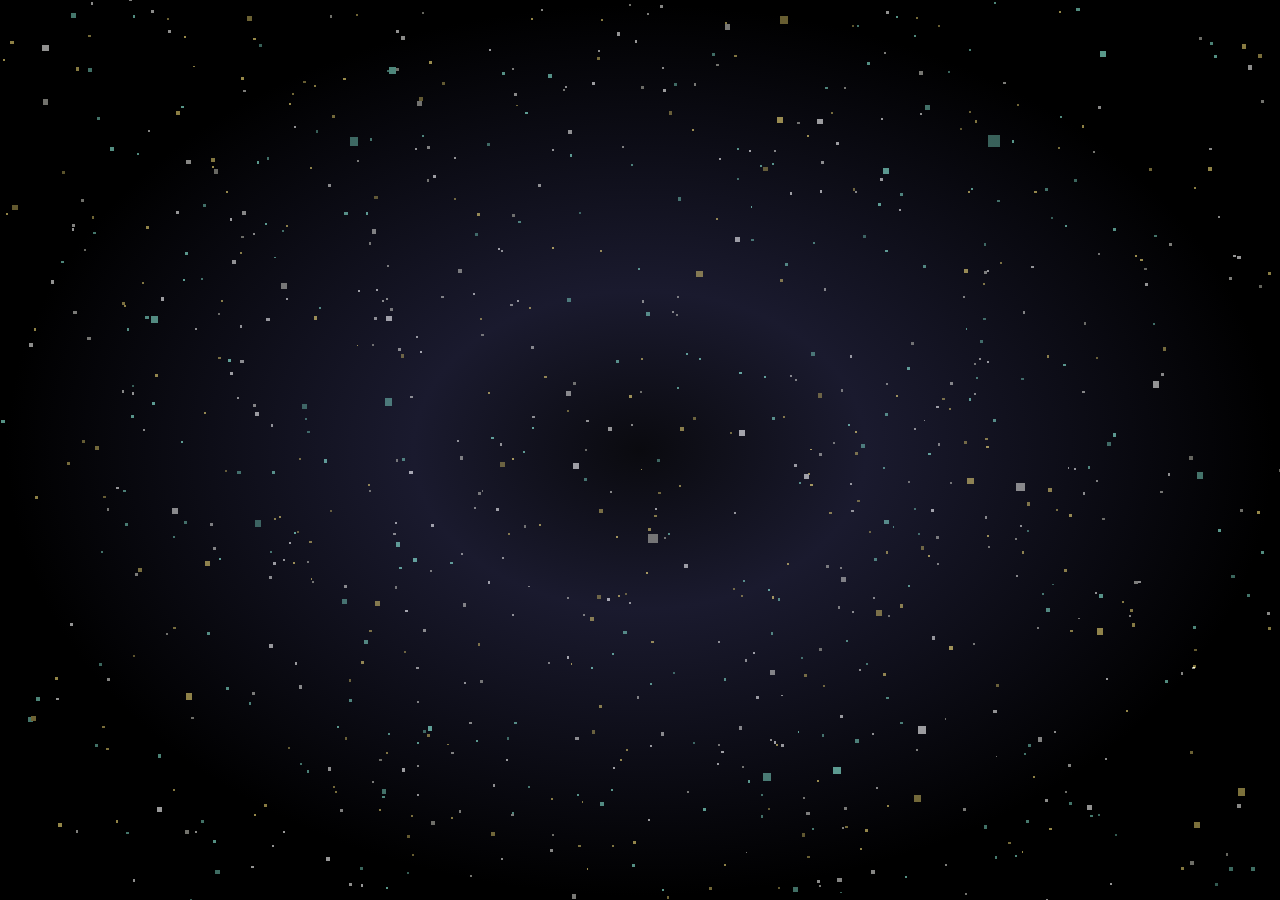
<file: index.html>
<!DOCTYPE html><html lang="en"><head><meta charSet="utf-8"/><meta name="viewport" content="width=device-width, initial-scale=1"/><link rel="stylesheet" href="/_next/static/css/a6f8eb81679f1d13.css" data-precedence="next"/><link rel="preload" as="script" fetchPriority="low" href="/_next/static/chunks/webpack-be33c76769ff2ef8.js"/><script src="/_next/static/chunks/4bd1b696-10a82741d694b963.js" async=""></script><script src="/_next/static/chunks/684-9a520431406c484e.js" async=""></script><script src="/_next/static/chunks/main-app-cbca8ccb747aa42b.js" async=""></script><script src="/_next/static/chunks/b536a0f1-233b0f92676221dd.js" async=""></script><script src="/_next/static/chunks/bd904a5c-7c1b3697f8de4c2f.js" async=""></script><script src="/_next/static/chunks/681-488d0a47afaefd91.js" async=""></script><script src="/_next/static/chunks/app/page-f3d651df292d801a.js" async=""></script><title>Create Next App</title><meta name="description" content="Generated by create next app"/><link rel="icon" href="/favicon.ico" type="image/x-icon" sizes="16x16"/><script>document.querySelectorAll('body link[rel="icon"], body link[rel="apple-touch-icon"]').forEach(el => document.head.appendChild(el))</script><script src="/_next/static/chunks/polyfills-42372ed130431b0a.js" noModule=""></script></head><body class="__variable_5cfdac __variable_9a8899 antialiased"><div class="min-h-screen"><div style="margin:0;padding:0;box-sizing:border-box;font-family:&#x27;Courier New&#x27;, monospace;background:radial-gradient(ellipse at center, #0a0a0f 0%, #1a1a2e 25%, #000000 70%, #000000 100%);color:#fff;overflow-x:hidden;cursor:crosshair;min-height:100vh;position:relative"><style>
    @keyframes fadeInUp {
      from {
        opacity: 0;
        transform: translateY(30px);
      }
      to {
        opacity: 1;
        transform: translateY(0);
      }
    }

    @keyframes fadeIn {
      from { opacity: 0; }
      to { opacity: 1; }
    }

    @keyframes slideInRight {
      from {
        opacity: 0;
        transform: translateX(50px);
      }
      to {
        opacity: 1;
        transform: translateX(0);
      }
    }

    @keyframes gradientShift {
      0%, 100% { background-position: 0% 50%; }
      50% { background-position: 100% 50%; }
    }

    .btn:hover {
      color: #ffffff !important;
      background: rgba(34, 211, 238, 0.2) !important;
      box-shadow: 0 0 40px rgba(34, 211, 238, 0.8);
      transform: translateY(-3px);
      border-color: #ffffff !important;
    }

    .btn::before {
      content: '';
      position: absolute;
      top: 0;
      left: -100%;
      width: 100%;
      height: 100%;
      background: linear-gradient(90deg, transparent, rgba(34, 211, 238, 1), transparent);
      transition: left 0.5s;
    }

    .btn:hover::before {
      left: 100%;
    }

    @media (max-width: 768px) {
      body {
        overflow-x: hidden;
      }
      
      .hero-text {
        transform: scale(0.9);
      }
    }

    @media (max-width: 480px) {
      .hero-text {
        transform: scale(0.9);
      }
    }

    @media (max-width: 768px) and (orientation: landscape) {
      .content {
        padding-top: 5vh !important;
        min-height: 100vh;
      }
      
      .hero-text {
        transform: scale(0.8);
      }
    }
  </style><canvas style="position:fixed;top:0;left:0;z-index:1;pointer-events:none;background:radial-gradient(ellipse at center, #0a0a0f 0%, #1a1a2e 25%, #000000 70%, #000000 100%)"></canvas><div style="position:relative;z-index:10;min-height:100vh;display:flex;flex-direction:column;justify-content:center;align-items:center;pointer-events:none;background:transparent;padding:2rem"><div style="text-align:center;opacity:0;animation:fadeInUp 2s ease-out 1s forwards;max-width:100%" class="hero-text"><h1 style="font-size:clamp(2rem, 8vw, 6rem);font-weight:bold;background:linear-gradient(45deg, #00ff88, #00ccff, #ff0066, #ffaa00);background-size:400% 400%;-webkit-background-clip:text;-webkit-text-fill-color:transparent;background-clip:text;animation:gradientShift 3s ease-in-out infinite, fadeIn 1s ease-out 0.5s forwards;margin-bottom:1rem;letter-spacing:0.05em;white-space:normal;line-height:1.1;text-align:center;word-break:break-word;border:none">Muhammad Talha Rashid</h1><p style="font-size:clamp(1rem, 3vw, 2rem);color:rgba(34, 211, 238, 1);margin-bottom:2rem;opacity:0;animation:fadeIn 1s ease-out 3s forwards;text-shadow:0 0 20px rgba(34, 211, 238, 0.9);text-align:center">Tech innovator building AI-powered products, smart apps, and wearable solutions that shape the future</p><div style="font-size:clamp(0.9rem, 2.5vw, 1.2rem);color:#cccccc;margin-bottom:3rem;opacity:0;animation:fadeIn 1s ease-out 3.5s forwards;text-align:justify;line-height:1.6;padding:0 1rem">I&#x27;m a CS student at FAST-NU and a startup-minded AI, XR &amp; Full-Stack developer passionate about building impactful AI systems, automation tools, and intelligent platforms. With a growing focus on wearable tech like smart glasses, I aim to bridge human experience with next-gen innovation—one product at a time.</div><div style="display:flex;gap:2rem;opacity:0;animation:fadeInUp 1s ease-out 4s forwards;pointer-events:auto;flex-wrap:wrap;justify-content:center"><button style="padding:1rem 2rem;background:transparent;border:2px solid rgba(34, 211, 238, 1);color:rgba(34, 211, 238, 1);text-decoration:none;font-family:inherit;font-size:clamp(0.9rem, 2vw, 1rem);cursor:pointer;transition:all 0.3s ease;position:relative;overflow:hidden;white-space:nowrap;min-width:120px;text-align:center" class="btn">View Projects</button><button style="padding:1rem 2rem;background:transparent;border:2px solid rgba(34, 211, 238, 1);color:rgba(34, 211, 238, 1);text-decoration:none;font-family:inherit;font-size:clamp(0.9rem, 2vw, 1rem);cursor:pointer;transition:all 0.3s ease;position:relative;overflow:hidden;white-space:nowrap;min-width:120px;text-align:center" class="btn">Get In Touch</button></div></div></div><style>
    @keyframes fadeIn {
      from { opacity: 0; }
      to { opacity: 1; }
    }

    @keyframes bounce {
      0%, 20%, 50%, 80%, 100% {
        transform: translateY(-50%);
      }
      40% {
        transform: translateY(-50%) translateX(-10px);
      }
      60% {
        transform: translateY(-50%) translateX(-5px);
      }
    }

    @keyframes particleFloat {
      0% {
        transform: translate(0, 0) scale(1);
        opacity: 0;
      }
      10% {
        opacity: 1;
      }
      90% {
        opacity: 1;
      }
      100% {
        transform: translate(40px, -40px) scale(0.3);
        opacity: 0;
      }
    }

    @keyframes particleFloat2 {
      0% {
        transform: translate(0, 0) scale(1);
        opacity: 0;
      }
      15% {
        opacity: 1;
      }
      85% {
        opacity: 1;
      }
      100% {
        transform: translate(50px, 30px) scale(0.2);
        opacity: 0;
      }
    }

    @keyframes chevronGlow {
      0%, 100% {
        box-shadow: 0 0 20px rgba(34, 211, 238, 0.5);
      }
      50% {
        box-shadow: 0 0 40px rgba(34, 211, 238, 0.5);
      }
    }

    .chevron-container::before,
    .chevron-container::after {
      content: '';
      position: absolute;
      width: 6px;
      height: 6px;
      background: rgba(34, 211, 238, 1);
      border-radius: 50%;
      top: 50%;
      left: 50%;
      transform: translate(-50%, -50%);
      animation: particleFloat 3s infinite;
    }

    .chevron-container::after {
      animation: particleFloat2 3.5s infinite 0.5s;
      background: rgba(34, 211, 238, 1);
      width: 4px;
      height: 4px;
    }

    .chevron-container:hover::before {
      animation: particleFloat 1.5s infinite;
    }

    .chevron-container:hover::after {
      animation: particleFloat2 2s infinite 0.3s;
    }

    .chevron-container:hover {
      background: rgba(34, 211, 238, 0.25) !important;
      border-color: rgba(34, 211, 238, 1) !important;
      box-shadow: 0 0 50px rgba(34, 211, 238, 0.8);
      transform: scale(1.1);
      animation: chevronGlow 1.5s infinite;
    }

    .chevron-container:hover .chevron {
      border-color: #ffffff !important;
      transform: rotate(-45deg) scale(1.2);
      filter: drop-shadow(0 0 10px rgba(34, 211, 238, 1));
    }

    @media (max-width: 768px) {
      .arrow-container {
        right: 1rem !important;
      }
      
      .chevron-container {
        width: 65px !important;
        height: 65px !important;
      }
      
      .chevron {
        width: 22px !important;
        height: 22px !important;
        border-width: 3px !important;
      }
    }

    @media (max-width: 480px) {
      .arrow-container {
        right: 0.5rem !important;
      }
      
      .chevron-container {
        width: 55px !important;
        height: 55px !important;
      }
      
      .chevron {
        width: 18px !important;
        height: 18px !important;
        border-width: 2px !important;
      }
    }

    @media (max-width: 768px) and (orientation: landscape) {
      .arrow-container {
        right: 1rem !important;
      }
    }
  </style><div style="position:fixed;top:50%;transform:translateY(-50%);z-index:20;opacity:0;animation:fadeIn 1s ease-out 3s forwards;cursor:pointer;pointer-events:auto;right:2rem" class="arrow-container"><div style="width:80px;height:80px;position:relative;display:flex;align-items:center;justify-content:center;background:rgba(34, 211, 238, 0.1);border-radius:50%;border:2px solid rgba(34, 211, 238, 0.5);backdrop-filter:blur(10px);transition:all 0.3s ease;animation:bounce 2s infinite;overflow:visible" class="chevron-container"><div style="width:28px;height:28px;border-right:4px solid rgba(34, 211, 238, 1);border-bottom:4px solid rgba(34, 211, 238, 1);transform:rotate(-45deg);transition:all 0.3s ease;position:relative;z-index:2" class="chevron"></div></div></div></div></div><!--$--><!--/$--><!--$--><!--/$--><script src="/_next/static/chunks/webpack-be33c76769ff2ef8.js" async=""></script><script>(self.__next_f=self.__next_f||[]).push([0])</script><script>self.__next_f.push([1,"1:\"$Sreact.fragment\"\n2:I[7555,[],\"\"]\n3:I[1295,[],\"\"]\n4:I[894,[],\"ClientPageRoot\"]\n5:I[9660,[\"367\",\"static/chunks/b536a0f1-233b0f92676221dd.js\",\"831\",\"static/chunks/bd904a5c-7c1b3697f8de4c2f.js\",\"681\",\"static/chunks/681-488d0a47afaefd91.js\",\"974\",\"static/chunks/app/page-f3d651df292d801a.js\"],\"default\"]\n8:I[9665,[],\"MetadataBoundary\"]\na:I[9665,[],\"OutletBoundary\"]\nd:I[4911,[],\"AsyncMetadataOutlet\"]\nf:I[9665,[],\"ViewportBoundary\"]\n11:I[6614,[],\"\"]\n:HL[\"/_next/static/css/a6f8eb81679f1d13.css\",\"style\"]\n"])</script><script>self.__next_f.push([1,"0:{\"P\":null,\"b\":\"kfaPOlOfNZDj6Y5dIfY8A\",\"p\":\"\",\"c\":[\"\",\"\"],\"i\":false,\"f\":[[[\"\",{\"children\":[\"__PAGE__\",{}]},\"$undefined\",\"$undefined\",true],[\"\",[\"$\",\"$1\",\"c\",{\"children\":[[[\"$\",\"link\",\"0\",{\"rel\":\"stylesheet\",\"href\":\"/_next/static/css/a6f8eb81679f1d13.css\",\"precedence\":\"next\",\"crossOrigin\":\"$undefined\",\"nonce\":\"$undefined\"}]],[\"$\",\"html\",null,{\"lang\":\"en\",\"children\":[\"$\",\"body\",null,{\"className\":\"__variable_5cfdac __variable_9a8899 antialiased\",\"children\":[\"$\",\"$L2\",null,{\"parallelRouterKey\":\"children\",\"error\":\"$undefined\",\"errorStyles\":\"$undefined\",\"errorScripts\":\"$undefined\",\"template\":[\"$\",\"$L3\",null,{}],\"templateStyles\":\"$undefined\",\"templateScripts\":\"$undefined\",\"notFound\":[[[\"$\",\"title\",null,{\"children\":\"404: This page could not be found.\"}],[\"$\",\"div\",null,{\"style\":{\"fontFamily\":\"system-ui,\\\"Segoe UI\\\",Roboto,Helvetica,Arial,sans-serif,\\\"Apple Color Emoji\\\",\\\"Segoe UI Emoji\\\"\",\"height\":\"100vh\",\"textAlign\":\"center\",\"display\":\"flex\",\"flexDirection\":\"column\",\"alignItems\":\"center\",\"justifyContent\":\"center\"},\"children\":[\"$\",\"div\",null,{\"children\":[[\"$\",\"style\",null,{\"dangerouslySetInnerHTML\":{\"__html\":\"body{color:#000;background:#fff;margin:0}.next-error-h1{border-right:1px solid rgba(0,0,0,.3)}@media (prefers-color-scheme:dark){body{color:#fff;background:#000}.next-error-h1{border-right:1px solid rgba(255,255,255,.3)}}\"}}],[\"$\",\"h1\",null,{\"className\":\"next-error-h1\",\"style\":{\"display\":\"inline-block\",\"margin\":\"0 20px 0 0\",\"padding\":\"0 23px 0 0\",\"fontSize\":24,\"fontWeight\":500,\"verticalAlign\":\"top\",\"lineHeight\":\"49px\"},\"children\":404}],[\"$\",\"div\",null,{\"style\":{\"display\":\"inline-block\"},\"children\":[\"$\",\"h2\",null,{\"style\":{\"fontSize\":14,\"fontWeight\":400,\"lineHeight\":\"49px\",\"margin\":0},\"children\":\"This page could not be found.\"}]}]]}]}]],[]],\"forbidden\":\"$undefined\",\"unauthorized\":\"$undefined\"}]}]}]]}],{\"children\":[\"__PAGE__\",[\"$\",\"$1\",\"c\",{\"children\":[[\"$\",\"$L4\",null,{\"Component\":\"$5\",\"searchParams\":{},\"params\":{},\"promises\":[\"$@6\",\"$@7\"]}],[\"$\",\"$L8\",null,{\"children\":\"$L9\"}],null,[\"$\",\"$La\",null,{\"children\":[\"$Lb\",\"$Lc\",[\"$\",\"$Ld\",null,{\"promise\":\"$@e\"}]]}]]}],{},null,false]},null,false],[\"$\",\"$1\",\"h\",{\"children\":[null,[\"$\",\"$1\",\"m5A870pO3_y01iBUSIIRy\",{\"children\":[[\"$\",\"$Lf\",null,{\"children\":\"$L10\"}],null]}],null]}],false]],\"m\":\"$undefined\",\"G\":[\"$11\",\"$undefined\"],\"s\":false,\"S\":true}\n"])</script><script>self.__next_f.push([1,"12:\"$Sreact.suspense\"\n13:I[4911,[],\"AsyncMetadata\"]\n6:{}\n7:{}\n9:[\"$\",\"$12\",null,{\"fallback\":null,\"children\":[\"$\",\"$L13\",null,{\"promise\":\"$@14\"}]}]\n"])</script><script>self.__next_f.push([1,"c:null\n"])</script><script>self.__next_f.push([1,"10:[[\"$\",\"meta\",\"0\",{\"charSet\":\"utf-8\"}],[\"$\",\"meta\",\"1\",{\"name\":\"viewport\",\"content\":\"width=device-width, initial-scale=1\"}]]\nb:null\n"])</script><script>self.__next_f.push([1,"14:{\"metadata\":[[\"$\",\"title\",\"0\",{\"children\":\"Create Next App\"}],[\"$\",\"meta\",\"1\",{\"name\":\"description\",\"content\":\"Generated by create next app\"}],[\"$\",\"link\",\"2\",{\"rel\":\"icon\",\"href\":\"/favicon.ico\",\"type\":\"image/x-icon\",\"sizes\":\"16x16\"}]],\"error\":null,\"digest\":\"$undefined\"}\ne:{\"metadata\":\"$14:metadata\",\"error\":null,\"digest\":\"$undefined\"}\n"])</script></body></html>
</file>
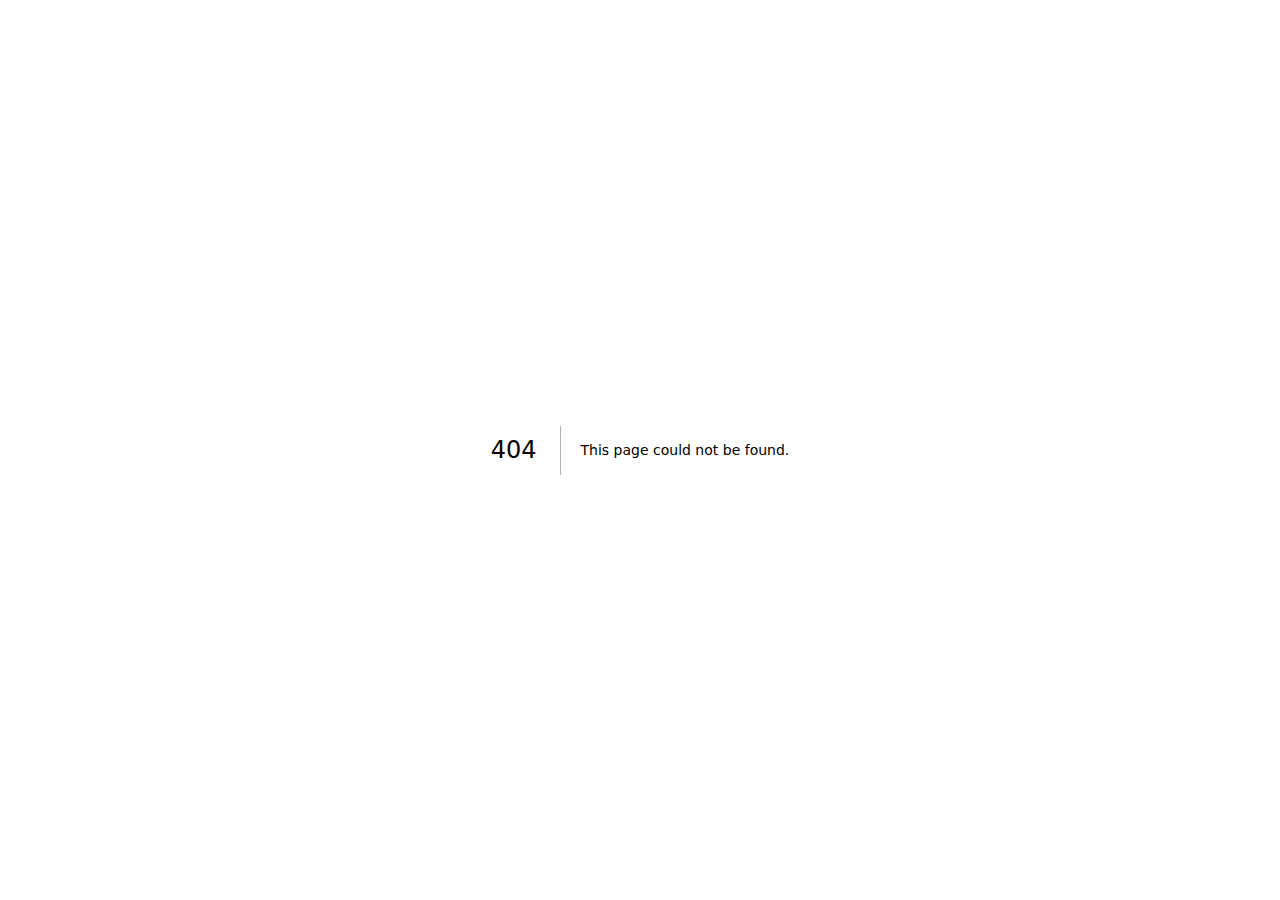
<file: 404/index.html>
<!DOCTYPE html><html lang="en"><head><meta charSet="utf-8"/><meta name="viewport" content="width=device-width, initial-scale=1"/><link rel="stylesheet" href="/_next/static/css/a6f8eb81679f1d13.css" data-precedence="next"/><link rel="preload" as="script" fetchPriority="low" href="/_next/static/chunks/webpack-be33c76769ff2ef8.js"/><script src="/_next/static/chunks/4bd1b696-2581ea8f93aa337b.js" async=""></script><script src="/_next/static/chunks/684-dbea3898e8aa263c.js" async=""></script><script src="/_next/static/chunks/main-app-cbca8ccb747aa42b.js" async=""></script><meta name="robots" content="noindex"/><title>404: This page could not be found.</title><title>Create Next App</title><meta name="description" content="Generated by create next app"/><script>document.querySelectorAll('body link[rel="icon"], body link[rel="apple-touch-icon"]').forEach(el => document.head.appendChild(el))</script><script src="/_next/static/chunks/polyfills-42372ed130431b0a.js" noModule=""></script></head><body class="__variable_5cfdac __variable_9a8899 antialiased"><div style="font-family:system-ui,&quot;Segoe UI&quot;,Roboto,Helvetica,Arial,sans-serif,&quot;Apple Color Emoji&quot;,&quot;Segoe UI Emoji&quot;;height:100vh;text-align:center;display:flex;flex-direction:column;align-items:center;justify-content:center"><div><style>body{color:#000;background:#fff;margin:0}.next-error-h1{border-right:1px solid rgba(0,0,0,.3)}@media (prefers-color-scheme:dark){body{color:#fff;background:#000}.next-error-h1{border-right:1px solid rgba(255,255,255,.3)}}</style><h1 class="next-error-h1" style="display:inline-block;margin:0 20px 0 0;padding:0 23px 0 0;font-size:24px;font-weight:500;vertical-align:top;line-height:49px">404</h1><div style="display:inline-block"><h2 style="font-size:14px;font-weight:400;line-height:49px;margin:0">This page could not be found.</h2></div></div></div><!--$--><!--/$--><!--$--><!--/$--><script src="/_next/static/chunks/webpack-be33c76769ff2ef8.js" async=""></script><script>(self.__next_f=self.__next_f||[]).push([0])</script><script>self.__next_f.push([1,"1:\"$Sreact.fragment\"\n2:I[7555,[],\"\"]\n3:I[1295,[],\"\"]\n4:I[9665,[],\"MetadataBoundary\"]\n6:I[9665,[],\"OutletBoundary\"]\n9:I[4911,[],\"AsyncMetadataOutlet\"]\nb:I[9665,[],\"ViewportBoundary\"]\nd:I[6614,[],\"\"]\n:HL[\"/_next/static/css/a6f8eb81679f1d13.css\",\"style\"]\n"])</script><script>self.__next_f.push([1,"0:{\"P\":null,\"b\":\"LwD06iH1TyW0YWzr9leSZ\",\"p\":\"\",\"c\":[\"\",\"_not-found\",\"\"],\"i\":false,\"f\":[[[\"\",{\"children\":[\"/_not-found\",{\"children\":[\"__PAGE__\",{}]}]},\"$undefined\",\"$undefined\",true],[\"\",[\"$\",\"$1\",\"c\",{\"children\":[[[\"$\",\"link\",\"0\",{\"rel\":\"stylesheet\",\"href\":\"/_next/static/css/a6f8eb81679f1d13.css\",\"precedence\":\"next\",\"crossOrigin\":\"$undefined\",\"nonce\":\"$undefined\"}]],[\"$\",\"html\",null,{\"lang\":\"en\",\"children\":[\"$\",\"body\",null,{\"className\":\"__variable_5cfdac __variable_9a8899 antialiased\",\"children\":[\"$\",\"$L2\",null,{\"parallelRouterKey\":\"children\",\"error\":\"$undefined\",\"errorStyles\":\"$undefined\",\"errorScripts\":\"$undefined\",\"template\":[\"$\",\"$L3\",null,{}],\"templateStyles\":\"$undefined\",\"templateScripts\":\"$undefined\",\"notFound\":[[[\"$\",\"title\",null,{\"children\":\"404: This page could not be found.\"}],[\"$\",\"div\",null,{\"style\":{\"fontFamily\":\"system-ui,\\\"Segoe UI\\\",Roboto,Helvetica,Arial,sans-serif,\\\"Apple Color Emoji\\\",\\\"Segoe UI Emoji\\\"\",\"height\":\"100vh\",\"textAlign\":\"center\",\"display\":\"flex\",\"flexDirection\":\"column\",\"alignItems\":\"center\",\"justifyContent\":\"center\"},\"children\":[\"$\",\"div\",null,{\"children\":[[\"$\",\"style\",null,{\"dangerouslySetInnerHTML\":{\"__html\":\"body{color:#000;background:#fff;margin:0}.next-error-h1{border-right:1px solid rgba(0,0,0,.3)}@media (prefers-color-scheme:dark){body{color:#fff;background:#000}.next-error-h1{border-right:1px solid rgba(255,255,255,.3)}}\"}}],[\"$\",\"h1\",null,{\"className\":\"next-error-h1\",\"style\":{\"display\":\"inline-block\",\"margin\":\"0 20px 0 0\",\"padding\":\"0 23px 0 0\",\"fontSize\":24,\"fontWeight\":500,\"verticalAlign\":\"top\",\"lineHeight\":\"49px\"},\"children\":404}],[\"$\",\"div\",null,{\"style\":{\"display\":\"inline-block\"},\"children\":[\"$\",\"h2\",null,{\"style\":{\"fontSize\":14,\"fontWeight\":400,\"lineHeight\":\"49px\",\"margin\":0},\"children\":\"This page could not be found.\"}]}]]}]}]],[]],\"forbidden\":\"$undefined\",\"unauthorized\":\"$undefined\"}]}]}]]}],{\"children\":[\"/_not-found\",[\"$\",\"$1\",\"c\",{\"children\":[null,[\"$\",\"$L2\",null,{\"parallelRouterKey\":\"children\",\"error\":\"$undefined\",\"errorStyles\":\"$undefined\",\"errorScripts\":\"$undefined\",\"template\":[\"$\",\"$L3\",null,{}],\"templateStyles\":\"$undefined\",\"templateScripts\":\"$undefined\",\"notFound\":\"$undefined\",\"forbidden\":\"$undefined\",\"unauthorized\":\"$undefined\"}]]}],{\"children\":[\"__PAGE__\",[\"$\",\"$1\",\"c\",{\"children\":[[[\"$\",\"title\",null,{\"children\":\"404: This page could not be found.\"}],[\"$\",\"div\",null,{\"style\":\"$0:f:0:1:1:props:children:1:props:children:props:children:props:notFound:0:1:props:style\",\"children\":[\"$\",\"div\",null,{\"children\":[[\"$\",\"style\",null,{\"dangerouslySetInnerHTML\":{\"__html\":\"body{color:#000;background:#fff;margin:0}.next-error-h1{border-right:1px solid rgba(0,0,0,.3)}@media (prefers-color-scheme:dark){body{color:#fff;background:#000}.next-error-h1{border-right:1px solid rgba(255,255,255,.3)}}\"}}],[\"$\",\"h1\",null,{\"className\":\"next-error-h1\",\"style\":\"$0:f:0:1:1:props:children:1:props:children:props:children:props:notFound:0:1:props:children:props:children:1:props:style\",\"children\":404}],[\"$\",\"div\",null,{\"style\":\"$0:f:0:1:1:props:children:1:props:children:props:children:props:notFound:0:1:props:children:props:children:2:props:style\",\"children\":[\"$\",\"h2\",null,{\"style\":\"$0:f:0:1:1:props:children:1:props:children:props:children:props:notFound:0:1:props:children:props:children:2:props:children:props:style\",\"children\":\"This page could not be found.\"}]}]]}]}]],[\"$\",\"$L4\",null,{\"children\":\"$L5\"}],null,[\"$\",\"$L6\",null,{\"children\":[\"$L7\",\"$L8\",[\"$\",\"$L9\",null,{\"promise\":\"$@a\"}]]}]]}],{},null,false]},null,false]},null,false],[\"$\",\"$1\",\"h\",{\"children\":[[\"$\",\"meta\",null,{\"name\":\"robots\",\"content\":\"noindex\"}],[\"$\",\"$1\",\"RoIxHWukHZwlW3LXcEg_o\",{\"children\":[[\"$\",\"$Lb\",null,{\"children\":\"$Lc\"}],null]}],null]}],false]],\"m\":\"$undefined\",\"G\":[\"$d\",\"$undefined\"],\"s\":false,\"S\":true}\n"])</script><script>self.__next_f.push([1,"e:\"$Sreact.suspense\"\nf:I[4911,[],\"AsyncMetadata\"]\n5:[\"$\",\"$e\",null,{\"fallback\":null,\"children\":[\"$\",\"$Lf\",null,{\"promise\":\"$@10\"}]}]\n"])</script><script>self.__next_f.push([1,"8:null\n"])</script><script>self.__next_f.push([1,"c:[[\"$\",\"meta\",\"0\",{\"charSet\":\"utf-8\"}],[\"$\",\"meta\",\"1\",{\"name\":\"viewport\",\"content\":\"width=device-width, initial-scale=1\"}]]\n7:null\n"])</script><script>self.__next_f.push([1,"10:{\"metadata\":[[\"$\",\"title\",\"0\",{\"children\":\"Create Next App\"}],[\"$\",\"meta\",\"1\",{\"name\":\"description\",\"content\":\"Generated by create next app\"}]],\"error\":null,\"digest\":\"$undefined\"}\na:{\"metadata\":\"$10:metadata\",\"error\":null,\"digest\":\"$undefined\"}\n"])</script></body></html>
</file>
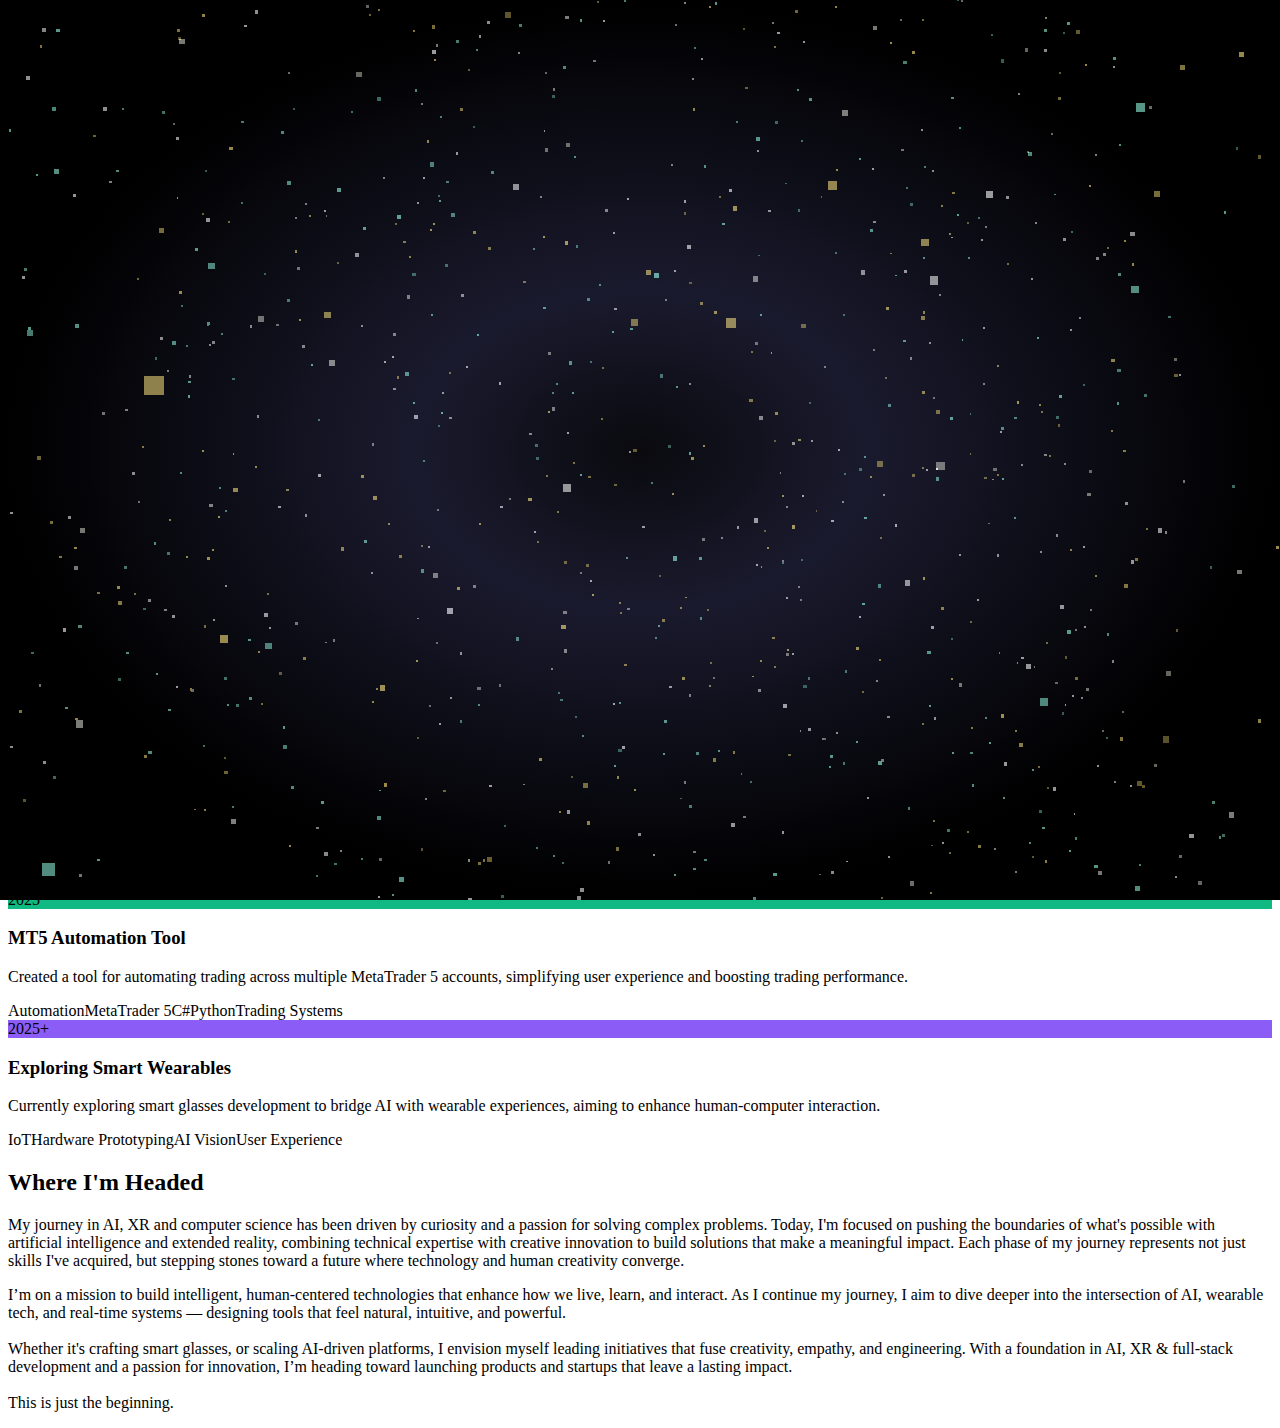
<file: about/index.html>
<!DOCTYPE html><html><head><meta charSet="utf-8" data-next-head=""/><meta name="viewport" content="width=device-width" data-next-head=""/><noscript data-n-css=""></noscript><script defer="" noModule="" src="/_next/static/chunks/polyfills-42372ed130431b0a.js"></script><script src="/_next/static/chunks/webpack-be33c76769ff2ef8.js" defer=""></script><script src="/_next/static/chunks/framework-9f97f75fac4d0f2f.js" defer=""></script><script src="/_next/static/chunks/main-51b822faed6d5fa2.js" defer=""></script><script src="/_next/static/chunks/pages/_app-71c98c5b26ebc8dc.js" defer=""></script><script src="/_next/static/chunks/4559568c-2124f9f2ad4cabde.js" defer=""></script><script src="/_next/static/chunks/69b51223-f776083d8c166ac7.js" defer=""></script><script src="/_next/static/chunks/pages/about-2c27a4e80b21c681.js" defer=""></script><script src="/_next/static/LwD06iH1TyW0YWzr9leSZ/_buildManifest.js" defer=""></script><script src="/_next/static/LwD06iH1TyW0YWzr9leSZ/_ssgManifest.js" defer=""></script></head><body><div id="__next"><div class="relative min-h-screen overflow-hidden"><canvas style="position:fixed;top:0;left:0;z-index:1;pointer-events:none;background:radial-gradient(ellipse at center, #0a0a0f 0%, #1a1a2e 25%, #000000 70%, #000000 100%)"></canvas><style>
    @keyframes fadeIn {
      from { opacity: 0; }
      to { opacity: 1; }
    }

    @keyframes bounce {
      0%, 20%, 50%, 80%, 100% {
        transform: translateY(-50%);
      }
      40% {
        transform: translateY(-50%) translateX(-10px);
      }
      60% {
        transform: translateY(-50%) translateX(-5px);
      }
    }

    @keyframes particleFloat {
      0% {
        transform: translate(0, 0) scale(1);
        opacity: 0;
      }
      10% {
        opacity: 1;
      }
      90% {
        opacity: 1;
      }
      100% {
        transform: translate(40px, -40px) scale(0.3);
        opacity: 0;
      }
    }

    @keyframes particleFloat2 {
      0% {
        transform: translate(0, 0) scale(1);
        opacity: 0;
      }
      15% {
        opacity: 1;
      }
      85% {
        opacity: 1;
      }
      100% {
        transform: translate(50px, 30px) scale(0.2);
        opacity: 0;
      }
    }

    @keyframes chevronGlow {
      0%, 100% {
        box-shadow: 0 0 20px rgba(34, 211, 238, 0.5);
      }
      50% {
        box-shadow: 0 0 40px rgba(34, 211, 238, 0.5);
      }
    }

    .chevron-container::before,
    .chevron-container::after {
      content: '';
      position: absolute;
      width: 6px;
      height: 6px;
      background: rgba(34, 211, 238, 1);
      border-radius: 50%;
      top: 50%;
      left: 50%;
      transform: translate(-50%, -50%);
      animation: particleFloat 3s infinite;
    }

    .chevron-container::after {
      animation: particleFloat2 3.5s infinite 0.5s;
      background: rgba(34, 211, 238, 1);
      width: 4px;
      height: 4px;
    }

    .chevron-container:hover::before {
      animation: particleFloat 1.5s infinite;
    }

    .chevron-container:hover::after {
      animation: particleFloat2 2s infinite 0.3s;
    }

    .chevron-container:hover {
      background: rgba(34, 211, 238, 0.25) !important;
      border-color: rgba(34, 211, 238, 1) !important;
      box-shadow: 0 0 50px rgba(34, 211, 238, 0.8);
      transform: scale(1.1);
      animation: chevronGlow 1.5s infinite;
    }

    .chevron-container:hover .chevron {
      border-color: #ffffff !important;
      transform: rotate(135deg) scale(1.2);
      filter: drop-shadow(0 0 10px rgba(34, 211, 238, 1));
    }

    @media (max-width: 768px) {
      .arrow-container {
        right: 1rem !important;
      }
      
      .chevron-container {
        width: 65px !important;
        height: 65px !important;
      }
      
      .chevron {
        width: 22px !important;
        height: 22px !important;
        border-width: 3px !important;
      }
    }

    @media (max-width: 480px) {
      .arrow-container {
        right: 0.5rem !important;
      }
      
      .chevron-container {
        width: 55px !important;
        height: 55px !important;
      }
      
      .chevron {
        width: 18px !important;
        height: 18px !important;
        border-width: 2px !important;
      }
    }

    @media (max-width: 768px) and (orientation: landscape) {
      .arrow-container {
        right: 1rem !important;
      }
    }
  </style><div style="position:fixed;top:50%;transform:translateY(-50%);z-index:20;opacity:0;animation:fadeIn 1s ease-out 3s forwards;cursor:pointer;pointer-events:auto;left:2rem" class="arrow-container"><div style="width:80px;height:80px;position:relative;display:flex;align-items:center;justify-content:center;background:rgba(34, 211, 238, 0.1);border-radius:50%;border:2px solid rgba(34, 211, 238, 0.5);backdrop-filter:blur(10px);transition:all 0.3s ease;animation:bounce 2s infinite;overflow:visible" class="chevron-container"><div style="width:28px;height:28px;border-right:4px solid rgba(34, 211, 238, 1);border-bottom:4px solid rgba(34, 211, 238, 1);transform:rotate(135deg);transition:all 0.3s ease;position:relative;z-index:2" class="chevron"></div></div></div><style>
    @keyframes fadeIn {
      from { opacity: 0; }
      to { opacity: 1; }
    }

    @keyframes bounce {
      0%, 20%, 50%, 80%, 100% {
        transform: translateY(-50%);
      }
      40% {
        transform: translateY(-50%) translateX(-10px);
      }
      60% {
        transform: translateY(-50%) translateX(-5px);
      }
    }

    @keyframes particleFloat {
      0% {
        transform: translate(0, 0) scale(1);
        opacity: 0;
      }
      10% {
        opacity: 1;
      }
      90% {
        opacity: 1;
      }
      100% {
        transform: translate(40px, -40px) scale(0.3);
        opacity: 0;
      }
    }

    @keyframes particleFloat2 {
      0% {
        transform: translate(0, 0) scale(1);
        opacity: 0;
      }
      15% {
        opacity: 1;
      }
      85% {
        opacity: 1;
      }
      100% {
        transform: translate(50px, 30px) scale(0.2);
        opacity: 0;
      }
    }

    @keyframes chevronGlow {
      0%, 100% {
        box-shadow: 0 0 20px rgba(34, 211, 238, 0.5);
      }
      50% {
        box-shadow: 0 0 40px rgba(34, 211, 238, 0.5);
      }
    }

    .chevron-container::before,
    .chevron-container::after {
      content: '';
      position: absolute;
      width: 6px;
      height: 6px;
      background: rgba(34, 211, 238, 1);
      border-radius: 50%;
      top: 50%;
      left: 50%;
      transform: translate(-50%, -50%);
      animation: particleFloat 3s infinite;
    }

    .chevron-container::after {
      animation: particleFloat2 3.5s infinite 0.5s;
      background: rgba(34, 211, 238, 1);
      width: 4px;
      height: 4px;
    }

    .chevron-container:hover::before {
      animation: particleFloat 1.5s infinite;
    }

    .chevron-container:hover::after {
      animation: particleFloat2 2s infinite 0.3s;
    }

    .chevron-container:hover {
      background: rgba(34, 211, 238, 0.25) !important;
      border-color: rgba(34, 211, 238, 1) !important;
      box-shadow: 0 0 50px rgba(34, 211, 238, 0.8);
      transform: scale(1.1);
      animation: chevronGlow 1.5s infinite;
    }

    .chevron-container:hover .chevron {
      border-color: #ffffff !important;
      transform: rotate(-45deg) scale(1.2);
      filter: drop-shadow(0 0 10px rgba(34, 211, 238, 1));
    }

    @media (max-width: 768px) {
      .arrow-container {
        right: 1rem !important;
      }
      
      .chevron-container {
        width: 65px !important;
        height: 65px !important;
      }
      
      .chevron {
        width: 22px !important;
        height: 22px !important;
        border-width: 3px !important;
      }
    }

    @media (max-width: 480px) {
      .arrow-container {
        right: 0.5rem !important;
      }
      
      .chevron-container {
        width: 55px !important;
        height: 55px !important;
      }
      
      .chevron {
        width: 18px !important;
        height: 18px !important;
        border-width: 2px !important;
      }
    }

    @media (max-width: 768px) and (orientation: landscape) {
      .arrow-container {
        right: 1rem !important;
      }
    }
  </style><div style="position:fixed;top:50%;transform:translateY(-50%);z-index:20;opacity:0;animation:fadeIn 1s ease-out 3s forwards;cursor:pointer;pointer-events:auto;right:2rem" class="arrow-container"><div style="width:80px;height:80px;position:relative;display:flex;align-items:center;justify-content:center;background:rgba(34, 211, 238, 0.1);border-radius:50%;border:2px solid rgba(34, 211, 238, 0.5);backdrop-filter:blur(10px);transition:all 0.3s ease;animation:bounce 2s infinite;overflow:visible" class="chevron-container"><div style="width:28px;height:28px;border-right:4px solid rgba(34, 211, 238, 1);border-bottom:4px solid rgba(34, 211, 238, 1);transform:rotate(-45deg);transition:all 0.3s ease;position:relative;z-index:2" class="chevron"></div></div></div><div class="relative z-10 container mx-auto px-6 py-20" style="z-index:10"><div class="text-center mb-16"><h1 class="text-5xl md:text-7xl font-bold bg-gradient-to-r from-blue-400 via-purple-500 to-pink-500 bg-clip-text text-transparent mb-6">My Journey</h1><p class="text-xl text-gray-300 max-w-2xl mx-auto leading-relaxed text-justify">From Code to Vision: A Journey of Building, Learning, and Innovating One Step at a Time.</p></div><div class="max-w-6xl mx-auto"><div class="relative"><div class="absolute left-8 md:left-1/2 transform md:-translate-x-1/2 w-1 h-full bg-gradient-to-b from-blue-500 via-purple-500 to-pink-500 rounded-full opacity-50"></div><div class="relative flex items-center mb-16 cursor-pointer transition-all duration-500 md:flex-row"><div class="absolute left-8 md:left-1/2 transform -translate-x-1/2 w-6 h-6 rounded-full border-4 border-white bg-gradient-to-r from-blue-500 to-purple-500 z-10 transition-all duration-300 hover:scale-125"></div><div class="ml-20 md:ml-0 md:w-5/12 transform scale-105 bg-gradient-to-br from-gray-800/90 to-gray-900/90 backdrop-blur-md rounded-2xl p-8 border border-gray-700/50 transition-all duration-500 hover:border-purple-500/50 hover:shadow-2xl hover:shadow-purple-500/20"><div class="inline-block px-4 py-2 rounded-full text-white font-bold text-sm mb-4" style="background-color:#4F46E5">2023</div><h3 class="text-2xl font-bold text-white mb-3">Computer Science Journey Begins</h3><p class="text-gray-300 mb-6 leading-relaxed text-justify">Started my Bachelor&#x27;s in Computer Science at FAST-NU Islamabad with a strong curiosity for software, AI, and emerging technologies.</p><div class="flex flex-wrap gap-2"><span class="px-3 py-1 bg-gray-700/50 text-gray-300 rounded-full text-sm border border-gray-600/50 transition-all duration-300 hover:border-purple-400/50 hover:text-purple-300" style="border-color:#4F46E550;color:#4F46E5">C++</span><span class="px-3 py-1 bg-gray-700/50 text-gray-300 rounded-full text-sm border border-gray-600/50 transition-all duration-300 hover:border-purple-400/50 hover:text-purple-300" style="border-color:#4F46E550;color:#4F46E5">Oop</span><span class="px-3 py-1 bg-gray-700/50 text-gray-300 rounded-full text-sm border border-gray-600/50 transition-all duration-300 hover:border-purple-400/50 hover:text-purple-300" style="border-color:#4F46E550;color:#4F46E5">Data Structures</span><span class="px-3 py-1 bg-gray-700/50 text-gray-300 rounded-full text-sm border border-gray-600/50 transition-all duration-300 hover:border-purple-400/50 hover:text-purple-300" style="border-color:#4F46E550;color:#4F46E5">OS &amp; AL</span><span class="px-3 py-1 bg-gray-700/50 text-gray-300 rounded-full text-sm border border-gray-600/50 transition-all duration-300 hover:border-purple-400/50 hover:text-purple-300" style="border-color:#4F46E550;color:#4F46E5">Database</span><span class="px-3 py-1 bg-gray-700/50 text-gray-300 rounded-full text-sm border border-gray-600/50 transition-all duration-300 hover:border-purple-400/50 hover:text-purple-300" style="border-color:#4F46E550;color:#4F46E5">Problem Solving</span></div></div></div><div class="relative flex items-center mb-16 cursor-pointer transition-all duration-500 md:flex-row-reverse"><div class="absolute left-8 md:left-1/2 transform -translate-x-1/2 w-6 h-6 rounded-full border-4 border-white bg-gradient-to-r from-blue-500 to-purple-500 z-10 transition-all duration-300 hover:scale-125"></div><div class="ml-20 md:ml-0 md:w-5/12 bg-gray-800/70 backdrop-blur-md rounded-2xl p-8 border border-gray-700/50 transition-all duration-500 hover:border-purple-500/50 hover:shadow-2xl hover:shadow-purple-500/20"><div class="inline-block px-4 py-2 rounded-full text-white font-bold text-sm mb-4" style="background-color:#059669">2024</div><h3 class="text-2xl font-bold text-white mb-3">AI/ML Internship at PCN Lab</h3><p class="text-gray-300 mb-6 leading-relaxed text-justify">Worked as a Machine Learning and AI Specialist Intern, contributing to real-world AI solutions and collaborating on model development with research teams.</p><div class="flex flex-wrap gap-2"><span class="px-3 py-1 bg-gray-700/50 text-gray-300 rounded-full text-sm border border-gray-600/50 transition-all duration-300 hover:border-purple-400/50 hover:text-purple-300">Machine Learning</span><span class="px-3 py-1 bg-gray-700/50 text-gray-300 rounded-full text-sm border border-gray-600/50 transition-all duration-300 hover:border-purple-400/50 hover:text-purple-300">Data Preprocessing</span><span class="px-3 py-1 bg-gray-700/50 text-gray-300 rounded-full text-sm border border-gray-600/50 transition-all duration-300 hover:border-purple-400/50 hover:text-purple-300">Model Training</span><span class="px-3 py-1 bg-gray-700/50 text-gray-300 rounded-full text-sm border border-gray-600/50 transition-all duration-300 hover:border-purple-400/50 hover:text-purple-300">Collaboration</span></div></div></div><div class="relative flex items-center mb-16 cursor-pointer transition-all duration-500 md:flex-row"><div class="absolute left-8 md:left-1/2 transform -translate-x-1/2 w-6 h-6 rounded-full border-4 border-white bg-gradient-to-r from-blue-500 to-purple-500 z-10 transition-all duration-300 hover:scale-125"></div><div class="ml-20 md:ml-0 md:w-5/12 bg-gray-800/70 backdrop-blur-md rounded-2xl p-8 border border-gray-700/50 transition-all duration-500 hover:border-purple-500/50 hover:shadow-2xl hover:shadow-purple-500/20"><div class="inline-block px-4 py-2 rounded-full text-white font-bold text-sm mb-4" style="background-color:#F59E0B">2024</div><h3 class="text-2xl font-bold text-white mb-3">Voice-Controlled OS</h3><p class="text-gray-300 mb-6 leading-relaxed text-justify">Developed a voice-operated system to control computers through natural language commands, enabling hands-free interaction.</p><div class="flex flex-wrap gap-2"><span class="px-3 py-1 bg-gray-700/50 text-gray-300 rounded-full text-sm border border-gray-600/50 transition-all duration-300 hover:border-purple-400/50 hover:text-purple-300">NLP</span><span class="px-3 py-1 bg-gray-700/50 text-gray-300 rounded-full text-sm border border-gray-600/50 transition-all duration-300 hover:border-purple-400/50 hover:text-purple-300">System Automation</span><span class="px-3 py-1 bg-gray-700/50 text-gray-300 rounded-full text-sm border border-gray-600/50 transition-all duration-300 hover:border-purple-400/50 hover:text-purple-300">Python</span><span class="px-3 py-1 bg-gray-700/50 text-gray-300 rounded-full text-sm border border-gray-600/50 transition-all duration-300 hover:border-purple-400/50 hover:text-purple-300">Voice Commands</span></div></div></div><div class="relative flex items-center mb-16 cursor-pointer transition-all duration-500 md:flex-row-reverse"><div class="absolute left-8 md:left-1/2 transform -translate-x-1/2 w-6 h-6 rounded-full border-4 border-white bg-gradient-to-r from-blue-500 to-purple-500 z-10 transition-all duration-300 hover:scale-125"></div><div class="ml-20 md:ml-0 md:w-5/12 bg-gray-800/70 backdrop-blur-md rounded-2xl p-8 border border-gray-700/50 transition-all duration-500 hover:border-purple-500/50 hover:shadow-2xl hover:shadow-purple-500/20"><div class="inline-block px-4 py-2 rounded-full text-white font-bold text-sm mb-4" style="background-color:#6366F1">2024–2025</div><h3 class="text-2xl font-bold text-white mb-3">HelScript – Real-Time Transcription App</h3><p class="text-gray-300 mb-6 leading-relaxed text-justify">Built a cross-platform mobile app for real-time voice-to-text transcription, smart summaries, and AI-powered formatting.</p><div class="flex flex-wrap gap-2"><span class="px-3 py-1 bg-gray-700/50 text-gray-300 rounded-full text-sm border border-gray-600/50 transition-all duration-300 hover:border-purple-400/50 hover:text-purple-300">Flutter</span><span class="px-3 py-1 bg-gray-700/50 text-gray-300 rounded-full text-sm border border-gray-600/50 transition-all duration-300 hover:border-purple-400/50 hover:text-purple-300">Speech Recognition</span><span class="px-3 py-1 bg-gray-700/50 text-gray-300 rounded-full text-sm border border-gray-600/50 transition-all duration-300 hover:border-purple-400/50 hover:text-purple-300">Cross-Platform App Dev</span><span class="px-3 py-1 bg-gray-700/50 text-gray-300 rounded-full text-sm border border-gray-600/50 transition-all duration-300 hover:border-purple-400/50 hover:text-purple-300">AI Integration</span></div></div></div><div class="relative flex items-center mb-16 cursor-pointer transition-all duration-500 md:flex-row"><div class="absolute left-8 md:left-1/2 transform -translate-x-1/2 w-6 h-6 rounded-full border-4 border-white bg-gradient-to-r from-blue-500 to-purple-500 z-10 transition-all duration-300 hover:scale-125"></div><div class="ml-20 md:ml-0 md:w-5/12 bg-gray-800/70 backdrop-blur-md rounded-2xl p-8 border border-gray-700/50 transition-all duration-500 hover:border-purple-500/50 hover:shadow-2xl hover:shadow-purple-500/20"><div class="inline-block px-4 py-2 rounded-full text-white font-bold text-sm mb-4" style="background-color:#EC4899">2025</div><h3 class="text-2xl font-bold text-white mb-3">FleekRead – Book Summary &amp; Audiobook App</h3><p class="text-gray-300 mb-6 leading-relaxed text-justify">Founded and developed a full-stack web and mobile platform offering book summaries, audiobooks, and reading enhancement tools like auto-scroll and spreader.</p><div class="flex flex-wrap gap-2"><span class="px-3 py-1 bg-gray-700/50 text-gray-300 rounded-full text-sm border border-gray-600/50 transition-all duration-300 hover:border-purple-400/50 hover:text-purple-300">Flutter</span><span class="px-3 py-1 bg-gray-700/50 text-gray-300 rounded-full text-sm border border-gray-600/50 transition-all duration-300 hover:border-purple-400/50 hover:text-purple-300">Python</span><span class="px-3 py-1 bg-gray-700/50 text-gray-300 rounded-full text-sm border border-gray-600/50 transition-all duration-300 hover:border-purple-400/50 hover:text-purple-300">AWS</span><span class="px-3 py-1 bg-gray-700/50 text-gray-300 rounded-full text-sm border border-gray-600/50 transition-all duration-300 hover:border-purple-400/50 hover:text-purple-300">App Design</span><span class="px-3 py-1 bg-gray-700/50 text-gray-300 rounded-full text-sm border border-gray-600/50 transition-all duration-300 hover:border-purple-400/50 hover:text-purple-300">Personalized Recommendations</span></div></div></div><div class="relative flex items-center mb-16 cursor-pointer transition-all duration-500 md:flex-row-reverse"><div class="absolute left-8 md:left-1/2 transform -translate-x-1/2 w-6 h-6 rounded-full border-4 border-white bg-gradient-to-r from-blue-500 to-purple-500 z-10 transition-all duration-300 hover:scale-125"></div><div class="ml-20 md:ml-0 md:w-5/12 bg-gray-800/70 backdrop-blur-md rounded-2xl p-8 border border-gray-700/50 transition-all duration-500 hover:border-purple-500/50 hover:shadow-2xl hover:shadow-purple-500/20"><div class="inline-block px-4 py-2 rounded-full text-white font-bold text-sm mb-4" style="background-color:#3B82F6">2025</div><h3 class="text-2xl font-bold text-white mb-3">LetzBuyNSell – Local E-Commerce Platform</h3><p class="text-gray-300 mb-6 leading-relaxed text-justify">Led a team to build a geolocation-based e-commerce platform with real-time radius-based product search, chat system, google ads sense integration, and mobile support.</p><div class="flex flex-wrap gap-2"><span class="px-3 py-1 bg-gray-700/50 text-gray-300 rounded-full text-sm border border-gray-600/50 transition-all duration-300 hover:border-purple-400/50 hover:text-purple-300">Flutter</span><span class="px-3 py-1 bg-gray-700/50 text-gray-300 rounded-full text-sm border border-gray-600/50 transition-all duration-300 hover:border-purple-400/50 hover:text-purple-300">Firebase</span><span class="px-3 py-1 bg-gray-700/50 text-gray-300 rounded-full text-sm border border-gray-600/50 transition-all duration-300 hover:border-purple-400/50 hover:text-purple-300">Google Maps API</span><span class="px-3 py-1 bg-gray-700/50 text-gray-300 rounded-full text-sm border border-gray-600/50 transition-all duration-300 hover:border-purple-400/50 hover:text-purple-300">Google Ads Sense API</span><span class="px-3 py-1 bg-gray-700/50 text-gray-300 rounded-full text-sm border border-gray-600/50 transition-all duration-300 hover:border-purple-400/50 hover:text-purple-300">Team Leadership</span><span class="px-3 py-1 bg-gray-700/50 text-gray-300 rounded-full text-sm border border-gray-600/50 transition-all duration-300 hover:border-purple-400/50 hover:text-purple-300">Mobile App Development</span></div></div></div><div class="relative flex items-center mb-16 cursor-pointer transition-all duration-500 md:flex-row"><div class="absolute left-8 md:left-1/2 transform -translate-x-1/2 w-6 h-6 rounded-full border-4 border-white bg-gradient-to-r from-blue-500 to-purple-500 z-10 transition-all duration-300 hover:scale-125"></div><div class="ml-20 md:ml-0 md:w-5/12 bg-gray-800/70 backdrop-blur-md rounded-2xl p-8 border border-gray-700/50 transition-all duration-500 hover:border-purple-500/50 hover:shadow-2xl hover:shadow-purple-500/20"><div class="inline-block px-4 py-2 rounded-full text-white font-bold text-sm mb-4" style="background-color:#10B981">2025</div><h3 class="text-2xl font-bold text-white mb-3">MT5 Automation Tool</h3><p class="text-gray-300 mb-6 leading-relaxed text-justify">Created a tool for automating trading across multiple MetaTrader 5 accounts, simplifying user experience and boosting trading performance.</p><div class="flex flex-wrap gap-2"><span class="px-3 py-1 bg-gray-700/50 text-gray-300 rounded-full text-sm border border-gray-600/50 transition-all duration-300 hover:border-purple-400/50 hover:text-purple-300">Automation</span><span class="px-3 py-1 bg-gray-700/50 text-gray-300 rounded-full text-sm border border-gray-600/50 transition-all duration-300 hover:border-purple-400/50 hover:text-purple-300">MetaTrader 5</span><span class="px-3 py-1 bg-gray-700/50 text-gray-300 rounded-full text-sm border border-gray-600/50 transition-all duration-300 hover:border-purple-400/50 hover:text-purple-300">C#</span><span class="px-3 py-1 bg-gray-700/50 text-gray-300 rounded-full text-sm border border-gray-600/50 transition-all duration-300 hover:border-purple-400/50 hover:text-purple-300">Python</span><span class="px-3 py-1 bg-gray-700/50 text-gray-300 rounded-full text-sm border border-gray-600/50 transition-all duration-300 hover:border-purple-400/50 hover:text-purple-300">Trading Systems</span></div></div></div><div class="relative flex items-center mb-16 cursor-pointer transition-all duration-500 md:flex-row-reverse"><div class="absolute left-8 md:left-1/2 transform -translate-x-1/2 w-6 h-6 rounded-full border-4 border-white bg-gradient-to-r from-blue-500 to-purple-500 z-10 transition-all duration-300 hover:scale-125"></div><div class="ml-20 md:ml-0 md:w-5/12 bg-gray-800/70 backdrop-blur-md rounded-2xl p-8 border border-gray-700/50 transition-all duration-500 hover:border-purple-500/50 hover:shadow-2xl hover:shadow-purple-500/20"><div class="inline-block px-4 py-2 rounded-full text-white font-bold text-sm mb-4" style="background-color:#8B5CF6">2025+</div><h3 class="text-2xl font-bold text-white mb-3">Exploring Smart Wearables</h3><p class="text-gray-300 mb-6 leading-relaxed text-justify">Currently exploring smart glasses development to bridge AI with wearable experiences, aiming to enhance human-computer interaction.</p><div class="flex flex-wrap gap-2"><span class="px-3 py-1 bg-gray-700/50 text-gray-300 rounded-full text-sm border border-gray-600/50 transition-all duration-300 hover:border-purple-400/50 hover:text-purple-300">IoT</span><span class="px-3 py-1 bg-gray-700/50 text-gray-300 rounded-full text-sm border border-gray-600/50 transition-all duration-300 hover:border-purple-400/50 hover:text-purple-300">Hardware Prototyping</span><span class="px-3 py-1 bg-gray-700/50 text-gray-300 rounded-full text-sm border border-gray-600/50 transition-all duration-300 hover:border-purple-400/50 hover:text-purple-300">AI Vision</span><span class="px-3 py-1 bg-gray-700/50 text-gray-300 rounded-full text-sm border border-gray-600/50 transition-all duration-300 hover:border-purple-400/50 hover:text-purple-300">User Experience</span></div></div></div></div></div><div class="max-w-4xl mx-auto mt-20 text-center"><div class="bg-gradient-to-r from-gray-800/50 to-gray-900/50 backdrop-blur-md rounded-3xl p-12 border border-gray-700/30"><h2 class="text-3xl font-bold text-cyan-400 mb-6">Where I&#x27;m Headed</h2><p class="text-gray-300 text-lg leading-relaxed text-justify">My journey in AI, XR and computer science has been driven by curiosity and a passion for solving complex problems. Today, I&#x27;m focused on pushing the boundaries of what&#x27;s possible with artificial intelligence and extended reality, combining technical expertise with creative innovation to build solutions that make a meaningful impact. Each phase of my journey represents not just skills I&#x27;ve acquired, but stepping stones toward a future where technology and human creativity converge.</p><p class="text-gray-300 text-lg leading-relaxed text-justify mt-6">I’m on a mission to build intelligent, human-centered technologies that enhance how we live, learn, and interact. As I continue my journey, I aim to dive deeper into the intersection of <span class="text-white font-medium">AI, wearable tech</span>, and <span class="text-white font-medium">real-time systems</span> — designing tools that feel natural, intuitive, and powerful.<br/><br/>Whether it&#x27;s crafting <span class="text-white font-medium">smart glasses</span>, or scaling <span class="text-white font-medium">AI-driven platforms</span>, I envision myself leading initiatives that fuse creativity, empathy, and engineering. With a foundation in AI, XR &amp; full-stack development and a passion for innovation, I’m heading toward launching products and startups that leave a lasting impact.<br/><br/><span class="italic text-gray-400">This is just the beginning.</span></p></div></div></div></div></div><script id="__NEXT_DATA__" type="application/json">{"props":{"pageProps":{}},"page":"/about","query":{},"buildId":"LwD06iH1TyW0YWzr9leSZ","nextExport":true,"autoExport":true,"isFallback":false,"scriptLoader":[]}</script></body></html>
</file>
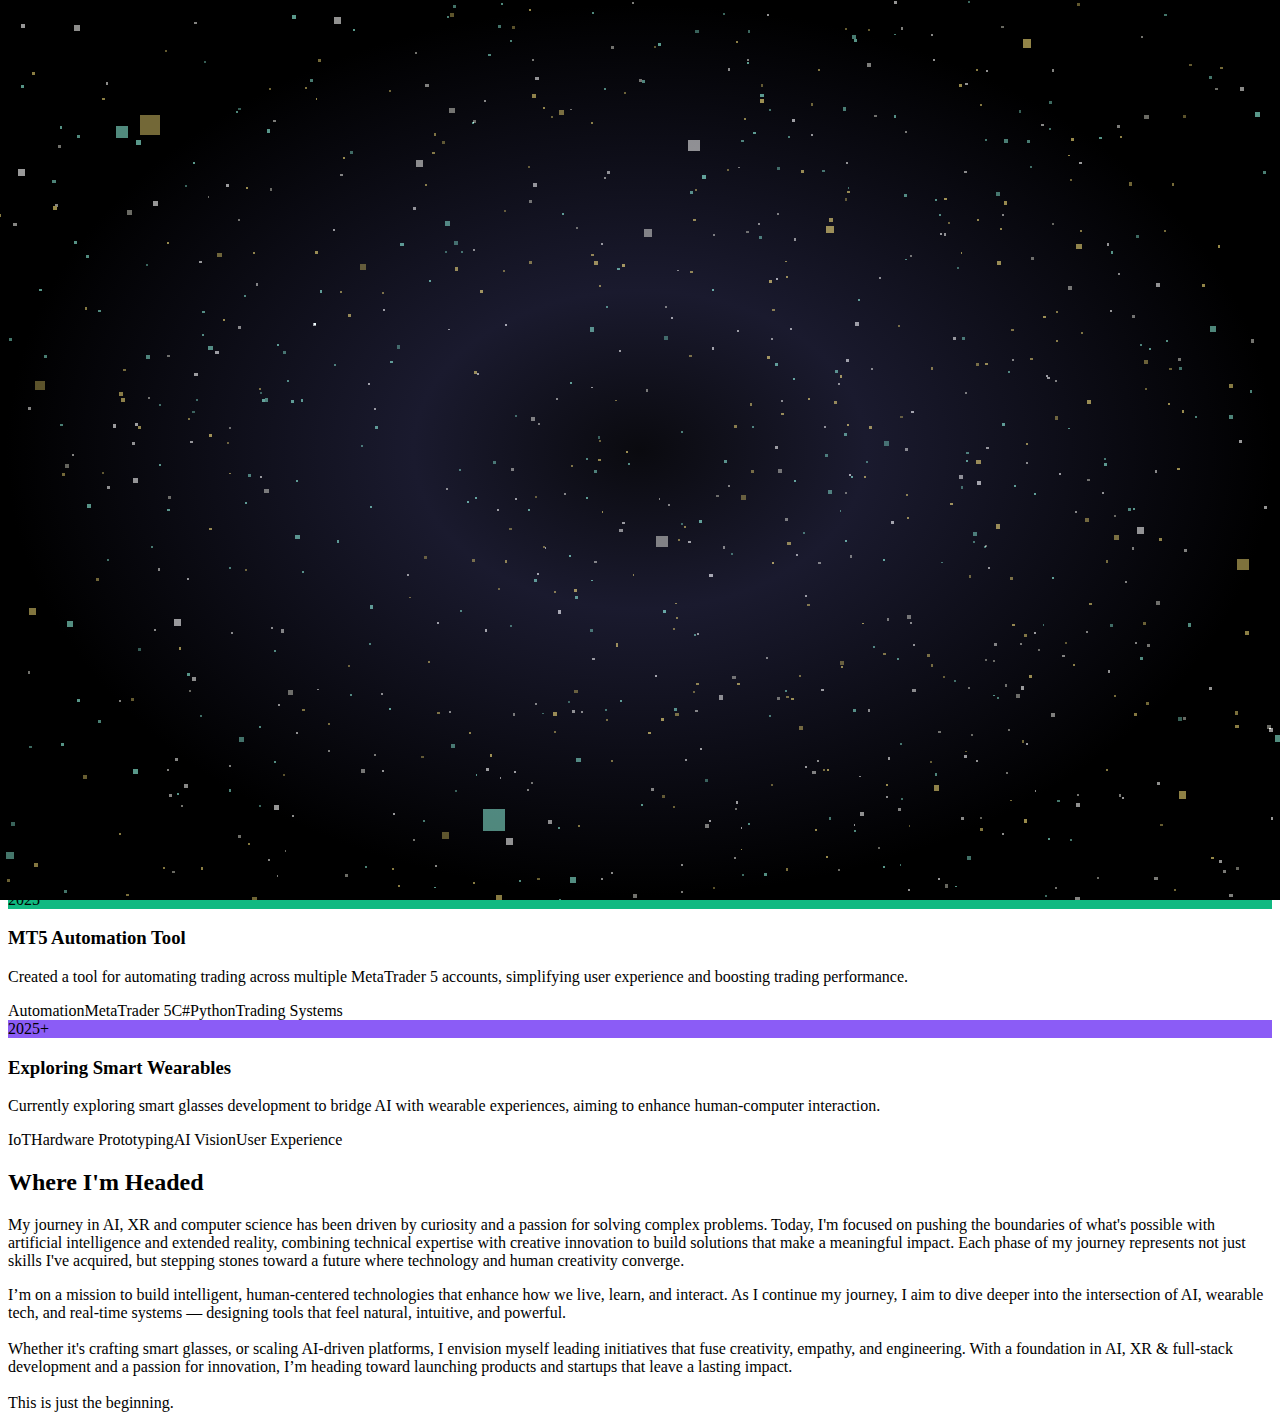
<file: about_page/index.html>
<!DOCTYPE html><html><head><meta charSet="utf-8" data-next-head=""/><meta name="viewport" content="width=device-width" data-next-head=""/><noscript data-n-css=""></noscript><script defer="" noModule="" src="/_next/static/chunks/polyfills-42372ed130431b0a.js"></script><script src="/_next/static/chunks/webpack-be33c76769ff2ef8.js" defer=""></script><script src="/_next/static/chunks/framework-9f97f75fac4d0f2f.js" defer=""></script><script src="/_next/static/chunks/main-51b822faed6d5fa2.js" defer=""></script><script src="/_next/static/chunks/pages/_app-71c98c5b26ebc8dc.js" defer=""></script><script src="/_next/static/chunks/4559568c-2124f9f2ad4cabde.js" defer=""></script><script src="/_next/static/chunks/69b51223-f776083d8c166ac7.js" defer=""></script><script src="/_next/static/chunks/pages/about_page-1778fa9806ef5cdb.js" defer=""></script><script src="/_next/static/kfaPOlOfNZDj6Y5dIfY8A/_buildManifest.js" defer=""></script><script src="/_next/static/kfaPOlOfNZDj6Y5dIfY8A/_ssgManifest.js" defer=""></script></head><body><div id="__next"><div class="relative min-h-screen overflow-hidden"><canvas style="position:fixed;top:0;left:0;z-index:1;pointer-events:none;background:radial-gradient(ellipse at center, #0a0a0f 0%, #1a1a2e 25%, #000000 70%, #000000 100%)"></canvas><style>
    @keyframes fadeIn {
      from { opacity: 0; }
      to { opacity: 1; }
    }

    @keyframes bounce {
      0%, 20%, 50%, 80%, 100% {
        transform: translateY(-50%);
      }
      40% {
        transform: translateY(-50%) translateX(-10px);
      }
      60% {
        transform: translateY(-50%) translateX(-5px);
      }
    }

    @keyframes particleFloat {
      0% {
        transform: translate(0, 0) scale(1);
        opacity: 0;
      }
      10% {
        opacity: 1;
      }
      90% {
        opacity: 1;
      }
      100% {
        transform: translate(40px, -40px) scale(0.3);
        opacity: 0;
      }
    }

    @keyframes particleFloat2 {
      0% {
        transform: translate(0, 0) scale(1);
        opacity: 0;
      }
      15% {
        opacity: 1;
      }
      85% {
        opacity: 1;
      }
      100% {
        transform: translate(50px, 30px) scale(0.2);
        opacity: 0;
      }
    }

    @keyframes chevronGlow {
      0%, 100% {
        box-shadow: 0 0 20px rgba(34, 211, 238, 0.5);
      }
      50% {
        box-shadow: 0 0 40px rgba(34, 211, 238, 0.5);
      }
    }

    .chevron-container::before,
    .chevron-container::after {
      content: '';
      position: absolute;
      width: 6px;
      height: 6px;
      background: rgba(34, 211, 238, 1);
      border-radius: 50%;
      top: 50%;
      left: 50%;
      transform: translate(-50%, -50%);
      animation: particleFloat 3s infinite;
    }

    .chevron-container::after {
      animation: particleFloat2 3.5s infinite 0.5s;
      background: rgba(34, 211, 238, 1);
      width: 4px;
      height: 4px;
    }

    .chevron-container:hover::before {
      animation: particleFloat 1.5s infinite;
    }

    .chevron-container:hover::after {
      animation: particleFloat2 2s infinite 0.3s;
    }

    .chevron-container:hover {
      background: rgba(34, 211, 238, 0.25) !important;
      border-color: rgba(34, 211, 238, 1) !important;
      box-shadow: 0 0 50px rgba(34, 211, 238, 0.8);
      transform: scale(1.1);
      animation: chevronGlow 1.5s infinite;
    }

    .chevron-container:hover .chevron {
      border-color: #ffffff !important;
      transform: rotate(135deg) scale(1.2);
      filter: drop-shadow(0 0 10px rgba(34, 211, 238, 1));
    }

    @media (max-width: 768px) {
      .arrow-container {
        right: 1rem !important;
      }
      
      .chevron-container {
        width: 65px !important;
        height: 65px !important;
      }
      
      .chevron {
        width: 22px !important;
        height: 22px !important;
        border-width: 3px !important;
      }
    }

    @media (max-width: 480px) {
      .arrow-container {
        right: 0.5rem !important;
      }
      
      .chevron-container {
        width: 55px !important;
        height: 55px !important;
      }
      
      .chevron {
        width: 18px !important;
        height: 18px !important;
        border-width: 2px !important;
      }
    }

    @media (max-width: 768px) and (orientation: landscape) {
      .arrow-container {
        right: 1rem !important;
      }
    }
  </style><div style="position:fixed;top:50%;transform:translateY(-50%);z-index:20;opacity:0;animation:fadeIn 1s ease-out 3s forwards;cursor:pointer;pointer-events:auto;left:2rem" class="arrow-container"><div style="width:80px;height:80px;position:relative;display:flex;align-items:center;justify-content:center;background:rgba(34, 211, 238, 0.1);border-radius:50%;border:2px solid rgba(34, 211, 238, 0.5);backdrop-filter:blur(10px);transition:all 0.3s ease;animation:bounce 2s infinite;overflow:visible" class="chevron-container"><div style="width:28px;height:28px;border-right:4px solid rgba(34, 211, 238, 1);border-bottom:4px solid rgba(34, 211, 238, 1);transform:rotate(135deg);transition:all 0.3s ease;position:relative;z-index:2" class="chevron"></div></div></div><style>
    @keyframes fadeIn {
      from { opacity: 0; }
      to { opacity: 1; }
    }

    @keyframes bounce {
      0%, 20%, 50%, 80%, 100% {
        transform: translateY(-50%);
      }
      40% {
        transform: translateY(-50%) translateX(-10px);
      }
      60% {
        transform: translateY(-50%) translateX(-5px);
      }
    }

    @keyframes particleFloat {
      0% {
        transform: translate(0, 0) scale(1);
        opacity: 0;
      }
      10% {
        opacity: 1;
      }
      90% {
        opacity: 1;
      }
      100% {
        transform: translate(40px, -40px) scale(0.3);
        opacity: 0;
      }
    }

    @keyframes particleFloat2 {
      0% {
        transform: translate(0, 0) scale(1);
        opacity: 0;
      }
      15% {
        opacity: 1;
      }
      85% {
        opacity: 1;
      }
      100% {
        transform: translate(50px, 30px) scale(0.2);
        opacity: 0;
      }
    }

    @keyframes chevronGlow {
      0%, 100% {
        box-shadow: 0 0 20px rgba(34, 211, 238, 0.5);
      }
      50% {
        box-shadow: 0 0 40px rgba(34, 211, 238, 0.5);
      }
    }

    .chevron-container::before,
    .chevron-container::after {
      content: '';
      position: absolute;
      width: 6px;
      height: 6px;
      background: rgba(34, 211, 238, 1);
      border-radius: 50%;
      top: 50%;
      left: 50%;
      transform: translate(-50%, -50%);
      animation: particleFloat 3s infinite;
    }

    .chevron-container::after {
      animation: particleFloat2 3.5s infinite 0.5s;
      background: rgba(34, 211, 238, 1);
      width: 4px;
      height: 4px;
    }

    .chevron-container:hover::before {
      animation: particleFloat 1.5s infinite;
    }

    .chevron-container:hover::after {
      animation: particleFloat2 2s infinite 0.3s;
    }

    .chevron-container:hover {
      background: rgba(34, 211, 238, 0.25) !important;
      border-color: rgba(34, 211, 238, 1) !important;
      box-shadow: 0 0 50px rgba(34, 211, 238, 0.8);
      transform: scale(1.1);
      animation: chevronGlow 1.5s infinite;
    }

    .chevron-container:hover .chevron {
      border-color: #ffffff !important;
      transform: rotate(-45deg) scale(1.2);
      filter: drop-shadow(0 0 10px rgba(34, 211, 238, 1));
    }

    @media (max-width: 768px) {
      .arrow-container {
        right: 1rem !important;
      }
      
      .chevron-container {
        width: 65px !important;
        height: 65px !important;
      }
      
      .chevron {
        width: 22px !important;
        height: 22px !important;
        border-width: 3px !important;
      }
    }

    @media (max-width: 480px) {
      .arrow-container {
        right: 0.5rem !important;
      }
      
      .chevron-container {
        width: 55px !important;
        height: 55px !important;
      }
      
      .chevron {
        width: 18px !important;
        height: 18px !important;
        border-width: 2px !important;
      }
    }

    @media (max-width: 768px) and (orientation: landscape) {
      .arrow-container {
        right: 1rem !important;
      }
    }
  </style><div style="position:fixed;top:50%;transform:translateY(-50%);z-index:20;opacity:0;animation:fadeIn 1s ease-out 3s forwards;cursor:pointer;pointer-events:auto;right:2rem" class="arrow-container"><div style="width:80px;height:80px;position:relative;display:flex;align-items:center;justify-content:center;background:rgba(34, 211, 238, 0.1);border-radius:50%;border:2px solid rgba(34, 211, 238, 0.5);backdrop-filter:blur(10px);transition:all 0.3s ease;animation:bounce 2s infinite;overflow:visible" class="chevron-container"><div style="width:28px;height:28px;border-right:4px solid rgba(34, 211, 238, 1);border-bottom:4px solid rgba(34, 211, 238, 1);transform:rotate(-45deg);transition:all 0.3s ease;position:relative;z-index:2" class="chevron"></div></div></div><div class="relative z-10 container mx-auto px-6 py-20" style="z-index:10"><div class="text-center mb-16"><h1 class="text-5xl md:text-7xl font-bold bg-gradient-to-r from-blue-400 via-purple-500 to-pink-500 bg-clip-text text-transparent mb-6">My Journey</h1><p class="text-xl text-gray-300 max-w-2xl mx-auto leading-relaxed text-justify">From Code to Vision: A Journey of Building, Learning, and Innovating One Step at a Time.</p></div><div class="max-w-6xl mx-auto"><div class="relative"><div class="absolute left-8 md:left-1/2 transform md:-translate-x-1/2 w-1 h-full bg-gradient-to-b from-blue-500 via-purple-500 to-pink-500 rounded-full opacity-50"></div><div class="relative flex items-center mb-16 cursor-pointer transition-all duration-500 md:flex-row"><div class="absolute left-8 md:left-1/2 transform -translate-x-1/2 w-6 h-6 rounded-full border-4 border-white bg-gradient-to-r from-blue-500 to-purple-500 z-10 transition-all duration-300 hover:scale-125"></div><div class="ml-20 md:ml-0 md:w-5/12 transform scale-105 bg-gradient-to-br from-gray-800/90 to-gray-900/90 backdrop-blur-md rounded-2xl p-8 border border-gray-700/50 transition-all duration-500 hover:border-purple-500/50 hover:shadow-2xl hover:shadow-purple-500/20"><div class="inline-block px-4 py-2 rounded-full text-white font-bold text-sm mb-4" style="background-color:#4F46E5">2023</div><h3 class="text-2xl font-bold text-white mb-3">Computer Science Journey Begins</h3><p class="text-gray-300 mb-6 leading-relaxed text-justify">Started my Bachelor&#x27;s in Computer Science at FAST-NU Islamabad with a strong curiosity for software, AI, and emerging technologies.</p><div class="flex flex-wrap gap-2"><span class="px-3 py-1 bg-gray-700/50 text-gray-300 rounded-full text-sm border border-gray-600/50 transition-all duration-300 hover:border-purple-400/50 hover:text-purple-300" style="border-color:#4F46E550;color:#4F46E5">C++</span><span class="px-3 py-1 bg-gray-700/50 text-gray-300 rounded-full text-sm border border-gray-600/50 transition-all duration-300 hover:border-purple-400/50 hover:text-purple-300" style="border-color:#4F46E550;color:#4F46E5">Oop</span><span class="px-3 py-1 bg-gray-700/50 text-gray-300 rounded-full text-sm border border-gray-600/50 transition-all duration-300 hover:border-purple-400/50 hover:text-purple-300" style="border-color:#4F46E550;color:#4F46E5">Data Structures</span><span class="px-3 py-1 bg-gray-700/50 text-gray-300 rounded-full text-sm border border-gray-600/50 transition-all duration-300 hover:border-purple-400/50 hover:text-purple-300" style="border-color:#4F46E550;color:#4F46E5">OS &amp; AL</span><span class="px-3 py-1 bg-gray-700/50 text-gray-300 rounded-full text-sm border border-gray-600/50 transition-all duration-300 hover:border-purple-400/50 hover:text-purple-300" style="border-color:#4F46E550;color:#4F46E5">Database</span><span class="px-3 py-1 bg-gray-700/50 text-gray-300 rounded-full text-sm border border-gray-600/50 transition-all duration-300 hover:border-purple-400/50 hover:text-purple-300" style="border-color:#4F46E550;color:#4F46E5">Problem Solving</span></div></div></div><div class="relative flex items-center mb-16 cursor-pointer transition-all duration-500 md:flex-row-reverse"><div class="absolute left-8 md:left-1/2 transform -translate-x-1/2 w-6 h-6 rounded-full border-4 border-white bg-gradient-to-r from-blue-500 to-purple-500 z-10 transition-all duration-300 hover:scale-125"></div><div class="ml-20 md:ml-0 md:w-5/12 bg-gray-800/70 backdrop-blur-md rounded-2xl p-8 border border-gray-700/50 transition-all duration-500 hover:border-purple-500/50 hover:shadow-2xl hover:shadow-purple-500/20"><div class="inline-block px-4 py-2 rounded-full text-white font-bold text-sm mb-4" style="background-color:#059669">2024</div><h3 class="text-2xl font-bold text-white mb-3">AI/ML Internship at PCN Lab</h3><p class="text-gray-300 mb-6 leading-relaxed text-justify">Worked as a Machine Learning and AI Specialist Intern, contributing to real-world AI solutions and collaborating on model development with research teams.</p><div class="flex flex-wrap gap-2"><span class="px-3 py-1 bg-gray-700/50 text-gray-300 rounded-full text-sm border border-gray-600/50 transition-all duration-300 hover:border-purple-400/50 hover:text-purple-300">Machine Learning</span><span class="px-3 py-1 bg-gray-700/50 text-gray-300 rounded-full text-sm border border-gray-600/50 transition-all duration-300 hover:border-purple-400/50 hover:text-purple-300">Data Preprocessing</span><span class="px-3 py-1 bg-gray-700/50 text-gray-300 rounded-full text-sm border border-gray-600/50 transition-all duration-300 hover:border-purple-400/50 hover:text-purple-300">Model Training</span><span class="px-3 py-1 bg-gray-700/50 text-gray-300 rounded-full text-sm border border-gray-600/50 transition-all duration-300 hover:border-purple-400/50 hover:text-purple-300">Collaboration</span></div></div></div><div class="relative flex items-center mb-16 cursor-pointer transition-all duration-500 md:flex-row"><div class="absolute left-8 md:left-1/2 transform -translate-x-1/2 w-6 h-6 rounded-full border-4 border-white bg-gradient-to-r from-blue-500 to-purple-500 z-10 transition-all duration-300 hover:scale-125"></div><div class="ml-20 md:ml-0 md:w-5/12 bg-gray-800/70 backdrop-blur-md rounded-2xl p-8 border border-gray-700/50 transition-all duration-500 hover:border-purple-500/50 hover:shadow-2xl hover:shadow-purple-500/20"><div class="inline-block px-4 py-2 rounded-full text-white font-bold text-sm mb-4" style="background-color:#F59E0B">2024</div><h3 class="text-2xl font-bold text-white mb-3">Voice-Controlled OS</h3><p class="text-gray-300 mb-6 leading-relaxed text-justify">Developed a voice-operated system to control computers through natural language commands, enabling hands-free interaction.</p><div class="flex flex-wrap gap-2"><span class="px-3 py-1 bg-gray-700/50 text-gray-300 rounded-full text-sm border border-gray-600/50 transition-all duration-300 hover:border-purple-400/50 hover:text-purple-300">NLP</span><span class="px-3 py-1 bg-gray-700/50 text-gray-300 rounded-full text-sm border border-gray-600/50 transition-all duration-300 hover:border-purple-400/50 hover:text-purple-300">System Automation</span><span class="px-3 py-1 bg-gray-700/50 text-gray-300 rounded-full text-sm border border-gray-600/50 transition-all duration-300 hover:border-purple-400/50 hover:text-purple-300">Python</span><span class="px-3 py-1 bg-gray-700/50 text-gray-300 rounded-full text-sm border border-gray-600/50 transition-all duration-300 hover:border-purple-400/50 hover:text-purple-300">Voice Commands</span></div></div></div><div class="relative flex items-center mb-16 cursor-pointer transition-all duration-500 md:flex-row-reverse"><div class="absolute left-8 md:left-1/2 transform -translate-x-1/2 w-6 h-6 rounded-full border-4 border-white bg-gradient-to-r from-blue-500 to-purple-500 z-10 transition-all duration-300 hover:scale-125"></div><div class="ml-20 md:ml-0 md:w-5/12 bg-gray-800/70 backdrop-blur-md rounded-2xl p-8 border border-gray-700/50 transition-all duration-500 hover:border-purple-500/50 hover:shadow-2xl hover:shadow-purple-500/20"><div class="inline-block px-4 py-2 rounded-full text-white font-bold text-sm mb-4" style="background-color:#6366F1">2024–2025</div><h3 class="text-2xl font-bold text-white mb-3">HelScript – Real-Time Transcription App</h3><p class="text-gray-300 mb-6 leading-relaxed text-justify">Built a cross-platform mobile app for real-time voice-to-text transcription, smart summaries, and AI-powered formatting.</p><div class="flex flex-wrap gap-2"><span class="px-3 py-1 bg-gray-700/50 text-gray-300 rounded-full text-sm border border-gray-600/50 transition-all duration-300 hover:border-purple-400/50 hover:text-purple-300">Flutter</span><span class="px-3 py-1 bg-gray-700/50 text-gray-300 rounded-full text-sm border border-gray-600/50 transition-all duration-300 hover:border-purple-400/50 hover:text-purple-300">Speech Recognition</span><span class="px-3 py-1 bg-gray-700/50 text-gray-300 rounded-full text-sm border border-gray-600/50 transition-all duration-300 hover:border-purple-400/50 hover:text-purple-300">Cross-Platform App Dev</span><span class="px-3 py-1 bg-gray-700/50 text-gray-300 rounded-full text-sm border border-gray-600/50 transition-all duration-300 hover:border-purple-400/50 hover:text-purple-300">AI Integration</span></div></div></div><div class="relative flex items-center mb-16 cursor-pointer transition-all duration-500 md:flex-row"><div class="absolute left-8 md:left-1/2 transform -translate-x-1/2 w-6 h-6 rounded-full border-4 border-white bg-gradient-to-r from-blue-500 to-purple-500 z-10 transition-all duration-300 hover:scale-125"></div><div class="ml-20 md:ml-0 md:w-5/12 bg-gray-800/70 backdrop-blur-md rounded-2xl p-8 border border-gray-700/50 transition-all duration-500 hover:border-purple-500/50 hover:shadow-2xl hover:shadow-purple-500/20"><div class="inline-block px-4 py-2 rounded-full text-white font-bold text-sm mb-4" style="background-color:#EC4899">2025</div><h3 class="text-2xl font-bold text-white mb-3">FleekRead – Book Summary &amp; Audiobook App</h3><p class="text-gray-300 mb-6 leading-relaxed text-justify">Founded and developed a full-stack web and mobile platform offering book summaries, audiobooks, and reading enhancement tools like auto-scroll and spreader.</p><div class="flex flex-wrap gap-2"><span class="px-3 py-1 bg-gray-700/50 text-gray-300 rounded-full text-sm border border-gray-600/50 transition-all duration-300 hover:border-purple-400/50 hover:text-purple-300">Flutter</span><span class="px-3 py-1 bg-gray-700/50 text-gray-300 rounded-full text-sm border border-gray-600/50 transition-all duration-300 hover:border-purple-400/50 hover:text-purple-300">Python</span><span class="px-3 py-1 bg-gray-700/50 text-gray-300 rounded-full text-sm border border-gray-600/50 transition-all duration-300 hover:border-purple-400/50 hover:text-purple-300">AWS</span><span class="px-3 py-1 bg-gray-700/50 text-gray-300 rounded-full text-sm border border-gray-600/50 transition-all duration-300 hover:border-purple-400/50 hover:text-purple-300">App Design</span><span class="px-3 py-1 bg-gray-700/50 text-gray-300 rounded-full text-sm border border-gray-600/50 transition-all duration-300 hover:border-purple-400/50 hover:text-purple-300">Personalized Recommendations</span></div></div></div><div class="relative flex items-center mb-16 cursor-pointer transition-all duration-500 md:flex-row-reverse"><div class="absolute left-8 md:left-1/2 transform -translate-x-1/2 w-6 h-6 rounded-full border-4 border-white bg-gradient-to-r from-blue-500 to-purple-500 z-10 transition-all duration-300 hover:scale-125"></div><div class="ml-20 md:ml-0 md:w-5/12 bg-gray-800/70 backdrop-blur-md rounded-2xl p-8 border border-gray-700/50 transition-all duration-500 hover:border-purple-500/50 hover:shadow-2xl hover:shadow-purple-500/20"><div class="inline-block px-4 py-2 rounded-full text-white font-bold text-sm mb-4" style="background-color:#3B82F6">2025</div><h3 class="text-2xl font-bold text-white mb-3">LetzBuyNSell – Local E-Commerce Platform</h3><p class="text-gray-300 mb-6 leading-relaxed text-justify">Led a team to build a geolocation-based e-commerce platform with real-time radius-based product search, chat system, google ads sense integration, and mobile support.</p><div class="flex flex-wrap gap-2"><span class="px-3 py-1 bg-gray-700/50 text-gray-300 rounded-full text-sm border border-gray-600/50 transition-all duration-300 hover:border-purple-400/50 hover:text-purple-300">Flutter</span><span class="px-3 py-1 bg-gray-700/50 text-gray-300 rounded-full text-sm border border-gray-600/50 transition-all duration-300 hover:border-purple-400/50 hover:text-purple-300">Firebase</span><span class="px-3 py-1 bg-gray-700/50 text-gray-300 rounded-full text-sm border border-gray-600/50 transition-all duration-300 hover:border-purple-400/50 hover:text-purple-300">Google Maps API</span><span class="px-3 py-1 bg-gray-700/50 text-gray-300 rounded-full text-sm border border-gray-600/50 transition-all duration-300 hover:border-purple-400/50 hover:text-purple-300">Google Ads Sense API</span><span class="px-3 py-1 bg-gray-700/50 text-gray-300 rounded-full text-sm border border-gray-600/50 transition-all duration-300 hover:border-purple-400/50 hover:text-purple-300">Team Leadership</span><span class="px-3 py-1 bg-gray-700/50 text-gray-300 rounded-full text-sm border border-gray-600/50 transition-all duration-300 hover:border-purple-400/50 hover:text-purple-300">Mobile App Development</span></div></div></div><div class="relative flex items-center mb-16 cursor-pointer transition-all duration-500 md:flex-row"><div class="absolute left-8 md:left-1/2 transform -translate-x-1/2 w-6 h-6 rounded-full border-4 border-white bg-gradient-to-r from-blue-500 to-purple-500 z-10 transition-all duration-300 hover:scale-125"></div><div class="ml-20 md:ml-0 md:w-5/12 bg-gray-800/70 backdrop-blur-md rounded-2xl p-8 border border-gray-700/50 transition-all duration-500 hover:border-purple-500/50 hover:shadow-2xl hover:shadow-purple-500/20"><div class="inline-block px-4 py-2 rounded-full text-white font-bold text-sm mb-4" style="background-color:#10B981">2025</div><h3 class="text-2xl font-bold text-white mb-3">MT5 Automation Tool</h3><p class="text-gray-300 mb-6 leading-relaxed text-justify">Created a tool for automating trading across multiple MetaTrader 5 accounts, simplifying user experience and boosting trading performance.</p><div class="flex flex-wrap gap-2"><span class="px-3 py-1 bg-gray-700/50 text-gray-300 rounded-full text-sm border border-gray-600/50 transition-all duration-300 hover:border-purple-400/50 hover:text-purple-300">Automation</span><span class="px-3 py-1 bg-gray-700/50 text-gray-300 rounded-full text-sm border border-gray-600/50 transition-all duration-300 hover:border-purple-400/50 hover:text-purple-300">MetaTrader 5</span><span class="px-3 py-1 bg-gray-700/50 text-gray-300 rounded-full text-sm border border-gray-600/50 transition-all duration-300 hover:border-purple-400/50 hover:text-purple-300">C#</span><span class="px-3 py-1 bg-gray-700/50 text-gray-300 rounded-full text-sm border border-gray-600/50 transition-all duration-300 hover:border-purple-400/50 hover:text-purple-300">Python</span><span class="px-3 py-1 bg-gray-700/50 text-gray-300 rounded-full text-sm border border-gray-600/50 transition-all duration-300 hover:border-purple-400/50 hover:text-purple-300">Trading Systems</span></div></div></div><div class="relative flex items-center mb-16 cursor-pointer transition-all duration-500 md:flex-row-reverse"><div class="absolute left-8 md:left-1/2 transform -translate-x-1/2 w-6 h-6 rounded-full border-4 border-white bg-gradient-to-r from-blue-500 to-purple-500 z-10 transition-all duration-300 hover:scale-125"></div><div class="ml-20 md:ml-0 md:w-5/12 bg-gray-800/70 backdrop-blur-md rounded-2xl p-8 border border-gray-700/50 transition-all duration-500 hover:border-purple-500/50 hover:shadow-2xl hover:shadow-purple-500/20"><div class="inline-block px-4 py-2 rounded-full text-white font-bold text-sm mb-4" style="background-color:#8B5CF6">2025+</div><h3 class="text-2xl font-bold text-white mb-3">Exploring Smart Wearables</h3><p class="text-gray-300 mb-6 leading-relaxed text-justify">Currently exploring smart glasses development to bridge AI with wearable experiences, aiming to enhance human-computer interaction.</p><div class="flex flex-wrap gap-2"><span class="px-3 py-1 bg-gray-700/50 text-gray-300 rounded-full text-sm border border-gray-600/50 transition-all duration-300 hover:border-purple-400/50 hover:text-purple-300">IoT</span><span class="px-3 py-1 bg-gray-700/50 text-gray-300 rounded-full text-sm border border-gray-600/50 transition-all duration-300 hover:border-purple-400/50 hover:text-purple-300">Hardware Prototyping</span><span class="px-3 py-1 bg-gray-700/50 text-gray-300 rounded-full text-sm border border-gray-600/50 transition-all duration-300 hover:border-purple-400/50 hover:text-purple-300">AI Vision</span><span class="px-3 py-1 bg-gray-700/50 text-gray-300 rounded-full text-sm border border-gray-600/50 transition-all duration-300 hover:border-purple-400/50 hover:text-purple-300">User Experience</span></div></div></div></div></div><div class="max-w-4xl mx-auto mt-20 text-center"><div class="bg-gradient-to-r from-gray-800/50 to-gray-900/50 backdrop-blur-md rounded-3xl p-12 border border-gray-700/30"><h2 class="text-3xl font-bold text-cyan-400 mb-6">Where I&#x27;m Headed</h2><p class="text-gray-300 text-lg leading-relaxed text-justify">My journey in AI, XR and computer science has been driven by curiosity and a passion for solving complex problems. Today, I&#x27;m focused on pushing the boundaries of what&#x27;s possible with artificial intelligence and extended reality, combining technical expertise with creative innovation to build solutions that make a meaningful impact. Each phase of my journey represents not just skills I&#x27;ve acquired, but stepping stones toward a future where technology and human creativity converge.</p><p class="text-gray-300 text-lg leading-relaxed text-justify mt-6">I’m on a mission to build intelligent, human-centered technologies that enhance how we live, learn, and interact. As I continue my journey, I aim to dive deeper into the intersection of <span class="text-white font-medium">AI, wearable tech</span>, and <span class="text-white font-medium">real-time systems</span> — designing tools that feel natural, intuitive, and powerful.<br/><br/>Whether it&#x27;s crafting <span class="text-white font-medium">smart glasses</span>, or scaling <span class="text-white font-medium">AI-driven platforms</span>, I envision myself leading initiatives that fuse creativity, empathy, and engineering. With a foundation in AI, XR &amp; full-stack development and a passion for innovation, I’m heading toward launching products and startups that leave a lasting impact.<br/><br/><span class="italic text-gray-400">This is just the beginning.</span></p></div></div></div></div></div><script id="__NEXT_DATA__" type="application/json">{"props":{"pageProps":{}},"page":"/about_page","query":{},"buildId":"kfaPOlOfNZDj6Y5dIfY8A","nextExport":true,"autoExport":true,"isFallback":false,"scriptLoader":[]}</script></body></html>
</file>
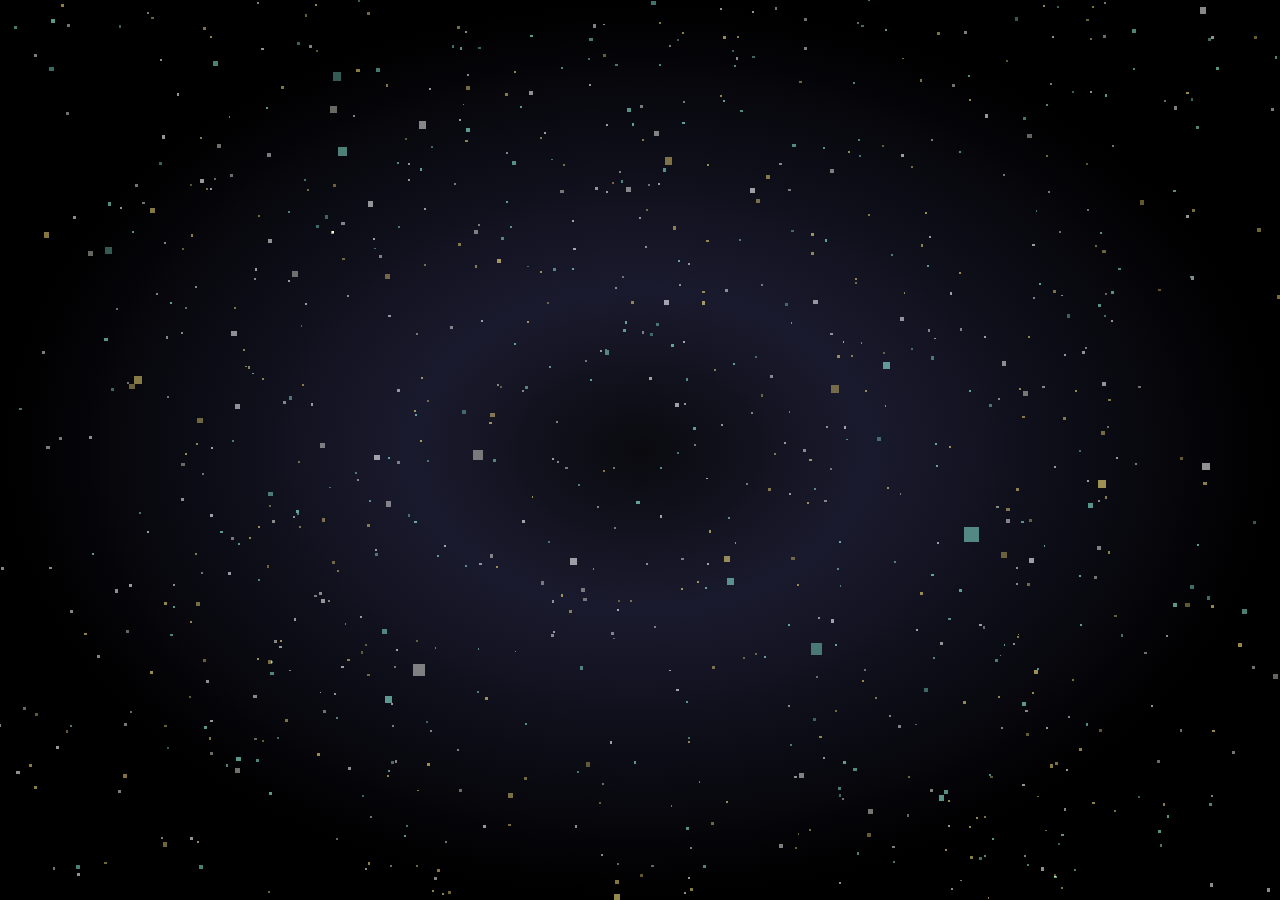
<file: contact/index.html>
<!DOCTYPE html><html><head><meta charSet="utf-8" data-next-head=""/><meta name="viewport" content="width=device-width" data-next-head=""/><noscript data-n-css=""></noscript><script defer="" noModule="" src="/_next/static/chunks/polyfills-42372ed130431b0a.js"></script><script src="/_next/static/chunks/webpack-be33c76769ff2ef8.js" defer=""></script><script src="/_next/static/chunks/framework-9f97f75fac4d0f2f.js" defer=""></script><script src="/_next/static/chunks/main-51b822faed6d5fa2.js" defer=""></script><script src="/_next/static/chunks/pages/_app-71c98c5b26ebc8dc.js" defer=""></script><script src="/_next/static/chunks/4559568c-2124f9f2ad4cabde.js" defer=""></script><script src="/_next/static/chunks/69b51223-f776083d8c166ac7.js" defer=""></script><script src="/_next/static/chunks/pages/contact-9c0e39b06152885b.js" defer=""></script><script src="/_next/static/LwD06iH1TyW0YWzr9leSZ/_buildManifest.js" defer=""></script><script src="/_next/static/LwD06iH1TyW0YWzr9leSZ/_ssgManifest.js" defer=""></script></head><body><div id="__next"><div class="min-h-screen relative overflow-hidden"><canvas style="position:fixed;top:0;left:0;z-index:1;pointer-events:none;background:radial-gradient(ellipse at center, #0a0a0f 0%, #1a1a2e 25%, #000000 70%, #000000 100%)"></canvas><style>
    @keyframes fadeIn {
      from { opacity: 0; }
      to { opacity: 1; }
    }

    @keyframes bounce {
      0%, 20%, 50%, 80%, 100% {
        transform: translateY(-50%);
      }
      40% {
        transform: translateY(-50%) translateX(-10px);
      }
      60% {
        transform: translateY(-50%) translateX(-5px);
      }
    }

    @keyframes particleFloat {
      0% {
        transform: translate(0, 0) scale(1);
        opacity: 0;
      }
      10% {
        opacity: 1;
      }
      90% {
        opacity: 1;
      }
      100% {
        transform: translate(40px, -40px) scale(0.3);
        opacity: 0;
      }
    }

    @keyframes particleFloat2 {
      0% {
        transform: translate(0, 0) scale(1);
        opacity: 0;
      }
      15% {
        opacity: 1;
      }
      85% {
        opacity: 1;
      }
      100% {
        transform: translate(50px, 30px) scale(0.2);
        opacity: 0;
      }
    }

    @keyframes chevronGlow {
      0%, 100% {
        box-shadow: 0 0 20px rgba(34, 211, 238, 0.5);
      }
      50% {
        box-shadow: 0 0 40px rgba(34, 211, 238, 0.5);
      }
    }

    .chevron-container::before,
    .chevron-container::after {
      content: '';
      position: absolute;
      width: 6px;
      height: 6px;
      background: rgba(34, 211, 238, 1);
      border-radius: 50%;
      top: 50%;
      left: 50%;
      transform: translate(-50%, -50%);
      animation: particleFloat 3s infinite;
    }

    .chevron-container::after {
      animation: particleFloat2 3.5s infinite 0.5s;
      background: rgba(34, 211, 238, 1);
      width: 4px;
      height: 4px;
    }

    .chevron-container:hover::before {
      animation: particleFloat 1.5s infinite;
    }

    .chevron-container:hover::after {
      animation: particleFloat2 2s infinite 0.3s;
    }

    .chevron-container:hover {
      background: rgba(34, 211, 238, 0.25) !important;
      border-color: rgba(34, 211, 238, 1) !important;
      box-shadow: 0 0 50px rgba(34, 211, 238, 0.8);
      transform: scale(1.1);
      animation: chevronGlow 1.5s infinite;
    }

    .chevron-container:hover .chevron {
      border-color: #ffffff !important;
      transform: rotate(135deg) scale(1.2);
      filter: drop-shadow(0 0 10px rgba(34, 211, 238, 1));
    }

    @media (max-width: 768px) {
      .arrow-container {
        right: 1rem !important;
      }
      
      .chevron-container {
        width: 65px !important;
        height: 65px !important;
      }
      
      .chevron {
        width: 22px !important;
        height: 22px !important;
        border-width: 3px !important;
      }
    }

    @media (max-width: 480px) {
      .arrow-container {
        right: 0.5rem !important;
      }
      
      .chevron-container {
        width: 55px !important;
        height: 55px !important;
      }
      
      .chevron {
        width: 18px !important;
        height: 18px !important;
        border-width: 2px !important;
      }
    }

    @media (max-width: 768px) and (orientation: landscape) {
      .arrow-container {
        right: 1rem !important;
      }
    }
  </style><div style="position:fixed;top:50%;transform:translateY(-50%);z-index:20;opacity:0;animation:fadeIn 1s ease-out 3s forwards;cursor:pointer;pointer-events:auto;left:2rem" class="arrow-container"><div style="width:80px;height:80px;position:relative;display:flex;align-items:center;justify-content:center;background:rgba(34, 211, 238, 0.1);border-radius:50%;border:2px solid rgba(34, 211, 238, 0.5);backdrop-filter:blur(10px);transition:all 0.3s ease;animation:bounce 2s infinite;overflow:visible" class="chevron-container"><div style="width:28px;height:28px;border-right:4px solid rgba(34, 211, 238, 1);border-bottom:4px solid rgba(34, 211, 238, 1);transform:rotate(135deg);transition:all 0.3s ease;position:relative;z-index:2" class="chevron"></div></div></div><div class="relative z-10 min-h-screen flex items-center justify-center p-4"><div class="max-w-6xl w-full grid lg:grid-cols-2 gap-12 items-center"><div class="text-center lg:text-left space-y-8"><div class="space-y-4"><h1 class="text-5xl lg:text-7xl font-bold bg-gradient-to-r from-cyan-400 via-blue-500 to-purple-600 bg-clip-text text-transparent">Muhammad Talha Rashid</h1><h2 class="text-2xl lg:text-3xl font-light text-white/90">AI Developer | Full-Stack Engineer | Problem Solver</h2><p class="text-xl text-gray-300 max-w-md mx-auto lg:mx-0">Connect through the digital nexus</p></div><div class="flex items-center justify-center lg:justify-start space-x-3 group cursor-pointer"><div class="w-6 h-6 flex items-center justify-center bg-gradient-to-tr from-purple-500 to-pink-500 rounded-full shadow-lg animate-pulse group-hover:scale-110 transition-transform duration-300"><span class="text-white text-sm">📍</span></div><span class="text-purple-300 group-hover:text-white transition-colors duration-300">Islamabad, Pakistan</span></div></div><div class="relative"><div class="relative bg-black/20 backdrop-blur-md border border-cyan-500/30 rounded-2xl p-8 shadow-2xl"><div class="absolute inset-0 bg-gradient-to-r from-cyan-500/20 via-transparent to-blue-500/20 rounded-2xl blur-xl"></div><div class="absolute inset-0 bg-gradient-to-b from-transparent via-cyan-500/5 to-transparent rounded-2xl"></div><div class="relative z-10"><h3 class="text-2xl font-bold text-white mb-8 text-center">Digital Nexus Points</h3><div class="space-y-6"><div class="space-y-4"><h4 class="text-lg font-semibold text-cyan-300 mb-4">Professional Networks</h4><div class="group flex items-center space-x-4 p-4 bg-black/10 border border-blue-500/30 rounded-lg cursor-pointer hover:border-blue-400 hover:bg-blue-500/10 transition-all duration-300"><div class="w-12 h-12 bg-blue-600 rounded-lg flex items-center justify-center"><span class="text-white font-bold text-xl">Li</span></div><div class="flex-1"><p class="text-white font-medium">LinkedIn Profile</p><p class="text-gray-400 text-sm">Professional network &amp; career history</p></div><div class="transition-transform duration-300 "><span class="text-cyan-400">→</span></div></div><div class="group flex items-center space-x-4 p-4 bg-black/10 border border-gray-500/30 rounded-lg cursor-pointer hover:border-gray-400 hover:bg-gray-500/10 transition-all duration-300"><div class="w-12 h-12 bg-gray-800 rounded-lg flex items-center justify-center"><span class="text-white font-bold text-xl">⚡</span></div><div class="flex-1"><p class="text-white font-medium">GitHub Repository</p><p class="text-gray-400 text-sm">Code archives &amp; project portfolio</p></div><div class="transition-transform duration-300 "><span class="text-cyan-400">→</span></div></div></div></div></div></div><div class="absolute bottom-0 mt-8 w-full text-center text-gray-400 text-sm pt-8 pb-2">If you’d like to get in touch, feel free to message me on LinkedIn.</div></div></div></div></div></div><script id="__NEXT_DATA__" type="application/json">{"props":{"pageProps":{}},"page":"/contact","query":{},"buildId":"LwD06iH1TyW0YWzr9leSZ","nextExport":true,"autoExport":true,"isFallback":false,"scriptLoader":[]}</script></body></html>
</file>
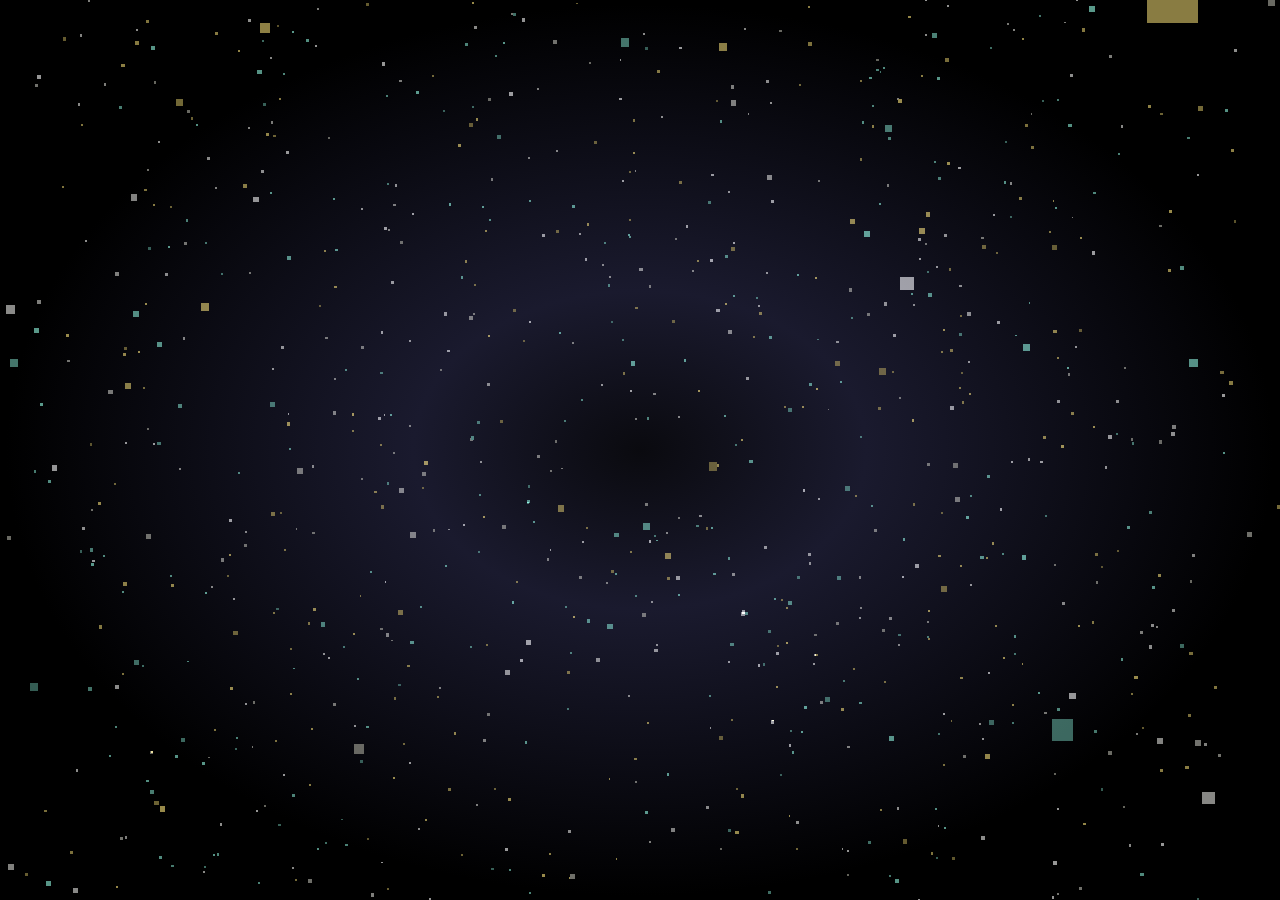
<file: contact_page/index.html>
<!DOCTYPE html><html><head><meta charSet="utf-8" data-next-head=""/><meta name="viewport" content="width=device-width" data-next-head=""/><noscript data-n-css=""></noscript><script defer="" noModule="" src="/_next/static/chunks/polyfills-42372ed130431b0a.js"></script><script src="/_next/static/chunks/webpack-be33c76769ff2ef8.js" defer=""></script><script src="/_next/static/chunks/framework-9f97f75fac4d0f2f.js" defer=""></script><script src="/_next/static/chunks/main-51b822faed6d5fa2.js" defer=""></script><script src="/_next/static/chunks/pages/_app-71c98c5b26ebc8dc.js" defer=""></script><script src="/_next/static/chunks/4559568c-2124f9f2ad4cabde.js" defer=""></script><script src="/_next/static/chunks/69b51223-f776083d8c166ac7.js" defer=""></script><script src="/_next/static/chunks/pages/contact_page-863d1c6c2766626e.js" defer=""></script><script src="/_next/static/f9TbsDi0pxVuPO2uYA1KN/_buildManifest.js" defer=""></script><script src="/_next/static/f9TbsDi0pxVuPO2uYA1KN/_ssgManifest.js" defer=""></script></head><body><div id="__next"><div class="min-h-screen relative overflow-hidden"><canvas style="position:fixed;top:0;left:0;z-index:1;pointer-events:none;background:radial-gradient(ellipse at center, #0a0a0f 0%, #1a1a2e 25%, #000000 70%, #000000 100%)"></canvas><style>
    @keyframes fadeIn {
      from { opacity: 0; }
      to { opacity: 1; }
    }

    @keyframes bounce {
      0%, 20%, 50%, 80%, 100% {
        transform: translateY(-50%);
      }
      40% {
        transform: translateY(-50%) translateX(-10px);
      }
      60% {
        transform: translateY(-50%) translateX(-5px);
      }
    }

    @keyframes particleFloat {
      0% {
        transform: translate(0, 0) scale(1);
        opacity: 0;
      }
      10% {
        opacity: 1;
      }
      90% {
        opacity: 1;
      }
      100% {
        transform: translate(40px, -40px) scale(0.3);
        opacity: 0;
      }
    }

    @keyframes particleFloat2 {
      0% {
        transform: translate(0, 0) scale(1);
        opacity: 0;
      }
      15% {
        opacity: 1;
      }
      85% {
        opacity: 1;
      }
      100% {
        transform: translate(50px, 30px) scale(0.2);
        opacity: 0;
      }
    }

    @keyframes chevronGlow {
      0%, 100% {
        box-shadow: 0 0 20px rgba(34, 211, 238, 0.5);
      }
      50% {
        box-shadow: 0 0 40px rgba(34, 211, 238, 0.5);
      }
    }

    .chevron-container::before,
    .chevron-container::after {
      content: '';
      position: absolute;
      width: 6px;
      height: 6px;
      background: rgba(34, 211, 238, 1);
      border-radius: 50%;
      top: 50%;
      left: 50%;
      transform: translate(-50%, -50%);
      animation: particleFloat 3s infinite;
    }

    .chevron-container::after {
      animation: particleFloat2 3.5s infinite 0.5s;
      background: rgba(34, 211, 238, 1);
      width: 4px;
      height: 4px;
    }

    .chevron-container:hover::before {
      animation: particleFloat 1.5s infinite;
    }

    .chevron-container:hover::after {
      animation: particleFloat2 2s infinite 0.3s;
    }

    .chevron-container:hover {
      background: rgba(34, 211, 238, 0.25) !important;
      border-color: rgba(34, 211, 238, 1) !important;
      box-shadow: 0 0 50px rgba(34, 211, 238, 0.8);
      transform: scale(1.1);
      animation: chevronGlow 1.5s infinite;
    }

    .chevron-container:hover .chevron {
      border-color: #ffffff !important;
      transform: rotate(135deg) scale(1.2);
      filter: drop-shadow(0 0 10px rgba(34, 211, 238, 1));
    }

    @media (max-width: 768px) {
      .arrow-container {
        right: 1rem !important;
      }
      
      .chevron-container {
        width: 65px !important;
        height: 65px !important;
      }
      
      .chevron {
        width: 22px !important;
        height: 22px !important;
        border-width: 3px !important;
      }
    }

    @media (max-width: 480px) {
      .arrow-container {
        right: 0.5rem !important;
      }
      
      .chevron-container {
        width: 55px !important;
        height: 55px !important;
      }
      
      .chevron {
        width: 18px !important;
        height: 18px !important;
        border-width: 2px !important;
      }
    }

    @media (max-width: 768px) and (orientation: landscape) {
      .arrow-container {
        right: 1rem !important;
      }
    }
  </style><div style="position:fixed;top:50%;transform:translateY(-50%);z-index:20;opacity:0;animation:fadeIn 1s ease-out 3s forwards;cursor:pointer;pointer-events:auto;left:2rem" class="arrow-container"><div style="width:80px;height:80px;position:relative;display:flex;align-items:center;justify-content:center;background:rgba(34, 211, 238, 0.1);border-radius:50%;border:2px solid rgba(34, 211, 238, 0.5);backdrop-filter:blur(10px);transition:all 0.3s ease;animation:bounce 2s infinite;overflow:visible" class="chevron-container"><div style="width:28px;height:28px;border-right:4px solid rgba(34, 211, 238, 1);border-bottom:4px solid rgba(34, 211, 238, 1);transform:rotate(135deg);transition:all 0.3s ease;position:relative;z-index:2" class="chevron"></div></div></div><div class="relative z-10 min-h-screen flex items-center justify-center p-4"><div class="max-w-6xl w-full grid lg:grid-cols-2 gap-12 items-center"><div class="text-center lg:text-left space-y-8"><div class="space-y-4"><h1 class="text-5xl lg:text-7xl font-bold bg-gradient-to-r from-cyan-400 via-blue-500 to-purple-600 bg-clip-text text-transparent">Muhammad Talha Rashid</h1><h2 class="text-2xl lg:text-3xl font-light text-white/90">AI Developer | Full-Stack Engineer | Problem Solver</h2><p class="text-xl text-gray-300 max-w-md mx-auto lg:mx-0">Connect through the digital nexus</p></div><div class="flex items-center justify-center lg:justify-start space-x-3 group cursor-pointer"><div class="w-6 h-6 flex items-center justify-center bg-gradient-to-tr from-purple-500 to-pink-500 rounded-full shadow-lg animate-pulse group-hover:scale-110 transition-transform duration-300"><span class="text-white text-sm">📍</span></div><span class="text-purple-300 group-hover:text-white transition-colors duration-300">Islamabad, Pakistan</span></div></div><div class="relative"><div class="relative bg-black/20 backdrop-blur-md border border-cyan-500/30 rounded-2xl p-8 shadow-2xl"><div class="absolute inset-0 bg-gradient-to-r from-cyan-500/20 via-transparent to-blue-500/20 rounded-2xl blur-xl"></div><div class="absolute inset-0 bg-gradient-to-b from-transparent via-cyan-500/5 to-transparent rounded-2xl"></div><div class="relative z-10"><h3 class="text-2xl font-bold text-white mb-8 text-center">Digital Nexus Points</h3><div class="space-y-6"><div class="space-y-4"><h4 class="text-lg font-semibold text-cyan-300 mb-4">Professional Networks</h4><div class="group flex items-center space-x-4 p-4 bg-black/10 border border-blue-500/30 rounded-lg cursor-pointer hover:border-blue-400 hover:bg-blue-500/10 transition-all duration-300"><div class="w-12 h-12 bg-blue-600 rounded-lg flex items-center justify-center"><span class="text-white font-bold text-xl">Li</span></div><div class="flex-1"><p class="text-white font-medium">LinkedIn Profile</p><p class="text-gray-400 text-sm">Professional network &amp; career history</p></div><div class="transition-transform duration-300 "><span class="text-cyan-400">→</span></div></div><div class="group flex items-center space-x-4 p-4 bg-black/10 border border-gray-500/30 rounded-lg cursor-pointer hover:border-gray-400 hover:bg-gray-500/10 transition-all duration-300"><div class="w-12 h-12 bg-gray-800 rounded-lg flex items-center justify-center"><span class="text-white font-bold text-xl">⚡</span></div><div class="flex-1"><p class="text-white font-medium">GitHub Repository</p><p class="text-gray-400 text-sm">Code archives &amp; project portfolio</p></div><div class="transition-transform duration-300 "><span class="text-cyan-400">→</span></div></div></div></div></div></div><div class="absolute bottom-0 mt-8 w-full text-center text-gray-400 text-sm pt-8 pb-2">If you’d like to get in touch, feel free to message me on LinkedIn.</div></div></div></div></div></div><script id="__NEXT_DATA__" type="application/json">{"props":{"pageProps":{}},"page":"/contact_page","query":{},"buildId":"f9TbsDi0pxVuPO2uYA1KN","nextExport":true,"autoExport":true,"isFallback":false,"scriptLoader":[]}</script></body></html>
</file>
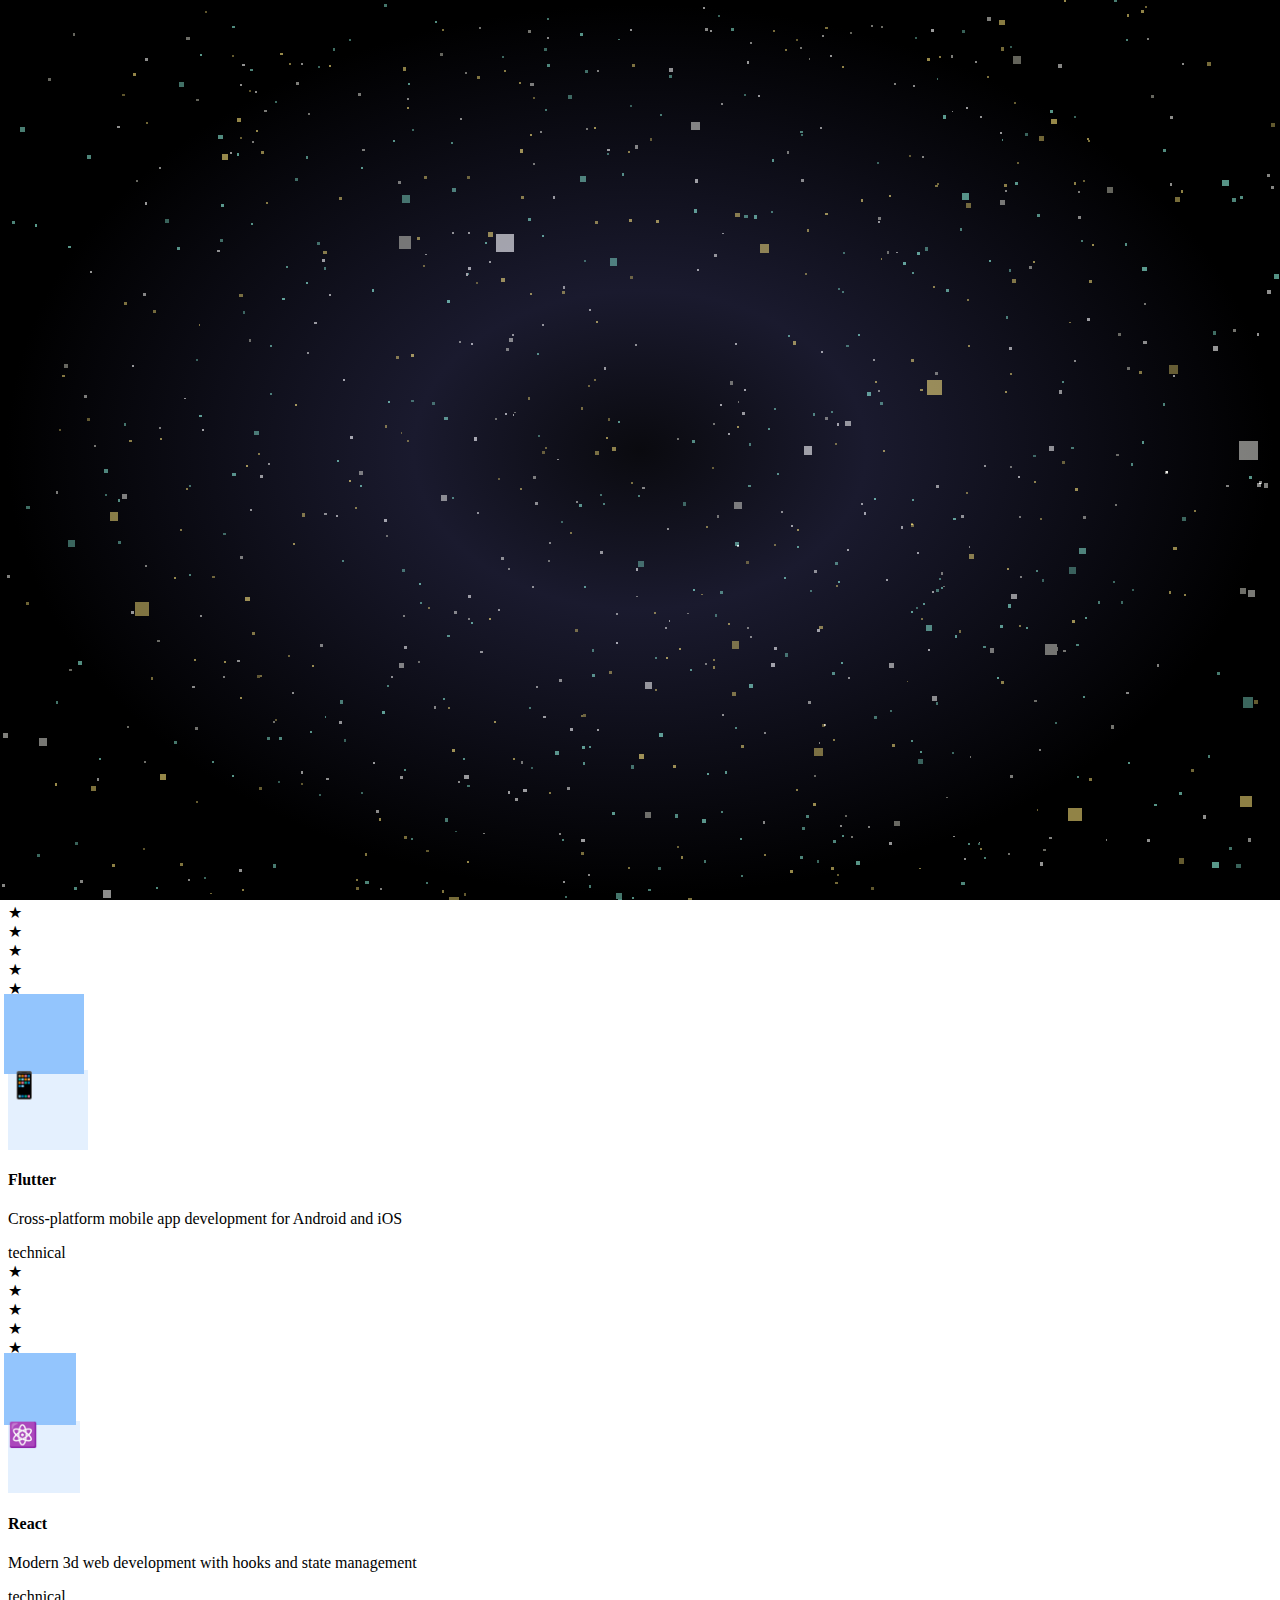
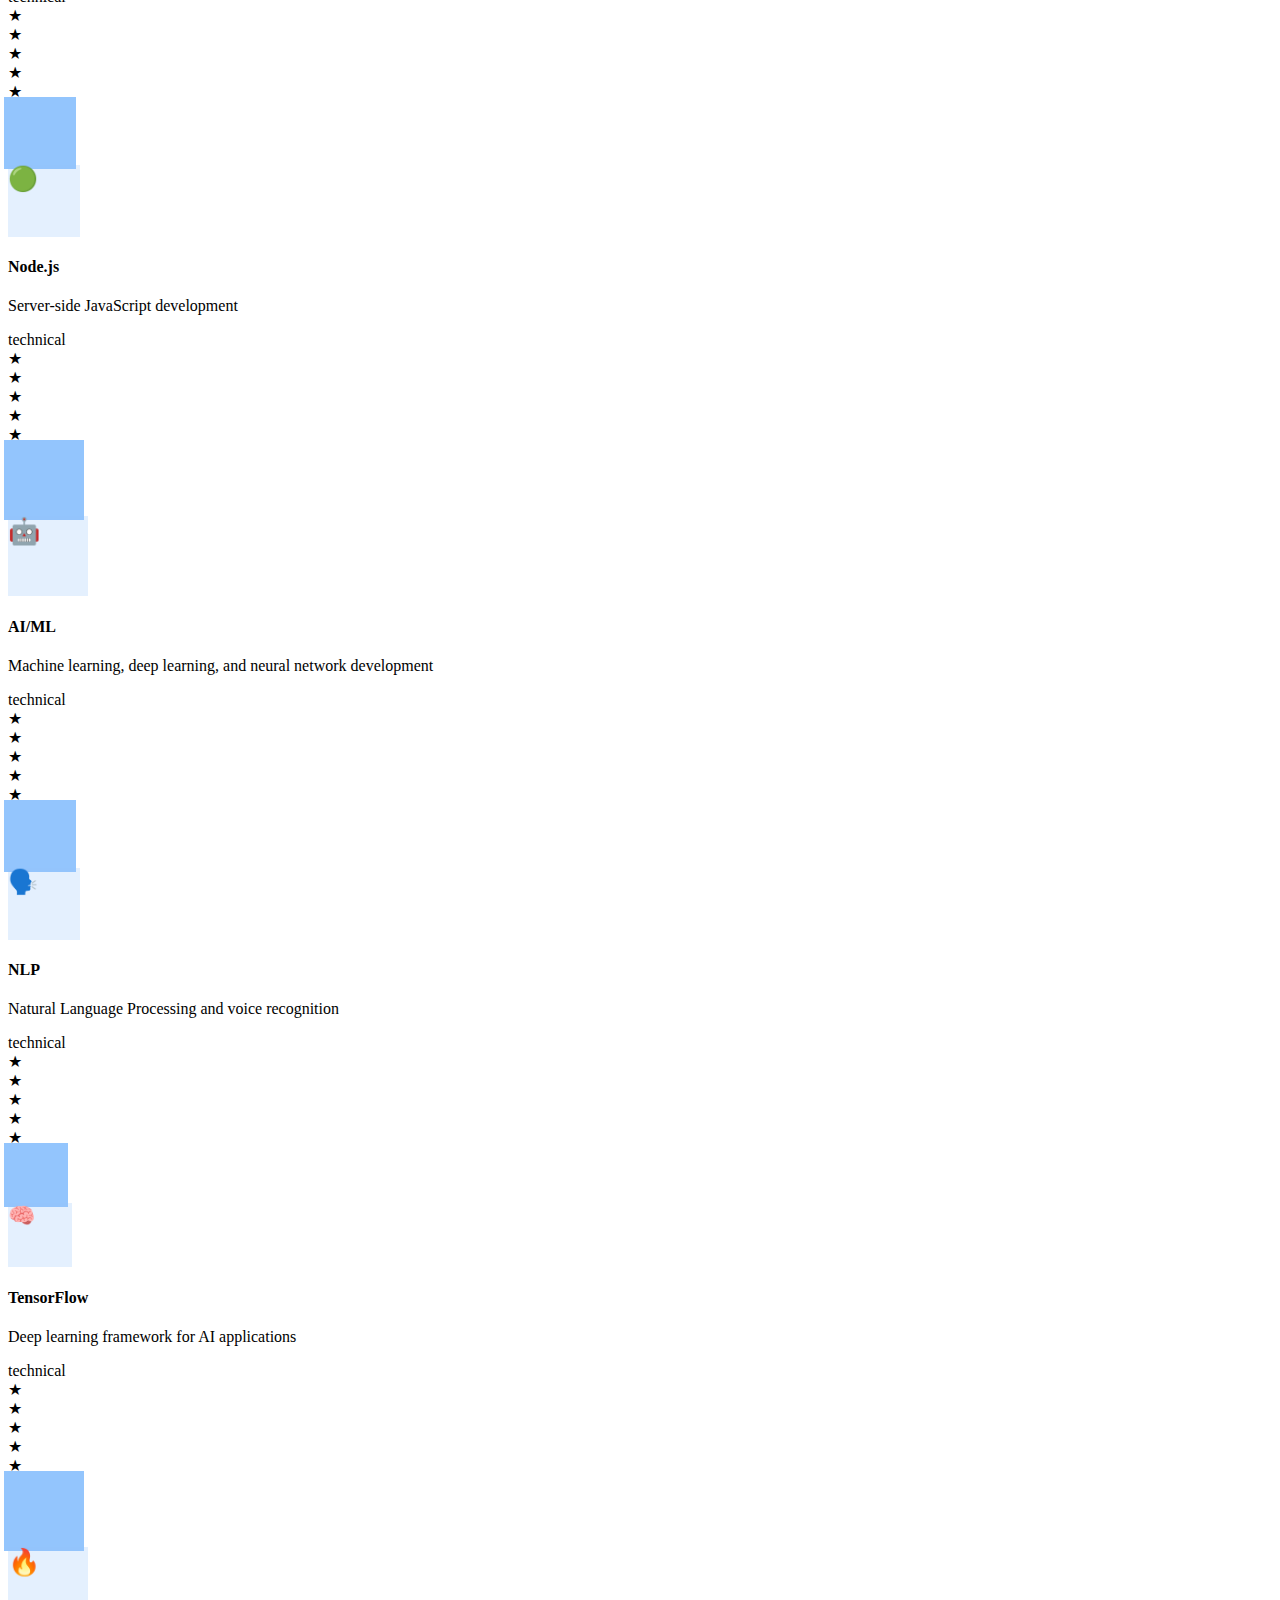
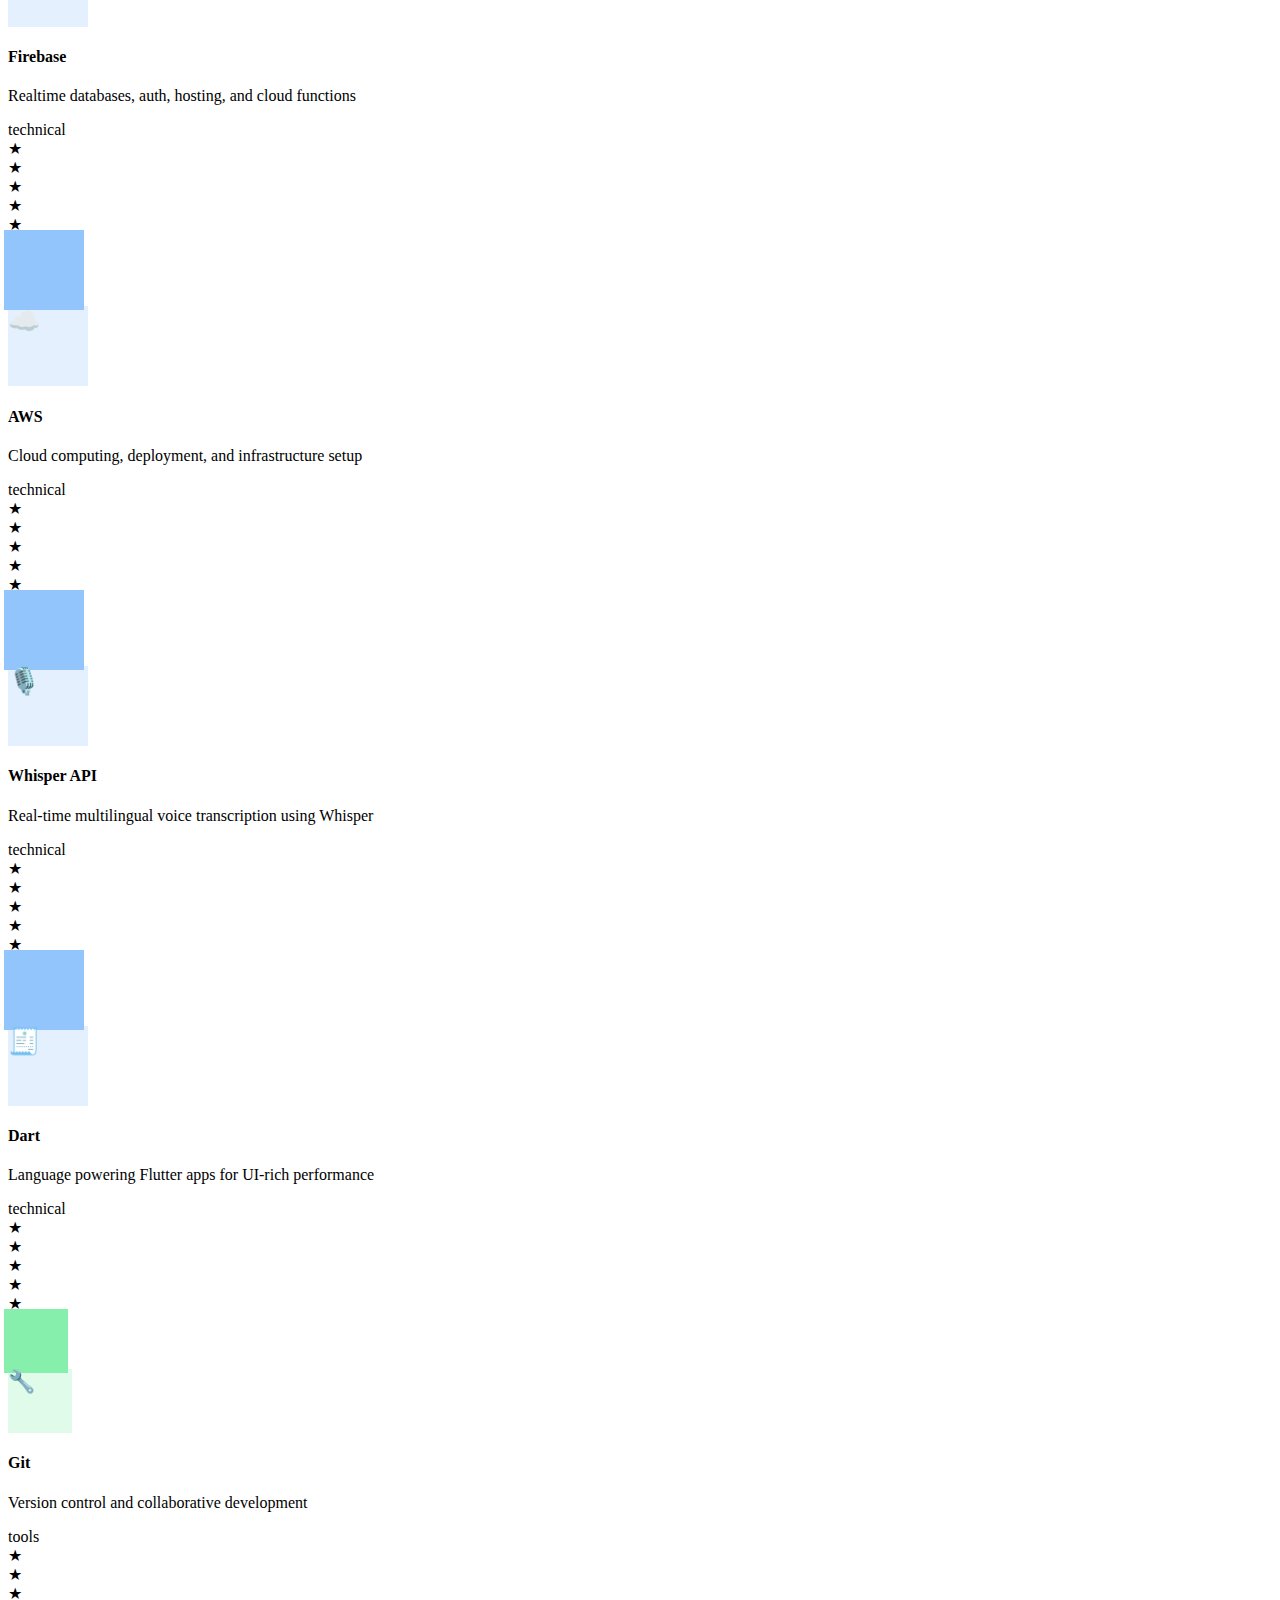
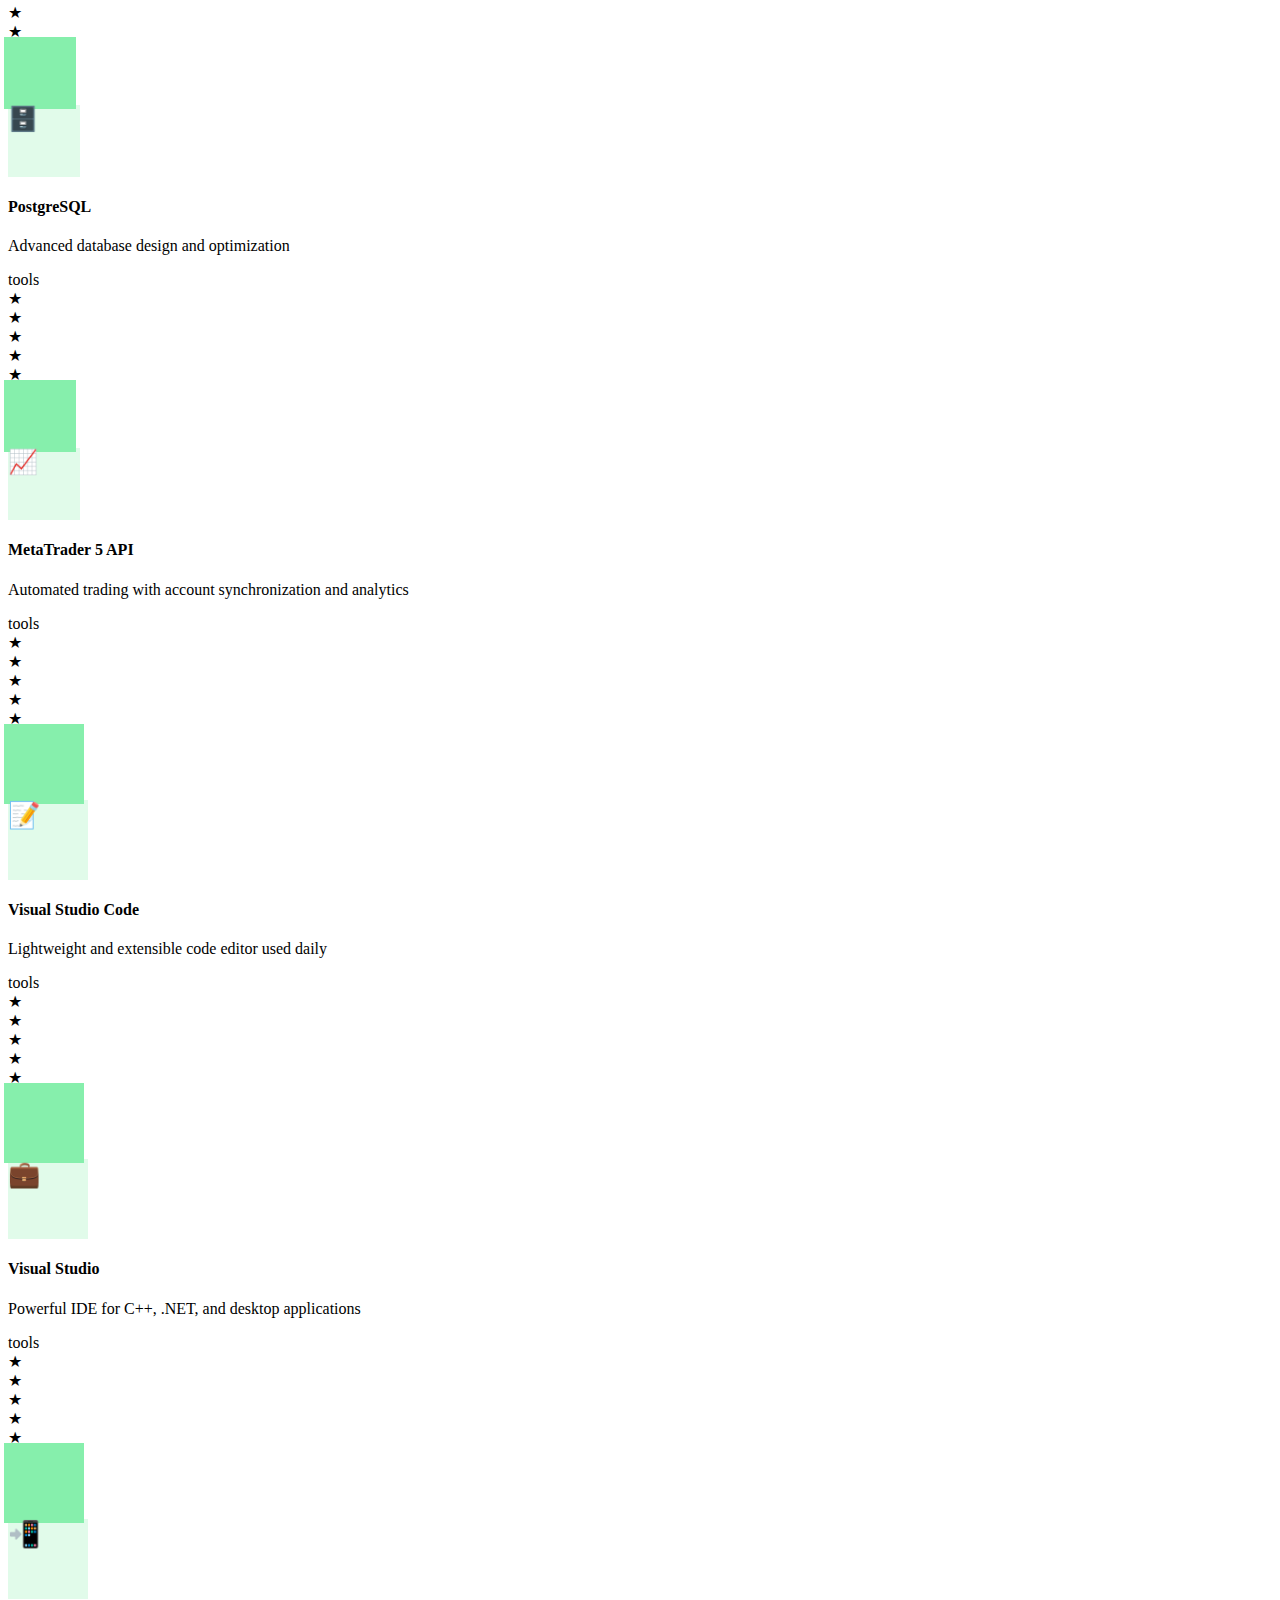
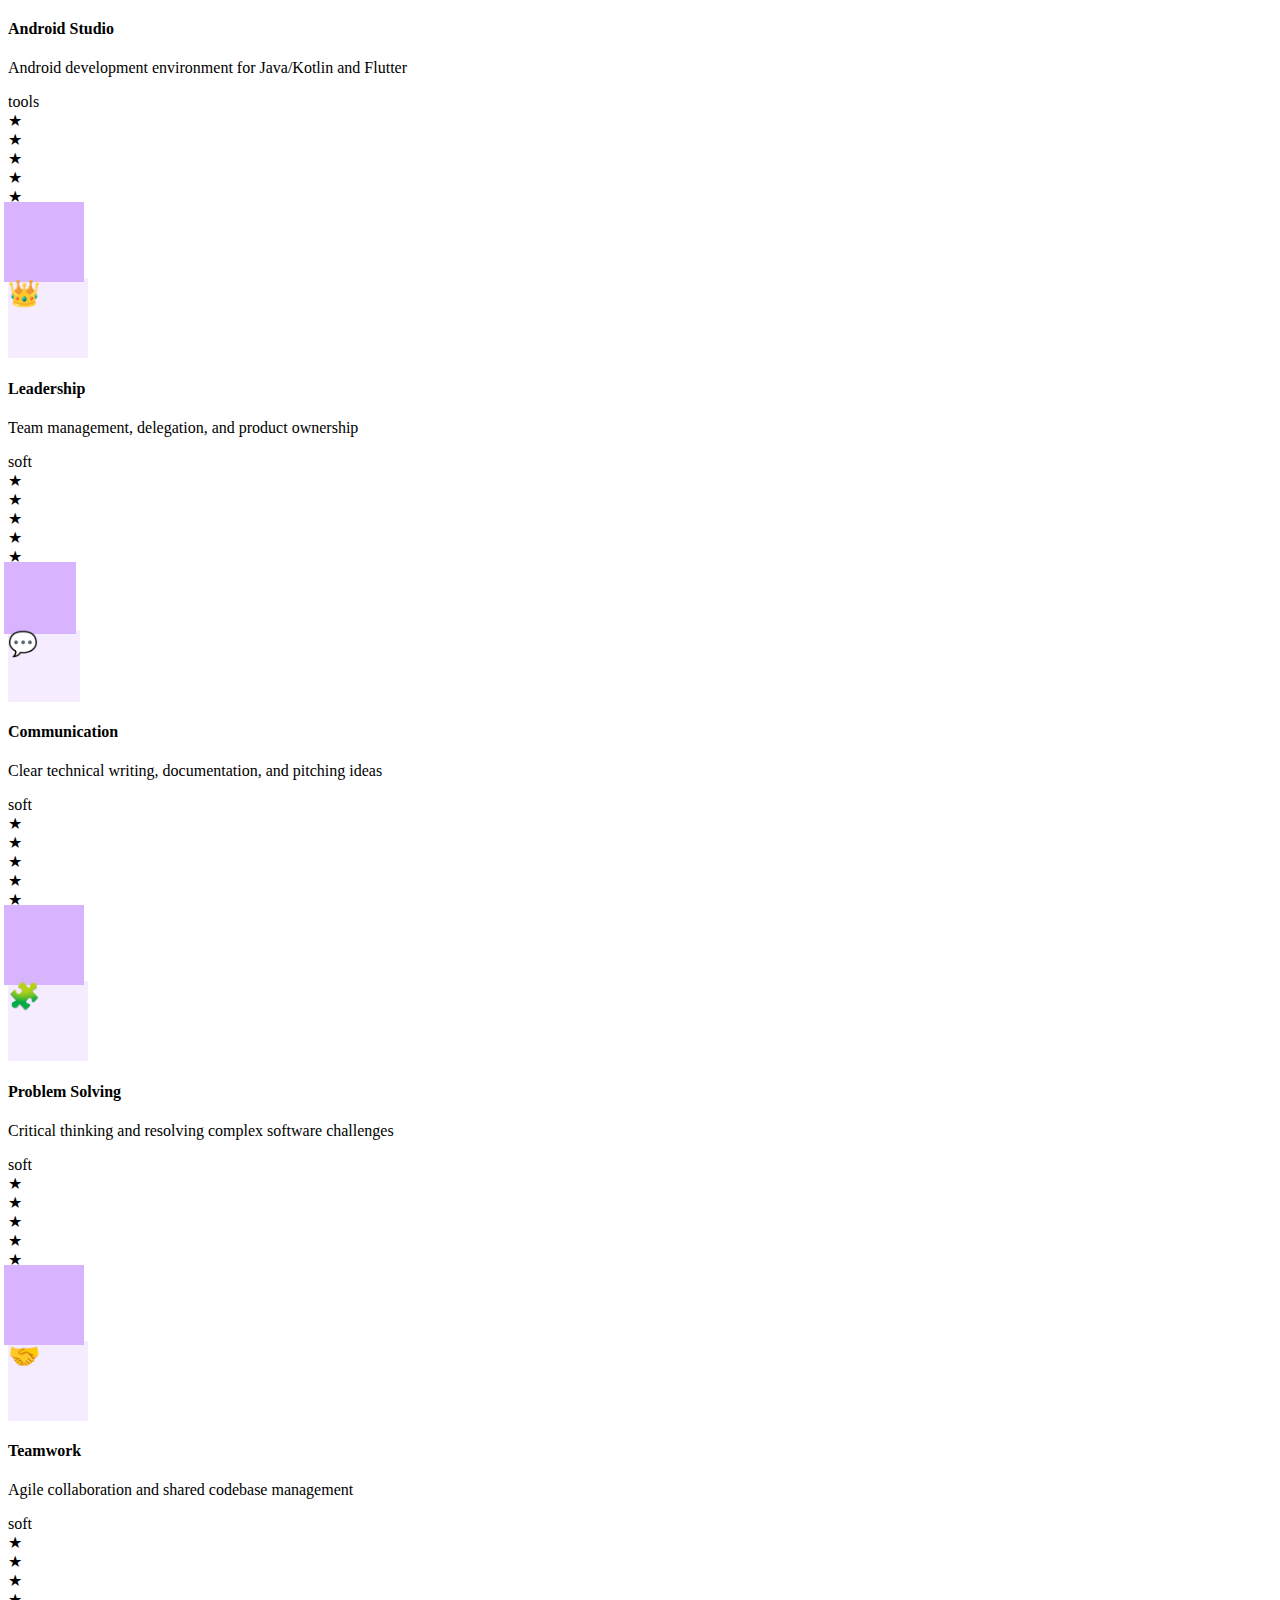
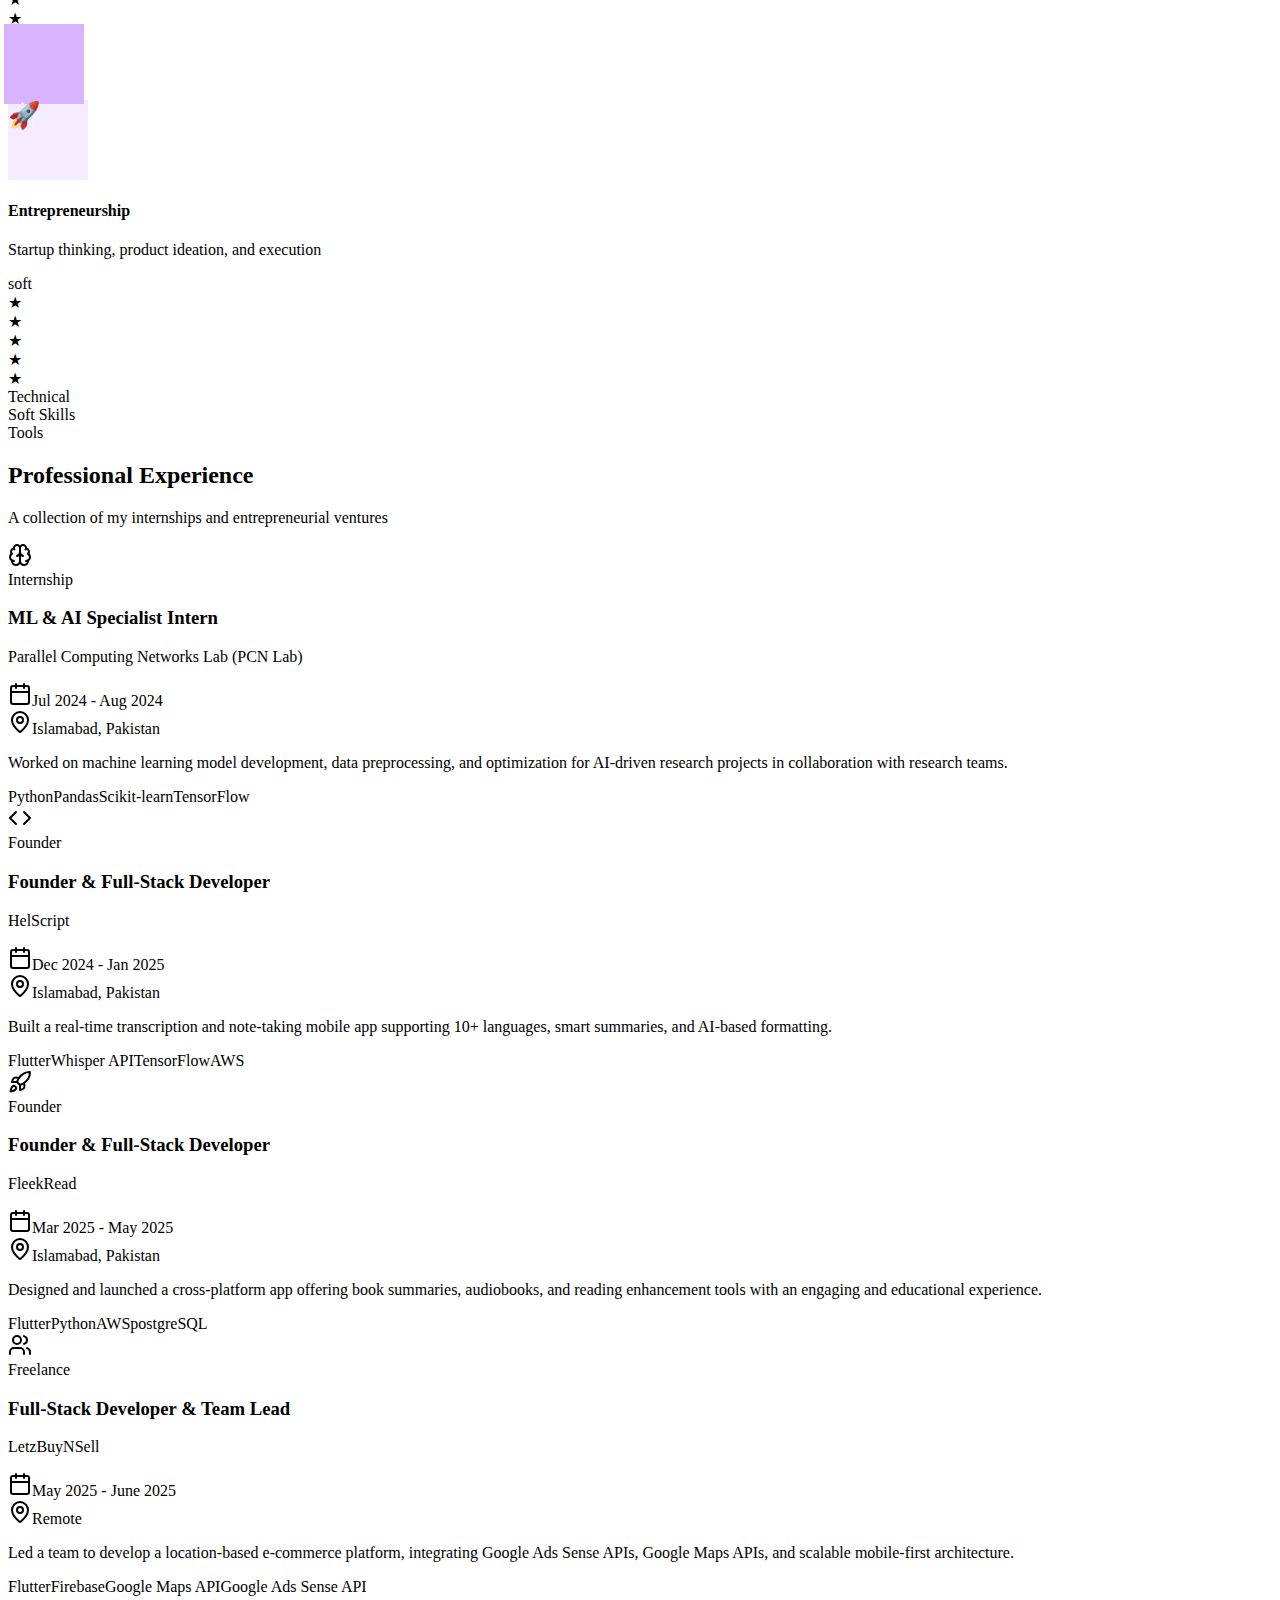
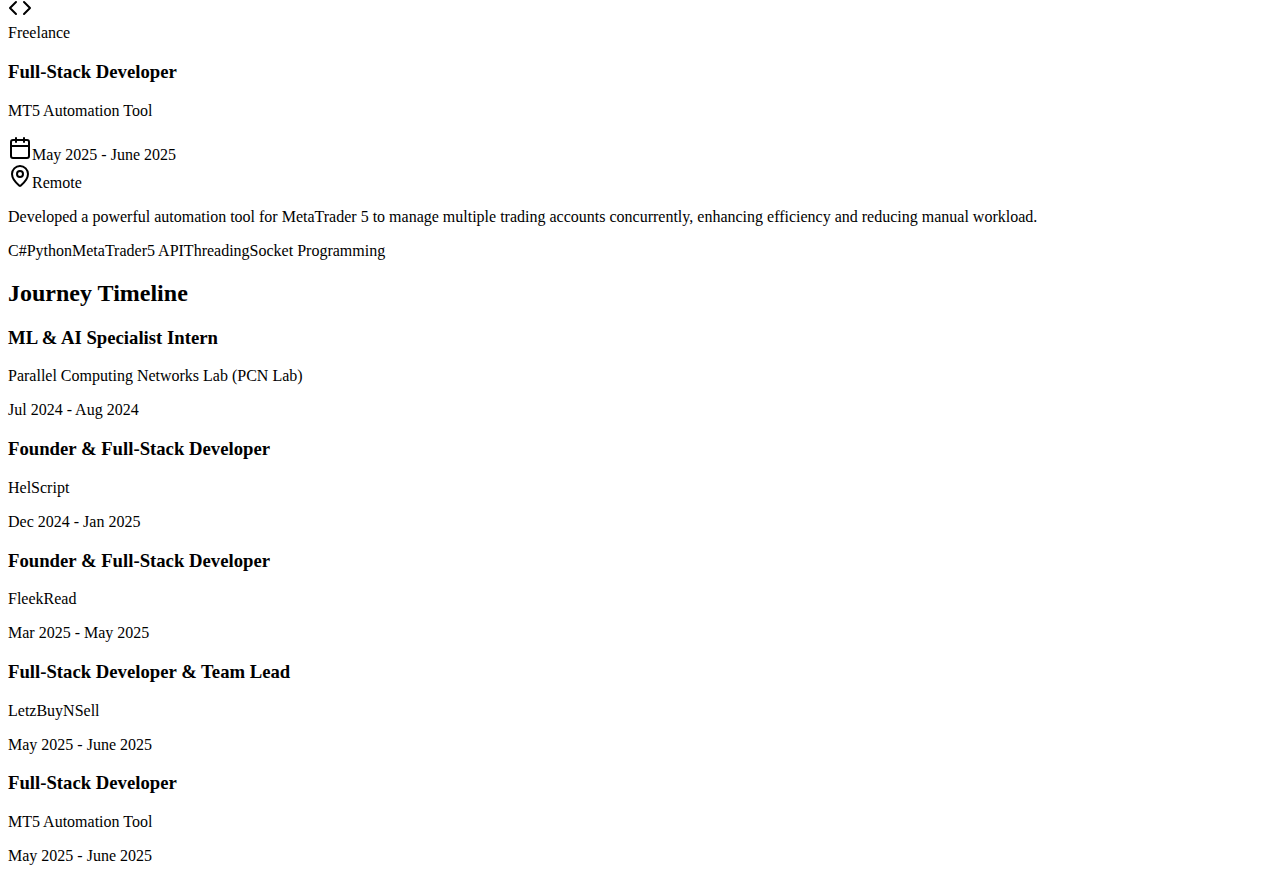
<file: experience/index.html>
<!DOCTYPE html><html><head><meta charSet="utf-8" data-next-head=""/><meta name="viewport" content="width=device-width" data-next-head=""/><noscript data-n-css=""></noscript><script defer="" noModule="" src="/_next/static/chunks/polyfills-42372ed130431b0a.js"></script><script src="/_next/static/chunks/webpack-be33c76769ff2ef8.js" defer=""></script><script src="/_next/static/chunks/framework-9f97f75fac4d0f2f.js" defer=""></script><script src="/_next/static/chunks/main-51b822faed6d5fa2.js" defer=""></script><script src="/_next/static/chunks/pages/_app-71c98c5b26ebc8dc.js" defer=""></script><script src="/_next/static/chunks/4559568c-2124f9f2ad4cabde.js" defer=""></script><script src="/_next/static/chunks/69b51223-f776083d8c166ac7.js" defer=""></script><script src="/_next/static/chunks/961-e1fbf851eec99cab.js" defer=""></script><script src="/_next/static/chunks/pages/experience-59b0a8c03f3acce3.js" defer=""></script><script src="/_next/static/LwD06iH1TyW0YWzr9leSZ/_buildManifest.js" defer=""></script><script src="/_next/static/LwD06iH1TyW0YWzr9leSZ/_ssgManifest.js" defer=""></script><style id="__jsx-4ba9d464324878cf">@-webkit-keyframes fadeIn{from{opacity:0;-webkit-transform:translatey(10px);transform:translatey(10px)}to{opacity:1;-webkit-transform:translatey(0);transform:translatey(0)}}@-moz-keyframes fadeIn{from{opacity:0;-moz-transform:translatey(10px);transform:translatey(10px)}to{opacity:1;-moz-transform:translatey(0);transform:translatey(0)}}@-o-keyframes fadeIn{from{opacity:0;-o-transform:translatey(10px);transform:translatey(10px)}to{opacity:1;-o-transform:translatey(0);transform:translatey(0)}}@keyframes fadeIn{from{opacity:0;-webkit-transform:translatey(10px);-moz-transform:translatey(10px);-o-transform:translatey(10px);transform:translatey(10px)}to{opacity:1;-webkit-transform:translatey(0);-moz-transform:translatey(0);-o-transform:translatey(0);transform:translatey(0)}}.animate-fadeIn.jsx-4ba9d464324878cf{-webkit-animation:fadeIn.5s ease-out;-moz-animation:fadeIn.5s ease-out;-o-animation:fadeIn.5s ease-out;animation:fadeIn.5s ease-out}</style></head><body><div id="__next"><div class="jsx-4ba9d464324878cf min-h-screen relative overflow-hidden"><canvas style="position:fixed;top:0;left:0;z-index:1;pointer-events:none;background:radial-gradient(ellipse at center, #0a0a0f 0%, #1a1a2e 25%, #000000 70%, #000000 100%)"></canvas><div class="jsx-4ba9d464324878cf relative z-10 min-h-screen flex flex-col"><div class="jsx-4ba9d464324878cf text-center pt-20 pb-16 px-4"><div class="jsx-4ba9d464324878cf inline-flex items-center px-4 py-2 bg-gradient-to-r from-purple-500/20 to-blue-500/20 rounded-full border border-purple-500/30 mb-6"><svg xmlns="http://www.w3.org/2000/svg" width="24" height="24" viewBox="0 0 24 24" fill="none" stroke="currentColor" stroke-width="2" stroke-linecap="round" stroke-linejoin="round" class="lucide lucide-briefcase w-5 h-5 mr-2 text-purple-400" aria-hidden="true"><path d="M16 20V4a2 2 0 0 0-2-2h-4a2 2 0 0 0-2 2v16"></path><rect width="20" height="14" x="2" y="6" rx="2"></rect></svg><span class="jsx-4ba9d464324878cf text-purple-300 font-semibold">Professional Journey</span></div><h1 class="jsx-4ba9d464324878cf text-5xl md:text-7xl font-bold text-transparent bg-clip-text bg-gradient-to-r from-white via-cyan-200 to-blue-400 mb-6">Experience Hub</h1><p class="jsx-4ba9d464324878cf text-xl text-gray-300 max-w-3xl mx-auto leading-relaxed">Navigate through my professional journey — from AI research to leading full-stack development for startups and client-based platforms.</p></div><div class="jsx-4ba9d464324878cf px-4 mb-20"><div class="jsx-4ba9d464324878cf max-w-6xl mx-auto"><div class="jsx-4ba9d464324878cf text-center mb-16"><div class="jsx-4ba9d464324878cf inline-flex items-center px-4 py-2 bg-gradient-to-r from-cyan-500/20 to-purple-500/20 rounded-full border border-cyan-500/30 mb-6"><svg xmlns="http://www.w3.org/2000/svg" width="24" height="24" viewBox="0 0 24 24" fill="none" stroke="currentColor" stroke-width="2" stroke-linecap="round" stroke-linejoin="round" class="lucide lucide-atom w-5 h-5 mr-2 text-cyan-400" aria-hidden="true"><circle cx="12" cy="12" r="1"></circle><path d="M20.2 20.2c2.04-2.03.02-7.36-4.5-11.9-4.54-4.52-9.87-6.54-11.9-4.5-2.04 2.03-.02 7.36 4.5 11.9 4.54 4.52 9.87 6.54 11.9 4.5Z"></path><path d="M15.7 15.7c4.52-4.54 6.54-9.87 4.5-11.9-2.03-2.04-7.36-.02-11.9 4.5-4.52 4.54-6.54 9.87-4.5 11.9 2.03 2.04 7.36.02 11.9-4.5Z"></path></svg><span class="jsx-4ba9d464324878cf text-cyan-300 font-semibold">Skills Laboratory</span></div><h2 class="jsx-4ba9d464324878cf text-4xl font-bold text-transparent bg-clip-text bg-gradient-to-r from-cyan-400 to-purple-400 mb-4">Skills Constellation</h2><p class="jsx-4ba9d464324878cf text-lg text-gray-300 max-w-2xl mx-auto">Explore my technical expertise and soft skills in an interactive 3D space. Each glowing node reveals a core capability shaped by real-world projects, leadership, and innovation.</p></div><div class="jsx-4ba9d464324878cf relative mb-12"><div style="perspective:1000px" class="jsx-4ba9d464324878cf relative w-full h-96 overflow-hidden rounded-2xl bg-gradient-to-br from-black/40 to-purple-900/20 backdrop-blur-md border border-white/10"><div class="jsx-4ba9d464324878cf absolute inset-0 opacity-30"><div style="left:58.294752303834606%;top:81.95250233942757%;animation-delay:1.571303043837782s;animation-duration:3.974381565539699s" class="jsx-4ba9d464324878cf absolute w-1 h-1 bg-white rounded-full animate-pulse"></div><div style="left:26.997428175623163%;top:96.61316993625897%;animation-delay:2.0971927653127826s;animation-duration:2.5300185949659824s" class="jsx-4ba9d464324878cf absolute w-1 h-1 bg-white rounded-full animate-pulse"></div><div style="left:50.71391007443182%;top:68.21427355918013%;animation-delay:2.892140811852544s;animation-duration:2.9942276655724447s" class="jsx-4ba9d464324878cf absolute w-1 h-1 bg-white rounded-full animate-pulse"></div><div style="left:78.80702519947987%;top:77.68007943921089%;animation-delay:0.03243579386997841s;animation-duration:2.5218176515183495s" class="jsx-4ba9d464324878cf absolute w-1 h-1 bg-white rounded-full animate-pulse"></div><div style="left:43.88165912051416%;top:99.73674581894467%;animation-delay:2.8282747841908966s;animation-duration:4.456331922995713s" class="jsx-4ba9d464324878cf absolute w-1 h-1 bg-white rounded-full animate-pulse"></div><div style="left:57.333251183083036%;top:89.05986103362413%;animation-delay:1.0775900485156487s;animation-duration:4.204585557921541s" class="jsx-4ba9d464324878cf absolute w-1 h-1 bg-white rounded-full animate-pulse"></div><div style="left:63.8579400522268%;top:75.55955490254478%;animation-delay:0.5677972990932145s;animation-duration:4.998262306832647s" class="jsx-4ba9d464324878cf absolute w-1 h-1 bg-white rounded-full animate-pulse"></div><div style="left:10.454867287335624%;top:37.26336632337299%;animation-delay:2.79087770102086s;animation-duration:2.440641015099961s" class="jsx-4ba9d464324878cf absolute w-1 h-1 bg-white rounded-full animate-pulse"></div><div style="left:35.389513576034325%;top:45.443952611678306%;animation-delay:0.6588539205879806s;animation-duration:4.578744255548709s" class="jsx-4ba9d464324878cf absolute w-1 h-1 bg-white rounded-full animate-pulse"></div><div style="left:69.88414930280096%;top:67.7797289301291%;animation-delay:2.6959994939480065s;animation-duration:3.820035391628071s" class="jsx-4ba9d464324878cf absolute w-1 h-1 bg-white rounded-full animate-pulse"></div><div style="left:43.369377510492015%;top:89.4321807070736%;animation-delay:1.3066963764743924s;animation-duration:3.1755742791209705s" class="jsx-4ba9d464324878cf absolute w-1 h-1 bg-white rounded-full animate-pulse"></div><div style="left:12.786652679302568%;top:80.36220713131348%;animation-delay:1.7774739787056362s;animation-duration:4.545101825925168s" class="jsx-4ba9d464324878cf absolute w-1 h-1 bg-white rounded-full animate-pulse"></div><div style="left:36.15583054026488%;top:12.343584320674816%;animation-delay:0.01563522536040618s;animation-duration:3.285563987909515s" class="jsx-4ba9d464324878cf absolute w-1 h-1 bg-white rounded-full animate-pulse"></div><div style="left:89.53086779599253%;top:2.7300781796004703%;animation-delay:0.06386407660764615s;animation-duration:2.631595210758337s" class="jsx-4ba9d464324878cf absolute w-1 h-1 bg-white rounded-full animate-pulse"></div><div style="left:8.516206096737488%;top:32.49687492378883%;animation-delay:2.228322376757309s;animation-duration:2.5075757889227974s" class="jsx-4ba9d464324878cf absolute w-1 h-1 bg-white rounded-full animate-pulse"></div><div style="left:95.03206490738023%;top:6.3164088969577925%;animation-delay:1.5106821258664842s;animation-duration:2.1948168878875562s" class="jsx-4ba9d464324878cf absolute w-1 h-1 bg-white rounded-full animate-pulse"></div><div style="left:11.501080404489183%;top:77.5478696180112%;animation-delay:0.16812688159673939s;animation-duration:3.9651366836722675s" class="jsx-4ba9d464324878cf absolute w-1 h-1 bg-white rounded-full animate-pulse"></div><div style="left:32.82016506064473%;top:94.25586475989213%;animation-delay:1.6208772125444402s;animation-duration:3.0091139707181966s" class="jsx-4ba9d464324878cf absolute w-1 h-1 bg-white rounded-full animate-pulse"></div><div style="left:59.3351280158946%;top:17.27126752070218%;animation-delay:2.351755303550042s;animation-duration:4.698953155675538s" class="jsx-4ba9d464324878cf absolute w-1 h-1 bg-white rounded-full animate-pulse"></div><div style="left:70.2005221202644%;top:45.558609131050545%;animation-delay:1.0240032306793505s;animation-duration:4.132070274349496s" class="jsx-4ba9d464324878cf absolute w-1 h-1 bg-white rounded-full animate-pulse"></div><div style="left:12.639710439093843%;top:50.30826430266466%;animation-delay:1.6161869151764612s;animation-duration:3.5855859123558207s" class="jsx-4ba9d464324878cf absolute w-1 h-1 bg-white rounded-full animate-pulse"></div><div style="left:77.7935241118539%;top:46.11583009341081%;animation-delay:2.8066768776488784s;animation-duration:2.2161547709203377s" class="jsx-4ba9d464324878cf absolute w-1 h-1 bg-white rounded-full animate-pulse"></div><div style="left:42.81774239721332%;top:88.44735163731121%;animation-delay:2.7553440550345214s;animation-duration:4.959073052667078s" class="jsx-4ba9d464324878cf absolute w-1 h-1 bg-white rounded-full animate-pulse"></div><div style="left:6.1960231633157115%;top:21.367332615498903%;animation-delay:2.0529011202837104s;animation-duration:4.6764563889811805s" class="jsx-4ba9d464324878cf absolute w-1 h-1 bg-white rounded-full animate-pulse"></div><div style="left:0.5928670432615801%;top:99.61997395841895%;animation-delay:2.5587509193288347s;animation-duration:2.5953488679282826s" class="jsx-4ba9d464324878cf absolute w-1 h-1 bg-white rounded-full animate-pulse"></div><div style="left:75.95660886286484%;top:86.91814161095428%;animation-delay:0.40136405659518926s;animation-duration:4.70943955453709s" class="jsx-4ba9d464324878cf absolute w-1 h-1 bg-white rounded-full animate-pulse"></div><div style="left:59.98610689338071%;top:16.50907196594695%;animation-delay:1.7793167140689914s;animation-duration:3.1690250164935s" class="jsx-4ba9d464324878cf absolute w-1 h-1 bg-white rounded-full animate-pulse"></div><div style="left:7.28269697588797%;top:72.73204081373544%;animation-delay:0.8536780629829643s;animation-duration:2.585975320423373s" class="jsx-4ba9d464324878cf absolute w-1 h-1 bg-white rounded-full animate-pulse"></div><div style="left:32.6524027090074%;top:75.17242469215061%;animation-delay:1.9963661046772394s;animation-duration:3.5711471758128503s" class="jsx-4ba9d464324878cf absolute w-1 h-1 bg-white rounded-full animate-pulse"></div><div style="left:1.5138290665162923%;top:97.25956307054666%;animation-delay:1.6511648185244205s;animation-duration:4.275677935454681s" class="jsx-4ba9d464324878cf absolute w-1 h-1 bg-white rounded-full animate-pulse"></div><div style="left:41.22035686464511%;top:51.64796335421522%;animation-delay:1.04624988088813s;animation-duration:4.096405423628822s" class="jsx-4ba9d464324878cf absolute w-1 h-1 bg-white rounded-full animate-pulse"></div><div style="left:9.556459814052442%;top:65.6290055515814%;animation-delay:2.8874056125947645s;animation-duration:3.6624155618202705s" class="jsx-4ba9d464324878cf absolute w-1 h-1 bg-white rounded-full animate-pulse"></div><div style="left:40.03831286825979%;top:8.7122439374679%;animation-delay:2.5354341237042464s;animation-duration:2.480171526224602s" class="jsx-4ba9d464324878cf absolute w-1 h-1 bg-white rounded-full animate-pulse"></div><div style="left:16.873572560301%;top:86.47702777131354%;animation-delay:0.23918469561651845s;animation-duration:4.579021602553244s" class="jsx-4ba9d464324878cf absolute w-1 h-1 bg-white rounded-full animate-pulse"></div><div style="left:87.273229242693%;top:61.2461879708865%;animation-delay:1.502850925022103s;animation-duration:4.154889107337603s" class="jsx-4ba9d464324878cf absolute w-1 h-1 bg-white rounded-full animate-pulse"></div><div style="left:86.65636675632751%;top:15.232661962282057%;animation-delay:1.4689008683551885s;animation-duration:2.567638905490722s" class="jsx-4ba9d464324878cf absolute w-1 h-1 bg-white rounded-full animate-pulse"></div><div style="left:5.684390833920183%;top:61.522050365255446%;animation-delay:2.965468680949927s;animation-duration:2.098070290184551s" class="jsx-4ba9d464324878cf absolute w-1 h-1 bg-white rounded-full animate-pulse"></div><div style="left:62.96130812223597%;top:30.407105603080087%;animation-delay:1.9106305762464095s;animation-duration:3.139311395438562s" class="jsx-4ba9d464324878cf absolute w-1 h-1 bg-white rounded-full animate-pulse"></div><div style="left:84.97597108276173%;top:67.96623567633972%;animation-delay:1.738931492081259s;animation-duration:3.088239215204747s" class="jsx-4ba9d464324878cf absolute w-1 h-1 bg-white rounded-full animate-pulse"></div><div style="left:1.6035056043171236%;top:53.135178273199244%;animation-delay:1.542859576230385s;animation-duration:4.402752438534913s" class="jsx-4ba9d464324878cf absolute w-1 h-1 bg-white rounded-full animate-pulse"></div><div style="left:17.89638267074465%;top:22.19971232348328%;animation-delay:0.6824055378049314s;animation-duration:2.648528531737589s" class="jsx-4ba9d464324878cf absolute w-1 h-1 bg-white rounded-full animate-pulse"></div><div style="left:9.693850098985468%;top:12.319471689627814%;animation-delay:1.005331035560955s;animation-duration:2.8004723983692497s" class="jsx-4ba9d464324878cf absolute w-1 h-1 bg-white rounded-full animate-pulse"></div><div style="left:38.12729642310055%;top:93.32576744425836%;animation-delay:1.3234434122441676s;animation-duration:3.028722568144663s" class="jsx-4ba9d464324878cf absolute w-1 h-1 bg-white rounded-full animate-pulse"></div><div style="left:92.08096026522443%;top:3.4774149106506336%;animation-delay:0.35022783103974486s;animation-duration:3.9428876724224318s" class="jsx-4ba9d464324878cf absolute w-1 h-1 bg-white rounded-full animate-pulse"></div><div style="left:34.600372709877945%;top:37.041494573098774%;animation-delay:1.304951695407876s;animation-duration:4.749006339038463s" class="jsx-4ba9d464324878cf absolute w-1 h-1 bg-white rounded-full animate-pulse"></div><div style="left:62.76741201889844%;top:92.07546271154821%;animation-delay:2.6918401774191496s;animation-duration:2.5874675160368383s" class="jsx-4ba9d464324878cf absolute w-1 h-1 bg-white rounded-full animate-pulse"></div><div style="left:37.26764362993147%;top:89.8035351483989%;animation-delay:2.5305617192500938s;animation-duration:2.160919755250174s" class="jsx-4ba9d464324878cf absolute w-1 h-1 bg-white rounded-full animate-pulse"></div><div style="left:43.0456960795133%;top:95.83706366225036%;animation-delay:2.5165558948951197s;animation-duration:4.086077536346323s" class="jsx-4ba9d464324878cf absolute w-1 h-1 bg-white rounded-full animate-pulse"></div><div style="left:18.296912797664323%;top:65.75805193340594%;animation-delay:2.6895297956751274s;animation-duration:3.303584386017154s" class="jsx-4ba9d464324878cf absolute w-1 h-1 bg-white rounded-full animate-pulse"></div><div style="left:84.15953357728047%;top:30.87284524362488%;animation-delay:1.0748161428667296s;animation-duration:3.6207829550070247s" class="jsx-4ba9d464324878cf absolute w-1 h-1 bg-white rounded-full animate-pulse"></div></div><div class="jsx-4ba9d464324878cf absolute left-1/2 top-1/2 transform -translate-x-1/2 -translate-y-1/2 z-0"><div class="jsx-4ba9d464324878cf w-8 h-8 bg-gradient-to-r from-cyan-500 to-purple-500 rounded-full animate-pulse shadow-2xl"></div></div></div><div class="jsx-4ba9d464324878cf flex justify-center mt-8 space-x-8"><div class="jsx-4ba9d464324878cf flex items-center space-x-2"><div class="jsx-4ba9d464324878cf w-3 h-3 bg-blue-500 rounded-full"></div><span class="jsx-4ba9d464324878cf text-blue-300 text-sm">Technical</span></div><div class="jsx-4ba9d464324878cf flex items-center space-x-2"><div class="jsx-4ba9d464324878cf w-3 h-3 bg-purple-500 rounded-full"></div><span class="jsx-4ba9d464324878cf text-purple-300 text-sm">Soft Skills</span></div><div class="jsx-4ba9d464324878cf flex items-center space-x-2"><div class="jsx-4ba9d464324878cf w-3 h-3 bg-green-500 rounded-full"></div><span class="jsx-4ba9d464324878cf text-green-300 text-sm">Tools</span></div></div></div></div></div><div class="jsx-4ba9d464324878cf flex-1 px-4 pb-20"><div class="jsx-4ba9d464324878cf max-w-6xl mx-auto"><div class="jsx-4ba9d464324878cf text-center mb-16"><h2 class="jsx-4ba9d464324878cf text-4xl font-bold text-transparent bg-clip-text bg-gradient-to-r from-white to-cyan-400 mb-4">Professional Experience</h2><p class="jsx-4ba9d464324878cf text-lg text-gray-300">A collection of my internships and entrepreneurial ventures</p></div><div class="jsx-4ba9d464324878cf grid grid-cols-1 md:grid-cols-2 gap-8 mb-16"><div class="relative group cursor-pointer transition-all duration-500 transform hover:scale-105 hover:z-10" style="animation-delay:0ms"><div class="absolute inset-0 bg-gradient-to-r from-green-500 to-teal-500 rounded-2xl blur-xl opacity-0 group-hover:opacity-30 transition-opacity duration-500"></div><div class="relative bg-black/40 backdrop-blur-md border border-white/10 rounded-2xl p-6 hover:border-white/20 transition-all duration-300"><div class="flex items-start justify-between mb-4"><div class="p-3 rounded-xl bg-gradient-to-r from-green-500 to-teal-500 shadow-lg"><svg xmlns="http://www.w3.org/2000/svg" width="24" height="24" viewBox="0 0 24 24" fill="none" stroke="currentColor" stroke-width="2" stroke-linecap="round" stroke-linejoin="round" class="lucide lucide-brain w-6 h-6 text-white" aria-hidden="true"><path d="M12 5a3 3 0 1 0-5.997.125 4 4 0 0 0-2.526 5.77 4 4 0 0 0 .556 6.588A4 4 0 1 0 12 18Z"></path><path d="M12 5a3 3 0 1 1 5.997.125 4 4 0 0 1 2.526 5.77 4 4 0 0 1-.556 6.588A4 4 0 1 1 12 18Z"></path><path d="M15 13a4.5 4.5 0 0 1-3-4 4.5 4.5 0 0 1-3 4"></path><path d="M17.599 6.5a3 3 0 0 0 .399-1.375"></path><path d="M6.003 5.125A3 3 0 0 0 6.401 6.5"></path><path d="M3.477 10.896a4 4 0 0 1 .585-.396"></path><path d="M19.938 10.5a4 4 0 0 1 .585.396"></path><path d="M6 18a4 4 0 0 1-1.967-.516"></path><path d="M19.967 17.484A4 4 0 0 1 18 18"></path></svg></div><div class="px-3 py-1 rounded-full text-xs font-semibold bg-blue-500/20 text-blue-300 border border-blue-500/30">Internship</div></div><h3 class="text-xl font-bold text-white mb-2">ML &amp; AI Specialist Intern</h3><p class="text-cyan-300 font-semibold mb-1">Parallel Computing Networks Lab (PCN Lab)</p><div class="flex items-center text-gray-400 text-sm mb-3 space-x-4"><div class="flex items-center"><svg xmlns="http://www.w3.org/2000/svg" width="24" height="24" viewBox="0 0 24 24" fill="none" stroke="currentColor" stroke-width="2" stroke-linecap="round" stroke-linejoin="round" class="lucide lucide-calendar w-4 h-4 mr-1" aria-hidden="true"><path d="M8 2v4"></path><path d="M16 2v4"></path><rect width="18" height="18" x="3" y="4" rx="2"></rect><path d="M3 10h18"></path></svg>Jul 2024 - Aug 2024</div><div class="flex items-center"><svg xmlns="http://www.w3.org/2000/svg" width="24" height="24" viewBox="0 0 24 24" fill="none" stroke="currentColor" stroke-width="2" stroke-linecap="round" stroke-linejoin="round" class="lucide lucide-map-pin w-4 h-4 mr-1" aria-hidden="true"><path d="M20 10c0 4.993-5.539 10.193-7.399 11.799a1 1 0 0 1-1.202 0C9.539 20.193 4 14.993 4 10a8 8 0 0 1 16 0"></path><circle cx="12" cy="10" r="3"></circle></svg>Islamabad, Pakistan</div></div><p class="text-gray-300 text-sm mb-4 leading-relaxed">Worked on machine learning model development, data preprocessing, and optimization for AI-driven research projects in collaboration with research teams.</p><div class="flex flex-wrap gap-2 mb-4"><span class="px-2 py-1 bg-white/10 text-white text-xs rounded-md">Python</span><span class="px-2 py-1 bg-white/10 text-white text-xs rounded-md">Pandas</span><span class="px-2 py-1 bg-white/10 text-white text-xs rounded-md">Scikit-learn</span><span class="px-2 py-1 bg-white/10 text-white text-xs rounded-md">TensorFlow</span></div></div></div><div class="relative group cursor-pointer transition-all duration-500 transform hover:scale-105 hover:z-10" style="animation-delay:200ms"><div class="absolute inset-0 bg-gradient-to-r from-blue-500 to-cyan-500 rounded-2xl blur-xl opacity-0 group-hover:opacity-30 transition-opacity duration-500"></div><div class="relative bg-black/40 backdrop-blur-md border border-white/10 rounded-2xl p-6 hover:border-white/20 transition-all duration-300"><div class="flex items-start justify-between mb-4"><div class="p-3 rounded-xl bg-gradient-to-r from-blue-500 to-cyan-500 shadow-lg"><svg xmlns="http://www.w3.org/2000/svg" width="24" height="24" viewBox="0 0 24 24" fill="none" stroke="currentColor" stroke-width="2" stroke-linecap="round" stroke-linejoin="round" class="lucide lucide-code w-6 h-6 text-white" aria-hidden="true"><path d="m16 18 6-6-6-6"></path><path d="m8 6-6 6 6 6"></path></svg></div><div class="px-3 py-1 rounded-full text-xs font-semibold bg-purple-500/20 text-purple-300 border border-purple-500/30">Founder</div></div><h3 class="text-xl font-bold text-white mb-2">Founder &amp; Full-Stack Developer</h3><p class="text-cyan-300 font-semibold mb-1">HelScript</p><div class="flex items-center text-gray-400 text-sm mb-3 space-x-4"><div class="flex items-center"><svg xmlns="http://www.w3.org/2000/svg" width="24" height="24" viewBox="0 0 24 24" fill="none" stroke="currentColor" stroke-width="2" stroke-linecap="round" stroke-linejoin="round" class="lucide lucide-calendar w-4 h-4 mr-1" aria-hidden="true"><path d="M8 2v4"></path><path d="M16 2v4"></path><rect width="18" height="18" x="3" y="4" rx="2"></rect><path d="M3 10h18"></path></svg>Dec 2024 - Jan 2025</div><div class="flex items-center"><svg xmlns="http://www.w3.org/2000/svg" width="24" height="24" viewBox="0 0 24 24" fill="none" stroke="currentColor" stroke-width="2" stroke-linecap="round" stroke-linejoin="round" class="lucide lucide-map-pin w-4 h-4 mr-1" aria-hidden="true"><path d="M20 10c0 4.993-5.539 10.193-7.399 11.799a1 1 0 0 1-1.202 0C9.539 20.193 4 14.993 4 10a8 8 0 0 1 16 0"></path><circle cx="12" cy="10" r="3"></circle></svg>Islamabad, Pakistan</div></div><p class="text-gray-300 text-sm mb-4 leading-relaxed">Built a real-time transcription and note-taking mobile app supporting 10+ languages, smart summaries, and AI-based formatting.</p><div class="flex flex-wrap gap-2 mb-4"><span class="px-2 py-1 bg-white/10 text-white text-xs rounded-md">Flutter</span><span class="px-2 py-1 bg-white/10 text-white text-xs rounded-md">Whisper API</span><span class="px-2 py-1 bg-white/10 text-white text-xs rounded-md">TensorFlow</span><span class="px-2 py-1 bg-white/10 text-white text-xs rounded-md">AWS</span></div></div></div><div class="relative group cursor-pointer transition-all duration-500 transform hover:scale-105 hover:z-10" style="animation-delay:400ms"><div class="absolute inset-0 bg-gradient-to-r from-purple-500 to-pink-500 rounded-2xl blur-xl opacity-0 group-hover:opacity-30 transition-opacity duration-500"></div><div class="relative bg-black/40 backdrop-blur-md border border-white/10 rounded-2xl p-6 hover:border-white/20 transition-all duration-300"><div class="flex items-start justify-between mb-4"><div class="p-3 rounded-xl bg-gradient-to-r from-purple-500 to-pink-500 shadow-lg"><svg xmlns="http://www.w3.org/2000/svg" width="24" height="24" viewBox="0 0 24 24" fill="none" stroke="currentColor" stroke-width="2" stroke-linecap="round" stroke-linejoin="round" class="lucide lucide-rocket w-6 h-6 text-white" aria-hidden="true"><path d="M4.5 16.5c-1.5 1.26-2 5-2 5s3.74-.5 5-2c.71-.84.7-2.13-.09-2.91a2.18 2.18 0 0 0-2.91-.09z"></path><path d="m12 15-3-3a22 22 0 0 1 2-3.95A12.88 12.88 0 0 1 22 2c0 2.72-.78 7.5-6 11a22.35 22.35 0 0 1-4 2z"></path><path d="M9 12H4s.55-3.03 2-4c1.62-1.08 5 0 5 0"></path><path d="M12 15v5s3.03-.55 4-2c1.08-1.62 0-5 0-5"></path></svg></div><div class="px-3 py-1 rounded-full text-xs font-semibold bg-purple-500/20 text-purple-300 border border-purple-500/30">Founder</div></div><h3 class="text-xl font-bold text-white mb-2">Founder &amp; Full-Stack Developer</h3><p class="text-cyan-300 font-semibold mb-1">FleekRead</p><div class="flex items-center text-gray-400 text-sm mb-3 space-x-4"><div class="flex items-center"><svg xmlns="http://www.w3.org/2000/svg" width="24" height="24" viewBox="0 0 24 24" fill="none" stroke="currentColor" stroke-width="2" stroke-linecap="round" stroke-linejoin="round" class="lucide lucide-calendar w-4 h-4 mr-1" aria-hidden="true"><path d="M8 2v4"></path><path d="M16 2v4"></path><rect width="18" height="18" x="3" y="4" rx="2"></rect><path d="M3 10h18"></path></svg>Mar 2025 - May 2025</div><div class="flex items-center"><svg xmlns="http://www.w3.org/2000/svg" width="24" height="24" viewBox="0 0 24 24" fill="none" stroke="currentColor" stroke-width="2" stroke-linecap="round" stroke-linejoin="round" class="lucide lucide-map-pin w-4 h-4 mr-1" aria-hidden="true"><path d="M20 10c0 4.993-5.539 10.193-7.399 11.799a1 1 0 0 1-1.202 0C9.539 20.193 4 14.993 4 10a8 8 0 0 1 16 0"></path><circle cx="12" cy="10" r="3"></circle></svg>Islamabad, Pakistan</div></div><p class="text-gray-300 text-sm mb-4 leading-relaxed">Designed and launched a cross-platform app offering book summaries, audiobooks, and reading enhancement tools with an engaging and educational experience.</p><div class="flex flex-wrap gap-2 mb-4"><span class="px-2 py-1 bg-white/10 text-white text-xs rounded-md">Flutter</span><span class="px-2 py-1 bg-white/10 text-white text-xs rounded-md">Python</span><span class="px-2 py-1 bg-white/10 text-white text-xs rounded-md">AWS</span><span class="px-2 py-1 bg-white/10 text-white text-xs rounded-md">postgreSQL</span></div></div></div><div class="relative group cursor-pointer transition-all duration-500 transform hover:scale-105 hover:z-10" style="animation-delay:600ms"><div class="absolute inset-0 bg-gradient-to-r from-orange-500 to-red-500 rounded-2xl blur-xl opacity-0 group-hover:opacity-30 transition-opacity duration-500"></div><div class="relative bg-black/40 backdrop-blur-md border border-white/10 rounded-2xl p-6 hover:border-white/20 transition-all duration-300"><div class="flex items-start justify-between mb-4"><div class="p-3 rounded-xl bg-gradient-to-r from-orange-500 to-red-500 shadow-lg"><svg xmlns="http://www.w3.org/2000/svg" width="24" height="24" viewBox="0 0 24 24" fill="none" stroke="currentColor" stroke-width="2" stroke-linecap="round" stroke-linejoin="round" class="lucide lucide-users w-6 h-6 text-white" aria-hidden="true"><path d="M16 21v-2a4 4 0 0 0-4-4H6a4 4 0 0 0-4 4v2"></path><path d="M16 3.128a4 4 0 0 1 0 7.744"></path><path d="M22 21v-2a4 4 0 0 0-3-3.87"></path><circle cx="9" cy="7" r="4"></circle></svg></div><div class="px-3 py-1 rounded-full text-xs font-semibold bg-blue-500/20 text-blue-300 border border-blue-500/30">Freelance</div></div><h3 class="text-xl font-bold text-white mb-2">Full-Stack Developer &amp; Team Lead</h3><p class="text-cyan-300 font-semibold mb-1">LetzBuyNSell</p><div class="flex items-center text-gray-400 text-sm mb-3 space-x-4"><div class="flex items-center"><svg xmlns="http://www.w3.org/2000/svg" width="24" height="24" viewBox="0 0 24 24" fill="none" stroke="currentColor" stroke-width="2" stroke-linecap="round" stroke-linejoin="round" class="lucide lucide-calendar w-4 h-4 mr-1" aria-hidden="true"><path d="M8 2v4"></path><path d="M16 2v4"></path><rect width="18" height="18" x="3" y="4" rx="2"></rect><path d="M3 10h18"></path></svg>May 2025 - June 2025</div><div class="flex items-center"><svg xmlns="http://www.w3.org/2000/svg" width="24" height="24" viewBox="0 0 24 24" fill="none" stroke="currentColor" stroke-width="2" stroke-linecap="round" stroke-linejoin="round" class="lucide lucide-map-pin w-4 h-4 mr-1" aria-hidden="true"><path d="M20 10c0 4.993-5.539 10.193-7.399 11.799a1 1 0 0 1-1.202 0C9.539 20.193 4 14.993 4 10a8 8 0 0 1 16 0"></path><circle cx="12" cy="10" r="3"></circle></svg>Remote</div></div><p class="text-gray-300 text-sm mb-4 leading-relaxed">Led a team to develop a location-based e-commerce platform, integrating Google Ads Sense APIs, Google Maps APIs, and scalable mobile-first architecture.</p><div class="flex flex-wrap gap-2 mb-4"><span class="px-2 py-1 bg-white/10 text-white text-xs rounded-md">Flutter</span><span class="px-2 py-1 bg-white/10 text-white text-xs rounded-md">Firebase</span><span class="px-2 py-1 bg-white/10 text-white text-xs rounded-md">Google Maps API</span><span class="px-2 py-1 bg-white/10 text-white text-xs rounded-md">Google Ads Sense API</span></div></div></div><div class="relative group cursor-pointer transition-all duration-500 transform hover:scale-105 hover:z-10" style="animation-delay:800ms"><div class="absolute inset-0 bg-gradient-to-r from-yellow-500 to-amber-500 rounded-2xl blur-xl opacity-0 group-hover:opacity-30 transition-opacity duration-500"></div><div class="relative bg-black/40 backdrop-blur-md border border-white/10 rounded-2xl p-6 hover:border-white/20 transition-all duration-300"><div class="flex items-start justify-between mb-4"><div class="p-3 rounded-xl bg-gradient-to-r from-yellow-500 to-amber-500 shadow-lg"><svg xmlns="http://www.w3.org/2000/svg" width="24" height="24" viewBox="0 0 24 24" fill="none" stroke="currentColor" stroke-width="2" stroke-linecap="round" stroke-linejoin="round" class="lucide lucide-code w-6 h-6 text-white" aria-hidden="true"><path d="m16 18 6-6-6-6"></path><path d="m8 6-6 6 6 6"></path></svg></div><div class="px-3 py-1 rounded-full text-xs font-semibold bg-blue-500/20 text-blue-300 border border-blue-500/30">Freelance</div></div><h3 class="text-xl font-bold text-white mb-2">Full-Stack Developer</h3><p class="text-cyan-300 font-semibold mb-1">MT5 Automation Tool</p><div class="flex items-center text-gray-400 text-sm mb-3 space-x-4"><div class="flex items-center"><svg xmlns="http://www.w3.org/2000/svg" width="24" height="24" viewBox="0 0 24 24" fill="none" stroke="currentColor" stroke-width="2" stroke-linecap="round" stroke-linejoin="round" class="lucide lucide-calendar w-4 h-4 mr-1" aria-hidden="true"><path d="M8 2v4"></path><path d="M16 2v4"></path><rect width="18" height="18" x="3" y="4" rx="2"></rect><path d="M3 10h18"></path></svg>May 2025 - June 2025</div><div class="flex items-center"><svg xmlns="http://www.w3.org/2000/svg" width="24" height="24" viewBox="0 0 24 24" fill="none" stroke="currentColor" stroke-width="2" stroke-linecap="round" stroke-linejoin="round" class="lucide lucide-map-pin w-4 h-4 mr-1" aria-hidden="true"><path d="M20 10c0 4.993-5.539 10.193-7.399 11.799a1 1 0 0 1-1.202 0C9.539 20.193 4 14.993 4 10a8 8 0 0 1 16 0"></path><circle cx="12" cy="10" r="3"></circle></svg>Remote</div></div><p class="text-gray-300 text-sm mb-4 leading-relaxed">Developed a powerful automation tool for MetaTrader 5 to manage multiple trading accounts concurrently, enhancing efficiency and reducing manual workload.</p><div class="flex flex-wrap gap-2 mb-4"><span class="px-2 py-1 bg-white/10 text-white text-xs rounded-md">C#</span><span class="px-2 py-1 bg-white/10 text-white text-xs rounded-md">Python</span><span class="px-2 py-1 bg-white/10 text-white text-xs rounded-md">MetaTrader5 API</span><span class="px-2 py-1 bg-white/10 text-white text-xs rounded-md">Threading</span><span class="px-2 py-1 bg-white/10 text-white text-xs rounded-md">Socket Programming</span></div></div></div></div><div class="jsx-4ba9d464324878cf mt-16"><h2 class="jsx-4ba9d464324878cf text-3xl font-bold text-white text-center mb-12">Journey Timeline</h2><div class="jsx-4ba9d464324878cf relative"><div class="jsx-4ba9d464324878cf absolute left-1/2 transform -translate-x-1/2 h-full w-1 bg-gradient-to-b from-purple-500 to-blue-500 rounded-full"></div><div class="jsx-4ba9d464324878cf flex items-center mb-8 flex-row"><div class="jsx-4ba9d464324878cf w-5/12 text-right pr-8"><div class="jsx-4ba9d464324878cf bg-black/40 backdrop-blur-md border border-white/10 rounded-lg p-4"><h3 class="jsx-4ba9d464324878cf text-lg font-semibold text-white">ML &amp; AI Specialist Intern</h3><p class="jsx-4ba9d464324878cf text-cyan-300">Parallel Computing Networks Lab (PCN Lab)</p><p class="jsx-4ba9d464324878cf text-gray-400 text-sm">Jul 2024 - Aug 2024</p></div></div><div class="jsx-4ba9d464324878cf w-2/12 flex justify-center"><div class="jsx-4ba9d464324878cf w-4 h-4 rounded-full bg-gradient-to-r from-green-500 to-teal-500 border-4 border-black"></div></div><div class="jsx-4ba9d464324878cf w-5/12"></div></div><div class="jsx-4ba9d464324878cf flex items-center mb-8 flex-row-reverse"><div class="jsx-4ba9d464324878cf w-5/12 text-left pl-8"><div class="jsx-4ba9d464324878cf bg-black/40 backdrop-blur-md border border-white/10 rounded-lg p-4"><h3 class="jsx-4ba9d464324878cf text-lg font-semibold text-white">Founder &amp; Full-Stack Developer</h3><p class="jsx-4ba9d464324878cf text-cyan-300">HelScript</p><p class="jsx-4ba9d464324878cf text-gray-400 text-sm">Dec 2024 - Jan 2025</p></div></div><div class="jsx-4ba9d464324878cf w-2/12 flex justify-center"><div class="jsx-4ba9d464324878cf w-4 h-4 rounded-full bg-gradient-to-r from-blue-500 to-cyan-500 border-4 border-black"></div></div><div class="jsx-4ba9d464324878cf w-5/12"></div></div><div class="jsx-4ba9d464324878cf flex items-center mb-8 flex-row"><div class="jsx-4ba9d464324878cf w-5/12 text-right pr-8"><div class="jsx-4ba9d464324878cf bg-black/40 backdrop-blur-md border border-white/10 rounded-lg p-4"><h3 class="jsx-4ba9d464324878cf text-lg font-semibold text-white">Founder &amp; Full-Stack Developer</h3><p class="jsx-4ba9d464324878cf text-cyan-300">FleekRead</p><p class="jsx-4ba9d464324878cf text-gray-400 text-sm">Mar 2025 - May 2025</p></div></div><div class="jsx-4ba9d464324878cf w-2/12 flex justify-center"><div class="jsx-4ba9d464324878cf w-4 h-4 rounded-full bg-gradient-to-r from-purple-500 to-pink-500 border-4 border-black"></div></div><div class="jsx-4ba9d464324878cf w-5/12"></div></div><div class="jsx-4ba9d464324878cf flex items-center mb-8 flex-row-reverse"><div class="jsx-4ba9d464324878cf w-5/12 text-left pl-8"><div class="jsx-4ba9d464324878cf bg-black/40 backdrop-blur-md border border-white/10 rounded-lg p-4"><h3 class="jsx-4ba9d464324878cf text-lg font-semibold text-white">Full-Stack Developer &amp; Team Lead</h3><p class="jsx-4ba9d464324878cf text-cyan-300">LetzBuyNSell</p><p class="jsx-4ba9d464324878cf text-gray-400 text-sm">May 2025 - June 2025</p></div></div><div class="jsx-4ba9d464324878cf w-2/12 flex justify-center"><div class="jsx-4ba9d464324878cf w-4 h-4 rounded-full bg-gradient-to-r from-orange-500 to-red-500 border-4 border-black"></div></div><div class="jsx-4ba9d464324878cf w-5/12"></div></div><div class="jsx-4ba9d464324878cf flex items-center mb-8 flex-row"><div class="jsx-4ba9d464324878cf w-5/12 text-right pr-8"><div class="jsx-4ba9d464324878cf bg-black/40 backdrop-blur-md border border-white/10 rounded-lg p-4"><h3 class="jsx-4ba9d464324878cf text-lg font-semibold text-white">Full-Stack Developer</h3><p class="jsx-4ba9d464324878cf text-cyan-300">MT5 Automation Tool</p><p class="jsx-4ba9d464324878cf text-gray-400 text-sm">May 2025 - June 2025</p></div></div><div class="jsx-4ba9d464324878cf w-2/12 flex justify-center"><div class="jsx-4ba9d464324878cf w-4 h-4 rounded-full bg-gradient-to-r from-yellow-500 to-amber-500 border-4 border-black"></div></div><div class="jsx-4ba9d464324878cf w-5/12"></div></div></div></div></div></div><style>
    @keyframes fadeIn {
      from { opacity: 0; }
      to { opacity: 1; }
    }

    @keyframes bounce {
      0%, 20%, 50%, 80%, 100% {
        transform: translateY(-50%);
      }
      40% {
        transform: translateY(-50%) translateX(-10px);
      }
      60% {
        transform: translateY(-50%) translateX(-5px);
      }
    }

    @keyframes particleFloat {
      0% {
        transform: translate(0, 0) scale(1);
        opacity: 0;
      }
      10% {
        opacity: 1;
      }
      90% {
        opacity: 1;
      }
      100% {
        transform: translate(40px, -40px) scale(0.3);
        opacity: 0;
      }
    }

    @keyframes particleFloat2 {
      0% {
        transform: translate(0, 0) scale(1);
        opacity: 0;
      }
      15% {
        opacity: 1;
      }
      85% {
        opacity: 1;
      }
      100% {
        transform: translate(50px, 30px) scale(0.2);
        opacity: 0;
      }
    }

    @keyframes chevronGlow {
      0%, 100% {
        box-shadow: 0 0 20px rgba(34, 211, 238, 0.5);
      }
      50% {
        box-shadow: 0 0 40px rgba(34, 211, 238, 0.5);
      }
    }

    .chevron-container::before,
    .chevron-container::after {
      content: '';
      position: absolute;
      width: 6px;
      height: 6px;
      background: rgba(34, 211, 238, 1);
      border-radius: 50%;
      top: 50%;
      left: 50%;
      transform: translate(-50%, -50%);
      animation: particleFloat 3s infinite;
    }

    .chevron-container::after {
      animation: particleFloat2 3.5s infinite 0.5s;
      background: rgba(34, 211, 238, 1);
      width: 4px;
      height: 4px;
    }

    .chevron-container:hover::before {
      animation: particleFloat 1.5s infinite;
    }

    .chevron-container:hover::after {
      animation: particleFloat2 2s infinite 0.3s;
    }

    .chevron-container:hover {
      background: rgba(34, 211, 238, 0.25) !important;
      border-color: rgba(34, 211, 238, 1) !important;
      box-shadow: 0 0 50px rgba(34, 211, 238, 0.8);
      transform: scale(1.1);
      animation: chevronGlow 1.5s infinite;
    }

    .chevron-container:hover .chevron {
      border-color: #ffffff !important;
      transform: rotate(135deg) scale(1.2);
      filter: drop-shadow(0 0 10px rgba(34, 211, 238, 1));
    }

    @media (max-width: 768px) {
      .arrow-container {
        right: 1rem !important;
      }
      
      .chevron-container {
        width: 65px !important;
        height: 65px !important;
      }
      
      .chevron {
        width: 22px !important;
        height: 22px !important;
        border-width: 3px !important;
      }
    }

    @media (max-width: 480px) {
      .arrow-container {
        right: 0.5rem !important;
      }
      
      .chevron-container {
        width: 55px !important;
        height: 55px !important;
      }
      
      .chevron {
        width: 18px !important;
        height: 18px !important;
        border-width: 2px !important;
      }
    }

    @media (max-width: 768px) and (orientation: landscape) {
      .arrow-container {
        right: 1rem !important;
      }
    }
  </style><div style="position:fixed;top:50%;transform:translateY(-50%);z-index:20;opacity:0;animation:fadeIn 1s ease-out 6s forwards;cursor:pointer;pointer-events:auto;left:2rem" class="arrow-container"><div style="width:80px;height:80px;position:relative;display:flex;align-items:center;justify-content:center;background:rgba(34, 211, 238, 0.1);border-radius:50%;border:2px solid rgba(34, 211, 238, 0.5);backdrop-filter:blur(10px);transition:all 0.3s ease;animation:bounce 2s infinite;overflow:visible" class="chevron-container"><div style="width:28px;height:28px;border-right:4px solid rgba(34, 211, 238, 1);border-bottom:4px solid rgba(34, 211, 238, 1);transform:rotate(135deg);transition:all 0.3s ease;position:relative;z-index:2" class="chevron"></div></div></div><style>
    @keyframes fadeIn {
      from { opacity: 0; }
      to { opacity: 1; }
    }

    @keyframes bounce {
      0%, 20%, 50%, 80%, 100% {
        transform: translateY(-50%);
      }
      40% {
        transform: translateY(-50%) translateX(-10px);
      }
      60% {
        transform: translateY(-50%) translateX(-5px);
      }
    }

    @keyframes particleFloat {
      0% {
        transform: translate(0, 0) scale(1);
        opacity: 0;
      }
      10% {
        opacity: 1;
      }
      90% {
        opacity: 1;
      }
      100% {
        transform: translate(40px, -40px) scale(0.3);
        opacity: 0;
      }
    }

    @keyframes particleFloat2 {
      0% {
        transform: translate(0, 0) scale(1);
        opacity: 0;
      }
      15% {
        opacity: 1;
      }
      85% {
        opacity: 1;
      }
      100% {
        transform: translate(50px, 30px) scale(0.2);
        opacity: 0;
      }
    }

    @keyframes chevronGlow {
      0%, 100% {
        box-shadow: 0 0 20px rgba(34, 211, 238, 0.5);
      }
      50% {
        box-shadow: 0 0 40px rgba(34, 211, 238, 0.5);
      }
    }

    .chevron-container::before,
    .chevron-container::after {
      content: '';
      position: absolute;
      width: 6px;
      height: 6px;
      background: rgba(34, 211, 238, 1);
      border-radius: 50%;
      top: 50%;
      left: 50%;
      transform: translate(-50%, -50%);
      animation: particleFloat 3s infinite;
    }

    .chevron-container::after {
      animation: particleFloat2 3.5s infinite 0.5s;
      background: rgba(34, 211, 238, 1);
      width: 4px;
      height: 4px;
    }

    .chevron-container:hover::before {
      animation: particleFloat 1.5s infinite;
    }

    .chevron-container:hover::after {
      animation: particleFloat2 2s infinite 0.3s;
    }

    .chevron-container:hover {
      background: rgba(34, 211, 238, 0.25) !important;
      border-color: rgba(34, 211, 238, 1) !important;
      box-shadow: 0 0 50px rgba(34, 211, 238, 0.8);
      transform: scale(1.1);
      animation: chevronGlow 1.5s infinite;
    }

    .chevron-container:hover .chevron {
      border-color: #ffffff !important;
      transform: rotate(-45deg) scale(1.2);
      filter: drop-shadow(0 0 10px rgba(34, 211, 238, 1));
    }

    @media (max-width: 768px) {
      .arrow-container {
        right: 1rem !important;
      }
      
      .chevron-container {
        width: 65px !important;
        height: 65px !important;
      }
      
      .chevron {
        width: 22px !important;
        height: 22px !important;
        border-width: 3px !important;
      }
    }

    @media (max-width: 480px) {
      .arrow-container {
        right: 0.5rem !important;
      }
      
      .chevron-container {
        width: 55px !important;
        height: 55px !important;
      }
      
      .chevron {
        width: 18px !important;
        height: 18px !important;
        border-width: 2px !important;
      }
    }

    @media (max-width: 768px) and (orientation: landscape) {
      .arrow-container {
        right: 1rem !important;
      }
    }
  </style><div style="position:fixed;top:50%;transform:translateY(-50%);z-index:20;opacity:0;animation:fadeIn 1s ease-out 6.5s forwards;cursor:pointer;pointer-events:auto;right:2rem" class="arrow-container"><div style="width:80px;height:80px;position:relative;display:flex;align-items:center;justify-content:center;background:rgba(34, 211, 238, 0.1);border-radius:50%;border:2px solid rgba(34, 211, 238, 0.5);backdrop-filter:blur(10px);transition:all 0.3s ease;animation:bounce 2s infinite;overflow:visible" class="chevron-container"><div style="width:28px;height:28px;border-right:4px solid rgba(34, 211, 238, 1);border-bottom:4px solid rgba(34, 211, 238, 1);transform:rotate(-45deg);transition:all 0.3s ease;position:relative;z-index:2" class="chevron"></div></div></div></div></div></div><script id="__NEXT_DATA__" type="application/json">{"props":{"pageProps":{}},"page":"/experience","query":{},"buildId":"LwD06iH1TyW0YWzr9leSZ","nextExport":true,"autoExport":true,"isFallback":false,"scriptLoader":[]}</script></body></html>
</file>
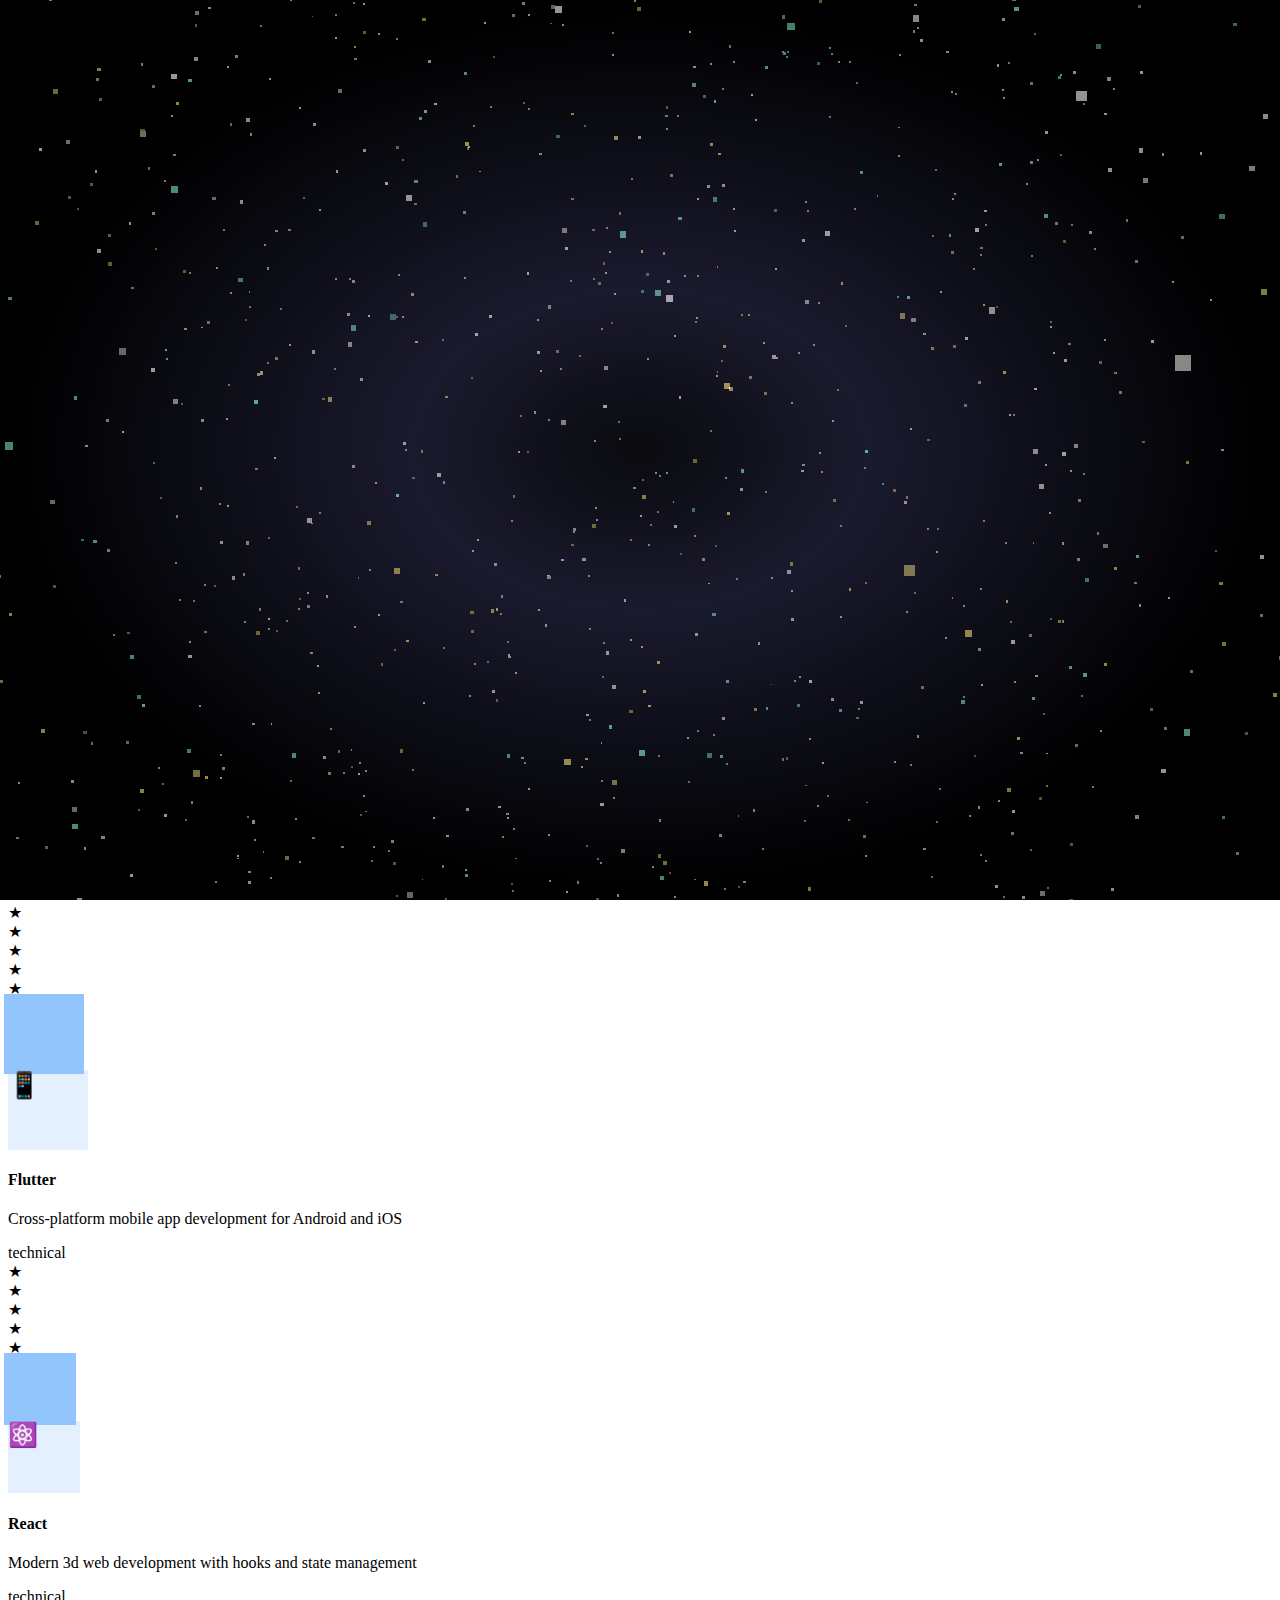
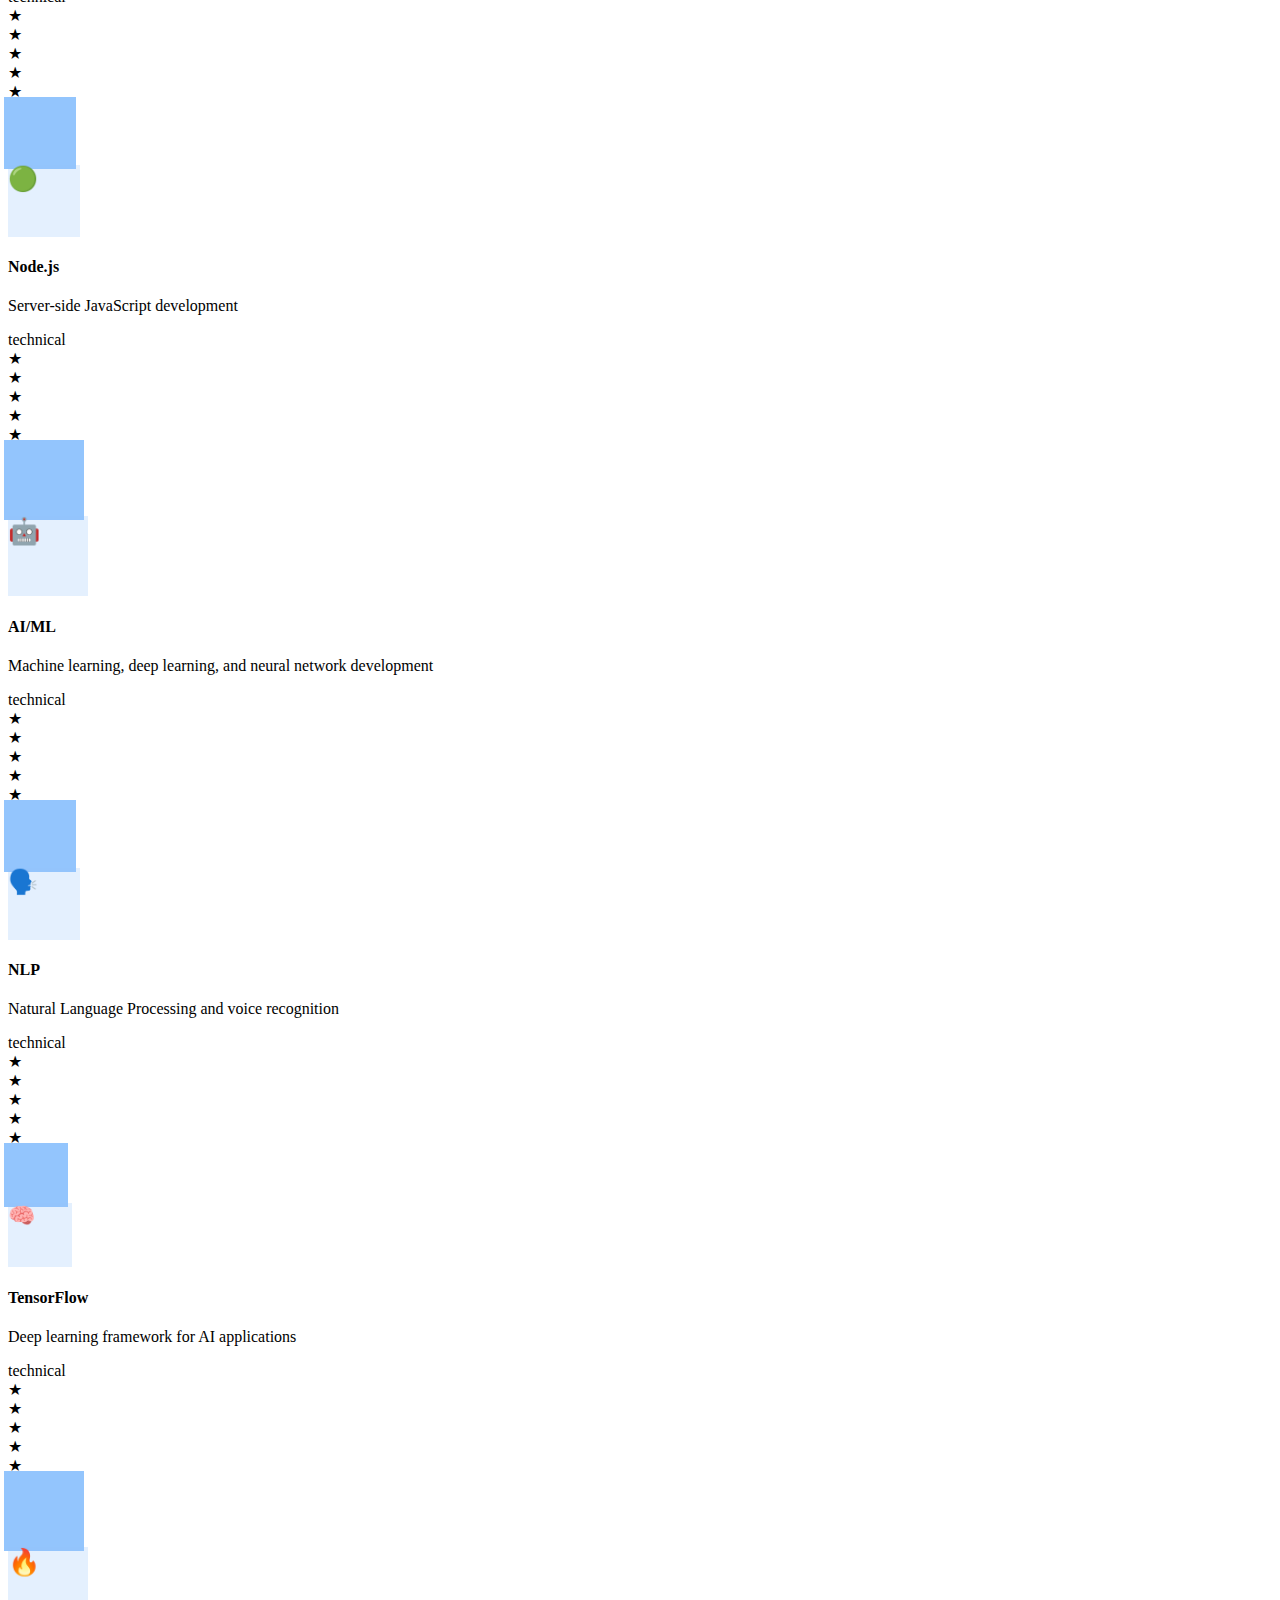
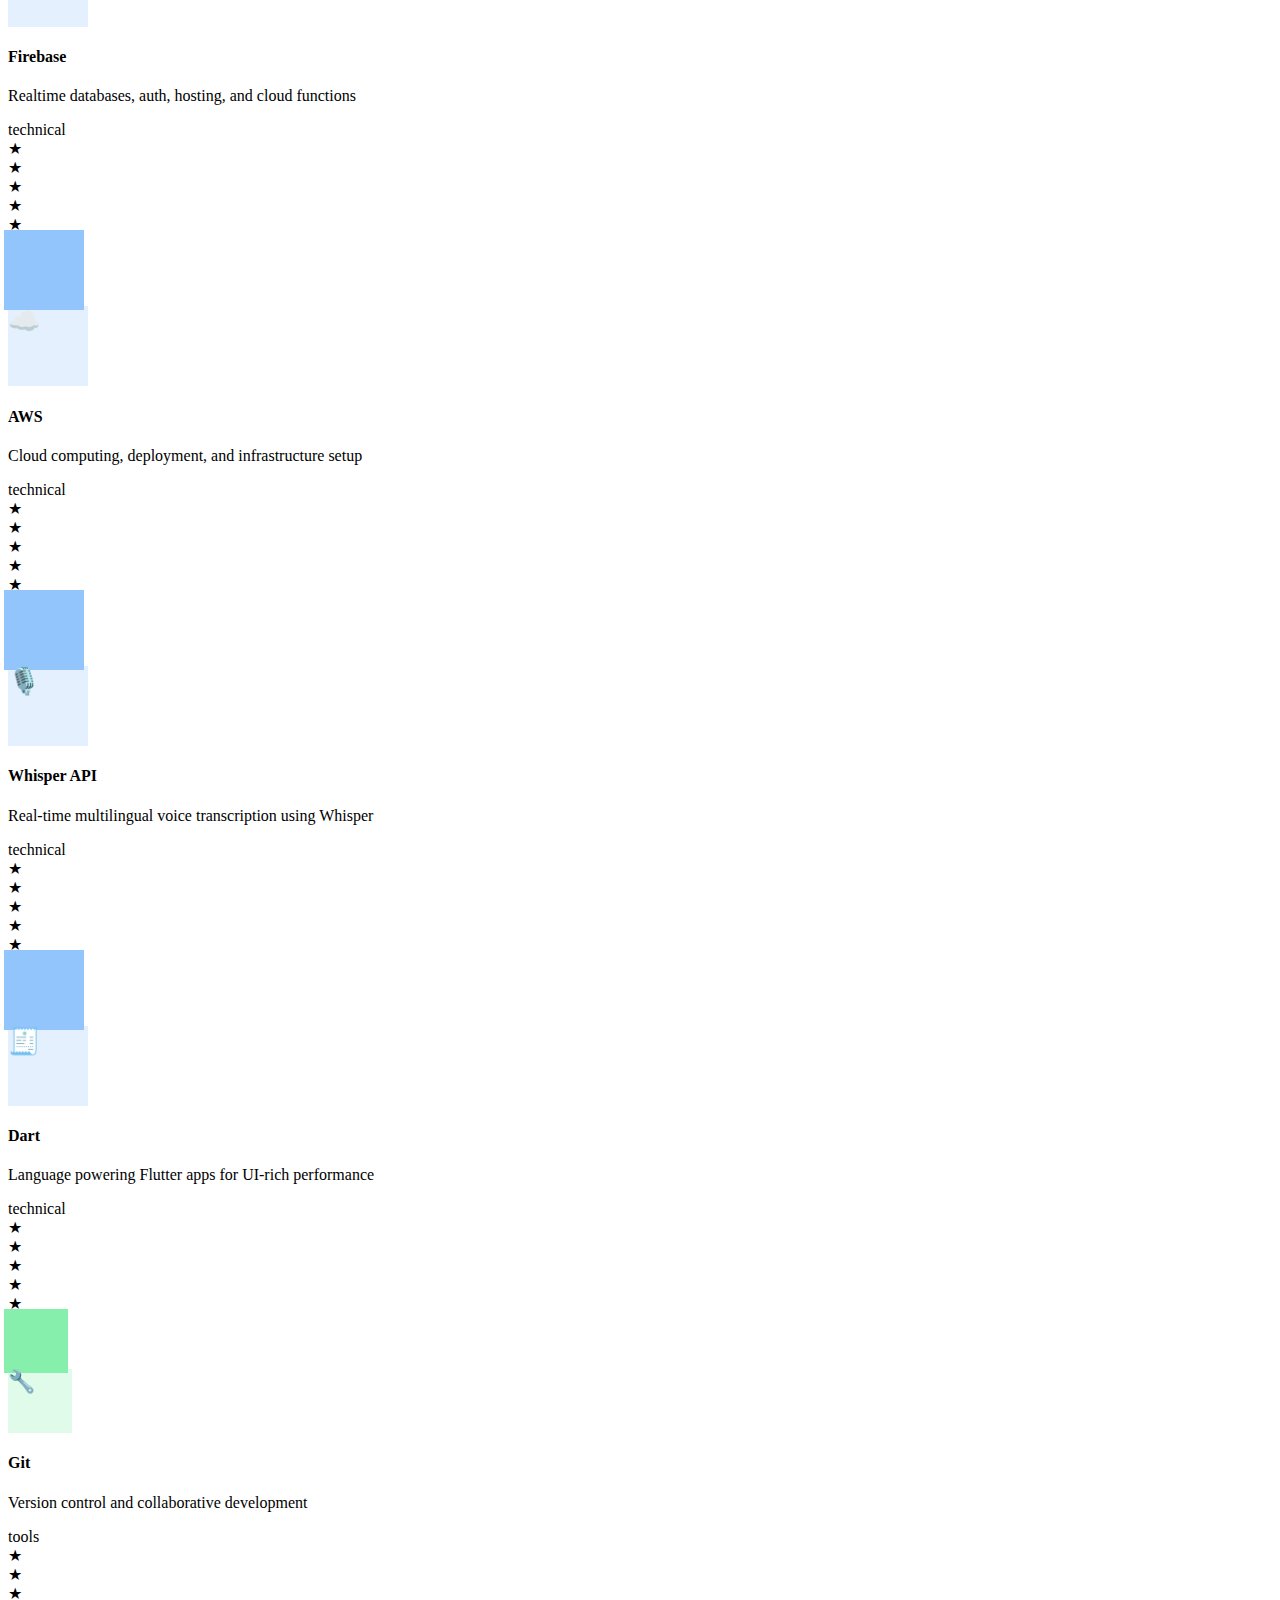
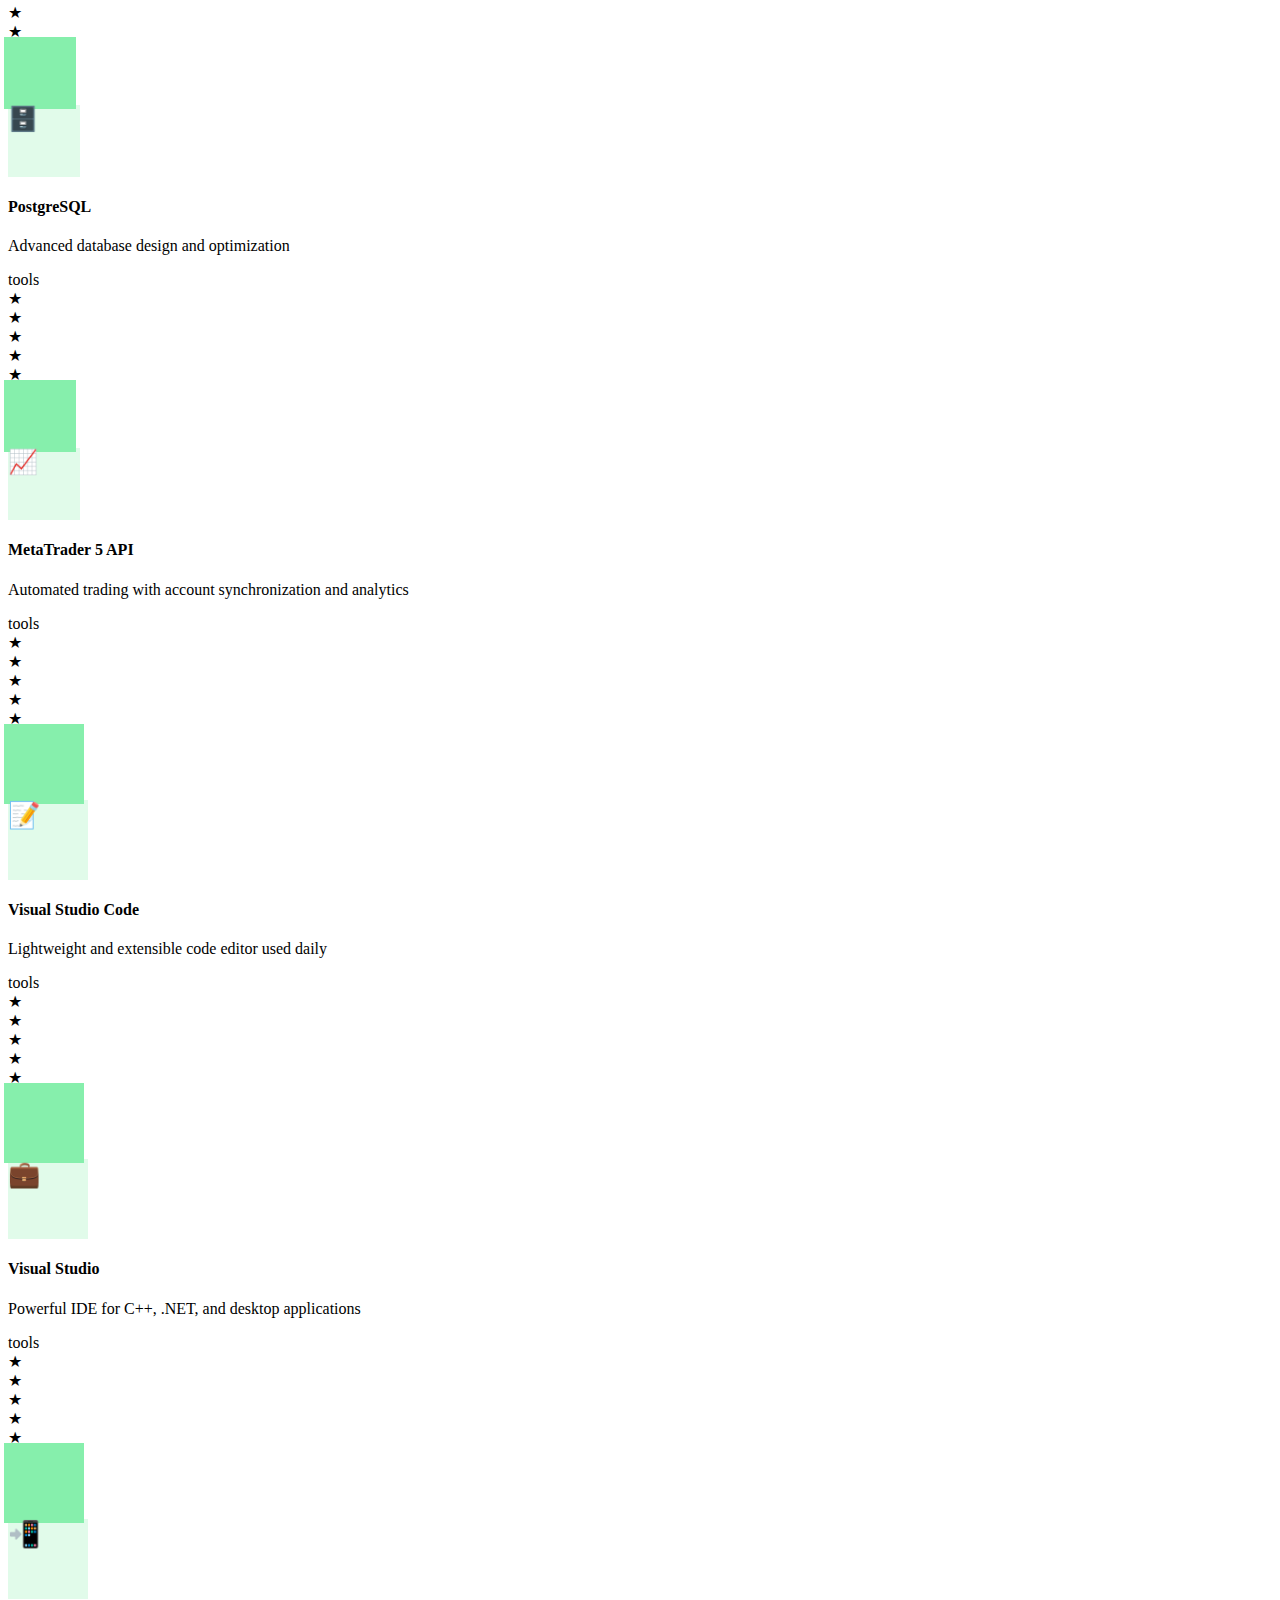
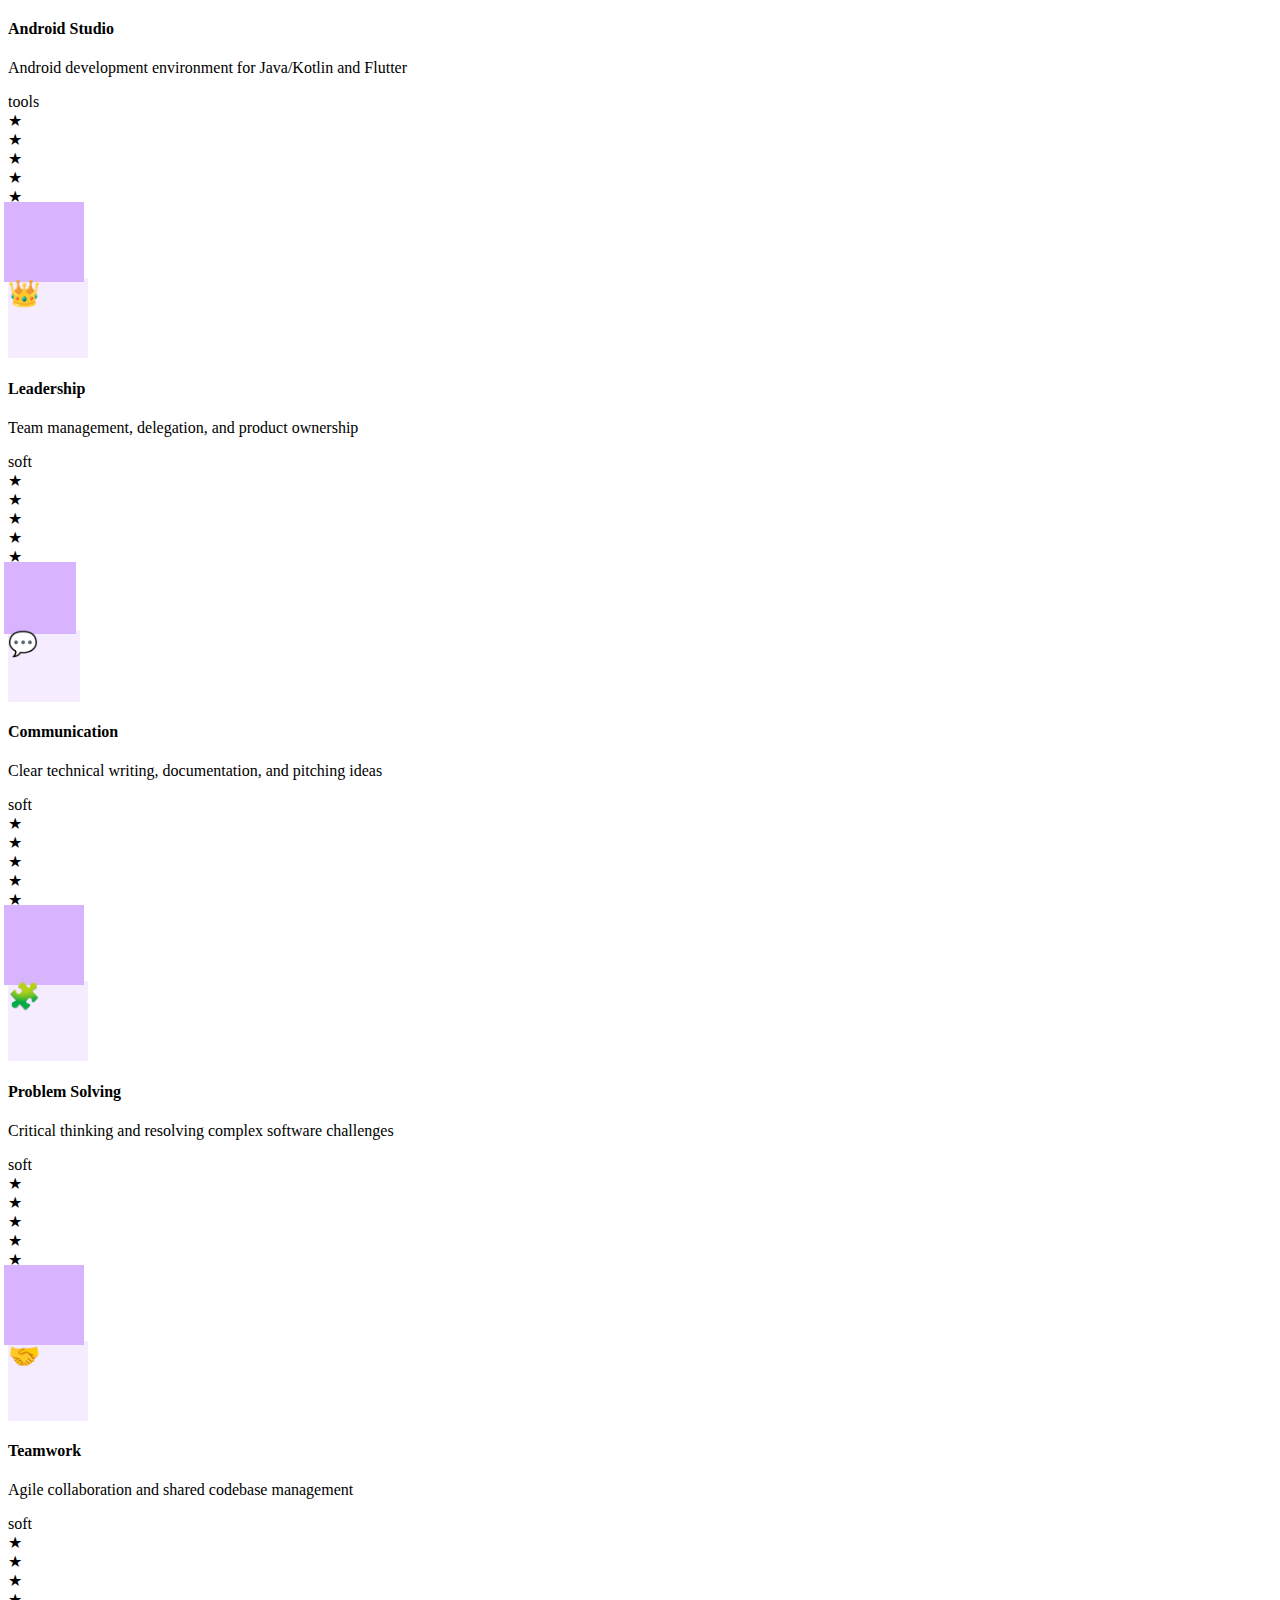
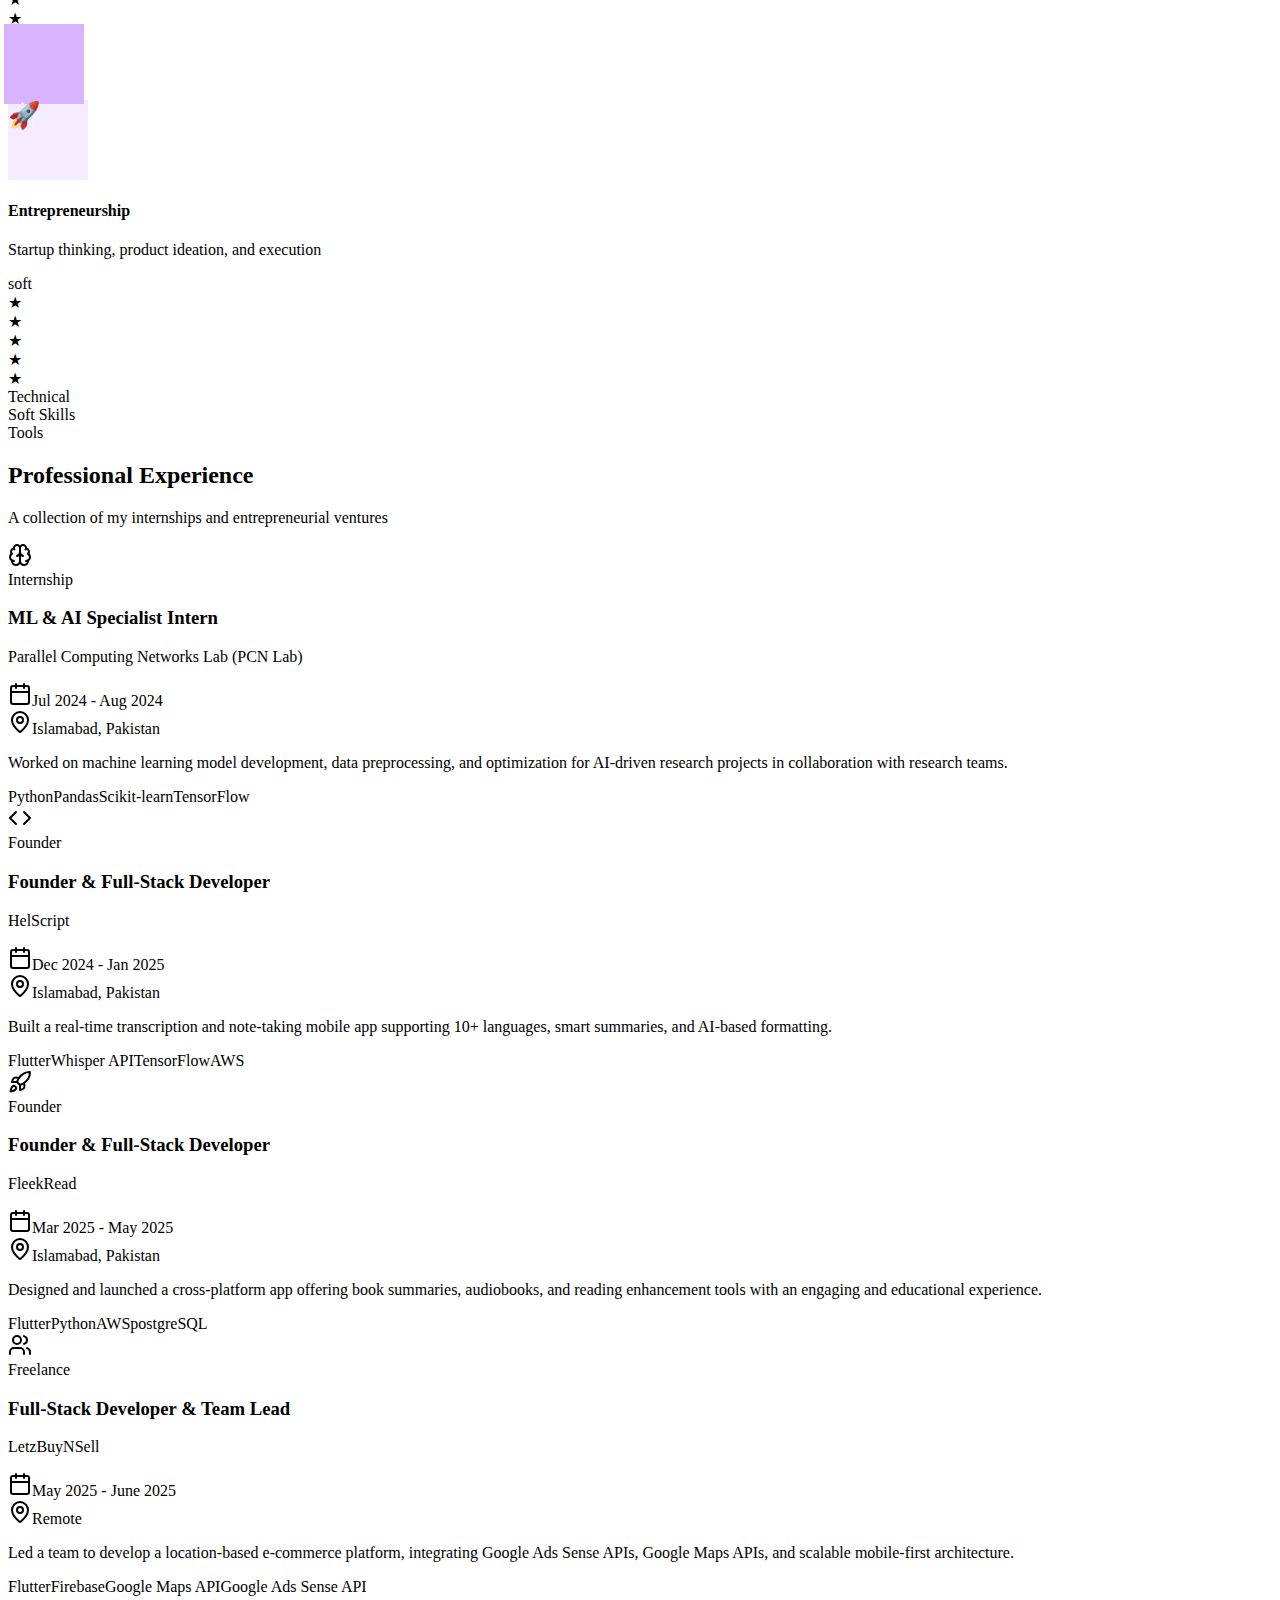
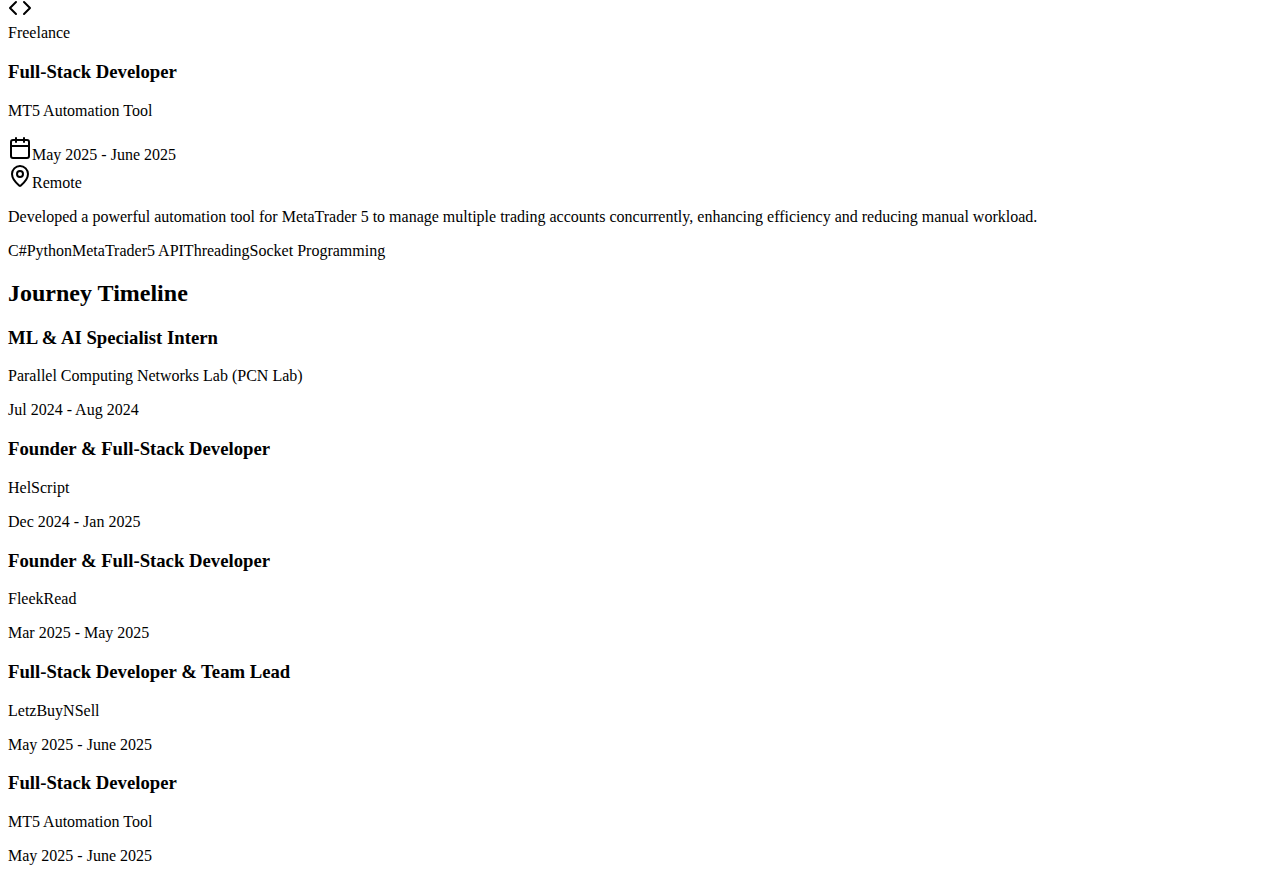
<file: experience_page/index.html>
<!DOCTYPE html><html><head><meta charSet="utf-8" data-next-head=""/><meta name="viewport" content="width=device-width" data-next-head=""/><noscript data-n-css=""></noscript><script defer="" noModule="" src="/_next/static/chunks/polyfills-42372ed130431b0a.js"></script><script src="/_next/static/chunks/webpack-be33c76769ff2ef8.js" defer=""></script><script src="/_next/static/chunks/framework-9f97f75fac4d0f2f.js" defer=""></script><script src="/_next/static/chunks/main-51b822faed6d5fa2.js" defer=""></script><script src="/_next/static/chunks/pages/_app-71c98c5b26ebc8dc.js" defer=""></script><script src="/_next/static/chunks/4559568c-2124f9f2ad4cabde.js" defer=""></script><script src="/_next/static/chunks/69b51223-f776083d8c166ac7.js" defer=""></script><script src="/_next/static/chunks/961-21a7cbde4f34b89b.js" defer=""></script><script src="/_next/static/chunks/pages/experience_page-0403440c2cf7f9c5.js" defer=""></script><script src="/_next/static/difArpQ_qbNxfvl1wYp14/_buildManifest.js" defer=""></script><script src="/_next/static/difArpQ_qbNxfvl1wYp14/_ssgManifest.js" defer=""></script><style id="__jsx-4ba9d464324878cf">@-webkit-keyframes fadeIn{from{opacity:0;-webkit-transform:translatey(10px);transform:translatey(10px)}to{opacity:1;-webkit-transform:translatey(0);transform:translatey(0)}}@-moz-keyframes fadeIn{from{opacity:0;-moz-transform:translatey(10px);transform:translatey(10px)}to{opacity:1;-moz-transform:translatey(0);transform:translatey(0)}}@-o-keyframes fadeIn{from{opacity:0;-o-transform:translatey(10px);transform:translatey(10px)}to{opacity:1;-o-transform:translatey(0);transform:translatey(0)}}@keyframes fadeIn{from{opacity:0;-webkit-transform:translatey(10px);-moz-transform:translatey(10px);-o-transform:translatey(10px);transform:translatey(10px)}to{opacity:1;-webkit-transform:translatey(0);-moz-transform:translatey(0);-o-transform:translatey(0);transform:translatey(0)}}.animate-fadeIn.jsx-4ba9d464324878cf{-webkit-animation:fadeIn.5s ease-out;-moz-animation:fadeIn.5s ease-out;-o-animation:fadeIn.5s ease-out;animation:fadeIn.5s ease-out}</style></head><body><div id="__next"><div class="jsx-4ba9d464324878cf min-h-screen relative overflow-hidden"><canvas style="position:fixed;top:0;left:0;z-index:1;pointer-events:none;background:radial-gradient(ellipse at center, #0a0a0f 0%, #1a1a2e 25%, #000000 70%, #000000 100%)"></canvas><div class="jsx-4ba9d464324878cf relative z-10 min-h-screen flex flex-col"><div class="jsx-4ba9d464324878cf text-center pt-20 pb-16 px-4"><div class="jsx-4ba9d464324878cf inline-flex items-center px-4 py-2 bg-gradient-to-r from-purple-500/20 to-blue-500/20 rounded-full border border-purple-500/30 mb-6"><svg xmlns="http://www.w3.org/2000/svg" width="24" height="24" viewBox="0 0 24 24" fill="none" stroke="currentColor" stroke-width="2" stroke-linecap="round" stroke-linejoin="round" class="lucide lucide-briefcase w-5 h-5 mr-2 text-purple-400" aria-hidden="true"><path d="M16 20V4a2 2 0 0 0-2-2h-4a2 2 0 0 0-2 2v16"></path><rect width="20" height="14" x="2" y="6" rx="2"></rect></svg><span class="jsx-4ba9d464324878cf text-purple-300 font-semibold">Professional Journey</span></div><h1 class="jsx-4ba9d464324878cf text-5xl md:text-7xl font-bold text-transparent bg-clip-text bg-gradient-to-r from-white via-cyan-200 to-blue-400 mb-6">Experience Hub</h1><p class="jsx-4ba9d464324878cf text-xl text-gray-300 max-w-3xl mx-auto leading-relaxed">Navigate through my professional journey — from AI research to leading full-stack development for startups and client-based platforms.</p></div><div class="jsx-4ba9d464324878cf px-4 mb-20"><div class="jsx-4ba9d464324878cf max-w-6xl mx-auto"><div class="jsx-4ba9d464324878cf text-center mb-16"><div class="jsx-4ba9d464324878cf inline-flex items-center px-4 py-2 bg-gradient-to-r from-cyan-500/20 to-purple-500/20 rounded-full border border-cyan-500/30 mb-6"><svg xmlns="http://www.w3.org/2000/svg" width="24" height="24" viewBox="0 0 24 24" fill="none" stroke="currentColor" stroke-width="2" stroke-linecap="round" stroke-linejoin="round" class="lucide lucide-atom w-5 h-5 mr-2 text-cyan-400" aria-hidden="true"><circle cx="12" cy="12" r="1"></circle><path d="M20.2 20.2c2.04-2.03.02-7.36-4.5-11.9-4.54-4.52-9.87-6.54-11.9-4.5-2.04 2.03-.02 7.36 4.5 11.9 4.54 4.52 9.87 6.54 11.9 4.5Z"></path><path d="M15.7 15.7c4.52-4.54 6.54-9.87 4.5-11.9-2.03-2.04-7.36-.02-11.9 4.5-4.52 4.54-6.54 9.87-4.5 11.9 2.03 2.04 7.36.02 11.9-4.5Z"></path></svg><span class="jsx-4ba9d464324878cf text-cyan-300 font-semibold">Skills Laboratory</span></div><h2 class="jsx-4ba9d464324878cf text-4xl font-bold text-transparent bg-clip-text bg-gradient-to-r from-cyan-400 to-purple-400 mb-4">Skills Constellation</h2><p class="jsx-4ba9d464324878cf text-lg text-gray-300 max-w-2xl mx-auto">Explore my technical expertise and soft skills in an interactive 3D space. Each glowing node reveals a core capability shaped by real-world projects, leadership, and innovation.</p></div><div class="jsx-4ba9d464324878cf relative mb-12"><div style="perspective:1000px" class="jsx-4ba9d464324878cf relative w-full h-96 overflow-hidden rounded-2xl bg-gradient-to-br from-black/40 to-purple-900/20 backdrop-blur-md border border-white/10"><div class="jsx-4ba9d464324878cf absolute inset-0 opacity-30"><div style="left:78.17415620683347%;top:41.7507235036781%;animation-delay:0.48644061470161626s;animation-duration:2.930044191300346s" class="jsx-4ba9d464324878cf absolute w-1 h-1 bg-white rounded-full animate-pulse"></div><div style="left:89.3046916582303%;top:71.86317575316036%;animation-delay:1.6013781518001422s;animation-duration:3.941334106449642s" class="jsx-4ba9d464324878cf absolute w-1 h-1 bg-white rounded-full animate-pulse"></div><div style="left:76.51646057755808%;top:31.630184813161264%;animation-delay:0.5016724083225486s;animation-duration:4.278111953726142s" class="jsx-4ba9d464324878cf absolute w-1 h-1 bg-white rounded-full animate-pulse"></div><div style="left:97.30717026147903%;top:5.834117046157927%;animation-delay:0.8884094006843977s;animation-duration:2.3054193395903404s" class="jsx-4ba9d464324878cf absolute w-1 h-1 bg-white rounded-full animate-pulse"></div><div style="left:90.98876384926507%;top:50.47846379901584%;animation-delay:0.2939867164349803s;animation-duration:2.7790765236103345s" class="jsx-4ba9d464324878cf absolute w-1 h-1 bg-white rounded-full animate-pulse"></div><div style="left:69.82396737783682%;top:76.77320485501315%;animation-delay:2.8704358974010566s;animation-duration:4.286440474081073s" class="jsx-4ba9d464324878cf absolute w-1 h-1 bg-white rounded-full animate-pulse"></div><div style="left:37.27992067623798%;top:84.48281605764092%;animation-delay:2.2231336458728963s;animation-duration:3.5838601181700778s" class="jsx-4ba9d464324878cf absolute w-1 h-1 bg-white rounded-full animate-pulse"></div><div style="left:37.05134858811196%;top:93.63650336380938%;animation-delay:2.0846300132942197s;animation-duration:3.2399677814897316s" class="jsx-4ba9d464324878cf absolute w-1 h-1 bg-white rounded-full animate-pulse"></div><div style="left:10.70859149429415%;top:42.28319072153006%;animation-delay:2.2737438827559098s;animation-duration:2.212318206415908s" class="jsx-4ba9d464324878cf absolute w-1 h-1 bg-white rounded-full animate-pulse"></div><div style="left:22.617422509664053%;top:5.228723893017007%;animation-delay:1.1413640983594058s;animation-duration:2.4036650561636543s" class="jsx-4ba9d464324878cf absolute w-1 h-1 bg-white rounded-full animate-pulse"></div><div style="left:72.67276016604586%;top:66.46288867881445%;animation-delay:2.83022828633967s;animation-duration:4.0256957888934926s" class="jsx-4ba9d464324878cf absolute w-1 h-1 bg-white rounded-full animate-pulse"></div><div style="left:29.039431692193673%;top:23.93053601551367%;animation-delay:2.7803101311399807s;animation-duration:3.2790928145125893s" class="jsx-4ba9d464324878cf absolute w-1 h-1 bg-white rounded-full animate-pulse"></div><div style="left:40.46321620156257%;top:97.54045013137443%;animation-delay:0.0616380954916278s;animation-duration:4.066404330505957s" class="jsx-4ba9d464324878cf absolute w-1 h-1 bg-white rounded-full animate-pulse"></div><div style="left:88.5665457545497%;top:44.885028900217506%;animation-delay:2.215670291301972s;animation-duration:4.823263971767624s" class="jsx-4ba9d464324878cf absolute w-1 h-1 bg-white rounded-full animate-pulse"></div><div style="left:37.704291077704056%;top:26.42484697485632%;animation-delay:2.2220973801939703s;animation-duration:2.0260438863361183s" class="jsx-4ba9d464324878cf absolute w-1 h-1 bg-white rounded-full animate-pulse"></div><div style="left:56.99118591209873%;top:1.0439106003526044%;animation-delay:1.6352302181982787s;animation-duration:4.203783824793287s" class="jsx-4ba9d464324878cf absolute w-1 h-1 bg-white rounded-full animate-pulse"></div><div style="left:89.42022116065549%;top:47.50533259816603%;animation-delay:1.2387778601990929s;animation-duration:4.635886171047025s" class="jsx-4ba9d464324878cf absolute w-1 h-1 bg-white rounded-full animate-pulse"></div><div style="left:78.51896585675043%;top:30.855374367555587%;animation-delay:2.1287105786839735s;animation-duration:2.635113407034965s" class="jsx-4ba9d464324878cf absolute w-1 h-1 bg-white rounded-full animate-pulse"></div><div style="left:15.025218105173677%;top:1.5227565369648088%;animation-delay:2.5983363280532425s;animation-duration:3.2736475583408193s" class="jsx-4ba9d464324878cf absolute w-1 h-1 bg-white rounded-full animate-pulse"></div><div style="left:87.6753129713454%;top:68.8239841222866%;animation-delay:1.7289243095421507s;animation-duration:3.4284570287433955s" class="jsx-4ba9d464324878cf absolute w-1 h-1 bg-white rounded-full animate-pulse"></div><div style="left:56.09074113784147%;top:75.08440270422983%;animation-delay:2.6876047853836s;animation-duration:3.665326954072559s" class="jsx-4ba9d464324878cf absolute w-1 h-1 bg-white rounded-full animate-pulse"></div><div style="left:96.7905832695754%;top:66.52250083263958%;animation-delay:1.726812890081687s;animation-duration:3.368645180754272s" class="jsx-4ba9d464324878cf absolute w-1 h-1 bg-white rounded-full animate-pulse"></div><div style="left:18.870578327773636%;top:26.12589627469464%;animation-delay:1.341860175391976s;animation-duration:4.315539584446692s" class="jsx-4ba9d464324878cf absolute w-1 h-1 bg-white rounded-full animate-pulse"></div><div style="left:51.721563352973156%;top:54.46790207928469%;animation-delay:1.9342212668867311s;animation-duration:3.899175124841352s" class="jsx-4ba9d464324878cf absolute w-1 h-1 bg-white rounded-full animate-pulse"></div><div style="left:57.922560876894224%;top:31.467525979435585%;animation-delay:2.8734670383260115s;animation-duration:4.141993549828365s" class="jsx-4ba9d464324878cf absolute w-1 h-1 bg-white rounded-full animate-pulse"></div><div style="left:88.10786765338237%;top:62.821125592125114%;animation-delay:0.615482018118529s;animation-duration:2.3939298546765917s" class="jsx-4ba9d464324878cf absolute w-1 h-1 bg-white rounded-full animate-pulse"></div><div style="left:12.515869227811582%;top:36.53340768385751%;animation-delay:1.8338434276241973s;animation-duration:4.389384045434262s" class="jsx-4ba9d464324878cf absolute w-1 h-1 bg-white rounded-full animate-pulse"></div><div style="left:11.752215472696093%;top:52.07013267751026%;animation-delay:1.2367493922078767s;animation-duration:3.5527892377259445s" class="jsx-4ba9d464324878cf absolute w-1 h-1 bg-white rounded-full animate-pulse"></div><div style="left:94.26880537851416%;top:50.78755111899005%;animation-delay:2.1184804843593428s;animation-duration:3.5287467381339868s" class="jsx-4ba9d464324878cf absolute w-1 h-1 bg-white rounded-full animate-pulse"></div><div style="left:61.92632504917184%;top:94.01978162553755%;animation-delay:2.380471460201595s;animation-duration:2.239161200791028s" class="jsx-4ba9d464324878cf absolute w-1 h-1 bg-white rounded-full animate-pulse"></div><div style="left:23.52563009827793%;top:12.3305465912678%;animation-delay:0.5085114363631165s;animation-duration:3.6968933253879452s" class="jsx-4ba9d464324878cf absolute w-1 h-1 bg-white rounded-full animate-pulse"></div><div style="left:41.06904056588194%;top:78.1030326208256%;animation-delay:2.3410375394220675s;animation-duration:2.263589651733483s" class="jsx-4ba9d464324878cf absolute w-1 h-1 bg-white rounded-full animate-pulse"></div><div style="left:21.84991717029867%;top:29.71104893927501%;animation-delay:1.4190967124476033s;animation-duration:4.1916428404964705s" class="jsx-4ba9d464324878cf absolute w-1 h-1 bg-white rounded-full animate-pulse"></div><div style="left:50.14995646191147%;top:80.07608613003887%;animation-delay:0.46246305282537925s;animation-duration:4.04950604600334s" class="jsx-4ba9d464324878cf absolute w-1 h-1 bg-white rounded-full animate-pulse"></div><div style="left:73.33499426860814%;top:83.42241946798758%;animation-delay:2.421925888298124s;animation-duration:4.391541185587786s" class="jsx-4ba9d464324878cf absolute w-1 h-1 bg-white rounded-full animate-pulse"></div><div style="left:17.555322419283815%;top:15.35422539672453%;animation-delay:2.7083440748566083s;animation-duration:2.1443260181838433s" class="jsx-4ba9d464324878cf absolute w-1 h-1 bg-white rounded-full animate-pulse"></div><div style="left:4.351912457798424%;top:9.869374251722608%;animation-delay:0.8773410367693473s;animation-duration:4.517821974961528s" class="jsx-4ba9d464324878cf absolute w-1 h-1 bg-white rounded-full animate-pulse"></div><div style="left:37.712144690918905%;top:33.66811128240528%;animation-delay:0.6735327463948282s;animation-duration:3.7070025190061857s" class="jsx-4ba9d464324878cf absolute w-1 h-1 bg-white rounded-full animate-pulse"></div><div style="left:42.093429112270655%;top:71.95235799783846%;animation-delay:2.888750247809396s;animation-duration:2.23677051793201s" class="jsx-4ba9d464324878cf absolute w-1 h-1 bg-white rounded-full animate-pulse"></div><div style="left:73.56254304256787%;top:17.58403207171362%;animation-delay:0.803951681291154s;animation-duration:3.188282627141626s" class="jsx-4ba9d464324878cf absolute w-1 h-1 bg-white rounded-full animate-pulse"></div><div style="left:68.53380867082157%;top:49.079820126764616%;animation-delay:0.47007858026231597s;animation-duration:3.357179218549362s" class="jsx-4ba9d464324878cf absolute w-1 h-1 bg-white rounded-full animate-pulse"></div><div style="left:88.68319656654306%;top:79.51928802193169%;animation-delay:1.4739891290453158s;animation-duration:4.2530897121169975s" class="jsx-4ba9d464324878cf absolute w-1 h-1 bg-white rounded-full animate-pulse"></div><div style="left:98.67086713713333%;top:29.80303096413113%;animation-delay:1.7719259819530957s;animation-duration:3.839117865396582s" class="jsx-4ba9d464324878cf absolute w-1 h-1 bg-white rounded-full animate-pulse"></div><div style="left:55.34527927727881%;top:97.13566200624288%;animation-delay:1.290158309606603s;animation-duration:3.8618321535606275s" class="jsx-4ba9d464324878cf absolute w-1 h-1 bg-white rounded-full animate-pulse"></div><div style="left:4.809151312065052%;top:85.4714383923183%;animation-delay:2.5159860852208538s;animation-duration:2.232694550864676s" class="jsx-4ba9d464324878cf absolute w-1 h-1 bg-white rounded-full animate-pulse"></div><div style="left:73.42674129492113%;top:61.606719604873604%;animation-delay:0.21120901260806524s;animation-duration:4.699813752180909s" class="jsx-4ba9d464324878cf absolute w-1 h-1 bg-white rounded-full animate-pulse"></div><div style="left:69.42456093926539%;top:25.39016116204045%;animation-delay:2.9392719430583867s;animation-duration:4.9379845568099565s" class="jsx-4ba9d464324878cf absolute w-1 h-1 bg-white rounded-full animate-pulse"></div><div style="left:84.9836331753971%;top:87.54350855725555%;animation-delay:2.800933541590398s;animation-duration:2.489327246605139s" class="jsx-4ba9d464324878cf absolute w-1 h-1 bg-white rounded-full animate-pulse"></div><div style="left:92.5371547301572%;top:42.14940884917973%;animation-delay:1.5273488834597784s;animation-duration:3.3580870399991323s" class="jsx-4ba9d464324878cf absolute w-1 h-1 bg-white rounded-full animate-pulse"></div><div style="left:92.46996776488015%;top:52.67650007747211%;animation-delay:1.0250091213924444s;animation-duration:3.74404714279045s" class="jsx-4ba9d464324878cf absolute w-1 h-1 bg-white rounded-full animate-pulse"></div></div><div class="jsx-4ba9d464324878cf absolute left-1/2 top-1/2 transform -translate-x-1/2 -translate-y-1/2 z-0"><div class="jsx-4ba9d464324878cf w-8 h-8 bg-gradient-to-r from-cyan-500 to-purple-500 rounded-full animate-pulse shadow-2xl"></div></div></div><div class="jsx-4ba9d464324878cf flex justify-center mt-8 space-x-8"><div class="jsx-4ba9d464324878cf flex items-center space-x-2"><div class="jsx-4ba9d464324878cf w-3 h-3 bg-blue-500 rounded-full"></div><span class="jsx-4ba9d464324878cf text-blue-300 text-sm">Technical</span></div><div class="jsx-4ba9d464324878cf flex items-center space-x-2"><div class="jsx-4ba9d464324878cf w-3 h-3 bg-purple-500 rounded-full"></div><span class="jsx-4ba9d464324878cf text-purple-300 text-sm">Soft Skills</span></div><div class="jsx-4ba9d464324878cf flex items-center space-x-2"><div class="jsx-4ba9d464324878cf w-3 h-3 bg-green-500 rounded-full"></div><span class="jsx-4ba9d464324878cf text-green-300 text-sm">Tools</span></div></div></div></div></div><div class="jsx-4ba9d464324878cf flex-1 px-4 pb-20"><div class="jsx-4ba9d464324878cf max-w-6xl mx-auto"><div class="jsx-4ba9d464324878cf text-center mb-16"><h2 class="jsx-4ba9d464324878cf text-4xl font-bold text-transparent bg-clip-text bg-gradient-to-r from-white to-cyan-400 mb-4">Professional Experience</h2><p class="jsx-4ba9d464324878cf text-lg text-gray-300">A collection of my internships and entrepreneurial ventures</p></div><div class="jsx-4ba9d464324878cf grid grid-cols-1 md:grid-cols-2 gap-8 mb-16"><div class="relative group cursor-pointer transition-all duration-500 transform hover:scale-105 hover:z-10" style="animation-delay:0ms"><div class="absolute inset-0 bg-gradient-to-r from-green-500 to-teal-500 rounded-2xl blur-xl opacity-0 group-hover:opacity-30 transition-opacity duration-500"></div><div class="relative bg-black/40 backdrop-blur-md border border-white/10 rounded-2xl p-6 hover:border-white/20 transition-all duration-300"><div class="flex items-start justify-between mb-4"><div class="p-3 rounded-xl bg-gradient-to-r from-green-500 to-teal-500 shadow-lg"><svg xmlns="http://www.w3.org/2000/svg" width="24" height="24" viewBox="0 0 24 24" fill="none" stroke="currentColor" stroke-width="2" stroke-linecap="round" stroke-linejoin="round" class="lucide lucide-brain w-6 h-6 text-white" aria-hidden="true"><path d="M12 5a3 3 0 1 0-5.997.125 4 4 0 0 0-2.526 5.77 4 4 0 0 0 .556 6.588A4 4 0 1 0 12 18Z"></path><path d="M12 5a3 3 0 1 1 5.997.125 4 4 0 0 1 2.526 5.77 4 4 0 0 1-.556 6.588A4 4 0 1 1 12 18Z"></path><path d="M15 13a4.5 4.5 0 0 1-3-4 4.5 4.5 0 0 1-3 4"></path><path d="M17.599 6.5a3 3 0 0 0 .399-1.375"></path><path d="M6.003 5.125A3 3 0 0 0 6.401 6.5"></path><path d="M3.477 10.896a4 4 0 0 1 .585-.396"></path><path d="M19.938 10.5a4 4 0 0 1 .585.396"></path><path d="M6 18a4 4 0 0 1-1.967-.516"></path><path d="M19.967 17.484A4 4 0 0 1 18 18"></path></svg></div><div class="px-3 py-1 rounded-full text-xs font-semibold bg-blue-500/20 text-blue-300 border border-blue-500/30">Internship</div></div><h3 class="text-xl font-bold text-white mb-2">ML &amp; AI Specialist Intern</h3><p class="text-cyan-300 font-semibold mb-1">Parallel Computing Networks Lab (PCN Lab)</p><div class="flex items-center text-gray-400 text-sm mb-3 space-x-4"><div class="flex items-center"><svg xmlns="http://www.w3.org/2000/svg" width="24" height="24" viewBox="0 0 24 24" fill="none" stroke="currentColor" stroke-width="2" stroke-linecap="round" stroke-linejoin="round" class="lucide lucide-calendar w-4 h-4 mr-1" aria-hidden="true"><path d="M8 2v4"></path><path d="M16 2v4"></path><rect width="18" height="18" x="3" y="4" rx="2"></rect><path d="M3 10h18"></path></svg>Jul 2024 - Aug 2024</div><div class="flex items-center"><svg xmlns="http://www.w3.org/2000/svg" width="24" height="24" viewBox="0 0 24 24" fill="none" stroke="currentColor" stroke-width="2" stroke-linecap="round" stroke-linejoin="round" class="lucide lucide-map-pin w-4 h-4 mr-1" aria-hidden="true"><path d="M20 10c0 4.993-5.539 10.193-7.399 11.799a1 1 0 0 1-1.202 0C9.539 20.193 4 14.993 4 10a8 8 0 0 1 16 0"></path><circle cx="12" cy="10" r="3"></circle></svg>Islamabad, Pakistan</div></div><p class="text-gray-300 text-sm mb-4 leading-relaxed">Worked on machine learning model development, data preprocessing, and optimization for AI-driven research projects in collaboration with research teams.</p><div class="flex flex-wrap gap-2 mb-4"><span class="px-2 py-1 bg-white/10 text-white text-xs rounded-md">Python</span><span class="px-2 py-1 bg-white/10 text-white text-xs rounded-md">Pandas</span><span class="px-2 py-1 bg-white/10 text-white text-xs rounded-md">Scikit-learn</span><span class="px-2 py-1 bg-white/10 text-white text-xs rounded-md">TensorFlow</span></div></div></div><div class="relative group cursor-pointer transition-all duration-500 transform hover:scale-105 hover:z-10" style="animation-delay:200ms"><div class="absolute inset-0 bg-gradient-to-r from-blue-500 to-cyan-500 rounded-2xl blur-xl opacity-0 group-hover:opacity-30 transition-opacity duration-500"></div><div class="relative bg-black/40 backdrop-blur-md border border-white/10 rounded-2xl p-6 hover:border-white/20 transition-all duration-300"><div class="flex items-start justify-between mb-4"><div class="p-3 rounded-xl bg-gradient-to-r from-blue-500 to-cyan-500 shadow-lg"><svg xmlns="http://www.w3.org/2000/svg" width="24" height="24" viewBox="0 0 24 24" fill="none" stroke="currentColor" stroke-width="2" stroke-linecap="round" stroke-linejoin="round" class="lucide lucide-code w-6 h-6 text-white" aria-hidden="true"><path d="m16 18 6-6-6-6"></path><path d="m8 6-6 6 6 6"></path></svg></div><div class="px-3 py-1 rounded-full text-xs font-semibold bg-purple-500/20 text-purple-300 border border-purple-500/30">Founder</div></div><h3 class="text-xl font-bold text-white mb-2">Founder &amp; Full-Stack Developer</h3><p class="text-cyan-300 font-semibold mb-1">HelScript</p><div class="flex items-center text-gray-400 text-sm mb-3 space-x-4"><div class="flex items-center"><svg xmlns="http://www.w3.org/2000/svg" width="24" height="24" viewBox="0 0 24 24" fill="none" stroke="currentColor" stroke-width="2" stroke-linecap="round" stroke-linejoin="round" class="lucide lucide-calendar w-4 h-4 mr-1" aria-hidden="true"><path d="M8 2v4"></path><path d="M16 2v4"></path><rect width="18" height="18" x="3" y="4" rx="2"></rect><path d="M3 10h18"></path></svg>Dec 2024 - Jan 2025</div><div class="flex items-center"><svg xmlns="http://www.w3.org/2000/svg" width="24" height="24" viewBox="0 0 24 24" fill="none" stroke="currentColor" stroke-width="2" stroke-linecap="round" stroke-linejoin="round" class="lucide lucide-map-pin w-4 h-4 mr-1" aria-hidden="true"><path d="M20 10c0 4.993-5.539 10.193-7.399 11.799a1 1 0 0 1-1.202 0C9.539 20.193 4 14.993 4 10a8 8 0 0 1 16 0"></path><circle cx="12" cy="10" r="3"></circle></svg>Islamabad, Pakistan</div></div><p class="text-gray-300 text-sm mb-4 leading-relaxed">Built a real-time transcription and note-taking mobile app supporting 10+ languages, smart summaries, and AI-based formatting.</p><div class="flex flex-wrap gap-2 mb-4"><span class="px-2 py-1 bg-white/10 text-white text-xs rounded-md">Flutter</span><span class="px-2 py-1 bg-white/10 text-white text-xs rounded-md">Whisper API</span><span class="px-2 py-1 bg-white/10 text-white text-xs rounded-md">TensorFlow</span><span class="px-2 py-1 bg-white/10 text-white text-xs rounded-md">AWS</span></div></div></div><div class="relative group cursor-pointer transition-all duration-500 transform hover:scale-105 hover:z-10" style="animation-delay:400ms"><div class="absolute inset-0 bg-gradient-to-r from-purple-500 to-pink-500 rounded-2xl blur-xl opacity-0 group-hover:opacity-30 transition-opacity duration-500"></div><div class="relative bg-black/40 backdrop-blur-md border border-white/10 rounded-2xl p-6 hover:border-white/20 transition-all duration-300"><div class="flex items-start justify-between mb-4"><div class="p-3 rounded-xl bg-gradient-to-r from-purple-500 to-pink-500 shadow-lg"><svg xmlns="http://www.w3.org/2000/svg" width="24" height="24" viewBox="0 0 24 24" fill="none" stroke="currentColor" stroke-width="2" stroke-linecap="round" stroke-linejoin="round" class="lucide lucide-rocket w-6 h-6 text-white" aria-hidden="true"><path d="M4.5 16.5c-1.5 1.26-2 5-2 5s3.74-.5 5-2c.71-.84.7-2.13-.09-2.91a2.18 2.18 0 0 0-2.91-.09z"></path><path d="m12 15-3-3a22 22 0 0 1 2-3.95A12.88 12.88 0 0 1 22 2c0 2.72-.78 7.5-6 11a22.35 22.35 0 0 1-4 2z"></path><path d="M9 12H4s.55-3.03 2-4c1.62-1.08 5 0 5 0"></path><path d="M12 15v5s3.03-.55 4-2c1.08-1.62 0-5 0-5"></path></svg></div><div class="px-3 py-1 rounded-full text-xs font-semibold bg-purple-500/20 text-purple-300 border border-purple-500/30">Founder</div></div><h3 class="text-xl font-bold text-white mb-2">Founder &amp; Full-Stack Developer</h3><p class="text-cyan-300 font-semibold mb-1">FleekRead</p><div class="flex items-center text-gray-400 text-sm mb-3 space-x-4"><div class="flex items-center"><svg xmlns="http://www.w3.org/2000/svg" width="24" height="24" viewBox="0 0 24 24" fill="none" stroke="currentColor" stroke-width="2" stroke-linecap="round" stroke-linejoin="round" class="lucide lucide-calendar w-4 h-4 mr-1" aria-hidden="true"><path d="M8 2v4"></path><path d="M16 2v4"></path><rect width="18" height="18" x="3" y="4" rx="2"></rect><path d="M3 10h18"></path></svg>Mar 2025 - May 2025</div><div class="flex items-center"><svg xmlns="http://www.w3.org/2000/svg" width="24" height="24" viewBox="0 0 24 24" fill="none" stroke="currentColor" stroke-width="2" stroke-linecap="round" stroke-linejoin="round" class="lucide lucide-map-pin w-4 h-4 mr-1" aria-hidden="true"><path d="M20 10c0 4.993-5.539 10.193-7.399 11.799a1 1 0 0 1-1.202 0C9.539 20.193 4 14.993 4 10a8 8 0 0 1 16 0"></path><circle cx="12" cy="10" r="3"></circle></svg>Islamabad, Pakistan</div></div><p class="text-gray-300 text-sm mb-4 leading-relaxed">Designed and launched a cross-platform app offering book summaries, audiobooks, and reading enhancement tools with an engaging and educational experience.</p><div class="flex flex-wrap gap-2 mb-4"><span class="px-2 py-1 bg-white/10 text-white text-xs rounded-md">Flutter</span><span class="px-2 py-1 bg-white/10 text-white text-xs rounded-md">Python</span><span class="px-2 py-1 bg-white/10 text-white text-xs rounded-md">AWS</span><span class="px-2 py-1 bg-white/10 text-white text-xs rounded-md">postgreSQL</span></div></div></div><div class="relative group cursor-pointer transition-all duration-500 transform hover:scale-105 hover:z-10" style="animation-delay:600ms"><div class="absolute inset-0 bg-gradient-to-r from-orange-500 to-red-500 rounded-2xl blur-xl opacity-0 group-hover:opacity-30 transition-opacity duration-500"></div><div class="relative bg-black/40 backdrop-blur-md border border-white/10 rounded-2xl p-6 hover:border-white/20 transition-all duration-300"><div class="flex items-start justify-between mb-4"><div class="p-3 rounded-xl bg-gradient-to-r from-orange-500 to-red-500 shadow-lg"><svg xmlns="http://www.w3.org/2000/svg" width="24" height="24" viewBox="0 0 24 24" fill="none" stroke="currentColor" stroke-width="2" stroke-linecap="round" stroke-linejoin="round" class="lucide lucide-users w-6 h-6 text-white" aria-hidden="true"><path d="M16 21v-2a4 4 0 0 0-4-4H6a4 4 0 0 0-4 4v2"></path><path d="M16 3.128a4 4 0 0 1 0 7.744"></path><path d="M22 21v-2a4 4 0 0 0-3-3.87"></path><circle cx="9" cy="7" r="4"></circle></svg></div><div class="px-3 py-1 rounded-full text-xs font-semibold bg-blue-500/20 text-blue-300 border border-blue-500/30">Freelance</div></div><h3 class="text-xl font-bold text-white mb-2">Full-Stack Developer &amp; Team Lead</h3><p class="text-cyan-300 font-semibold mb-1">LetzBuyNSell</p><div class="flex items-center text-gray-400 text-sm mb-3 space-x-4"><div class="flex items-center"><svg xmlns="http://www.w3.org/2000/svg" width="24" height="24" viewBox="0 0 24 24" fill="none" stroke="currentColor" stroke-width="2" stroke-linecap="round" stroke-linejoin="round" class="lucide lucide-calendar w-4 h-4 mr-1" aria-hidden="true"><path d="M8 2v4"></path><path d="M16 2v4"></path><rect width="18" height="18" x="3" y="4" rx="2"></rect><path d="M3 10h18"></path></svg>May 2025 - June 2025</div><div class="flex items-center"><svg xmlns="http://www.w3.org/2000/svg" width="24" height="24" viewBox="0 0 24 24" fill="none" stroke="currentColor" stroke-width="2" stroke-linecap="round" stroke-linejoin="round" class="lucide lucide-map-pin w-4 h-4 mr-1" aria-hidden="true"><path d="M20 10c0 4.993-5.539 10.193-7.399 11.799a1 1 0 0 1-1.202 0C9.539 20.193 4 14.993 4 10a8 8 0 0 1 16 0"></path><circle cx="12" cy="10" r="3"></circle></svg>Remote</div></div><p class="text-gray-300 text-sm mb-4 leading-relaxed">Led a team to develop a location-based e-commerce platform, integrating Google Ads Sense APIs, Google Maps APIs, and scalable mobile-first architecture.</p><div class="flex flex-wrap gap-2 mb-4"><span class="px-2 py-1 bg-white/10 text-white text-xs rounded-md">Flutter</span><span class="px-2 py-1 bg-white/10 text-white text-xs rounded-md">Firebase</span><span class="px-2 py-1 bg-white/10 text-white text-xs rounded-md">Google Maps API</span><span class="px-2 py-1 bg-white/10 text-white text-xs rounded-md">Google Ads Sense API</span></div></div></div><div class="relative group cursor-pointer transition-all duration-500 transform hover:scale-105 hover:z-10" style="animation-delay:800ms"><div class="absolute inset-0 bg-gradient-to-r from-yellow-500 to-amber-500 rounded-2xl blur-xl opacity-0 group-hover:opacity-30 transition-opacity duration-500"></div><div class="relative bg-black/40 backdrop-blur-md border border-white/10 rounded-2xl p-6 hover:border-white/20 transition-all duration-300"><div class="flex items-start justify-between mb-4"><div class="p-3 rounded-xl bg-gradient-to-r from-yellow-500 to-amber-500 shadow-lg"><svg xmlns="http://www.w3.org/2000/svg" width="24" height="24" viewBox="0 0 24 24" fill="none" stroke="currentColor" stroke-width="2" stroke-linecap="round" stroke-linejoin="round" class="lucide lucide-code w-6 h-6 text-white" aria-hidden="true"><path d="m16 18 6-6-6-6"></path><path d="m8 6-6 6 6 6"></path></svg></div><div class="px-3 py-1 rounded-full text-xs font-semibold bg-blue-500/20 text-blue-300 border border-blue-500/30">Freelance</div></div><h3 class="text-xl font-bold text-white mb-2">Full-Stack Developer</h3><p class="text-cyan-300 font-semibold mb-1">MT5 Automation Tool</p><div class="flex items-center text-gray-400 text-sm mb-3 space-x-4"><div class="flex items-center"><svg xmlns="http://www.w3.org/2000/svg" width="24" height="24" viewBox="0 0 24 24" fill="none" stroke="currentColor" stroke-width="2" stroke-linecap="round" stroke-linejoin="round" class="lucide lucide-calendar w-4 h-4 mr-1" aria-hidden="true"><path d="M8 2v4"></path><path d="M16 2v4"></path><rect width="18" height="18" x="3" y="4" rx="2"></rect><path d="M3 10h18"></path></svg>May 2025 - June 2025</div><div class="flex items-center"><svg xmlns="http://www.w3.org/2000/svg" width="24" height="24" viewBox="0 0 24 24" fill="none" stroke="currentColor" stroke-width="2" stroke-linecap="round" stroke-linejoin="round" class="lucide lucide-map-pin w-4 h-4 mr-1" aria-hidden="true"><path d="M20 10c0 4.993-5.539 10.193-7.399 11.799a1 1 0 0 1-1.202 0C9.539 20.193 4 14.993 4 10a8 8 0 0 1 16 0"></path><circle cx="12" cy="10" r="3"></circle></svg>Remote</div></div><p class="text-gray-300 text-sm mb-4 leading-relaxed">Developed a powerful automation tool for MetaTrader 5 to manage multiple trading accounts concurrently, enhancing efficiency and reducing manual workload.</p><div class="flex flex-wrap gap-2 mb-4"><span class="px-2 py-1 bg-white/10 text-white text-xs rounded-md">C#</span><span class="px-2 py-1 bg-white/10 text-white text-xs rounded-md">Python</span><span class="px-2 py-1 bg-white/10 text-white text-xs rounded-md">MetaTrader5 API</span><span class="px-2 py-1 bg-white/10 text-white text-xs rounded-md">Threading</span><span class="px-2 py-1 bg-white/10 text-white text-xs rounded-md">Socket Programming</span></div></div></div></div><div class="jsx-4ba9d464324878cf mt-16"><h2 class="jsx-4ba9d464324878cf text-3xl font-bold text-white text-center mb-12">Journey Timeline</h2><div class="jsx-4ba9d464324878cf relative"><div class="jsx-4ba9d464324878cf absolute left-1/2 transform -translate-x-1/2 h-full w-1 bg-gradient-to-b from-purple-500 to-blue-500 rounded-full"></div><div class="jsx-4ba9d464324878cf flex items-center mb-8 flex-row"><div class="jsx-4ba9d464324878cf w-5/12 text-right pr-8"><div class="jsx-4ba9d464324878cf bg-black/40 backdrop-blur-md border border-white/10 rounded-lg p-4"><h3 class="jsx-4ba9d464324878cf text-lg font-semibold text-white">ML &amp; AI Specialist Intern</h3><p class="jsx-4ba9d464324878cf text-cyan-300">Parallel Computing Networks Lab (PCN Lab)</p><p class="jsx-4ba9d464324878cf text-gray-400 text-sm">Jul 2024 - Aug 2024</p></div></div><div class="jsx-4ba9d464324878cf w-2/12 flex justify-center"><div class="jsx-4ba9d464324878cf w-4 h-4 rounded-full bg-gradient-to-r from-green-500 to-teal-500 border-4 border-black"></div></div><div class="jsx-4ba9d464324878cf w-5/12"></div></div><div class="jsx-4ba9d464324878cf flex items-center mb-8 flex-row-reverse"><div class="jsx-4ba9d464324878cf w-5/12 text-left pl-8"><div class="jsx-4ba9d464324878cf bg-black/40 backdrop-blur-md border border-white/10 rounded-lg p-4"><h3 class="jsx-4ba9d464324878cf text-lg font-semibold text-white">Founder &amp; Full-Stack Developer</h3><p class="jsx-4ba9d464324878cf text-cyan-300">HelScript</p><p class="jsx-4ba9d464324878cf text-gray-400 text-sm">Dec 2024 - Jan 2025</p></div></div><div class="jsx-4ba9d464324878cf w-2/12 flex justify-center"><div class="jsx-4ba9d464324878cf w-4 h-4 rounded-full bg-gradient-to-r from-blue-500 to-cyan-500 border-4 border-black"></div></div><div class="jsx-4ba9d464324878cf w-5/12"></div></div><div class="jsx-4ba9d464324878cf flex items-center mb-8 flex-row"><div class="jsx-4ba9d464324878cf w-5/12 text-right pr-8"><div class="jsx-4ba9d464324878cf bg-black/40 backdrop-blur-md border border-white/10 rounded-lg p-4"><h3 class="jsx-4ba9d464324878cf text-lg font-semibold text-white">Founder &amp; Full-Stack Developer</h3><p class="jsx-4ba9d464324878cf text-cyan-300">FleekRead</p><p class="jsx-4ba9d464324878cf text-gray-400 text-sm">Mar 2025 - May 2025</p></div></div><div class="jsx-4ba9d464324878cf w-2/12 flex justify-center"><div class="jsx-4ba9d464324878cf w-4 h-4 rounded-full bg-gradient-to-r from-purple-500 to-pink-500 border-4 border-black"></div></div><div class="jsx-4ba9d464324878cf w-5/12"></div></div><div class="jsx-4ba9d464324878cf flex items-center mb-8 flex-row-reverse"><div class="jsx-4ba9d464324878cf w-5/12 text-left pl-8"><div class="jsx-4ba9d464324878cf bg-black/40 backdrop-blur-md border border-white/10 rounded-lg p-4"><h3 class="jsx-4ba9d464324878cf text-lg font-semibold text-white">Full-Stack Developer &amp; Team Lead</h3><p class="jsx-4ba9d464324878cf text-cyan-300">LetzBuyNSell</p><p class="jsx-4ba9d464324878cf text-gray-400 text-sm">May 2025 - June 2025</p></div></div><div class="jsx-4ba9d464324878cf w-2/12 flex justify-center"><div class="jsx-4ba9d464324878cf w-4 h-4 rounded-full bg-gradient-to-r from-orange-500 to-red-500 border-4 border-black"></div></div><div class="jsx-4ba9d464324878cf w-5/12"></div></div><div class="jsx-4ba9d464324878cf flex items-center mb-8 flex-row"><div class="jsx-4ba9d464324878cf w-5/12 text-right pr-8"><div class="jsx-4ba9d464324878cf bg-black/40 backdrop-blur-md border border-white/10 rounded-lg p-4"><h3 class="jsx-4ba9d464324878cf text-lg font-semibold text-white">Full-Stack Developer</h3><p class="jsx-4ba9d464324878cf text-cyan-300">MT5 Automation Tool</p><p class="jsx-4ba9d464324878cf text-gray-400 text-sm">May 2025 - June 2025</p></div></div><div class="jsx-4ba9d464324878cf w-2/12 flex justify-center"><div class="jsx-4ba9d464324878cf w-4 h-4 rounded-full bg-gradient-to-r from-yellow-500 to-amber-500 border-4 border-black"></div></div><div class="jsx-4ba9d464324878cf w-5/12"></div></div></div></div></div></div><style>
    @keyframes fadeIn {
      from { opacity: 0; }
      to { opacity: 1; }
    }

    @keyframes bounce {
      0%, 20%, 50%, 80%, 100% {
        transform: translateY(-50%);
      }
      40% {
        transform: translateY(-50%) translateX(-10px);
      }
      60% {
        transform: translateY(-50%) translateX(-5px);
      }
    }

    @keyframes particleFloat {
      0% {
        transform: translate(0, 0) scale(1);
        opacity: 0;
      }
      10% {
        opacity: 1;
      }
      90% {
        opacity: 1;
      }
      100% {
        transform: translate(40px, -40px) scale(0.3);
        opacity: 0;
      }
    }

    @keyframes particleFloat2 {
      0% {
        transform: translate(0, 0) scale(1);
        opacity: 0;
      }
      15% {
        opacity: 1;
      }
      85% {
        opacity: 1;
      }
      100% {
        transform: translate(50px, 30px) scale(0.2);
        opacity: 0;
      }
    }

    @keyframes chevronGlow {
      0%, 100% {
        box-shadow: 0 0 20px rgba(34, 211, 238, 0.5);
      }
      50% {
        box-shadow: 0 0 40px rgba(34, 211, 238, 0.5);
      }
    }

    .chevron-container::before,
    .chevron-container::after {
      content: '';
      position: absolute;
      width: 6px;
      height: 6px;
      background: rgba(34, 211, 238, 1);
      border-radius: 50%;
      top: 50%;
      left: 50%;
      transform: translate(-50%, -50%);
      animation: particleFloat 3s infinite;
    }

    .chevron-container::after {
      animation: particleFloat2 3.5s infinite 0.5s;
      background: rgba(34, 211, 238, 1);
      width: 4px;
      height: 4px;
    }

    .chevron-container:hover::before {
      animation: particleFloat 1.5s infinite;
    }

    .chevron-container:hover::after {
      animation: particleFloat2 2s infinite 0.3s;
    }

    .chevron-container:hover {
      background: rgba(34, 211, 238, 0.25) !important;
      border-color: rgba(34, 211, 238, 1) !important;
      box-shadow: 0 0 50px rgba(34, 211, 238, 0.8);
      transform: scale(1.1);
      animation: chevronGlow 1.5s infinite;
    }

    .chevron-container:hover .chevron {
      border-color: #ffffff !important;
      transform: rotate(135deg) scale(1.2);
      filter: drop-shadow(0 0 10px rgba(34, 211, 238, 1));
    }

    @media (max-width: 768px) {
      .arrow-container {
        right: 1rem !important;
      }
      
      .chevron-container {
        width: 65px !important;
        height: 65px !important;
      }
      
      .chevron {
        width: 22px !important;
        height: 22px !important;
        border-width: 3px !important;
      }
    }

    @media (max-width: 480px) {
      .arrow-container {
        right: 0.5rem !important;
      }
      
      .chevron-container {
        width: 55px !important;
        height: 55px !important;
      }
      
      .chevron {
        width: 18px !important;
        height: 18px !important;
        border-width: 2px !important;
      }
    }

    @media (max-width: 768px) and (orientation: landscape) {
      .arrow-container {
        right: 1rem !important;
      }
    }
  </style><div style="position:fixed;top:50%;transform:translateY(-50%);z-index:20;opacity:0;animation:fadeIn 1s ease-out 6s forwards;cursor:pointer;pointer-events:auto;left:2rem" class="arrow-container"><div style="width:80px;height:80px;position:relative;display:flex;align-items:center;justify-content:center;background:rgba(34, 211, 238, 0.1);border-radius:50%;border:2px solid rgba(34, 211, 238, 0.5);backdrop-filter:blur(10px);transition:all 0.3s ease;animation:bounce 2s infinite;overflow:visible" class="chevron-container"><div style="width:28px;height:28px;border-right:4px solid rgba(34, 211, 238, 1);border-bottom:4px solid rgba(34, 211, 238, 1);transform:rotate(135deg);transition:all 0.3s ease;position:relative;z-index:2" class="chevron"></div></div></div><style>
    @keyframes fadeIn {
      from { opacity: 0; }
      to { opacity: 1; }
    }

    @keyframes bounce {
      0%, 20%, 50%, 80%, 100% {
        transform: translateY(-50%);
      }
      40% {
        transform: translateY(-50%) translateX(-10px);
      }
      60% {
        transform: translateY(-50%) translateX(-5px);
      }
    }

    @keyframes particleFloat {
      0% {
        transform: translate(0, 0) scale(1);
        opacity: 0;
      }
      10% {
        opacity: 1;
      }
      90% {
        opacity: 1;
      }
      100% {
        transform: translate(40px, -40px) scale(0.3);
        opacity: 0;
      }
    }

    @keyframes particleFloat2 {
      0% {
        transform: translate(0, 0) scale(1);
        opacity: 0;
      }
      15% {
        opacity: 1;
      }
      85% {
        opacity: 1;
      }
      100% {
        transform: translate(50px, 30px) scale(0.2);
        opacity: 0;
      }
    }

    @keyframes chevronGlow {
      0%, 100% {
        box-shadow: 0 0 20px rgba(34, 211, 238, 0.5);
      }
      50% {
        box-shadow: 0 0 40px rgba(34, 211, 238, 0.5);
      }
    }

    .chevron-container::before,
    .chevron-container::after {
      content: '';
      position: absolute;
      width: 6px;
      height: 6px;
      background: rgba(34, 211, 238, 1);
      border-radius: 50%;
      top: 50%;
      left: 50%;
      transform: translate(-50%, -50%);
      animation: particleFloat 3s infinite;
    }

    .chevron-container::after {
      animation: particleFloat2 3.5s infinite 0.5s;
      background: rgba(34, 211, 238, 1);
      width: 4px;
      height: 4px;
    }

    .chevron-container:hover::before {
      animation: particleFloat 1.5s infinite;
    }

    .chevron-container:hover::after {
      animation: particleFloat2 2s infinite 0.3s;
    }

    .chevron-container:hover {
      background: rgba(34, 211, 238, 0.25) !important;
      border-color: rgba(34, 211, 238, 1) !important;
      box-shadow: 0 0 50px rgba(34, 211, 238, 0.8);
      transform: scale(1.1);
      animation: chevronGlow 1.5s infinite;
    }

    .chevron-container:hover .chevron {
      border-color: #ffffff !important;
      transform: rotate(-45deg) scale(1.2);
      filter: drop-shadow(0 0 10px rgba(34, 211, 238, 1));
    }

    @media (max-width: 768px) {
      .arrow-container {
        right: 1rem !important;
      }
      
      .chevron-container {
        width: 65px !important;
        height: 65px !important;
      }
      
      .chevron {
        width: 22px !important;
        height: 22px !important;
        border-width: 3px !important;
      }
    }

    @media (max-width: 480px) {
      .arrow-container {
        right: 0.5rem !important;
      }
      
      .chevron-container {
        width: 55px !important;
        height: 55px !important;
      }
      
      .chevron {
        width: 18px !important;
        height: 18px !important;
        border-width: 2px !important;
      }
    }

    @media (max-width: 768px) and (orientation: landscape) {
      .arrow-container {
        right: 1rem !important;
      }
    }
  </style><div style="position:fixed;top:50%;transform:translateY(-50%);z-index:20;opacity:0;animation:fadeIn 1s ease-out 6.5s forwards;cursor:pointer;pointer-events:auto;right:2rem" class="arrow-container"><div style="width:80px;height:80px;position:relative;display:flex;align-items:center;justify-content:center;background:rgba(34, 211, 238, 0.1);border-radius:50%;border:2px solid rgba(34, 211, 238, 0.5);backdrop-filter:blur(10px);transition:all 0.3s ease;animation:bounce 2s infinite;overflow:visible" class="chevron-container"><div style="width:28px;height:28px;border-right:4px solid rgba(34, 211, 238, 1);border-bottom:4px solid rgba(34, 211, 238, 1);transform:rotate(-45deg);transition:all 0.3s ease;position:relative;z-index:2" class="chevron"></div></div></div></div></div></div><script id="__NEXT_DATA__" type="application/json">{"props":{"pageProps":{}},"page":"/experience_page","query":{},"buildId":"difArpQ_qbNxfvl1wYp14","nextExport":true,"autoExport":true,"isFallback":false,"scriptLoader":[]}</script></body></html>
</file>
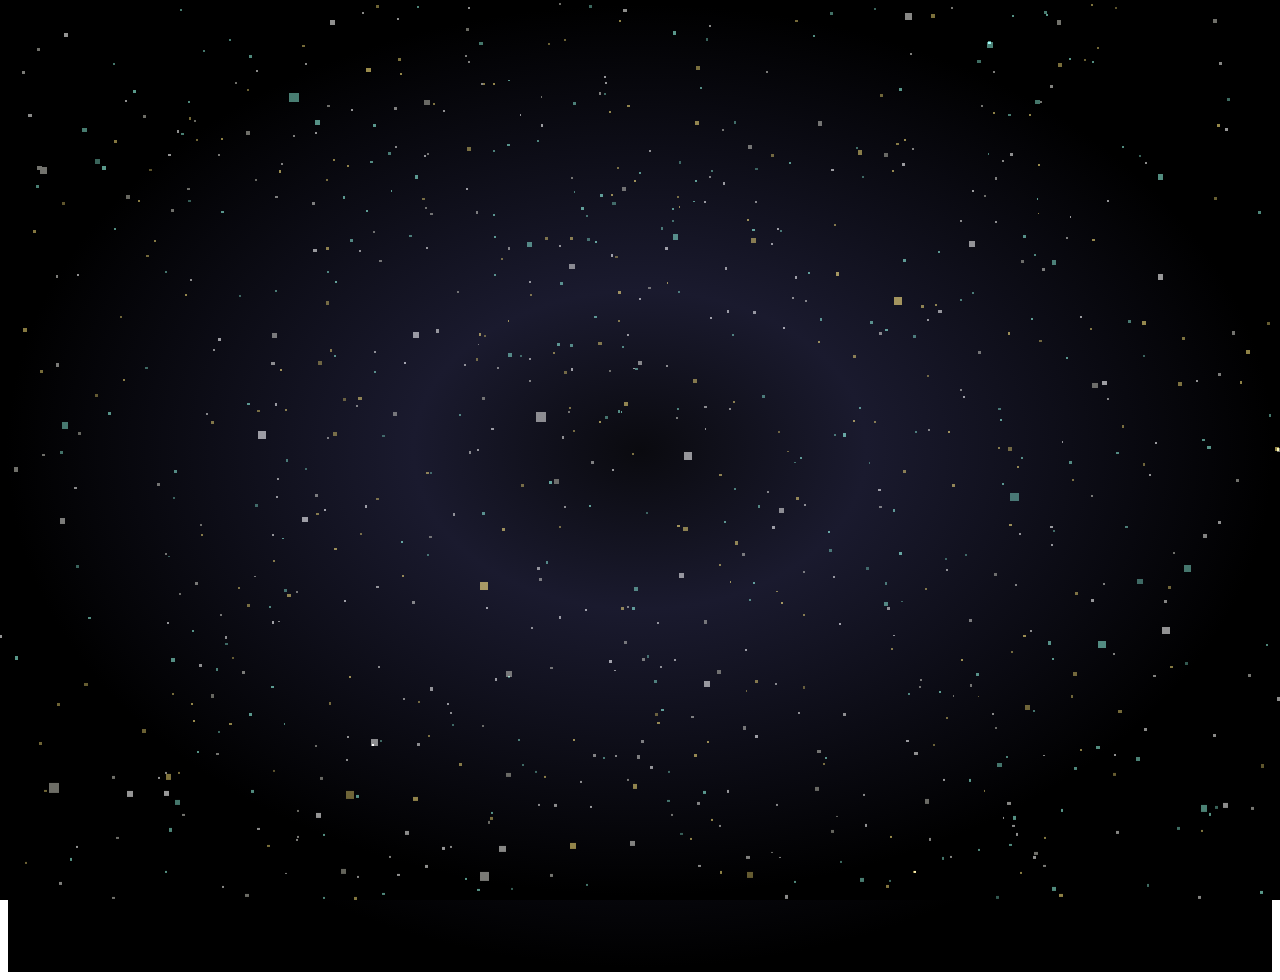
<file: landing/index.html>
<!DOCTYPE html><html><head><meta charSet="utf-8" data-next-head=""/><meta name="viewport" content="width=device-width" data-next-head=""/><noscript data-n-css=""></noscript><script defer="" noModule="" src="/_next/static/chunks/polyfills-42372ed130431b0a.js"></script><script src="/_next/static/chunks/webpack-be33c76769ff2ef8.js" defer=""></script><script src="/_next/static/chunks/framework-9f97f75fac4d0f2f.js" defer=""></script><script src="/_next/static/chunks/main-51b822faed6d5fa2.js" defer=""></script><script src="/_next/static/chunks/pages/_app-71c98c5b26ebc8dc.js" defer=""></script><script src="/_next/static/chunks/4559568c-2124f9f2ad4cabde.js" defer=""></script><script src="/_next/static/chunks/69b51223-f776083d8c166ac7.js" defer=""></script><script src="/_next/static/chunks/pages/landing-dd63e068d0225e64.js" defer=""></script><script src="/_next/static/LwD06iH1TyW0YWzr9leSZ/_buildManifest.js" defer=""></script><script src="/_next/static/LwD06iH1TyW0YWzr9leSZ/_ssgManifest.js" defer=""></script></head><body><div id="__next"><div style="margin:0;padding:0;box-sizing:border-box;font-family:&#x27;Courier New&#x27;, monospace;background:radial-gradient(ellipse at center, #0a0a0f 0%, #1a1a2e 25%, #000000 70%, #000000 100%);color:#fff;overflow-x:hidden;cursor:crosshair;min-height:100vh;position:relative"><style>
    @keyframes fadeInUp {
      from {
        opacity: 0;
        transform: translateY(30px);
      }
      to {
        opacity: 1;
        transform: translateY(0);
      }
    }

    @keyframes fadeIn {
      from { opacity: 0; }
      to { opacity: 1; }
    }

    @keyframes slideInRight {
      from {
        opacity: 0;
        transform: translateX(50px);
      }
      to {
        opacity: 1;
        transform: translateX(0);
      }
    }

    @keyframes gradientShift {
      0%, 100% { background-position: 0% 50%; }
      50% { background-position: 100% 50%; }
    }

    .btn:hover {
      color: #ffffff !important;
      background: rgba(34, 211, 238, 0.2) !important;
      box-shadow: 0 0 40px rgba(34, 211, 238, 0.8);
      transform: translateY(-3px);
      border-color: #ffffff !important;
    }

    .btn::before {
      content: '';
      position: absolute;
      top: 0;
      left: -100%;
      width: 100%;
      height: 100%;
      background: linear-gradient(90deg, transparent, rgba(34, 211, 238, 1), transparent);
      transition: left 0.5s;
    }

    .btn:hover::before {
      left: 100%;
    }

    @media (max-width: 768px) {
      body {
        overflow-x: hidden;
      }
      
      .hero-text {
        transform: scale(0.9);
      }
    }

    @media (max-width: 480px) {
      .hero-text {
        transform: scale(0.9);
      }
    }

    @media (max-width: 768px) and (orientation: landscape) {
      .content {
        padding-top: 5vh !important;
        min-height: 100vh;
      }
      
      .hero-text {
        transform: scale(0.8);
      }
    }
  </style><canvas style="position:fixed;top:0;left:0;z-index:1;pointer-events:none;background:radial-gradient(ellipse at center, #0a0a0f 0%, #1a1a2e 25%, #000000 70%, #000000 100%)"></canvas><div style="position:relative;z-index:10;min-height:100vh;display:flex;flex-direction:column;justify-content:center;align-items:center;pointer-events:none;background:transparent;padding:2rem"><div style="text-align:center;opacity:0;animation:fadeInUp 2s ease-out 1s forwards;max-width:100%" class="hero-text"><h1 style="font-size:clamp(2rem, 8vw, 6rem);font-weight:bold;background:linear-gradient(45deg, #00ff88, #00ccff, #ff0066, #ffaa00);background-size:400% 400%;-webkit-background-clip:text;-webkit-text-fill-color:transparent;background-clip:text;animation:gradientShift 3s ease-in-out infinite, fadeIn 1s ease-out 0.5s forwards;margin-bottom:1rem;letter-spacing:0.05em;white-space:normal;line-height:1.1;text-align:center;word-break:break-word;border:none">Muhammad Talha Rashid</h1><p style="font-size:clamp(1rem, 3vw, 2rem);color:rgba(34, 211, 238, 1);margin-bottom:2rem;opacity:0;animation:fadeIn 1s ease-out 3s forwards;text-shadow:0 0 20px rgba(34, 211, 238, 0.9);text-align:center">Tech innovator building AI-powered products, smart apps, and wearable solutions that shape the future</p><div style="font-size:clamp(0.9rem, 2.5vw, 1.2rem);color:#cccccc;margin-bottom:3rem;opacity:0;animation:fadeIn 1s ease-out 3.5s forwards;text-align:justify;line-height:1.6;padding:0 1rem">I&#x27;m a CS student at FAST-NU and a startup-minded AI, XR &amp; Full-Stack developer passionate about building impactful AI systems, automation tools, and intelligent platforms. With a growing focus on wearable tech like smart glasses, I aim to bridge human experience with next-gen innovation—one product at a time.</div><div style="display:flex;gap:2rem;opacity:0;animation:fadeInUp 1s ease-out 4s forwards;pointer-events:auto;flex-wrap:wrap;justify-content:center"><a href="/projects/" style="padding:1rem 2rem;background:transparent;border:2px solid rgba(34, 211, 238, 1);color:rgba(34, 211, 238, 1);text-decoration:none;font-family:inherit;font-size:clamp(0.9rem, 2vw, 1rem);cursor:pointer;transition:all 0.3s ease;position:relative;overflow:hidden;white-space:nowrap;min-width:120px;text-align:center" class="btn">View Projects</a><a href="/contact/" style="padding:1rem 2rem;background:transparent;border:2px solid rgba(34, 211, 238, 1);color:rgba(34, 211, 238, 1);text-decoration:none;font-family:inherit;font-size:clamp(0.9rem, 2vw, 1rem);cursor:pointer;transition:all 0.3s ease;position:relative;overflow:hidden;white-space:nowrap;min-width:120px;text-align:center" class="btn">Get In Touch</a></div></div></div><style>
    @keyframes fadeIn {
      from { opacity: 0; }
      to { opacity: 1; }
    }

    @keyframes bounce {
      0%, 20%, 50%, 80%, 100% {
        transform: translateY(-50%);
      }
      40% {
        transform: translateY(-50%) translateX(-10px);
      }
      60% {
        transform: translateY(-50%) translateX(-5px);
      }
    }

    @keyframes particleFloat {
      0% {
        transform: translate(0, 0) scale(1);
        opacity: 0;
      }
      10% {
        opacity: 1;
      }
      90% {
        opacity: 1;
      }
      100% {
        transform: translate(40px, -40px) scale(0.3);
        opacity: 0;
      }
    }

    @keyframes particleFloat2 {
      0% {
        transform: translate(0, 0) scale(1);
        opacity: 0;
      }
      15% {
        opacity: 1;
      }
      85% {
        opacity: 1;
      }
      100% {
        transform: translate(50px, 30px) scale(0.2);
        opacity: 0;
      }
    }

    @keyframes chevronGlow {
      0%, 100% {
        box-shadow: 0 0 20px rgba(34, 211, 238, 0.5);
      }
      50% {
        box-shadow: 0 0 40px rgba(34, 211, 238, 0.5);
      }
    }

    .chevron-container::before,
    .chevron-container::after {
      content: '';
      position: absolute;
      width: 6px;
      height: 6px;
      background: rgba(34, 211, 238, 1);
      border-radius: 50%;
      top: 50%;
      left: 50%;
      transform: translate(-50%, -50%);
      animation: particleFloat 3s infinite;
    }

    .chevron-container::after {
      animation: particleFloat2 3.5s infinite 0.5s;
      background: rgba(34, 211, 238, 1);
      width: 4px;
      height: 4px;
    }

    .chevron-container:hover::before {
      animation: particleFloat 1.5s infinite;
    }

    .chevron-container:hover::after {
      animation: particleFloat2 2s infinite 0.3s;
    }

    .chevron-container:hover {
      background: rgba(34, 211, 238, 0.25) !important;
      border-color: rgba(34, 211, 238, 1) !important;
      box-shadow: 0 0 50px rgba(34, 211, 238, 0.8);
      transform: scale(1.1);
      animation: chevronGlow 1.5s infinite;
    }

    .chevron-container:hover .chevron {
      border-color: #ffffff !important;
      transform: rotate(-45deg) scale(1.2);
      filter: drop-shadow(0 0 10px rgba(34, 211, 238, 1));
    }

    @media (max-width: 768px) {
      .arrow-container {
        right: 1rem !important;
      }
      
      .chevron-container {
        width: 65px !important;
        height: 65px !important;
      }
      
      .chevron {
        width: 22px !important;
        height: 22px !important;
        border-width: 3px !important;
      }
    }

    @media (max-width: 480px) {
      .arrow-container {
        right: 0.5rem !important;
      }
      
      .chevron-container {
        width: 55px !important;
        height: 55px !important;
      }
      
      .chevron {
        width: 18px !important;
        height: 18px !important;
        border-width: 2px !important;
      }
    }

    @media (max-width: 768px) and (orientation: landscape) {
      .arrow-container {
        right: 1rem !important;
      }
    }
  </style><div style="position:fixed;top:50%;transform:translateY(-50%);z-index:20;opacity:0;animation:fadeIn 1s ease-out 3s forwards;cursor:pointer;pointer-events:auto;right:2rem" class="arrow-container"><div style="width:80px;height:80px;position:relative;display:flex;align-items:center;justify-content:center;background:rgba(34, 211, 238, 0.1);border-radius:50%;border:2px solid rgba(34, 211, 238, 0.5);backdrop-filter:blur(10px);transition:all 0.3s ease;animation:bounce 2s infinite;overflow:visible" class="chevron-container"><div style="width:28px;height:28px;border-right:4px solid rgba(34, 211, 238, 1);border-bottom:4px solid rgba(34, 211, 238, 1);transform:rotate(-45deg);transition:all 0.3s ease;position:relative;z-index:2" class="chevron"></div></div></div></div></div><script id="__NEXT_DATA__" type="application/json">{"props":{"pageProps":{}},"page":"/landing","query":{},"buildId":"LwD06iH1TyW0YWzr9leSZ","nextExport":true,"autoExport":true,"isFallback":false,"scriptLoader":[]}</script></body></html>
</file>
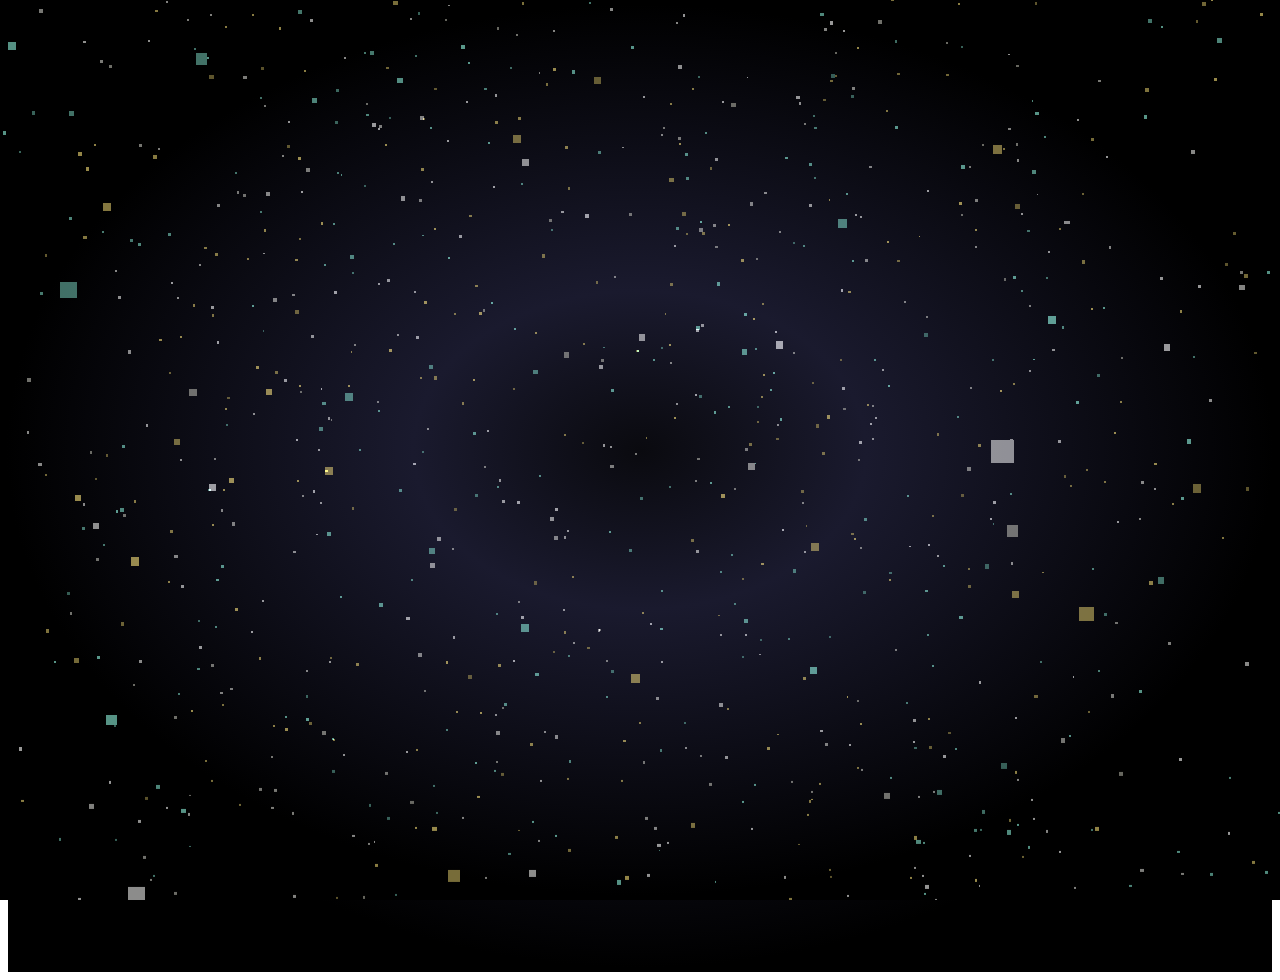
<file: landing_page/index.html>
<!DOCTYPE html><html><head><meta charSet="utf-8" data-next-head=""/><meta name="viewport" content="width=device-width" data-next-head=""/><noscript data-n-css=""></noscript><script defer="" noModule="" src="/_next/static/chunks/polyfills-42372ed130431b0a.js"></script><script src="/_next/static/chunks/webpack-be33c76769ff2ef8.js" defer=""></script><script src="/_next/static/chunks/framework-9f97f75fac4d0f2f.js" defer=""></script><script src="/_next/static/chunks/main-51b822faed6d5fa2.js" defer=""></script><script src="/_next/static/chunks/pages/_app-71c98c5b26ebc8dc.js" defer=""></script><script src="/_next/static/chunks/4559568c-2124f9f2ad4cabde.js" defer=""></script><script src="/_next/static/chunks/69b51223-f776083d8c166ac7.js" defer=""></script><script src="/_next/static/chunks/pages/landing_page-5cc71dfed572bd0b.js" defer=""></script><script src="/_next/static/difArpQ_qbNxfvl1wYp14/_buildManifest.js" defer=""></script><script src="/_next/static/difArpQ_qbNxfvl1wYp14/_ssgManifest.js" defer=""></script></head><body><div id="__next"><div style="margin:0;padding:0;box-sizing:border-box;font-family:&#x27;Courier New&#x27;, monospace;background:radial-gradient(ellipse at center, #0a0a0f 0%, #1a1a2e 25%, #000000 70%, #000000 100%);color:#fff;overflow-x:hidden;cursor:crosshair;min-height:100vh;position:relative"><style>
    @keyframes fadeInUp {
      from {
        opacity: 0;
        transform: translateY(30px);
      }
      to {
        opacity: 1;
        transform: translateY(0);
      }
    }

    @keyframes fadeIn {
      from { opacity: 0; }
      to { opacity: 1; }
    }

    @keyframes slideInRight {
      from {
        opacity: 0;
        transform: translateX(50px);
      }
      to {
        opacity: 1;
        transform: translateX(0);
      }
    }

    @keyframes gradientShift {
      0%, 100% { background-position: 0% 50%; }
      50% { background-position: 100% 50%; }
    }

    .btn:hover {
      color: #ffffff !important;
      background: rgba(34, 211, 238, 0.2) !important;
      box-shadow: 0 0 40px rgba(34, 211, 238, 0.8);
      transform: translateY(-3px);
      border-color: #ffffff !important;
    }

    .btn::before {
      content: '';
      position: absolute;
      top: 0;
      left: -100%;
      width: 100%;
      height: 100%;
      background: linear-gradient(90deg, transparent, rgba(34, 211, 238, 1), transparent);
      transition: left 0.5s;
    }

    .btn:hover::before {
      left: 100%;
    }

    @media (max-width: 768px) {
      body {
        overflow-x: hidden;
      }
      
      .hero-text {
        transform: scale(0.9);
      }
    }

    @media (max-width: 480px) {
      .hero-text {
        transform: scale(0.9);
      }
    }

    @media (max-width: 768px) and (orientation: landscape) {
      .content {
        padding-top: 5vh !important;
        min-height: 100vh;
      }
      
      .hero-text {
        transform: scale(0.8);
      }
    }
  </style><canvas style="position:fixed;top:0;left:0;z-index:1;pointer-events:none;background:radial-gradient(ellipse at center, #0a0a0f 0%, #1a1a2e 25%, #000000 70%, #000000 100%)"></canvas><div style="position:relative;z-index:10;min-height:100vh;display:flex;flex-direction:column;justify-content:center;align-items:center;pointer-events:none;background:transparent;padding:2rem"><div style="text-align:center;opacity:0;animation:fadeInUp 2s ease-out 1s forwards;max-width:100%" class="hero-text"><h1 style="font-size:clamp(2rem, 8vw, 6rem);font-weight:bold;background:linear-gradient(45deg, #00ff88, #00ccff, #ff0066, #ffaa00);background-size:400% 400%;-webkit-background-clip:text;-webkit-text-fill-color:transparent;background-clip:text;animation:gradientShift 3s ease-in-out infinite, fadeIn 1s ease-out 0.5s forwards;margin-bottom:1rem;letter-spacing:0.05em;white-space:normal;line-height:1.1;text-align:center;word-break:break-word;border:none">Muhammad Talha Rashid</h1><p style="font-size:clamp(1rem, 3vw, 2rem);color:rgba(34, 211, 238, 1);margin-bottom:2rem;opacity:0;animation:fadeIn 1s ease-out 3s forwards;text-shadow:0 0 20px rgba(34, 211, 238, 0.9);text-align:center">Tech innovator building AI-powered products, smart apps, and wearable solutions that shape the future</p><div style="font-size:clamp(0.9rem, 2.5vw, 1.2rem);color:#cccccc;margin-bottom:3rem;opacity:0;animation:fadeIn 1s ease-out 3.5s forwards;text-align:justify;line-height:1.6;padding:0 1rem">I&#x27;m a CS student at FAST-NU and a startup-minded AI, XR &amp; Full-Stack developer passionate about building impactful AI systems, automation tools, and intelligent platforms. With a growing focus on wearable tech like smart glasses, I aim to bridge human experience with next-gen innovation—one product at a time.</div><div style="display:flex;gap:2rem;opacity:0;animation:fadeInUp 1s ease-out 4s forwards;pointer-events:auto;flex-wrap:wrap;justify-content:center"><button style="padding:1rem 2rem;background:transparent;border:2px solid rgba(34, 211, 238, 1);color:rgba(34, 211, 238, 1);text-decoration:none;font-family:inherit;font-size:clamp(0.9rem, 2vw, 1rem);cursor:pointer;transition:all 0.3s ease;position:relative;overflow:hidden;white-space:nowrap;min-width:120px;text-align:center" class="btn">View Projects</button><button style="padding:1rem 2rem;background:transparent;border:2px solid rgba(34, 211, 238, 1);color:rgba(34, 211, 238, 1);text-decoration:none;font-family:inherit;font-size:clamp(0.9rem, 2vw, 1rem);cursor:pointer;transition:all 0.3s ease;position:relative;overflow:hidden;white-space:nowrap;min-width:120px;text-align:center" class="btn">Get In Touch</button></div></div></div><style>
    @keyframes fadeIn {
      from { opacity: 0; }
      to { opacity: 1; }
    }

    @keyframes bounce {
      0%, 20%, 50%, 80%, 100% {
        transform: translateY(-50%);
      }
      40% {
        transform: translateY(-50%) translateX(-10px);
      }
      60% {
        transform: translateY(-50%) translateX(-5px);
      }
    }

    @keyframes particleFloat {
      0% {
        transform: translate(0, 0) scale(1);
        opacity: 0;
      }
      10% {
        opacity: 1;
      }
      90% {
        opacity: 1;
      }
      100% {
        transform: translate(40px, -40px) scale(0.3);
        opacity: 0;
      }
    }

    @keyframes particleFloat2 {
      0% {
        transform: translate(0, 0) scale(1);
        opacity: 0;
      }
      15% {
        opacity: 1;
      }
      85% {
        opacity: 1;
      }
      100% {
        transform: translate(50px, 30px) scale(0.2);
        opacity: 0;
      }
    }

    @keyframes chevronGlow {
      0%, 100% {
        box-shadow: 0 0 20px rgba(34, 211, 238, 0.5);
      }
      50% {
        box-shadow: 0 0 40px rgba(34, 211, 238, 0.5);
      }
    }

    .chevron-container::before,
    .chevron-container::after {
      content: '';
      position: absolute;
      width: 6px;
      height: 6px;
      background: rgba(34, 211, 238, 1);
      border-radius: 50%;
      top: 50%;
      left: 50%;
      transform: translate(-50%, -50%);
      animation: particleFloat 3s infinite;
    }

    .chevron-container::after {
      animation: particleFloat2 3.5s infinite 0.5s;
      background: rgba(34, 211, 238, 1);
      width: 4px;
      height: 4px;
    }

    .chevron-container:hover::before {
      animation: particleFloat 1.5s infinite;
    }

    .chevron-container:hover::after {
      animation: particleFloat2 2s infinite 0.3s;
    }

    .chevron-container:hover {
      background: rgba(34, 211, 238, 0.25) !important;
      border-color: rgba(34, 211, 238, 1) !important;
      box-shadow: 0 0 50px rgba(34, 211, 238, 0.8);
      transform: scale(1.1);
      animation: chevronGlow 1.5s infinite;
    }

    .chevron-container:hover .chevron {
      border-color: #ffffff !important;
      transform: rotate(-45deg) scale(1.2);
      filter: drop-shadow(0 0 10px rgba(34, 211, 238, 1));
    }

    @media (max-width: 768px) {
      .arrow-container {
        right: 1rem !important;
      }
      
      .chevron-container {
        width: 65px !important;
        height: 65px !important;
      }
      
      .chevron {
        width: 22px !important;
        height: 22px !important;
        border-width: 3px !important;
      }
    }

    @media (max-width: 480px) {
      .arrow-container {
        right: 0.5rem !important;
      }
      
      .chevron-container {
        width: 55px !important;
        height: 55px !important;
      }
      
      .chevron {
        width: 18px !important;
        height: 18px !important;
        border-width: 2px !important;
      }
    }

    @media (max-width: 768px) and (orientation: landscape) {
      .arrow-container {
        right: 1rem !important;
      }
    }
  </style><div style="position:fixed;top:50%;transform:translateY(-50%);z-index:20;opacity:0;animation:fadeIn 1s ease-out 3s forwards;cursor:pointer;pointer-events:auto;right:2rem" class="arrow-container"><div style="width:80px;height:80px;position:relative;display:flex;align-items:center;justify-content:center;background:rgba(34, 211, 238, 0.1);border-radius:50%;border:2px solid rgba(34, 211, 238, 0.5);backdrop-filter:blur(10px);transition:all 0.3s ease;animation:bounce 2s infinite;overflow:visible" class="chevron-container"><div style="width:28px;height:28px;border-right:4px solid rgba(34, 211, 238, 1);border-bottom:4px solid rgba(34, 211, 238, 1);transform:rotate(-45deg);transition:all 0.3s ease;position:relative;z-index:2" class="chevron"></div></div></div></div></div><script id="__NEXT_DATA__" type="application/json">{"props":{"pageProps":{}},"page":"/landing_page","query":{},"buildId":"difArpQ_qbNxfvl1wYp14","nextExport":true,"autoExport":true,"isFallback":false,"scriptLoader":[]}</script></body></html>
</file>
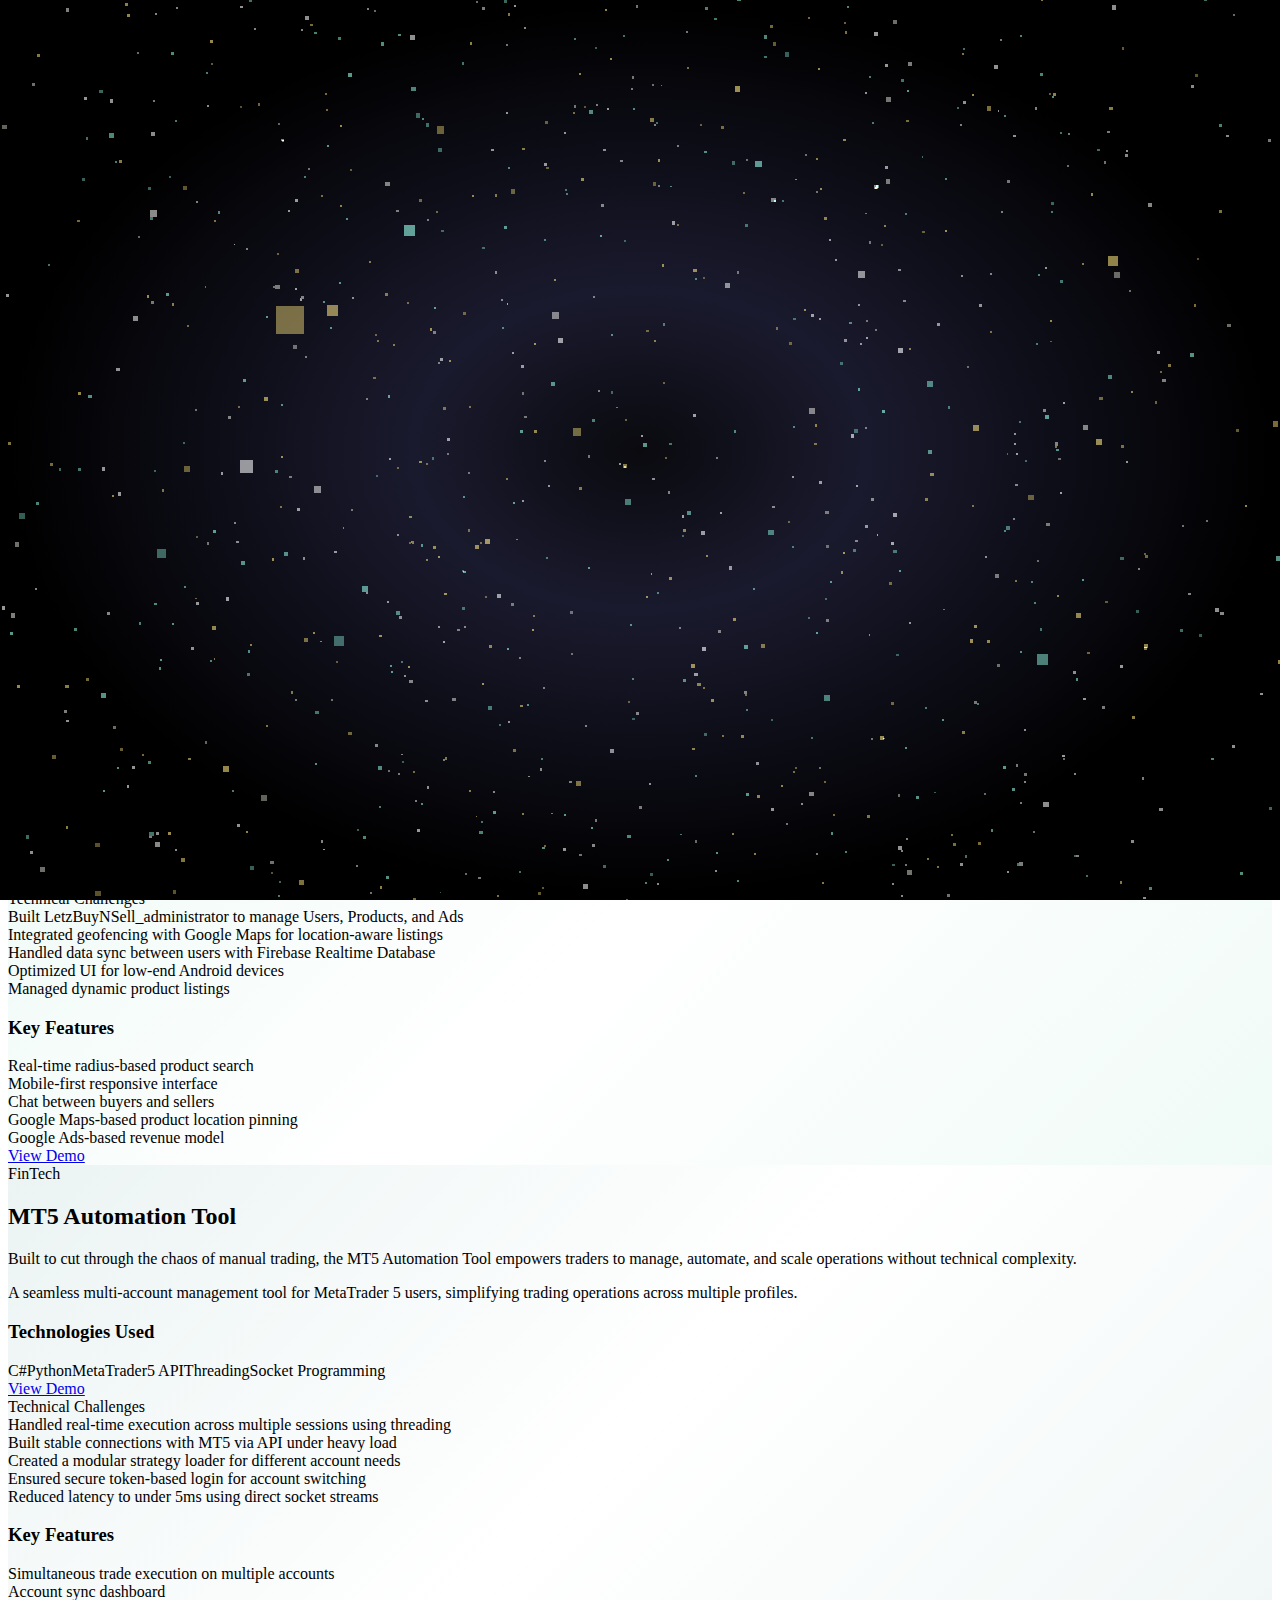
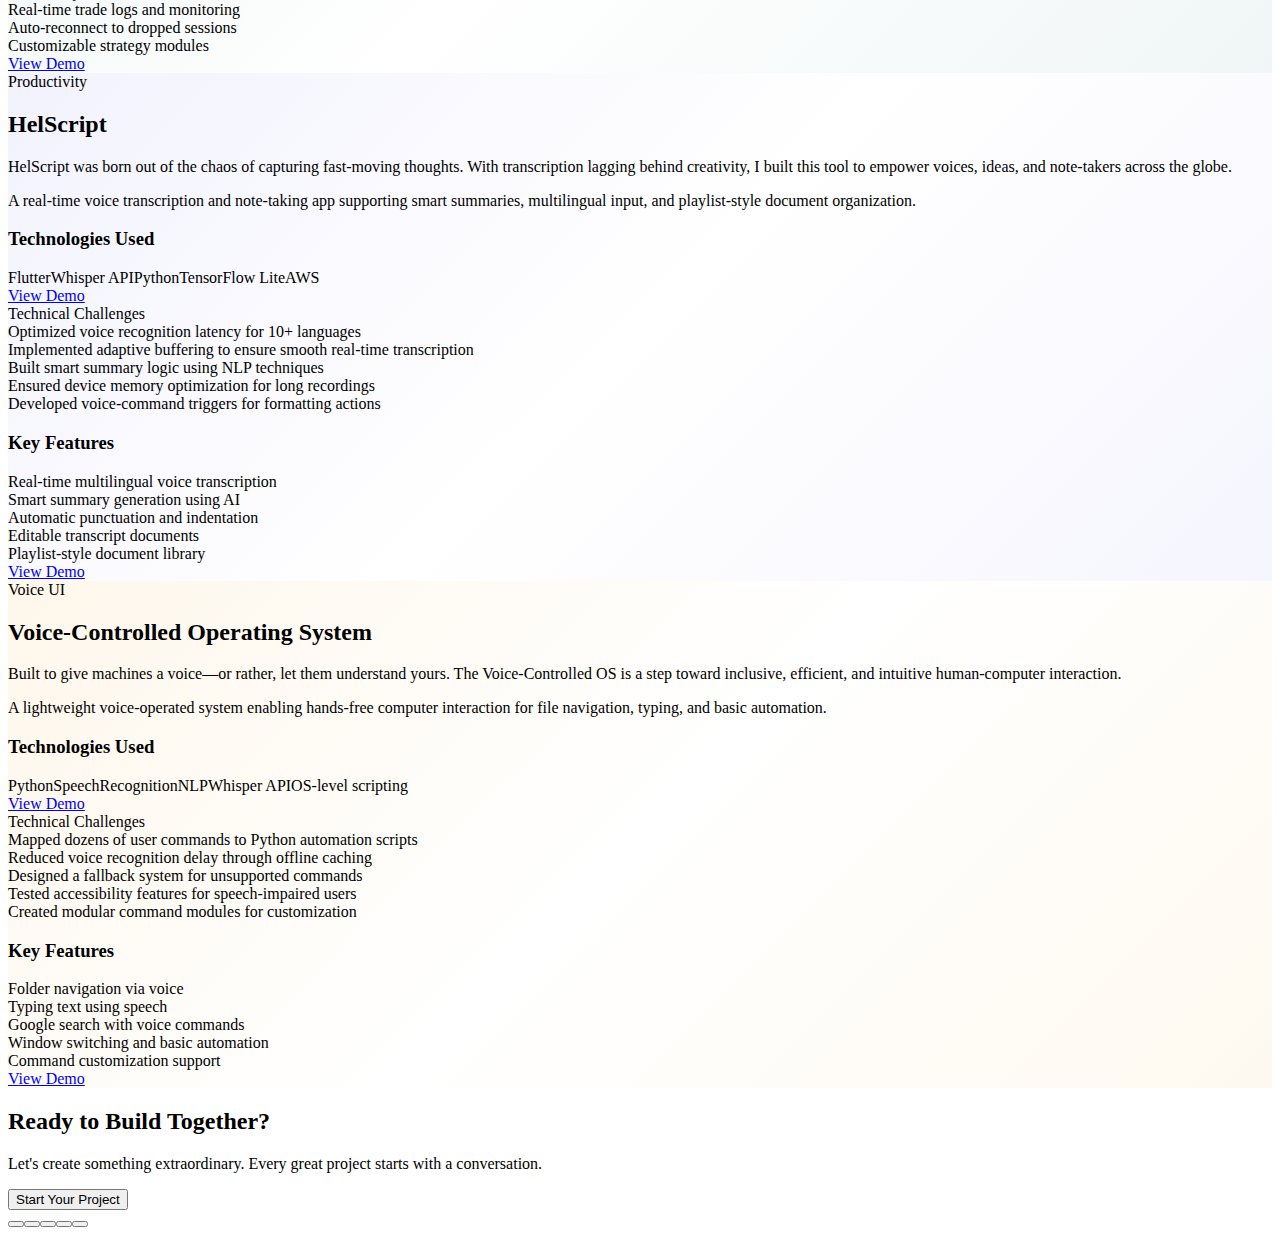
<file: projects/index.html>
<!DOCTYPE html><html><head><meta charSet="utf-8" data-next-head=""/><meta name="viewport" content="width=device-width" data-next-head=""/><noscript data-n-css=""></noscript><script defer="" noModule="" src="/_next/static/chunks/polyfills-42372ed130431b0a.js"></script><script src="/_next/static/chunks/webpack-be33c76769ff2ef8.js" defer=""></script><script src="/_next/static/chunks/framework-9f97f75fac4d0f2f.js" defer=""></script><script src="/_next/static/chunks/main-51b822faed6d5fa2.js" defer=""></script><script src="/_next/static/chunks/pages/_app-71c98c5b26ebc8dc.js" defer=""></script><script src="/_next/static/chunks/4559568c-2124f9f2ad4cabde.js" defer=""></script><script src="/_next/static/chunks/69b51223-f776083d8c166ac7.js" defer=""></script><script src="/_next/static/chunks/pages/projects-f2c2fb7733ab6a72.js" defer=""></script><script src="/_next/static/LwD06iH1TyW0YWzr9leSZ/_buildManifest.js" defer=""></script><script src="/_next/static/LwD06iH1TyW0YWzr9leSZ/_ssgManifest.js" defer=""></script><style id="__jsx-cf3c705ec6ad616c">@-webkit-keyframes fadeInUp{from{opacity:0;-webkit-transform:translatey(20px);transform:translatey(20px)}to{opacity:1;-webkit-transform:translatey(0);transform:translatey(0)}}@-moz-keyframes fadeInUp{from{opacity:0;-moz-transform:translatey(20px);transform:translatey(20px)}to{opacity:1;-moz-transform:translatey(0);transform:translatey(0)}}@-o-keyframes fadeInUp{from{opacity:0;-o-transform:translatey(20px);transform:translatey(20px)}to{opacity:1;-o-transform:translatey(0);transform:translatey(0)}}@keyframes fadeInUp{from{opacity:0;-webkit-transform:translatey(20px);-moz-transform:translatey(20px);-o-transform:translatey(20px);transform:translatey(20px)}to{opacity:1;-webkit-transform:translatey(0);-moz-transform:translatey(0);-o-transform:translatey(0);transform:translatey(0)}}.animate-fadeInUp.jsx-cf3c705ec6ad616c{-webkit-animation:fadeInUp.6s ease-out;-moz-animation:fadeInUp.6s ease-out;-o-animation:fadeInUp.6s ease-out;animation:fadeInUp.6s ease-out}</style></head><body><div id="__next"><div class="jsx-cf3c705ec6ad616c relative"><canvas style="position:fixed;top:0;left:0;z-index:1;pointer-events:none;background:radial-gradient(ellipse at center, #0a0a0f 0%, #1a1a2e 25%, #000000 70%, #000000 100%)"></canvas><style>
    @keyframes fadeIn {
      from { opacity: 0; }
      to { opacity: 1; }
    }

    @keyframes bounce {
      0%, 20%, 50%, 80%, 100% {
        transform: translateY(-50%);
      }
      40% {
        transform: translateY(-50%) translateX(-10px);
      }
      60% {
        transform: translateY(-50%) translateX(-5px);
      }
    }

    @keyframes particleFloat {
      0% {
        transform: translate(0, 0) scale(1);
        opacity: 0;
      }
      10% {
        opacity: 1;
      }
      90% {
        opacity: 1;
      }
      100% {
        transform: translate(40px, -40px) scale(0.3);
        opacity: 0;
      }
    }

    @keyframes particleFloat2 {
      0% {
        transform: translate(0, 0) scale(1);
        opacity: 0;
      }
      15% {
        opacity: 1;
      }
      85% {
        opacity: 1;
      }
      100% {
        transform: translate(50px, 30px) scale(0.2);
        opacity: 0;
      }
    }

    @keyframes chevronGlow {
      0%, 100% {
        box-shadow: 0 0 20px rgba(34, 211, 238, 0.5);
      }
      50% {
        box-shadow: 0 0 40px rgba(34, 211, 238, 0.5);
      }
    }

    .chevron-container::before,
    .chevron-container::after {
      content: '';
      position: absolute;
      width: 6px;
      height: 6px;
      background: rgba(34, 211, 238, 1);
      border-radius: 50%;
      top: 50%;
      left: 50%;
      transform: translate(-50%, -50%);
      animation: particleFloat 3s infinite;
    }

    .chevron-container::after {
      animation: particleFloat2 3.5s infinite 0.5s;
      background: rgba(34, 211, 238, 1);
      width: 4px;
      height: 4px;
    }

    .chevron-container:hover::before {
      animation: particleFloat 1.5s infinite;
    }

    .chevron-container:hover::after {
      animation: particleFloat2 2s infinite 0.3s;
    }

    .chevron-container:hover {
      background: rgba(34, 211, 238, 0.25) !important;
      border-color: rgba(34, 211, 238, 1) !important;
      box-shadow: 0 0 50px rgba(34, 211, 238, 0.8);
      transform: scale(1.1);
      animation: chevronGlow 1.5s infinite;
    }

    .chevron-container:hover .chevron {
      border-color: #ffffff !important;
      transform: rotate(135deg) scale(1.2);
      filter: drop-shadow(0 0 10px rgba(34, 211, 238, 1));
    }

    @media (max-width: 768px) {
      .arrow-container {
        right: 1rem !important;
      }
      
      .chevron-container {
        width: 65px !important;
        height: 65px !important;
      }
      
      .chevron {
        width: 22px !important;
        height: 22px !important;
        border-width: 3px !important;
      }
    }

    @media (max-width: 480px) {
      .arrow-container {
        right: 0.5rem !important;
      }
      
      .chevron-container {
        width: 55px !important;
        height: 55px !important;
      }
      
      .chevron {
        width: 18px !important;
        height: 18px !important;
        border-width: 2px !important;
      }
    }

    @media (max-width: 768px) and (orientation: landscape) {
      .arrow-container {
        right: 1rem !important;
      }
    }
  </style><div style="position:fixed;top:50%;transform:translateY(-50%);z-index:20;opacity:0;animation:fadeIn 1s ease-out 3s forwards;cursor:pointer;pointer-events:auto;left:2rem" class="arrow-container"><div style="width:80px;height:80px;position:relative;display:flex;align-items:center;justify-content:center;background:rgba(34, 211, 238, 0.1);border-radius:50%;border:2px solid rgba(34, 211, 238, 0.5);backdrop-filter:blur(10px);transition:all 0.3s ease;animation:bounce 2s infinite;overflow:visible" class="chevron-container"><div style="width:28px;height:28px;border-right:4px solid rgba(34, 211, 238, 1);border-bottom:4px solid rgba(34, 211, 238, 1);transform:rotate(135deg);transition:all 0.3s ease;position:relative;z-index:2" class="chevron"></div></div></div><style>
    @keyframes fadeIn {
      from { opacity: 0; }
      to { opacity: 1; }
    }

    @keyframes bounce {
      0%, 20%, 50%, 80%, 100% {
        transform: translateY(-50%);
      }
      40% {
        transform: translateY(-50%) translateX(-10px);
      }
      60% {
        transform: translateY(-50%) translateX(-5px);
      }
    }

    @keyframes particleFloat {
      0% {
        transform: translate(0, 0) scale(1);
        opacity: 0;
      }
      10% {
        opacity: 1;
      }
      90% {
        opacity: 1;
      }
      100% {
        transform: translate(40px, -40px) scale(0.3);
        opacity: 0;
      }
    }

    @keyframes particleFloat2 {
      0% {
        transform: translate(0, 0) scale(1);
        opacity: 0;
      }
      15% {
        opacity: 1;
      }
      85% {
        opacity: 1;
      }
      100% {
        transform: translate(50px, 30px) scale(0.2);
        opacity: 0;
      }
    }

    @keyframes chevronGlow {
      0%, 100% {
        box-shadow: 0 0 20px rgba(34, 211, 238, 0.5);
      }
      50% {
        box-shadow: 0 0 40px rgba(34, 211, 238, 0.5);
      }
    }

    .chevron-container::before,
    .chevron-container::after {
      content: '';
      position: absolute;
      width: 6px;
      height: 6px;
      background: rgba(34, 211, 238, 1);
      border-radius: 50%;
      top: 50%;
      left: 50%;
      transform: translate(-50%, -50%);
      animation: particleFloat 3s infinite;
    }

    .chevron-container::after {
      animation: particleFloat2 3.5s infinite 0.5s;
      background: rgba(34, 211, 238, 1);
      width: 4px;
      height: 4px;
    }

    .chevron-container:hover::before {
      animation: particleFloat 1.5s infinite;
    }

    .chevron-container:hover::after {
      animation: particleFloat2 2s infinite 0.3s;
    }

    .chevron-container:hover {
      background: rgba(34, 211, 238, 0.25) !important;
      border-color: rgba(34, 211, 238, 1) !important;
      box-shadow: 0 0 50px rgba(34, 211, 238, 0.8);
      transform: scale(1.1);
      animation: chevronGlow 1.5s infinite;
    }

    .chevron-container:hover .chevron {
      border-color: #ffffff !important;
      transform: rotate(-45deg) scale(1.2);
      filter: drop-shadow(0 0 10px rgba(34, 211, 238, 1));
    }

    @media (max-width: 768px) {
      .arrow-container {
        right: 1rem !important;
      }
      
      .chevron-container {
        width: 65px !important;
        height: 65px !important;
      }
      
      .chevron {
        width: 22px !important;
        height: 22px !important;
        border-width: 3px !important;
      }
    }

    @media (max-width: 480px) {
      .arrow-container {
        right: 0.5rem !important;
      }
      
      .chevron-container {
        width: 55px !important;
        height: 55px !important;
      }
      
      .chevron {
        width: 18px !important;
        height: 18px !important;
        border-width: 2px !important;
      }
    }

    @media (max-width: 768px) and (orientation: landscape) {
      .arrow-container {
        right: 1rem !important;
      }
    }
  </style><div style="position:fixed;top:50%;transform:translateY(-50%);z-index:20;opacity:0;animation:fadeIn 1s ease-out 3s forwards;cursor:pointer;pointer-events:auto;right:2rem" class="arrow-container"><div style="width:80px;height:80px;position:relative;display:flex;align-items:center;justify-content:center;background:rgba(34, 211, 238, 0.1);border-radius:50%;border:2px solid rgba(34, 211, 238, 0.5);backdrop-filter:blur(10px);transition:all 0.3s ease;animation:bounce 2s infinite;overflow:visible" class="chevron-container"><div style="width:28px;height:28px;border-right:4px solid rgba(34, 211, 238, 1);border-bottom:4px solid rgba(34, 211, 238, 1);transform:rotate(-45deg);transition:all 0.3s ease;position:relative;z-index:2" class="chevron"></div></div></div><section class="jsx-cf3c705ec6ad616c min-h-screen flex items-center justify-center relative z-10"><div class="jsx-cf3c705ec6ad616c text-center px-4 sm:px-6 md:px-8"><h1 class="jsx-cf3c705ec6ad616c text-4xl sm:text-6xl md:text-8xl font-bold text-white mb-6 tracking-tight">Project<span class="jsx-cf3c705ec6ad616c text-transparent bg-clip-text bg-gradient-to-r from-cyan-400 to-purple-600"> <!-- -->Journey</span></h1><p class="jsx-cf3c705ec6ad616c text-xl sm:text-2xl text-gray-300 mb-8 max-w-3xl mx-auto">Scroll down to explore the stories behind each creation</p><div class="jsx-cf3c705ec6ad616c animate-bounce"><div class="jsx-cf3c705ec6ad616c w-6 h-10 border-2 border-white/50 rounded-full mx-auto"><div class="jsx-cf3c705ec6ad616c w-1 h-3 bg-white rounded-full mx-auto mt-2 animate-pulse"></div></div></div></div></section><section style="background:linear-gradient(135deg, #4F46E515 0%, transparent 50%, #4F46E510 100%)" class="jsx-cf3c705ec6ad616c min-h-screen relative z-10 flex items-center"><div class="jsx-cf3c705ec6ad616c container mx-auto px-4 sm:px-6 md:px-8"><div class="jsx-cf3c705ec6ad616c grid grid-cols-1 lg:grid-cols-2 gap-8 lg:gap-16 items-start lg:items-center"><div class="jsx-cf3c705ec6ad616c space-y-6 "><div class="jsx-cf3c705ec6ad616c inline-block"><span class="jsx-cf3c705ec6ad616c text-sm font-semibold text-cyan-400 bg-cyan-400/10 px-3 py-1 rounded-full">AI-Powered</span></div><h2 class="jsx-cf3c705ec6ad616c text-3xl sm:text-4xl md:text-5xl font-bold text-white leading-tight">FleekRead</h2><p class="jsx-cf3c705ec6ad616c text-lg sm:text-xl text-gray-300 leading-relaxed">In a world drowning in information, FleekRead emerged as a beacon of clarity. Born from the frustration of endless scrolling and information overload, this AI companion revolutionizes how we consume content.</p><p class="jsx-cf3c705ec6ad616c text-base sm:text-lg text-gray-400 leading-relaxed">An intelligent reading companion that transforms how you consume digital content [books] with AI-powered summaries and reading enhancement tools.</p><div class="jsx-cf3c705ec6ad616c space-y-3"><h3 class="jsx-cf3c705ec6ad616c text-sm font-semibold text-cyan-400 uppercase tracking-wide">Technologies Used</h3><div class="jsx-cf3c705ec6ad616c flex flex-wrap gap-2"><span style="animation-delay:0s" class="jsx-cf3c705ec6ad616c px-3 py-1 bg-white/10 text-white text-sm rounded-full border border-white/20 backdrop-blur-sm">Flutter</span><span style="animation-delay:0.1s" class="jsx-cf3c705ec6ad616c px-3 py-1 bg-white/10 text-white text-sm rounded-full border border-white/20 backdrop-blur-sm">Python</span><span style="animation-delay:0.2s" class="jsx-cf3c705ec6ad616c px-3 py-1 bg-white/10 text-white text-sm rounded-full border border-white/20 backdrop-blur-sm">AWS</span><span style="animation-delay:0.30000000000000004s" class="jsx-cf3c705ec6ad616c px-3 py-1 bg-white/10 text-white text-sm rounded-full border border-white/20 backdrop-blur-sm">postgreSQL</span></div></div><div class="jsx-cf3c705ec6ad616c hidden lg:block pt-4"><a href="https://drive.google.com/drive/folders/1A2m5eX2YDlZWeRsHCkBs-_F_b38Ne0V0?usp=sharing" target="_blank" rel="noopener noreferrer" class="jsx-cf3c705ec6ad616c block w-full px-6 py-3 bg-gradient-to-r from-cyan-500 to-purple-600 text-white rounded-lg font-semibold hover:scale-105 transition-all duration-300 text-center shadow-lg hover:shadow-xl">View Demo</a></div></div><div class="jsx-cf3c705ec6ad616c "><div class="jsx-cf3c705ec6ad616c bg-gray-900/80 backdrop-blur-sm rounded-xl p-6 border border-white/10 shadow-2xl"><div class="jsx-cf3c705ec6ad616c flex items-center justify-between mb-4"><div class="jsx-cf3c705ec6ad616c flex space-x-2"><div class="jsx-cf3c705ec6ad616c w-3 h-3 bg-red-500 rounded-full"></div><div class="jsx-cf3c705ec6ad616c w-3 h-3 bg-yellow-500 rounded-full"></div><div class="jsx-cf3c705ec6ad616c w-3 h-3 bg-green-500 rounded-full"></div></div><span class="jsx-cf3c705ec6ad616c text-xs text-gray-400">Technical Challenges</span></div><div class="jsx-cf3c705ec6ad616c space-y-4"><div style="animation-delay:0s;animation-fill-mode:forwards" class="jsx-cf3c705ec6ad616c flex items-start space-x-3 opacity-0 animate-fadeInUp"><div style="background-color:#4F46E5" class="jsx-cf3c705ec6ad616c w-2 h-2 rounded-full mt-2 flex-shrink-0"></div><span class="jsx-cf3c705ec6ad616c text-gray-300 text-sm leading-relaxed">Built FleekRead_Administrator to manage content and users</span></div><div style="animation-delay:0.1s;animation-fill-mode:forwards" class="jsx-cf3c705ec6ad616c flex items-start space-x-3 opacity-0 animate-fadeInUp"><div style="background-color:#4F46E5" class="jsx-cf3c705ec6ad616c w-2 h-2 rounded-full mt-2 flex-shrink-0"></div><span class="jsx-cf3c705ec6ad616c text-gray-300 text-sm leading-relaxed">Streamed audiobook content efficiently across mobile and web</span></div><div style="animation-delay:0.2s;animation-fill-mode:forwards" class="jsx-cf3c705ec6ad616c flex items-start space-x-3 opacity-0 animate-fadeInUp"><div style="background-color:#4F46E5" class="jsx-cf3c705ec6ad616c w-2 h-2 rounded-full mt-2 flex-shrink-0"></div><span class="jsx-cf3c705ec6ad616c text-gray-300 text-sm leading-relaxed">Built custom recommendation logic using user interaction patterns</span></div><div style="animation-delay:0.30000000000000004s;animation-fill-mode:forwards" class="jsx-cf3c705ec6ad616c flex items-start space-x-3 opacity-0 animate-fadeInUp"><div style="background-color:#4F46E5" class="jsx-cf3c705ec6ad616c w-2 h-2 rounded-full mt-2 flex-shrink-0"></div><span class="jsx-cf3c705ec6ad616c text-gray-300 text-sm leading-relaxed">Achieved cross-platform synchronization using Python backend hosted on AWS</span></div><div style="animation-delay:0.4s;animation-fill-mode:forwards" class="jsx-cf3c705ec6ad616c flex items-start space-x-3 opacity-0 animate-fadeInUp"><div style="background-color:#4F46E5" class="jsx-cf3c705ec6ad616c w-2 h-2 rounded-full mt-2 flex-shrink-0"></div><span class="jsx-cf3c705ec6ad616c text-gray-300 text-sm leading-relaxed">Scaled for thousands of concurrent users using AWS infrastructure</span></div></div></div><div class="jsx-cf3c705ec6ad616c mt-8 bg-black/20 backdrop-blur-sm rounded-xl p-6 border border-white/5"><h3 class="jsx-cf3c705ec6ad616c text-lg font-semibold text-white mb-4">Key Features</h3><div class="jsx-cf3c705ec6ad616c space-y-3"><div style="animation-delay:0s;animation-fill-mode:forwards" class="jsx-cf3c705ec6ad616c flex items-start space-x-3 opacity-0 animate-fadeInUp"><div style="background-color:#4F46E5" class="jsx-cf3c705ec6ad616c w-2 h-2 rounded-full mt-2 flex-shrink-0"></div><span class="jsx-cf3c705ec6ad616c text-gray-300 text-sm leading-relaxed">AI-powered book summarization</span></div><div style="animation-delay:0.1s;animation-fill-mode:forwards" class="jsx-cf3c705ec6ad616c flex items-start space-x-3 opacity-0 animate-fadeInUp"><div style="background-color:#4F46E5" class="jsx-cf3c705ec6ad616c w-2 h-2 rounded-full mt-2 flex-shrink-0"></div><span class="jsx-cf3c705ec6ad616c text-gray-300 text-sm leading-relaxed">Audiobook streaming and book summaries</span></div><div style="animation-delay:0.2s;animation-fill-mode:forwards" class="jsx-cf3c705ec6ad616c flex items-start space-x-3 opacity-0 animate-fadeInUp"><div style="background-color:#4F46E5" class="jsx-cf3c705ec6ad616c w-2 h-2 rounded-full mt-2 flex-shrink-0"></div><span class="jsx-cf3c705ec6ad616c text-gray-300 text-sm leading-relaxed">Personalized reading recommendations</span></div><div style="animation-delay:0.30000000000000004s;animation-fill-mode:forwards" class="jsx-cf3c705ec6ad616c flex items-start space-x-3 opacity-0 animate-fadeInUp"><div style="background-color:#4F46E5" class="jsx-cf3c705ec6ad616c w-2 h-2 rounded-full mt-2 flex-shrink-0"></div><span class="jsx-cf3c705ec6ad616c text-gray-300 text-sm leading-relaxed">Speed Reader, Auto-Scrolling and reader-friendly tools</span></div><div style="animation-delay:0.4s;animation-fill-mode:forwards" class="jsx-cf3c705ec6ad616c flex items-start space-x-3 opacity-0 animate-fadeInUp"><div style="background-color:#4F46E5" class="jsx-cf3c705ec6ad616c w-2 h-2 rounded-full mt-2 flex-shrink-0"></div><span class="jsx-cf3c705ec6ad616c text-gray-300 text-sm leading-relaxed">Multi-platform support (Web &amp; Mobile)</span></div></div></div></div></div><div class="jsx-cf3c705ec6ad616c lg:hidden mt-8 pt-6 border-t border-white/10"><a href="https://drive.google.com/drive/folders/1A2m5eX2YDlZWeRsHCkBs-_F_b38Ne0V0?usp=sharing" target="_blank" rel="noopener noreferrer" class="jsx-cf3c705ec6ad616c block w-full px-6 py-3 bg-gradient-to-r from-cyan-500 to-purple-600 text-white rounded-lg font-semibold hover:scale-105 transition-all duration-300 text-center shadow-lg hover:shadow-xl">View Demo</a></div></div></section><section style="background:linear-gradient(135deg, #10B98115 0%, transparent 50%, #10B98110 100%)" class="jsx-cf3c705ec6ad616c min-h-screen relative z-10 flex items-center"><div class="jsx-cf3c705ec6ad616c container mx-auto px-4 sm:px-6 md:px-8"><div class="jsx-cf3c705ec6ad616c grid grid-cols-1 lg:grid-cols-2 gap-8 lg:gap-16 items-start lg:items-center"><div class="jsx-cf3c705ec6ad616c space-y-6 lg:order-2"><div class="jsx-cf3c705ec6ad616c inline-block"><span class="jsx-cf3c705ec6ad616c text-sm font-semibold text-cyan-400 bg-cyan-400/10 px-3 py-1 rounded-full">E-Commerce</span></div><h2 class="jsx-cf3c705ec6ad616c text-3xl sm:text-4xl md:text-5xl font-bold text-white leading-tight">LetzBuyNSell</h2><p class="jsx-cf3c705ec6ad616c text-lg sm:text-xl text-gray-300 leading-relaxed">Born from a need to simplify local commerce, LetzBuyNSell connects buyers and sellers nearby. It&#x27;s not just another marketplace—it&#x27;s a community tool built for hyper-local, fast, and trusted exchanges.</p><p class="jsx-cf3c705ec6ad616c text-base sm:text-lg text-gray-400 leading-relaxed">A geolocation-based e-commerce platform enabling local buying and selling with secure systems and real-time product discovery.</p><div class="jsx-cf3c705ec6ad616c space-y-3"><h3 class="jsx-cf3c705ec6ad616c text-sm font-semibold text-cyan-400 uppercase tracking-wide">Technologies Used</h3><div class="jsx-cf3c705ec6ad616c flex flex-wrap gap-2"><span style="animation-delay:0s" class="jsx-cf3c705ec6ad616c px-3 py-1 bg-white/10 text-white text-sm rounded-full border border-white/20 backdrop-blur-sm">Flutter</span><span style="animation-delay:0.1s" class="jsx-cf3c705ec6ad616c px-3 py-1 bg-white/10 text-white text-sm rounded-full border border-white/20 backdrop-blur-sm">Firebase</span><span style="animation-delay:0.2s" class="jsx-cf3c705ec6ad616c px-3 py-1 bg-white/10 text-white text-sm rounded-full border border-white/20 backdrop-blur-sm">Google Maps API</span><span style="animation-delay:0.30000000000000004s" class="jsx-cf3c705ec6ad616c px-3 py-1 bg-white/10 text-white text-sm rounded-full border border-white/20 backdrop-blur-sm">Google Ads Sense API</span></div></div><div class="jsx-cf3c705ec6ad616c hidden lg:block pt-4"><a href="https://drive.google.com/drive/folders/1Q4ZvzoF3dixyqrYvIjCk4DTkWcjQaYkZ?usp=sharing" target="_blank" rel="noopener noreferrer" class="jsx-cf3c705ec6ad616c block w-full px-6 py-3 bg-gradient-to-r from-cyan-500 to-purple-600 text-white rounded-lg font-semibold hover:scale-105 transition-all duration-300 text-center shadow-lg hover:shadow-xl">View Demo</a></div></div><div class="jsx-cf3c705ec6ad616c lg:order-1"><div class="jsx-cf3c705ec6ad616c bg-gray-900/80 backdrop-blur-sm rounded-xl p-6 border border-white/10 shadow-2xl"><div class="jsx-cf3c705ec6ad616c flex items-center justify-between mb-4"><div class="jsx-cf3c705ec6ad616c flex space-x-2"><div class="jsx-cf3c705ec6ad616c w-3 h-3 bg-red-500 rounded-full"></div><div class="jsx-cf3c705ec6ad616c w-3 h-3 bg-yellow-500 rounded-full"></div><div class="jsx-cf3c705ec6ad616c w-3 h-3 bg-green-500 rounded-full"></div></div><span class="jsx-cf3c705ec6ad616c text-xs text-gray-400">Technical Challenges</span></div><div class="jsx-cf3c705ec6ad616c space-y-4"><div style="animation-delay:0s;animation-fill-mode:forwards" class="jsx-cf3c705ec6ad616c flex items-start space-x-3 opacity-0 animate-fadeInUp"><div style="background-color:#10B981" class="jsx-cf3c705ec6ad616c w-2 h-2 rounded-full mt-2 flex-shrink-0"></div><span class="jsx-cf3c705ec6ad616c text-gray-300 text-sm leading-relaxed">Built LetzBuyNSell_administrator to manage Users, Products, and Ads</span></div><div style="animation-delay:0.1s;animation-fill-mode:forwards" class="jsx-cf3c705ec6ad616c flex items-start space-x-3 opacity-0 animate-fadeInUp"><div style="background-color:#10B981" class="jsx-cf3c705ec6ad616c w-2 h-2 rounded-full mt-2 flex-shrink-0"></div><span class="jsx-cf3c705ec6ad616c text-gray-300 text-sm leading-relaxed">Integrated geofencing with Google Maps for location-aware listings</span></div><div style="animation-delay:0.2s;animation-fill-mode:forwards" class="jsx-cf3c705ec6ad616c flex items-start space-x-3 opacity-0 animate-fadeInUp"><div style="background-color:#10B981" class="jsx-cf3c705ec6ad616c w-2 h-2 rounded-full mt-2 flex-shrink-0"></div><span class="jsx-cf3c705ec6ad616c text-gray-300 text-sm leading-relaxed">Handled data sync between users with Firebase Realtime Database</span></div><div style="animation-delay:0.30000000000000004s;animation-fill-mode:forwards" class="jsx-cf3c705ec6ad616c flex items-start space-x-3 opacity-0 animate-fadeInUp"><div style="background-color:#10B981" class="jsx-cf3c705ec6ad616c w-2 h-2 rounded-full mt-2 flex-shrink-0"></div><span class="jsx-cf3c705ec6ad616c text-gray-300 text-sm leading-relaxed">Optimized UI for low-end Android devices</span></div><div style="animation-delay:0.4s;animation-fill-mode:forwards" class="jsx-cf3c705ec6ad616c flex items-start space-x-3 opacity-0 animate-fadeInUp"><div style="background-color:#10B981" class="jsx-cf3c705ec6ad616c w-2 h-2 rounded-full mt-2 flex-shrink-0"></div><span class="jsx-cf3c705ec6ad616c text-gray-300 text-sm leading-relaxed">Managed dynamic product listings</span></div></div></div><div class="jsx-cf3c705ec6ad616c mt-8 bg-black/20 backdrop-blur-sm rounded-xl p-6 border border-white/5"><h3 class="jsx-cf3c705ec6ad616c text-lg font-semibold text-white mb-4">Key Features</h3><div class="jsx-cf3c705ec6ad616c space-y-3"><div style="animation-delay:0s;animation-fill-mode:forwards" class="jsx-cf3c705ec6ad616c flex items-start space-x-3 opacity-0 animate-fadeInUp"><div style="background-color:#10B981" class="jsx-cf3c705ec6ad616c w-2 h-2 rounded-full mt-2 flex-shrink-0"></div><span class="jsx-cf3c705ec6ad616c text-gray-300 text-sm leading-relaxed">Real-time radius-based product search</span></div><div style="animation-delay:0.1s;animation-fill-mode:forwards" class="jsx-cf3c705ec6ad616c flex items-start space-x-3 opacity-0 animate-fadeInUp"><div style="background-color:#10B981" class="jsx-cf3c705ec6ad616c w-2 h-2 rounded-full mt-2 flex-shrink-0"></div><span class="jsx-cf3c705ec6ad616c text-gray-300 text-sm leading-relaxed">Mobile-first responsive interface</span></div><div style="animation-delay:0.2s;animation-fill-mode:forwards" class="jsx-cf3c705ec6ad616c flex items-start space-x-3 opacity-0 animate-fadeInUp"><div style="background-color:#10B981" class="jsx-cf3c705ec6ad616c w-2 h-2 rounded-full mt-2 flex-shrink-0"></div><span class="jsx-cf3c705ec6ad616c text-gray-300 text-sm leading-relaxed">Chat between buyers and sellers</span></div><div style="animation-delay:0.30000000000000004s;animation-fill-mode:forwards" class="jsx-cf3c705ec6ad616c flex items-start space-x-3 opacity-0 animate-fadeInUp"><div style="background-color:#10B981" class="jsx-cf3c705ec6ad616c w-2 h-2 rounded-full mt-2 flex-shrink-0"></div><span class="jsx-cf3c705ec6ad616c text-gray-300 text-sm leading-relaxed">Google Maps-based product location pinning</span></div><div style="animation-delay:0.4s;animation-fill-mode:forwards" class="jsx-cf3c705ec6ad616c flex items-start space-x-3 opacity-0 animate-fadeInUp"><div style="background-color:#10B981" class="jsx-cf3c705ec6ad616c w-2 h-2 rounded-full mt-2 flex-shrink-0"></div><span class="jsx-cf3c705ec6ad616c text-gray-300 text-sm leading-relaxed">Google Ads-based revenue model</span></div></div></div></div></div><div class="jsx-cf3c705ec6ad616c lg:hidden mt-8 pt-6 border-t border-white/10"><a href="https://drive.google.com/drive/folders/1Q4ZvzoF3dixyqrYvIjCk4DTkWcjQaYkZ?usp=sharing" target="_blank" rel="noopener noreferrer" class="jsx-cf3c705ec6ad616c block w-full px-6 py-3 bg-gradient-to-r from-cyan-500 to-purple-600 text-white rounded-lg font-semibold hover:scale-105 transition-all duration-300 text-center shadow-lg hover:shadow-xl">View Demo</a></div></div></section><section style="background:linear-gradient(135deg, #0F766E15 0%, transparent 50%, #0F766E10 100%)" class="jsx-cf3c705ec6ad616c min-h-screen relative z-10 flex items-center"><div class="jsx-cf3c705ec6ad616c container mx-auto px-4 sm:px-6 md:px-8"><div class="jsx-cf3c705ec6ad616c grid grid-cols-1 lg:grid-cols-2 gap-8 lg:gap-16 items-start lg:items-center"><div class="jsx-cf3c705ec6ad616c space-y-6 "><div class="jsx-cf3c705ec6ad616c inline-block"><span class="jsx-cf3c705ec6ad616c text-sm font-semibold text-cyan-400 bg-cyan-400/10 px-3 py-1 rounded-full">FinTech</span></div><h2 class="jsx-cf3c705ec6ad616c text-3xl sm:text-4xl md:text-5xl font-bold text-white leading-tight">MT5 Automation Tool</h2><p class="jsx-cf3c705ec6ad616c text-lg sm:text-xl text-gray-300 leading-relaxed">Built to cut through the chaos of manual trading, the MT5 Automation Tool empowers traders to manage, automate, and scale operations without technical complexity.</p><p class="jsx-cf3c705ec6ad616c text-base sm:text-lg text-gray-400 leading-relaxed">A seamless multi-account management tool for MetaTrader 5 users, simplifying trading operations across multiple profiles.</p><div class="jsx-cf3c705ec6ad616c space-y-3"><h3 class="jsx-cf3c705ec6ad616c text-sm font-semibold text-cyan-400 uppercase tracking-wide">Technologies Used</h3><div class="jsx-cf3c705ec6ad616c flex flex-wrap gap-2"><span style="animation-delay:0s" class="jsx-cf3c705ec6ad616c px-3 py-1 bg-white/10 text-white text-sm rounded-full border border-white/20 backdrop-blur-sm">C#</span><span style="animation-delay:0.1s" class="jsx-cf3c705ec6ad616c px-3 py-1 bg-white/10 text-white text-sm rounded-full border border-white/20 backdrop-blur-sm">Python</span><span style="animation-delay:0.2s" class="jsx-cf3c705ec6ad616c px-3 py-1 bg-white/10 text-white text-sm rounded-full border border-white/20 backdrop-blur-sm">MetaTrader5 API</span><span style="animation-delay:0.30000000000000004s" class="jsx-cf3c705ec6ad616c px-3 py-1 bg-white/10 text-white text-sm rounded-full border border-white/20 backdrop-blur-sm">Threading</span><span style="animation-delay:0.4s" class="jsx-cf3c705ec6ad616c px-3 py-1 bg-white/10 text-white text-sm rounded-full border border-white/20 backdrop-blur-sm">Socket Programming</span></div></div><div class="jsx-cf3c705ec6ad616c hidden lg:block pt-4"><a href="https://drive.google.com/drive/folders/1qWxWaSrsteMBM6xgSrJENBIDEhUPxktT?usp=sharing" target="_blank" rel="noopener noreferrer" class="jsx-cf3c705ec6ad616c block w-full px-6 py-3 bg-gradient-to-r from-cyan-500 to-purple-600 text-white rounded-lg font-semibold hover:scale-105 transition-all duration-300 text-center shadow-lg hover:shadow-xl">View Demo</a></div></div><div class="jsx-cf3c705ec6ad616c "><div class="jsx-cf3c705ec6ad616c bg-gray-900/80 backdrop-blur-sm rounded-xl p-6 border border-white/10 shadow-2xl"><div class="jsx-cf3c705ec6ad616c flex items-center justify-between mb-4"><div class="jsx-cf3c705ec6ad616c flex space-x-2"><div class="jsx-cf3c705ec6ad616c w-3 h-3 bg-red-500 rounded-full"></div><div class="jsx-cf3c705ec6ad616c w-3 h-3 bg-yellow-500 rounded-full"></div><div class="jsx-cf3c705ec6ad616c w-3 h-3 bg-green-500 rounded-full"></div></div><span class="jsx-cf3c705ec6ad616c text-xs text-gray-400">Technical Challenges</span></div><div class="jsx-cf3c705ec6ad616c space-y-4"><div style="animation-delay:0s;animation-fill-mode:forwards" class="jsx-cf3c705ec6ad616c flex items-start space-x-3 opacity-0 animate-fadeInUp"><div style="background-color:#0F766E" class="jsx-cf3c705ec6ad616c w-2 h-2 rounded-full mt-2 flex-shrink-0"></div><span class="jsx-cf3c705ec6ad616c text-gray-300 text-sm leading-relaxed">Handled real-time execution across multiple sessions using threading</span></div><div style="animation-delay:0.1s;animation-fill-mode:forwards" class="jsx-cf3c705ec6ad616c flex items-start space-x-3 opacity-0 animate-fadeInUp"><div style="background-color:#0F766E" class="jsx-cf3c705ec6ad616c w-2 h-2 rounded-full mt-2 flex-shrink-0"></div><span class="jsx-cf3c705ec6ad616c text-gray-300 text-sm leading-relaxed">Built stable connections with MT5 via API under heavy load</span></div><div style="animation-delay:0.2s;animation-fill-mode:forwards" class="jsx-cf3c705ec6ad616c flex items-start space-x-3 opacity-0 animate-fadeInUp"><div style="background-color:#0F766E" class="jsx-cf3c705ec6ad616c w-2 h-2 rounded-full mt-2 flex-shrink-0"></div><span class="jsx-cf3c705ec6ad616c text-gray-300 text-sm leading-relaxed">Created a modular strategy loader for different account needs</span></div><div style="animation-delay:0.30000000000000004s;animation-fill-mode:forwards" class="jsx-cf3c705ec6ad616c flex items-start space-x-3 opacity-0 animate-fadeInUp"><div style="background-color:#0F766E" class="jsx-cf3c705ec6ad616c w-2 h-2 rounded-full mt-2 flex-shrink-0"></div><span class="jsx-cf3c705ec6ad616c text-gray-300 text-sm leading-relaxed">Ensured secure token-based login for account switching</span></div><div style="animation-delay:0.4s;animation-fill-mode:forwards" class="jsx-cf3c705ec6ad616c flex items-start space-x-3 opacity-0 animate-fadeInUp"><div style="background-color:#0F766E" class="jsx-cf3c705ec6ad616c w-2 h-2 rounded-full mt-2 flex-shrink-0"></div><span class="jsx-cf3c705ec6ad616c text-gray-300 text-sm leading-relaxed">Reduced latency to under 5ms using direct socket streams</span></div></div></div><div class="jsx-cf3c705ec6ad616c mt-8 bg-black/20 backdrop-blur-sm rounded-xl p-6 border border-white/5"><h3 class="jsx-cf3c705ec6ad616c text-lg font-semibold text-white mb-4">Key Features</h3><div class="jsx-cf3c705ec6ad616c space-y-3"><div style="animation-delay:0s;animation-fill-mode:forwards" class="jsx-cf3c705ec6ad616c flex items-start space-x-3 opacity-0 animate-fadeInUp"><div style="background-color:#0F766E" class="jsx-cf3c705ec6ad616c w-2 h-2 rounded-full mt-2 flex-shrink-0"></div><span class="jsx-cf3c705ec6ad616c text-gray-300 text-sm leading-relaxed">Simultaneous trade execution on multiple accounts</span></div><div style="animation-delay:0.1s;animation-fill-mode:forwards" class="jsx-cf3c705ec6ad616c flex items-start space-x-3 opacity-0 animate-fadeInUp"><div style="background-color:#0F766E" class="jsx-cf3c705ec6ad616c w-2 h-2 rounded-full mt-2 flex-shrink-0"></div><span class="jsx-cf3c705ec6ad616c text-gray-300 text-sm leading-relaxed">Account sync dashboard</span></div><div style="animation-delay:0.2s;animation-fill-mode:forwards" class="jsx-cf3c705ec6ad616c flex items-start space-x-3 opacity-0 animate-fadeInUp"><div style="background-color:#0F766E" class="jsx-cf3c705ec6ad616c w-2 h-2 rounded-full mt-2 flex-shrink-0"></div><span class="jsx-cf3c705ec6ad616c text-gray-300 text-sm leading-relaxed">Real-time trade logs and monitoring</span></div><div style="animation-delay:0.30000000000000004s;animation-fill-mode:forwards" class="jsx-cf3c705ec6ad616c flex items-start space-x-3 opacity-0 animate-fadeInUp"><div style="background-color:#0F766E" class="jsx-cf3c705ec6ad616c w-2 h-2 rounded-full mt-2 flex-shrink-0"></div><span class="jsx-cf3c705ec6ad616c text-gray-300 text-sm leading-relaxed">Auto-reconnect to dropped sessions</span></div><div style="animation-delay:0.4s;animation-fill-mode:forwards" class="jsx-cf3c705ec6ad616c flex items-start space-x-3 opacity-0 animate-fadeInUp"><div style="background-color:#0F766E" class="jsx-cf3c705ec6ad616c w-2 h-2 rounded-full mt-2 flex-shrink-0"></div><span class="jsx-cf3c705ec6ad616c text-gray-300 text-sm leading-relaxed">Customizable strategy modules</span></div></div></div></div></div><div class="jsx-cf3c705ec6ad616c lg:hidden mt-8 pt-6 border-t border-white/10"><a href="https://drive.google.com/drive/folders/1qWxWaSrsteMBM6xgSrJENBIDEhUPxktT?usp=sharing" target="_blank" rel="noopener noreferrer" class="jsx-cf3c705ec6ad616c block w-full px-6 py-3 bg-gradient-to-r from-cyan-500 to-purple-600 text-white rounded-lg font-semibold hover:scale-105 transition-all duration-300 text-center shadow-lg hover:shadow-xl">View Demo</a></div></div></section><section style="background:linear-gradient(135deg, #6366F115 0%, transparent 50%, #6366F110 100%)" class="jsx-cf3c705ec6ad616c min-h-screen relative z-10 flex items-center"><div class="jsx-cf3c705ec6ad616c container mx-auto px-4 sm:px-6 md:px-8"><div class="jsx-cf3c705ec6ad616c grid grid-cols-1 lg:grid-cols-2 gap-8 lg:gap-16 items-start lg:items-center"><div class="jsx-cf3c705ec6ad616c space-y-6 lg:order-2"><div class="jsx-cf3c705ec6ad616c inline-block"><span class="jsx-cf3c705ec6ad616c text-sm font-semibold text-cyan-400 bg-cyan-400/10 px-3 py-1 rounded-full">Productivity</span></div><h2 class="jsx-cf3c705ec6ad616c text-3xl sm:text-4xl md:text-5xl font-bold text-white leading-tight">HelScript</h2><p class="jsx-cf3c705ec6ad616c text-lg sm:text-xl text-gray-300 leading-relaxed">HelScript was born out of the chaos of capturing fast-moving thoughts. With transcription lagging behind creativity, I built this tool to empower voices, ideas, and note-takers across the globe.</p><p class="jsx-cf3c705ec6ad616c text-base sm:text-lg text-gray-400 leading-relaxed">A real-time voice transcription and note-taking app supporting smart summaries, multilingual input, and playlist-style document organization.</p><div class="jsx-cf3c705ec6ad616c space-y-3"><h3 class="jsx-cf3c705ec6ad616c text-sm font-semibold text-cyan-400 uppercase tracking-wide">Technologies Used</h3><div class="jsx-cf3c705ec6ad616c flex flex-wrap gap-2"><span style="animation-delay:0s" class="jsx-cf3c705ec6ad616c px-3 py-1 bg-white/10 text-white text-sm rounded-full border border-white/20 backdrop-blur-sm">Flutter</span><span style="animation-delay:0.1s" class="jsx-cf3c705ec6ad616c px-3 py-1 bg-white/10 text-white text-sm rounded-full border border-white/20 backdrop-blur-sm">Whisper API</span><span style="animation-delay:0.2s" class="jsx-cf3c705ec6ad616c px-3 py-1 bg-white/10 text-white text-sm rounded-full border border-white/20 backdrop-blur-sm">Python</span><span style="animation-delay:0.30000000000000004s" class="jsx-cf3c705ec6ad616c px-3 py-1 bg-white/10 text-white text-sm rounded-full border border-white/20 backdrop-blur-sm">TensorFlow Lite</span><span style="animation-delay:0.4s" class="jsx-cf3c705ec6ad616c px-3 py-1 bg-white/10 text-white text-sm rounded-full border border-white/20 backdrop-blur-sm">AWS</span></div></div><div class="jsx-cf3c705ec6ad616c hidden lg:block pt-4"><a href="https://drive.google.com/drive/folders/1xyld3gsRWAsgj6vsRkC-DPRdhw9t_E46?usp=sharing" target="_blank" rel="noopener noreferrer" class="jsx-cf3c705ec6ad616c block w-full px-6 py-3 bg-gradient-to-r from-cyan-500 to-purple-600 text-white rounded-lg font-semibold hover:scale-105 transition-all duration-300 text-center shadow-lg hover:shadow-xl">View Demo</a></div></div><div class="jsx-cf3c705ec6ad616c lg:order-1"><div class="jsx-cf3c705ec6ad616c bg-gray-900/80 backdrop-blur-sm rounded-xl p-6 border border-white/10 shadow-2xl"><div class="jsx-cf3c705ec6ad616c flex items-center justify-between mb-4"><div class="jsx-cf3c705ec6ad616c flex space-x-2"><div class="jsx-cf3c705ec6ad616c w-3 h-3 bg-red-500 rounded-full"></div><div class="jsx-cf3c705ec6ad616c w-3 h-3 bg-yellow-500 rounded-full"></div><div class="jsx-cf3c705ec6ad616c w-3 h-3 bg-green-500 rounded-full"></div></div><span class="jsx-cf3c705ec6ad616c text-xs text-gray-400">Technical Challenges</span></div><div class="jsx-cf3c705ec6ad616c space-y-4"><div style="animation-delay:0s;animation-fill-mode:forwards" class="jsx-cf3c705ec6ad616c flex items-start space-x-3 opacity-0 animate-fadeInUp"><div style="background-color:#6366F1" class="jsx-cf3c705ec6ad616c w-2 h-2 rounded-full mt-2 flex-shrink-0"></div><span class="jsx-cf3c705ec6ad616c text-gray-300 text-sm leading-relaxed">Optimized voice recognition latency for 10+ languages</span></div><div style="animation-delay:0.1s;animation-fill-mode:forwards" class="jsx-cf3c705ec6ad616c flex items-start space-x-3 opacity-0 animate-fadeInUp"><div style="background-color:#6366F1" class="jsx-cf3c705ec6ad616c w-2 h-2 rounded-full mt-2 flex-shrink-0"></div><span class="jsx-cf3c705ec6ad616c text-gray-300 text-sm leading-relaxed">Implemented adaptive buffering to ensure smooth real-time transcription</span></div><div style="animation-delay:0.2s;animation-fill-mode:forwards" class="jsx-cf3c705ec6ad616c flex items-start space-x-3 opacity-0 animate-fadeInUp"><div style="background-color:#6366F1" class="jsx-cf3c705ec6ad616c w-2 h-2 rounded-full mt-2 flex-shrink-0"></div><span class="jsx-cf3c705ec6ad616c text-gray-300 text-sm leading-relaxed">Built smart summary logic using NLP techniques</span></div><div style="animation-delay:0.30000000000000004s;animation-fill-mode:forwards" class="jsx-cf3c705ec6ad616c flex items-start space-x-3 opacity-0 animate-fadeInUp"><div style="background-color:#6366F1" class="jsx-cf3c705ec6ad616c w-2 h-2 rounded-full mt-2 flex-shrink-0"></div><span class="jsx-cf3c705ec6ad616c text-gray-300 text-sm leading-relaxed">Ensured device memory optimization for long recordings</span></div><div style="animation-delay:0.4s;animation-fill-mode:forwards" class="jsx-cf3c705ec6ad616c flex items-start space-x-3 opacity-0 animate-fadeInUp"><div style="background-color:#6366F1" class="jsx-cf3c705ec6ad616c w-2 h-2 rounded-full mt-2 flex-shrink-0"></div><span class="jsx-cf3c705ec6ad616c text-gray-300 text-sm leading-relaxed">Developed voice-command triggers for formatting actions</span></div></div></div><div class="jsx-cf3c705ec6ad616c mt-8 bg-black/20 backdrop-blur-sm rounded-xl p-6 border border-white/5"><h3 class="jsx-cf3c705ec6ad616c text-lg font-semibold text-white mb-4">Key Features</h3><div class="jsx-cf3c705ec6ad616c space-y-3"><div style="animation-delay:0s;animation-fill-mode:forwards" class="jsx-cf3c705ec6ad616c flex items-start space-x-3 opacity-0 animate-fadeInUp"><div style="background-color:#6366F1" class="jsx-cf3c705ec6ad616c w-2 h-2 rounded-full mt-2 flex-shrink-0"></div><span class="jsx-cf3c705ec6ad616c text-gray-300 text-sm leading-relaxed">Real-time multilingual voice transcription</span></div><div style="animation-delay:0.1s;animation-fill-mode:forwards" class="jsx-cf3c705ec6ad616c flex items-start space-x-3 opacity-0 animate-fadeInUp"><div style="background-color:#6366F1" class="jsx-cf3c705ec6ad616c w-2 h-2 rounded-full mt-2 flex-shrink-0"></div><span class="jsx-cf3c705ec6ad616c text-gray-300 text-sm leading-relaxed">Smart summary generation using AI</span></div><div style="animation-delay:0.2s;animation-fill-mode:forwards" class="jsx-cf3c705ec6ad616c flex items-start space-x-3 opacity-0 animate-fadeInUp"><div style="background-color:#6366F1" class="jsx-cf3c705ec6ad616c w-2 h-2 rounded-full mt-2 flex-shrink-0"></div><span class="jsx-cf3c705ec6ad616c text-gray-300 text-sm leading-relaxed">Automatic punctuation and indentation</span></div><div style="animation-delay:0.30000000000000004s;animation-fill-mode:forwards" class="jsx-cf3c705ec6ad616c flex items-start space-x-3 opacity-0 animate-fadeInUp"><div style="background-color:#6366F1" class="jsx-cf3c705ec6ad616c w-2 h-2 rounded-full mt-2 flex-shrink-0"></div><span class="jsx-cf3c705ec6ad616c text-gray-300 text-sm leading-relaxed">Editable transcript documents</span></div><div style="animation-delay:0.4s;animation-fill-mode:forwards" class="jsx-cf3c705ec6ad616c flex items-start space-x-3 opacity-0 animate-fadeInUp"><div style="background-color:#6366F1" class="jsx-cf3c705ec6ad616c w-2 h-2 rounded-full mt-2 flex-shrink-0"></div><span class="jsx-cf3c705ec6ad616c text-gray-300 text-sm leading-relaxed">Playlist-style document library</span></div></div></div></div></div><div class="jsx-cf3c705ec6ad616c lg:hidden mt-8 pt-6 border-t border-white/10"><a href="https://drive.google.com/drive/folders/1xyld3gsRWAsgj6vsRkC-DPRdhw9t_E46?usp=sharing" target="_blank" rel="noopener noreferrer" class="jsx-cf3c705ec6ad616c block w-full px-6 py-3 bg-gradient-to-r from-cyan-500 to-purple-600 text-white rounded-lg font-semibold hover:scale-105 transition-all duration-300 text-center shadow-lg hover:shadow-xl">View Demo</a></div></div></section><section style="background:linear-gradient(135deg, #F59E0B15 0%, transparent 50%, #F59E0B10 100%)" class="jsx-cf3c705ec6ad616c min-h-screen relative z-10 flex items-center"><div class="jsx-cf3c705ec6ad616c container mx-auto px-4 sm:px-6 md:px-8"><div class="jsx-cf3c705ec6ad616c grid grid-cols-1 lg:grid-cols-2 gap-8 lg:gap-16 items-start lg:items-center"><div class="jsx-cf3c705ec6ad616c space-y-6 "><div class="jsx-cf3c705ec6ad616c inline-block"><span class="jsx-cf3c705ec6ad616c text-sm font-semibold text-cyan-400 bg-cyan-400/10 px-3 py-1 rounded-full">Voice UI</span></div><h2 class="jsx-cf3c705ec6ad616c text-3xl sm:text-4xl md:text-5xl font-bold text-white leading-tight">Voice-Controlled Operating System</h2><p class="jsx-cf3c705ec6ad616c text-lg sm:text-xl text-gray-300 leading-relaxed">Built to give machines a voice—or rather, let them understand yours. The Voice-Controlled OS is a step toward inclusive, efficient, and intuitive human-computer interaction.</p><p class="jsx-cf3c705ec6ad616c text-base sm:text-lg text-gray-400 leading-relaxed">A lightweight voice-operated system enabling hands-free computer interaction for file navigation, typing, and basic automation.</p><div class="jsx-cf3c705ec6ad616c space-y-3"><h3 class="jsx-cf3c705ec6ad616c text-sm font-semibold text-cyan-400 uppercase tracking-wide">Technologies Used</h3><div class="jsx-cf3c705ec6ad616c flex flex-wrap gap-2"><span style="animation-delay:0s" class="jsx-cf3c705ec6ad616c px-3 py-1 bg-white/10 text-white text-sm rounded-full border border-white/20 backdrop-blur-sm">Python</span><span style="animation-delay:0.1s" class="jsx-cf3c705ec6ad616c px-3 py-1 bg-white/10 text-white text-sm rounded-full border border-white/20 backdrop-blur-sm">SpeechRecognition</span><span style="animation-delay:0.2s" class="jsx-cf3c705ec6ad616c px-3 py-1 bg-white/10 text-white text-sm rounded-full border border-white/20 backdrop-blur-sm">NLP</span><span style="animation-delay:0.30000000000000004s" class="jsx-cf3c705ec6ad616c px-3 py-1 bg-white/10 text-white text-sm rounded-full border border-white/20 backdrop-blur-sm">Whisper API</span><span style="animation-delay:0.4s" class="jsx-cf3c705ec6ad616c px-3 py-1 bg-white/10 text-white text-sm rounded-full border border-white/20 backdrop-blur-sm">OS-level scripting</span></div></div><div class="jsx-cf3c705ec6ad616c hidden lg:block pt-4"><a href="https://drive.google.com/drive/folders/1V8qT2d6EAQT7z7obVSOjeHRemKlXeOq7?usp=sharing" target="_blank" rel="noopener noreferrer" class="jsx-cf3c705ec6ad616c block w-full px-6 py-3 bg-gradient-to-r from-cyan-500 to-purple-600 text-white rounded-lg font-semibold hover:scale-105 transition-all duration-300 text-center shadow-lg hover:shadow-xl">View Demo</a></div></div><div class="jsx-cf3c705ec6ad616c "><div class="jsx-cf3c705ec6ad616c bg-gray-900/80 backdrop-blur-sm rounded-xl p-6 border border-white/10 shadow-2xl"><div class="jsx-cf3c705ec6ad616c flex items-center justify-between mb-4"><div class="jsx-cf3c705ec6ad616c flex space-x-2"><div class="jsx-cf3c705ec6ad616c w-3 h-3 bg-red-500 rounded-full"></div><div class="jsx-cf3c705ec6ad616c w-3 h-3 bg-yellow-500 rounded-full"></div><div class="jsx-cf3c705ec6ad616c w-3 h-3 bg-green-500 rounded-full"></div></div><span class="jsx-cf3c705ec6ad616c text-xs text-gray-400">Technical Challenges</span></div><div class="jsx-cf3c705ec6ad616c space-y-4"><div style="animation-delay:0s;animation-fill-mode:forwards" class="jsx-cf3c705ec6ad616c flex items-start space-x-3 opacity-0 animate-fadeInUp"><div style="background-color:#F59E0B" class="jsx-cf3c705ec6ad616c w-2 h-2 rounded-full mt-2 flex-shrink-0"></div><span class="jsx-cf3c705ec6ad616c text-gray-300 text-sm leading-relaxed">Mapped dozens of user commands to Python automation scripts</span></div><div style="animation-delay:0.1s;animation-fill-mode:forwards" class="jsx-cf3c705ec6ad616c flex items-start space-x-3 opacity-0 animate-fadeInUp"><div style="background-color:#F59E0B" class="jsx-cf3c705ec6ad616c w-2 h-2 rounded-full mt-2 flex-shrink-0"></div><span class="jsx-cf3c705ec6ad616c text-gray-300 text-sm leading-relaxed">Reduced voice recognition delay through offline caching</span></div><div style="animation-delay:0.2s;animation-fill-mode:forwards" class="jsx-cf3c705ec6ad616c flex items-start space-x-3 opacity-0 animate-fadeInUp"><div style="background-color:#F59E0B" class="jsx-cf3c705ec6ad616c w-2 h-2 rounded-full mt-2 flex-shrink-0"></div><span class="jsx-cf3c705ec6ad616c text-gray-300 text-sm leading-relaxed">Designed a fallback system for unsupported commands</span></div><div style="animation-delay:0.30000000000000004s;animation-fill-mode:forwards" class="jsx-cf3c705ec6ad616c flex items-start space-x-3 opacity-0 animate-fadeInUp"><div style="background-color:#F59E0B" class="jsx-cf3c705ec6ad616c w-2 h-2 rounded-full mt-2 flex-shrink-0"></div><span class="jsx-cf3c705ec6ad616c text-gray-300 text-sm leading-relaxed">Tested accessibility features for speech-impaired users</span></div><div style="animation-delay:0.4s;animation-fill-mode:forwards" class="jsx-cf3c705ec6ad616c flex items-start space-x-3 opacity-0 animate-fadeInUp"><div style="background-color:#F59E0B" class="jsx-cf3c705ec6ad616c w-2 h-2 rounded-full mt-2 flex-shrink-0"></div><span class="jsx-cf3c705ec6ad616c text-gray-300 text-sm leading-relaxed">Created modular command modules for customization</span></div></div></div><div class="jsx-cf3c705ec6ad616c mt-8 bg-black/20 backdrop-blur-sm rounded-xl p-6 border border-white/5"><h3 class="jsx-cf3c705ec6ad616c text-lg font-semibold text-white mb-4">Key Features</h3><div class="jsx-cf3c705ec6ad616c space-y-3"><div style="animation-delay:0s;animation-fill-mode:forwards" class="jsx-cf3c705ec6ad616c flex items-start space-x-3 opacity-0 animate-fadeInUp"><div style="background-color:#F59E0B" class="jsx-cf3c705ec6ad616c w-2 h-2 rounded-full mt-2 flex-shrink-0"></div><span class="jsx-cf3c705ec6ad616c text-gray-300 text-sm leading-relaxed">Folder navigation via voice</span></div><div style="animation-delay:0.1s;animation-fill-mode:forwards" class="jsx-cf3c705ec6ad616c flex items-start space-x-3 opacity-0 animate-fadeInUp"><div style="background-color:#F59E0B" class="jsx-cf3c705ec6ad616c w-2 h-2 rounded-full mt-2 flex-shrink-0"></div><span class="jsx-cf3c705ec6ad616c text-gray-300 text-sm leading-relaxed">Typing text using speech</span></div><div style="animation-delay:0.2s;animation-fill-mode:forwards" class="jsx-cf3c705ec6ad616c flex items-start space-x-3 opacity-0 animate-fadeInUp"><div style="background-color:#F59E0B" class="jsx-cf3c705ec6ad616c w-2 h-2 rounded-full mt-2 flex-shrink-0"></div><span class="jsx-cf3c705ec6ad616c text-gray-300 text-sm leading-relaxed">Google search with voice commands</span></div><div style="animation-delay:0.30000000000000004s;animation-fill-mode:forwards" class="jsx-cf3c705ec6ad616c flex items-start space-x-3 opacity-0 animate-fadeInUp"><div style="background-color:#F59E0B" class="jsx-cf3c705ec6ad616c w-2 h-2 rounded-full mt-2 flex-shrink-0"></div><span class="jsx-cf3c705ec6ad616c text-gray-300 text-sm leading-relaxed">Window switching and basic automation</span></div><div style="animation-delay:0.4s;animation-fill-mode:forwards" class="jsx-cf3c705ec6ad616c flex items-start space-x-3 opacity-0 animate-fadeInUp"><div style="background-color:#F59E0B" class="jsx-cf3c705ec6ad616c w-2 h-2 rounded-full mt-2 flex-shrink-0"></div><span class="jsx-cf3c705ec6ad616c text-gray-300 text-sm leading-relaxed">Command customization support</span></div></div></div></div></div><div class="jsx-cf3c705ec6ad616c lg:hidden mt-8 pt-6 border-t border-white/10"><a href="https://drive.google.com/drive/folders/1V8qT2d6EAQT7z7obVSOjeHRemKlXeOq7?usp=sharing" target="_blank" rel="noopener noreferrer" class="jsx-cf3c705ec6ad616c block w-full px-6 py-3 bg-gradient-to-r from-cyan-500 to-purple-600 text-white rounded-lg font-semibold hover:scale-105 transition-all duration-300 text-center shadow-lg hover:shadow-xl">View Demo</a></div></div></section><section class="jsx-cf3c705ec6ad616c min-h-screen flex items-center justify-center relative z-10 bg-gradient-to-t from-black via-gray-900/50 to-transparent"><div class="jsx-cf3c705ec6ad616c text-center px-4 sm:px-6 md:px-8"><h2 class="jsx-cf3c705ec6ad616c text-3xl sm:text-5xl md:text-6xl font-bold text-white mb-6">Ready to Build<span class="jsx-cf3c705ec6ad616c text-transparent bg-clip-text bg-gradient-to-r from-cyan-400 to-purple-600"> <!-- -->Together?</span></h2><p class="jsx-cf3c705ec6ad616c text-xl text-gray-300 mb-8 max-w-2xl mx-auto">Let&#x27;s create something extraordinary. Every great project starts with a conversation.</p><button class="jsx-cf3c705ec6ad616c px-8 py-4 bg-gradient-to-r from-cyan-500 to-purple-600 text-white rounded-lg font-semibold hover:scale-105 transition-all duration-300 shadow-lg hover:shadow-xl text-lg">Start Your Project</button></div></section><div class="jsx-cf3c705ec6ad616c fixed top-0 left-0 w-full h-1 bg-white/10 z-50"><div style="width:0%" class="jsx-cf3c705ec6ad616c h-full bg-gradient-to-r from-cyan-400 to-purple-600 transition-all duration-300 ease-out"></div></div><div class="jsx-cf3c705ec6ad616c fixed top-6 right-4 sm:right-6 z-30 flex space-x-3"><button class="jsx-cf3c705ec6ad616c w-3 h-3 rounded-full transition-all duration-300 bg-cyan-400 scale-125"></button><button class="jsx-cf3c705ec6ad616c w-3 h-3 rounded-full transition-all duration-300 bg-white/30 hover:bg-white/50"></button><button class="jsx-cf3c705ec6ad616c w-3 h-3 rounded-full transition-all duration-300 bg-white/30 hover:bg-white/50"></button><button class="jsx-cf3c705ec6ad616c w-3 h-3 rounded-full transition-all duration-300 bg-white/30 hover:bg-white/50"></button><button class="jsx-cf3c705ec6ad616c w-3 h-3 rounded-full transition-all duration-300 bg-white/30 hover:bg-white/50"></button></div></div></div><script id="__NEXT_DATA__" type="application/json">{"props":{"pageProps":{}},"page":"/projects","query":{},"buildId":"LwD06iH1TyW0YWzr9leSZ","nextExport":true,"autoExport":true,"isFallback":false,"scriptLoader":[]}</script></body></html>
</file>
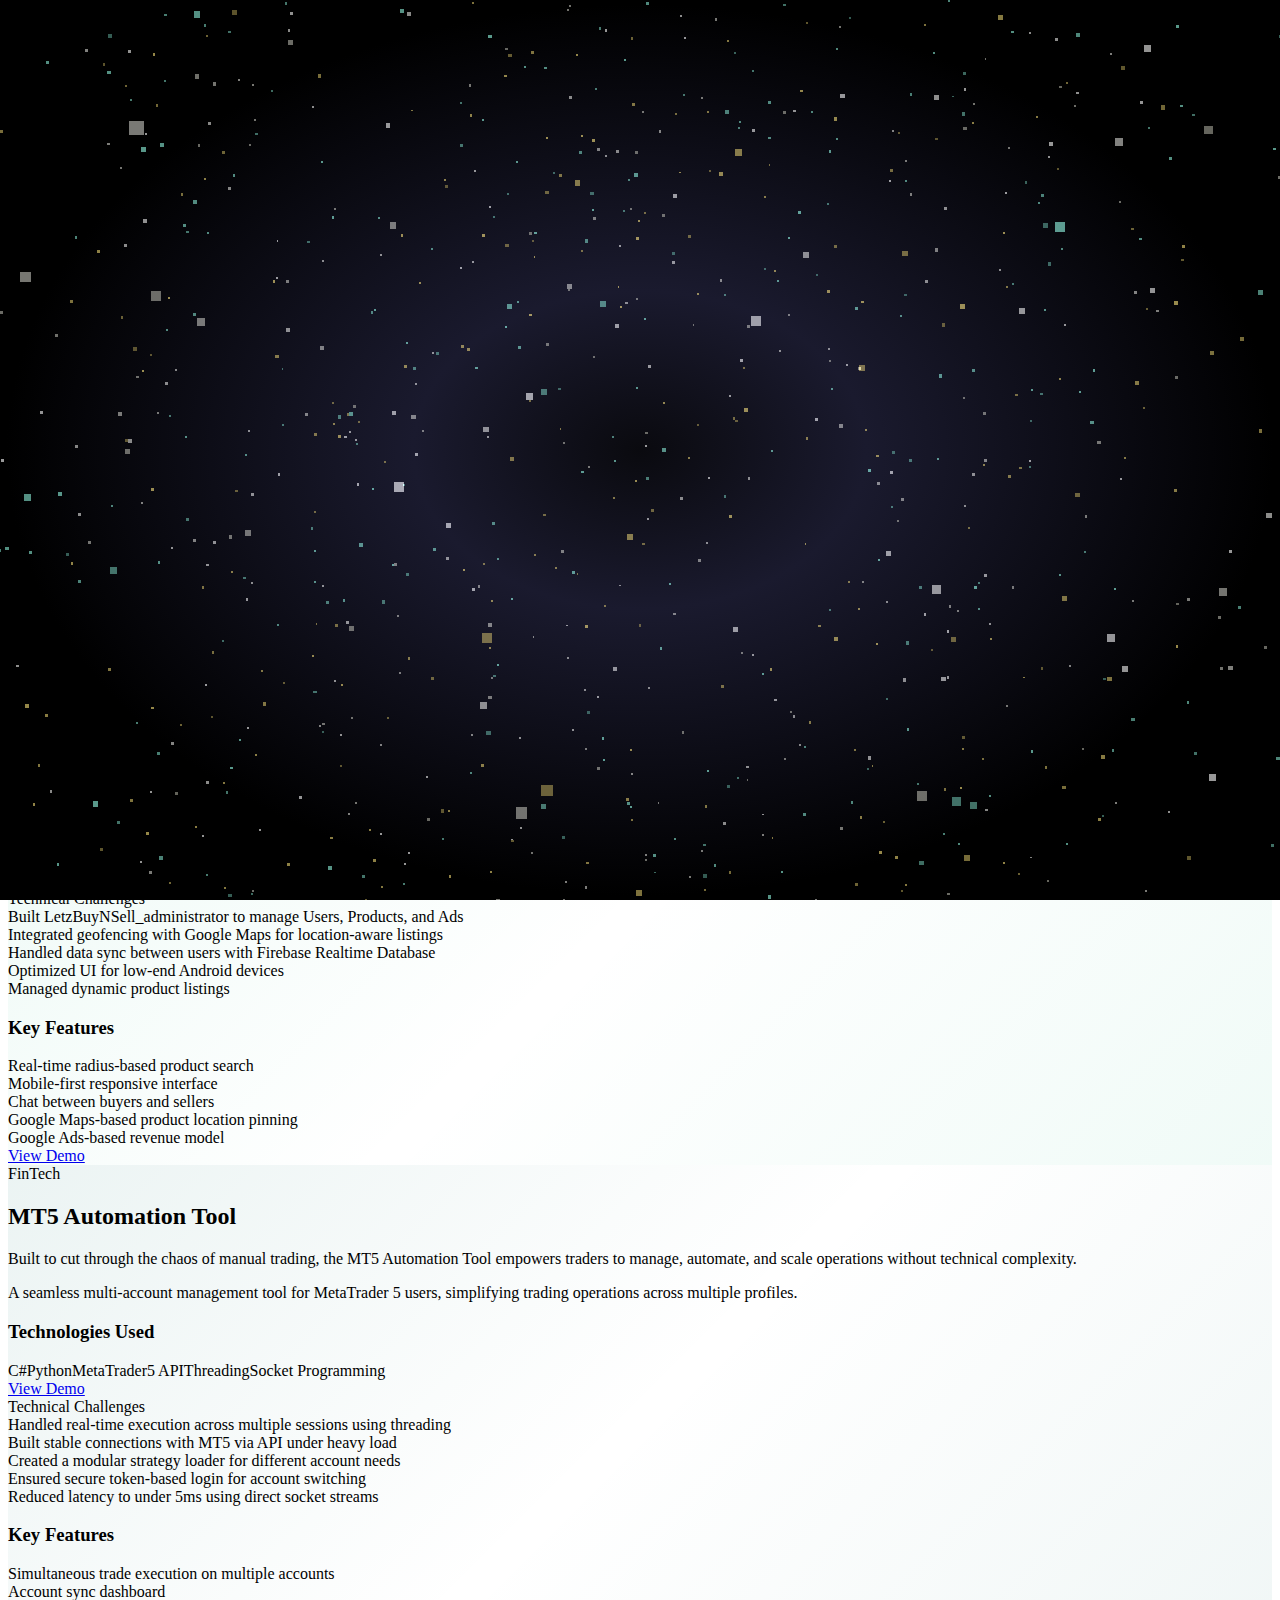
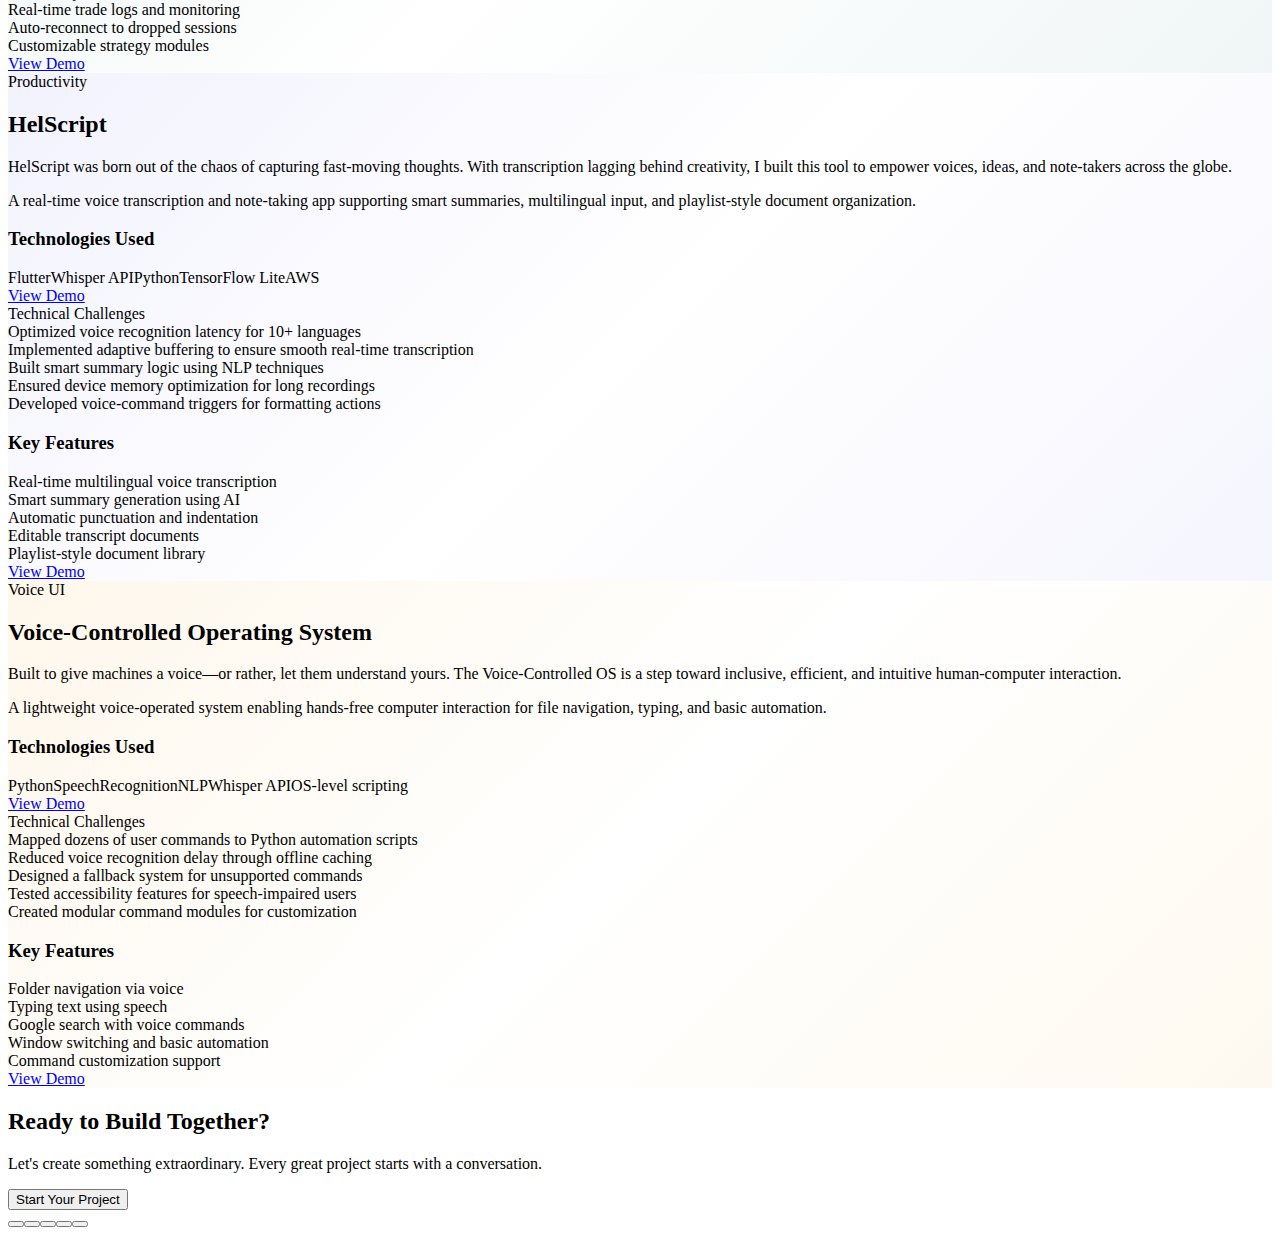
<file: projects_page/index.html>
<!DOCTYPE html><html><head><meta charSet="utf-8" data-next-head=""/><meta name="viewport" content="width=device-width" data-next-head=""/><noscript data-n-css=""></noscript><script defer="" noModule="" src="/_next/static/chunks/polyfills-42372ed130431b0a.js"></script><script src="/_next/static/chunks/webpack-be33c76769ff2ef8.js" defer=""></script><script src="/_next/static/chunks/framework-9f97f75fac4d0f2f.js" defer=""></script><script src="/_next/static/chunks/main-51b822faed6d5fa2.js" defer=""></script><script src="/_next/static/chunks/pages/_app-71c98c5b26ebc8dc.js" defer=""></script><script src="/_next/static/chunks/4559568c-2124f9f2ad4cabde.js" defer=""></script><script src="/_next/static/chunks/69b51223-f776083d8c166ac7.js" defer=""></script><script src="/_next/static/chunks/pages/projects_page-e6fbdd49f294c0f4.js" defer=""></script><script src="/_next/static/f9TbsDi0pxVuPO2uYA1KN/_buildManifest.js" defer=""></script><script src="/_next/static/f9TbsDi0pxVuPO2uYA1KN/_ssgManifest.js" defer=""></script><style id="__jsx-cf3c705ec6ad616c">@-webkit-keyframes fadeInUp{from{opacity:0;-webkit-transform:translatey(20px);transform:translatey(20px)}to{opacity:1;-webkit-transform:translatey(0);transform:translatey(0)}}@-moz-keyframes fadeInUp{from{opacity:0;-moz-transform:translatey(20px);transform:translatey(20px)}to{opacity:1;-moz-transform:translatey(0);transform:translatey(0)}}@-o-keyframes fadeInUp{from{opacity:0;-o-transform:translatey(20px);transform:translatey(20px)}to{opacity:1;-o-transform:translatey(0);transform:translatey(0)}}@keyframes fadeInUp{from{opacity:0;-webkit-transform:translatey(20px);-moz-transform:translatey(20px);-o-transform:translatey(20px);transform:translatey(20px)}to{opacity:1;-webkit-transform:translatey(0);-moz-transform:translatey(0);-o-transform:translatey(0);transform:translatey(0)}}.animate-fadeInUp.jsx-cf3c705ec6ad616c{-webkit-animation:fadeInUp.6s ease-out;-moz-animation:fadeInUp.6s ease-out;-o-animation:fadeInUp.6s ease-out;animation:fadeInUp.6s ease-out}</style></head><body><div id="__next"><div class="jsx-cf3c705ec6ad616c relative"><canvas style="position:fixed;top:0;left:0;z-index:1;pointer-events:none;background:radial-gradient(ellipse at center, #0a0a0f 0%, #1a1a2e 25%, #000000 70%, #000000 100%)"></canvas><style>
    @keyframes fadeIn {
      from { opacity: 0; }
      to { opacity: 1; }
    }

    @keyframes bounce {
      0%, 20%, 50%, 80%, 100% {
        transform: translateY(-50%);
      }
      40% {
        transform: translateY(-50%) translateX(-10px);
      }
      60% {
        transform: translateY(-50%) translateX(-5px);
      }
    }

    @keyframes particleFloat {
      0% {
        transform: translate(0, 0) scale(1);
        opacity: 0;
      }
      10% {
        opacity: 1;
      }
      90% {
        opacity: 1;
      }
      100% {
        transform: translate(40px, -40px) scale(0.3);
        opacity: 0;
      }
    }

    @keyframes particleFloat2 {
      0% {
        transform: translate(0, 0) scale(1);
        opacity: 0;
      }
      15% {
        opacity: 1;
      }
      85% {
        opacity: 1;
      }
      100% {
        transform: translate(50px, 30px) scale(0.2);
        opacity: 0;
      }
    }

    @keyframes chevronGlow {
      0%, 100% {
        box-shadow: 0 0 20px rgba(34, 211, 238, 0.5);
      }
      50% {
        box-shadow: 0 0 40px rgba(34, 211, 238, 0.5);
      }
    }

    .chevron-container::before,
    .chevron-container::after {
      content: '';
      position: absolute;
      width: 6px;
      height: 6px;
      background: rgba(34, 211, 238, 1);
      border-radius: 50%;
      top: 50%;
      left: 50%;
      transform: translate(-50%, -50%);
      animation: particleFloat 3s infinite;
    }

    .chevron-container::after {
      animation: particleFloat2 3.5s infinite 0.5s;
      background: rgba(34, 211, 238, 1);
      width: 4px;
      height: 4px;
    }

    .chevron-container:hover::before {
      animation: particleFloat 1.5s infinite;
    }

    .chevron-container:hover::after {
      animation: particleFloat2 2s infinite 0.3s;
    }

    .chevron-container:hover {
      background: rgba(34, 211, 238, 0.25) !important;
      border-color: rgba(34, 211, 238, 1) !important;
      box-shadow: 0 0 50px rgba(34, 211, 238, 0.8);
      transform: scale(1.1);
      animation: chevronGlow 1.5s infinite;
    }

    .chevron-container:hover .chevron {
      border-color: #ffffff !important;
      transform: rotate(135deg) scale(1.2);
      filter: drop-shadow(0 0 10px rgba(34, 211, 238, 1));
    }

    @media (max-width: 768px) {
      .arrow-container {
        right: 1rem !important;
      }
      
      .chevron-container {
        width: 65px !important;
        height: 65px !important;
      }
      
      .chevron {
        width: 22px !important;
        height: 22px !important;
        border-width: 3px !important;
      }
    }

    @media (max-width: 480px) {
      .arrow-container {
        right: 0.5rem !important;
      }
      
      .chevron-container {
        width: 55px !important;
        height: 55px !important;
      }
      
      .chevron {
        width: 18px !important;
        height: 18px !important;
        border-width: 2px !important;
      }
    }

    @media (max-width: 768px) and (orientation: landscape) {
      .arrow-container {
        right: 1rem !important;
      }
    }
  </style><div style="position:fixed;top:50%;transform:translateY(-50%);z-index:20;opacity:0;animation:fadeIn 1s ease-out 3s forwards;cursor:pointer;pointer-events:auto;left:2rem" class="arrow-container"><div style="width:80px;height:80px;position:relative;display:flex;align-items:center;justify-content:center;background:rgba(34, 211, 238, 0.1);border-radius:50%;border:2px solid rgba(34, 211, 238, 0.5);backdrop-filter:blur(10px);transition:all 0.3s ease;animation:bounce 2s infinite;overflow:visible" class="chevron-container"><div style="width:28px;height:28px;border-right:4px solid rgba(34, 211, 238, 1);border-bottom:4px solid rgba(34, 211, 238, 1);transform:rotate(135deg);transition:all 0.3s ease;position:relative;z-index:2" class="chevron"></div></div></div><style>
    @keyframes fadeIn {
      from { opacity: 0; }
      to { opacity: 1; }
    }

    @keyframes bounce {
      0%, 20%, 50%, 80%, 100% {
        transform: translateY(-50%);
      }
      40% {
        transform: translateY(-50%) translateX(-10px);
      }
      60% {
        transform: translateY(-50%) translateX(-5px);
      }
    }

    @keyframes particleFloat {
      0% {
        transform: translate(0, 0) scale(1);
        opacity: 0;
      }
      10% {
        opacity: 1;
      }
      90% {
        opacity: 1;
      }
      100% {
        transform: translate(40px, -40px) scale(0.3);
        opacity: 0;
      }
    }

    @keyframes particleFloat2 {
      0% {
        transform: translate(0, 0) scale(1);
        opacity: 0;
      }
      15% {
        opacity: 1;
      }
      85% {
        opacity: 1;
      }
      100% {
        transform: translate(50px, 30px) scale(0.2);
        opacity: 0;
      }
    }

    @keyframes chevronGlow {
      0%, 100% {
        box-shadow: 0 0 20px rgba(34, 211, 238, 0.5);
      }
      50% {
        box-shadow: 0 0 40px rgba(34, 211, 238, 0.5);
      }
    }

    .chevron-container::before,
    .chevron-container::after {
      content: '';
      position: absolute;
      width: 6px;
      height: 6px;
      background: rgba(34, 211, 238, 1);
      border-radius: 50%;
      top: 50%;
      left: 50%;
      transform: translate(-50%, -50%);
      animation: particleFloat 3s infinite;
    }

    .chevron-container::after {
      animation: particleFloat2 3.5s infinite 0.5s;
      background: rgba(34, 211, 238, 1);
      width: 4px;
      height: 4px;
    }

    .chevron-container:hover::before {
      animation: particleFloat 1.5s infinite;
    }

    .chevron-container:hover::after {
      animation: particleFloat2 2s infinite 0.3s;
    }

    .chevron-container:hover {
      background: rgba(34, 211, 238, 0.25) !important;
      border-color: rgba(34, 211, 238, 1) !important;
      box-shadow: 0 0 50px rgba(34, 211, 238, 0.8);
      transform: scale(1.1);
      animation: chevronGlow 1.5s infinite;
    }

    .chevron-container:hover .chevron {
      border-color: #ffffff !important;
      transform: rotate(-45deg) scale(1.2);
      filter: drop-shadow(0 0 10px rgba(34, 211, 238, 1));
    }

    @media (max-width: 768px) {
      .arrow-container {
        right: 1rem !important;
      }
      
      .chevron-container {
        width: 65px !important;
        height: 65px !important;
      }
      
      .chevron {
        width: 22px !important;
        height: 22px !important;
        border-width: 3px !important;
      }
    }

    @media (max-width: 480px) {
      .arrow-container {
        right: 0.5rem !important;
      }
      
      .chevron-container {
        width: 55px !important;
        height: 55px !important;
      }
      
      .chevron {
        width: 18px !important;
        height: 18px !important;
        border-width: 2px !important;
      }
    }

    @media (max-width: 768px) and (orientation: landscape) {
      .arrow-container {
        right: 1rem !important;
      }
    }
  </style><div style="position:fixed;top:50%;transform:translateY(-50%);z-index:20;opacity:0;animation:fadeIn 1s ease-out 3s forwards;cursor:pointer;pointer-events:auto;right:2rem" class="arrow-container"><div style="width:80px;height:80px;position:relative;display:flex;align-items:center;justify-content:center;background:rgba(34, 211, 238, 0.1);border-radius:50%;border:2px solid rgba(34, 211, 238, 0.5);backdrop-filter:blur(10px);transition:all 0.3s ease;animation:bounce 2s infinite;overflow:visible" class="chevron-container"><div style="width:28px;height:28px;border-right:4px solid rgba(34, 211, 238, 1);border-bottom:4px solid rgba(34, 211, 238, 1);transform:rotate(-45deg);transition:all 0.3s ease;position:relative;z-index:2" class="chevron"></div></div></div><section class="jsx-cf3c705ec6ad616c min-h-screen flex items-center justify-center relative z-10"><div class="jsx-cf3c705ec6ad616c text-center px-4 sm:px-6 md:px-8"><h1 class="jsx-cf3c705ec6ad616c text-4xl sm:text-6xl md:text-8xl font-bold text-white mb-6 tracking-tight">Project<span class="jsx-cf3c705ec6ad616c text-transparent bg-clip-text bg-gradient-to-r from-cyan-400 to-purple-600"> <!-- -->Journey</span></h1><p class="jsx-cf3c705ec6ad616c text-xl sm:text-2xl text-gray-300 mb-8 max-w-3xl mx-auto">Scroll down to explore the stories behind each creation</p><div class="jsx-cf3c705ec6ad616c animate-bounce"><div class="jsx-cf3c705ec6ad616c w-6 h-10 border-2 border-white/50 rounded-full mx-auto"><div class="jsx-cf3c705ec6ad616c w-1 h-3 bg-white rounded-full mx-auto mt-2 animate-pulse"></div></div></div></div></section><section style="background:linear-gradient(135deg, #4F46E515 0%, transparent 50%, #4F46E510 100%)" class="jsx-cf3c705ec6ad616c min-h-screen relative z-10 flex items-center"><div class="jsx-cf3c705ec6ad616c container mx-auto px-4 sm:px-6 md:px-8"><div class="jsx-cf3c705ec6ad616c grid grid-cols-1 lg:grid-cols-2 gap-8 lg:gap-16 items-start lg:items-center"><div class="jsx-cf3c705ec6ad616c space-y-6 "><div class="jsx-cf3c705ec6ad616c inline-block"><span class="jsx-cf3c705ec6ad616c text-sm font-semibold text-cyan-400 bg-cyan-400/10 px-3 py-1 rounded-full">AI-Powered</span></div><h2 class="jsx-cf3c705ec6ad616c text-3xl sm:text-4xl md:text-5xl font-bold text-white leading-tight">FleekRead</h2><p class="jsx-cf3c705ec6ad616c text-lg sm:text-xl text-gray-300 leading-relaxed">In a world drowning in information, FleekRead emerged as a beacon of clarity. Born from the frustration of endless scrolling and information overload, this AI companion revolutionizes how we consume content.</p><p class="jsx-cf3c705ec6ad616c text-base sm:text-lg text-gray-400 leading-relaxed">An intelligent reading companion that transforms how you consume digital content [books] with AI-powered summaries and reading enhancement tools.</p><div class="jsx-cf3c705ec6ad616c space-y-3"><h3 class="jsx-cf3c705ec6ad616c text-sm font-semibold text-cyan-400 uppercase tracking-wide">Technologies Used</h3><div class="jsx-cf3c705ec6ad616c flex flex-wrap gap-2"><span style="animation-delay:0s" class="jsx-cf3c705ec6ad616c px-3 py-1 bg-white/10 text-white text-sm rounded-full border border-white/20 backdrop-blur-sm">Flutter</span><span style="animation-delay:0.1s" class="jsx-cf3c705ec6ad616c px-3 py-1 bg-white/10 text-white text-sm rounded-full border border-white/20 backdrop-blur-sm">Python</span><span style="animation-delay:0.2s" class="jsx-cf3c705ec6ad616c px-3 py-1 bg-white/10 text-white text-sm rounded-full border border-white/20 backdrop-blur-sm">AWS</span><span style="animation-delay:0.30000000000000004s" class="jsx-cf3c705ec6ad616c px-3 py-1 bg-white/10 text-white text-sm rounded-full border border-white/20 backdrop-blur-sm">postgreSQL</span></div></div><div class="jsx-cf3c705ec6ad616c hidden lg:block pt-4"><a href="https://drive.google.com/drive/folders/1A2m5eX2YDlZWeRsHCkBs-_F_b38Ne0V0?usp=sharing" target="_blank" rel="noopener noreferrer" class="jsx-cf3c705ec6ad616c block w-full px-6 py-3 bg-gradient-to-r from-cyan-500 to-purple-600 text-white rounded-lg font-semibold hover:scale-105 transition-all duration-300 text-center shadow-lg hover:shadow-xl">View Demo</a></div></div><div class="jsx-cf3c705ec6ad616c "><div class="jsx-cf3c705ec6ad616c bg-gray-900/80 backdrop-blur-sm rounded-xl p-6 border border-white/10 shadow-2xl"><div class="jsx-cf3c705ec6ad616c flex items-center justify-between mb-4"><div class="jsx-cf3c705ec6ad616c flex space-x-2"><div class="jsx-cf3c705ec6ad616c w-3 h-3 bg-red-500 rounded-full"></div><div class="jsx-cf3c705ec6ad616c w-3 h-3 bg-yellow-500 rounded-full"></div><div class="jsx-cf3c705ec6ad616c w-3 h-3 bg-green-500 rounded-full"></div></div><span class="jsx-cf3c705ec6ad616c text-xs text-gray-400">Technical Challenges</span></div><div class="jsx-cf3c705ec6ad616c space-y-4"><div style="animation-delay:0s;animation-fill-mode:forwards" class="jsx-cf3c705ec6ad616c flex items-start space-x-3 opacity-0 animate-fadeInUp"><div style="background-color:#4F46E5" class="jsx-cf3c705ec6ad616c w-2 h-2 rounded-full mt-2 flex-shrink-0"></div><span class="jsx-cf3c705ec6ad616c text-gray-300 text-sm leading-relaxed">Built FleekRead_Administrator to manage content and users</span></div><div style="animation-delay:0.1s;animation-fill-mode:forwards" class="jsx-cf3c705ec6ad616c flex items-start space-x-3 opacity-0 animate-fadeInUp"><div style="background-color:#4F46E5" class="jsx-cf3c705ec6ad616c w-2 h-2 rounded-full mt-2 flex-shrink-0"></div><span class="jsx-cf3c705ec6ad616c text-gray-300 text-sm leading-relaxed">Streamed audiobook content efficiently across mobile and web</span></div><div style="animation-delay:0.2s;animation-fill-mode:forwards" class="jsx-cf3c705ec6ad616c flex items-start space-x-3 opacity-0 animate-fadeInUp"><div style="background-color:#4F46E5" class="jsx-cf3c705ec6ad616c w-2 h-2 rounded-full mt-2 flex-shrink-0"></div><span class="jsx-cf3c705ec6ad616c text-gray-300 text-sm leading-relaxed">Built custom recommendation logic using user interaction patterns</span></div><div style="animation-delay:0.30000000000000004s;animation-fill-mode:forwards" class="jsx-cf3c705ec6ad616c flex items-start space-x-3 opacity-0 animate-fadeInUp"><div style="background-color:#4F46E5" class="jsx-cf3c705ec6ad616c w-2 h-2 rounded-full mt-2 flex-shrink-0"></div><span class="jsx-cf3c705ec6ad616c text-gray-300 text-sm leading-relaxed">Achieved cross-platform synchronization using Python backend hosted on AWS</span></div><div style="animation-delay:0.4s;animation-fill-mode:forwards" class="jsx-cf3c705ec6ad616c flex items-start space-x-3 opacity-0 animate-fadeInUp"><div style="background-color:#4F46E5" class="jsx-cf3c705ec6ad616c w-2 h-2 rounded-full mt-2 flex-shrink-0"></div><span class="jsx-cf3c705ec6ad616c text-gray-300 text-sm leading-relaxed">Scaled for thousands of concurrent users using AWS infrastructure</span></div></div></div><div class="jsx-cf3c705ec6ad616c mt-8 bg-black/20 backdrop-blur-sm rounded-xl p-6 border border-white/5"><h3 class="jsx-cf3c705ec6ad616c text-lg font-semibold text-white mb-4">Key Features</h3><div class="jsx-cf3c705ec6ad616c space-y-3"><div style="animation-delay:0s;animation-fill-mode:forwards" class="jsx-cf3c705ec6ad616c flex items-start space-x-3 opacity-0 animate-fadeInUp"><div style="background-color:#4F46E5" class="jsx-cf3c705ec6ad616c w-2 h-2 rounded-full mt-2 flex-shrink-0"></div><span class="jsx-cf3c705ec6ad616c text-gray-300 text-sm leading-relaxed">AI-powered book summarization</span></div><div style="animation-delay:0.1s;animation-fill-mode:forwards" class="jsx-cf3c705ec6ad616c flex items-start space-x-3 opacity-0 animate-fadeInUp"><div style="background-color:#4F46E5" class="jsx-cf3c705ec6ad616c w-2 h-2 rounded-full mt-2 flex-shrink-0"></div><span class="jsx-cf3c705ec6ad616c text-gray-300 text-sm leading-relaxed">Audiobook streaming and book summaries</span></div><div style="animation-delay:0.2s;animation-fill-mode:forwards" class="jsx-cf3c705ec6ad616c flex items-start space-x-3 opacity-0 animate-fadeInUp"><div style="background-color:#4F46E5" class="jsx-cf3c705ec6ad616c w-2 h-2 rounded-full mt-2 flex-shrink-0"></div><span class="jsx-cf3c705ec6ad616c text-gray-300 text-sm leading-relaxed">Personalized reading recommendations</span></div><div style="animation-delay:0.30000000000000004s;animation-fill-mode:forwards" class="jsx-cf3c705ec6ad616c flex items-start space-x-3 opacity-0 animate-fadeInUp"><div style="background-color:#4F46E5" class="jsx-cf3c705ec6ad616c w-2 h-2 rounded-full mt-2 flex-shrink-0"></div><span class="jsx-cf3c705ec6ad616c text-gray-300 text-sm leading-relaxed">Speed Reader, Auto-Scrolling and reader-friendly tools</span></div><div style="animation-delay:0.4s;animation-fill-mode:forwards" class="jsx-cf3c705ec6ad616c flex items-start space-x-3 opacity-0 animate-fadeInUp"><div style="background-color:#4F46E5" class="jsx-cf3c705ec6ad616c w-2 h-2 rounded-full mt-2 flex-shrink-0"></div><span class="jsx-cf3c705ec6ad616c text-gray-300 text-sm leading-relaxed">Multi-platform support (Web &amp; Mobile)</span></div></div></div></div></div><div class="jsx-cf3c705ec6ad616c lg:hidden mt-8 pt-6 border-t border-white/10"><a href="https://drive.google.com/drive/folders/1A2m5eX2YDlZWeRsHCkBs-_F_b38Ne0V0?usp=sharing" target="_blank" rel="noopener noreferrer" class="jsx-cf3c705ec6ad616c block w-full px-6 py-3 bg-gradient-to-r from-cyan-500 to-purple-600 text-white rounded-lg font-semibold hover:scale-105 transition-all duration-300 text-center shadow-lg hover:shadow-xl">View Demo</a></div></div></section><section style="background:linear-gradient(135deg, #10B98115 0%, transparent 50%, #10B98110 100%)" class="jsx-cf3c705ec6ad616c min-h-screen relative z-10 flex items-center"><div class="jsx-cf3c705ec6ad616c container mx-auto px-4 sm:px-6 md:px-8"><div class="jsx-cf3c705ec6ad616c grid grid-cols-1 lg:grid-cols-2 gap-8 lg:gap-16 items-start lg:items-center"><div class="jsx-cf3c705ec6ad616c space-y-6 lg:order-2"><div class="jsx-cf3c705ec6ad616c inline-block"><span class="jsx-cf3c705ec6ad616c text-sm font-semibold text-cyan-400 bg-cyan-400/10 px-3 py-1 rounded-full">E-Commerce</span></div><h2 class="jsx-cf3c705ec6ad616c text-3xl sm:text-4xl md:text-5xl font-bold text-white leading-tight">LetzBuyNSell</h2><p class="jsx-cf3c705ec6ad616c text-lg sm:text-xl text-gray-300 leading-relaxed">Born from a need to simplify local commerce, LetzBuyNSell connects buyers and sellers nearby. It&#x27;s not just another marketplace—it&#x27;s a community tool built for hyper-local, fast, and trusted exchanges.</p><p class="jsx-cf3c705ec6ad616c text-base sm:text-lg text-gray-400 leading-relaxed">A geolocation-based e-commerce platform enabling local buying and selling with secure systems and real-time product discovery.</p><div class="jsx-cf3c705ec6ad616c space-y-3"><h3 class="jsx-cf3c705ec6ad616c text-sm font-semibold text-cyan-400 uppercase tracking-wide">Technologies Used</h3><div class="jsx-cf3c705ec6ad616c flex flex-wrap gap-2"><span style="animation-delay:0s" class="jsx-cf3c705ec6ad616c px-3 py-1 bg-white/10 text-white text-sm rounded-full border border-white/20 backdrop-blur-sm">Flutter</span><span style="animation-delay:0.1s" class="jsx-cf3c705ec6ad616c px-3 py-1 bg-white/10 text-white text-sm rounded-full border border-white/20 backdrop-blur-sm">Firebase</span><span style="animation-delay:0.2s" class="jsx-cf3c705ec6ad616c px-3 py-1 bg-white/10 text-white text-sm rounded-full border border-white/20 backdrop-blur-sm">Google Maps API</span><span style="animation-delay:0.30000000000000004s" class="jsx-cf3c705ec6ad616c px-3 py-1 bg-white/10 text-white text-sm rounded-full border border-white/20 backdrop-blur-sm">Google Ads Sense API</span></div></div><div class="jsx-cf3c705ec6ad616c hidden lg:block pt-4"><a href="https://drive.google.com/drive/folders/1Q4ZvzoF3dixyqrYvIjCk4DTkWcjQaYkZ?usp=sharing" target="_blank" rel="noopener noreferrer" class="jsx-cf3c705ec6ad616c block w-full px-6 py-3 bg-gradient-to-r from-cyan-500 to-purple-600 text-white rounded-lg font-semibold hover:scale-105 transition-all duration-300 text-center shadow-lg hover:shadow-xl">View Demo</a></div></div><div class="jsx-cf3c705ec6ad616c lg:order-1"><div class="jsx-cf3c705ec6ad616c bg-gray-900/80 backdrop-blur-sm rounded-xl p-6 border border-white/10 shadow-2xl"><div class="jsx-cf3c705ec6ad616c flex items-center justify-between mb-4"><div class="jsx-cf3c705ec6ad616c flex space-x-2"><div class="jsx-cf3c705ec6ad616c w-3 h-3 bg-red-500 rounded-full"></div><div class="jsx-cf3c705ec6ad616c w-3 h-3 bg-yellow-500 rounded-full"></div><div class="jsx-cf3c705ec6ad616c w-3 h-3 bg-green-500 rounded-full"></div></div><span class="jsx-cf3c705ec6ad616c text-xs text-gray-400">Technical Challenges</span></div><div class="jsx-cf3c705ec6ad616c space-y-4"><div style="animation-delay:0s;animation-fill-mode:forwards" class="jsx-cf3c705ec6ad616c flex items-start space-x-3 opacity-0 animate-fadeInUp"><div style="background-color:#10B981" class="jsx-cf3c705ec6ad616c w-2 h-2 rounded-full mt-2 flex-shrink-0"></div><span class="jsx-cf3c705ec6ad616c text-gray-300 text-sm leading-relaxed">Built LetzBuyNSell_administrator to manage Users, Products, and Ads</span></div><div style="animation-delay:0.1s;animation-fill-mode:forwards" class="jsx-cf3c705ec6ad616c flex items-start space-x-3 opacity-0 animate-fadeInUp"><div style="background-color:#10B981" class="jsx-cf3c705ec6ad616c w-2 h-2 rounded-full mt-2 flex-shrink-0"></div><span class="jsx-cf3c705ec6ad616c text-gray-300 text-sm leading-relaxed">Integrated geofencing with Google Maps for location-aware listings</span></div><div style="animation-delay:0.2s;animation-fill-mode:forwards" class="jsx-cf3c705ec6ad616c flex items-start space-x-3 opacity-0 animate-fadeInUp"><div style="background-color:#10B981" class="jsx-cf3c705ec6ad616c w-2 h-2 rounded-full mt-2 flex-shrink-0"></div><span class="jsx-cf3c705ec6ad616c text-gray-300 text-sm leading-relaxed">Handled data sync between users with Firebase Realtime Database</span></div><div style="animation-delay:0.30000000000000004s;animation-fill-mode:forwards" class="jsx-cf3c705ec6ad616c flex items-start space-x-3 opacity-0 animate-fadeInUp"><div style="background-color:#10B981" class="jsx-cf3c705ec6ad616c w-2 h-2 rounded-full mt-2 flex-shrink-0"></div><span class="jsx-cf3c705ec6ad616c text-gray-300 text-sm leading-relaxed">Optimized UI for low-end Android devices</span></div><div style="animation-delay:0.4s;animation-fill-mode:forwards" class="jsx-cf3c705ec6ad616c flex items-start space-x-3 opacity-0 animate-fadeInUp"><div style="background-color:#10B981" class="jsx-cf3c705ec6ad616c w-2 h-2 rounded-full mt-2 flex-shrink-0"></div><span class="jsx-cf3c705ec6ad616c text-gray-300 text-sm leading-relaxed">Managed dynamic product listings</span></div></div></div><div class="jsx-cf3c705ec6ad616c mt-8 bg-black/20 backdrop-blur-sm rounded-xl p-6 border border-white/5"><h3 class="jsx-cf3c705ec6ad616c text-lg font-semibold text-white mb-4">Key Features</h3><div class="jsx-cf3c705ec6ad616c space-y-3"><div style="animation-delay:0s;animation-fill-mode:forwards" class="jsx-cf3c705ec6ad616c flex items-start space-x-3 opacity-0 animate-fadeInUp"><div style="background-color:#10B981" class="jsx-cf3c705ec6ad616c w-2 h-2 rounded-full mt-2 flex-shrink-0"></div><span class="jsx-cf3c705ec6ad616c text-gray-300 text-sm leading-relaxed">Real-time radius-based product search</span></div><div style="animation-delay:0.1s;animation-fill-mode:forwards" class="jsx-cf3c705ec6ad616c flex items-start space-x-3 opacity-0 animate-fadeInUp"><div style="background-color:#10B981" class="jsx-cf3c705ec6ad616c w-2 h-2 rounded-full mt-2 flex-shrink-0"></div><span class="jsx-cf3c705ec6ad616c text-gray-300 text-sm leading-relaxed">Mobile-first responsive interface</span></div><div style="animation-delay:0.2s;animation-fill-mode:forwards" class="jsx-cf3c705ec6ad616c flex items-start space-x-3 opacity-0 animate-fadeInUp"><div style="background-color:#10B981" class="jsx-cf3c705ec6ad616c w-2 h-2 rounded-full mt-2 flex-shrink-0"></div><span class="jsx-cf3c705ec6ad616c text-gray-300 text-sm leading-relaxed">Chat between buyers and sellers</span></div><div style="animation-delay:0.30000000000000004s;animation-fill-mode:forwards" class="jsx-cf3c705ec6ad616c flex items-start space-x-3 opacity-0 animate-fadeInUp"><div style="background-color:#10B981" class="jsx-cf3c705ec6ad616c w-2 h-2 rounded-full mt-2 flex-shrink-0"></div><span class="jsx-cf3c705ec6ad616c text-gray-300 text-sm leading-relaxed">Google Maps-based product location pinning</span></div><div style="animation-delay:0.4s;animation-fill-mode:forwards" class="jsx-cf3c705ec6ad616c flex items-start space-x-3 opacity-0 animate-fadeInUp"><div style="background-color:#10B981" class="jsx-cf3c705ec6ad616c w-2 h-2 rounded-full mt-2 flex-shrink-0"></div><span class="jsx-cf3c705ec6ad616c text-gray-300 text-sm leading-relaxed">Google Ads-based revenue model</span></div></div></div></div></div><div class="jsx-cf3c705ec6ad616c lg:hidden mt-8 pt-6 border-t border-white/10"><a href="https://drive.google.com/drive/folders/1Q4ZvzoF3dixyqrYvIjCk4DTkWcjQaYkZ?usp=sharing" target="_blank" rel="noopener noreferrer" class="jsx-cf3c705ec6ad616c block w-full px-6 py-3 bg-gradient-to-r from-cyan-500 to-purple-600 text-white rounded-lg font-semibold hover:scale-105 transition-all duration-300 text-center shadow-lg hover:shadow-xl">View Demo</a></div></div></section><section style="background:linear-gradient(135deg, #0F766E15 0%, transparent 50%, #0F766E10 100%)" class="jsx-cf3c705ec6ad616c min-h-screen relative z-10 flex items-center"><div class="jsx-cf3c705ec6ad616c container mx-auto px-4 sm:px-6 md:px-8"><div class="jsx-cf3c705ec6ad616c grid grid-cols-1 lg:grid-cols-2 gap-8 lg:gap-16 items-start lg:items-center"><div class="jsx-cf3c705ec6ad616c space-y-6 "><div class="jsx-cf3c705ec6ad616c inline-block"><span class="jsx-cf3c705ec6ad616c text-sm font-semibold text-cyan-400 bg-cyan-400/10 px-3 py-1 rounded-full">FinTech</span></div><h2 class="jsx-cf3c705ec6ad616c text-3xl sm:text-4xl md:text-5xl font-bold text-white leading-tight">MT5 Automation Tool</h2><p class="jsx-cf3c705ec6ad616c text-lg sm:text-xl text-gray-300 leading-relaxed">Built to cut through the chaos of manual trading, the MT5 Automation Tool empowers traders to manage, automate, and scale operations without technical complexity.</p><p class="jsx-cf3c705ec6ad616c text-base sm:text-lg text-gray-400 leading-relaxed">A seamless multi-account management tool for MetaTrader 5 users, simplifying trading operations across multiple profiles.</p><div class="jsx-cf3c705ec6ad616c space-y-3"><h3 class="jsx-cf3c705ec6ad616c text-sm font-semibold text-cyan-400 uppercase tracking-wide">Technologies Used</h3><div class="jsx-cf3c705ec6ad616c flex flex-wrap gap-2"><span style="animation-delay:0s" class="jsx-cf3c705ec6ad616c px-3 py-1 bg-white/10 text-white text-sm rounded-full border border-white/20 backdrop-blur-sm">C#</span><span style="animation-delay:0.1s" class="jsx-cf3c705ec6ad616c px-3 py-1 bg-white/10 text-white text-sm rounded-full border border-white/20 backdrop-blur-sm">Python</span><span style="animation-delay:0.2s" class="jsx-cf3c705ec6ad616c px-3 py-1 bg-white/10 text-white text-sm rounded-full border border-white/20 backdrop-blur-sm">MetaTrader5 API</span><span style="animation-delay:0.30000000000000004s" class="jsx-cf3c705ec6ad616c px-3 py-1 bg-white/10 text-white text-sm rounded-full border border-white/20 backdrop-blur-sm">Threading</span><span style="animation-delay:0.4s" class="jsx-cf3c705ec6ad616c px-3 py-1 bg-white/10 text-white text-sm rounded-full border border-white/20 backdrop-blur-sm">Socket Programming</span></div></div><div class="jsx-cf3c705ec6ad616c hidden lg:block pt-4"><a href="https://drive.google.com/drive/folders/1qWxWaSrsteMBM6xgSrJENBIDEhUPxktT?usp=sharing" target="_blank" rel="noopener noreferrer" class="jsx-cf3c705ec6ad616c block w-full px-6 py-3 bg-gradient-to-r from-cyan-500 to-purple-600 text-white rounded-lg font-semibold hover:scale-105 transition-all duration-300 text-center shadow-lg hover:shadow-xl">View Demo</a></div></div><div class="jsx-cf3c705ec6ad616c "><div class="jsx-cf3c705ec6ad616c bg-gray-900/80 backdrop-blur-sm rounded-xl p-6 border border-white/10 shadow-2xl"><div class="jsx-cf3c705ec6ad616c flex items-center justify-between mb-4"><div class="jsx-cf3c705ec6ad616c flex space-x-2"><div class="jsx-cf3c705ec6ad616c w-3 h-3 bg-red-500 rounded-full"></div><div class="jsx-cf3c705ec6ad616c w-3 h-3 bg-yellow-500 rounded-full"></div><div class="jsx-cf3c705ec6ad616c w-3 h-3 bg-green-500 rounded-full"></div></div><span class="jsx-cf3c705ec6ad616c text-xs text-gray-400">Technical Challenges</span></div><div class="jsx-cf3c705ec6ad616c space-y-4"><div style="animation-delay:0s;animation-fill-mode:forwards" class="jsx-cf3c705ec6ad616c flex items-start space-x-3 opacity-0 animate-fadeInUp"><div style="background-color:#0F766E" class="jsx-cf3c705ec6ad616c w-2 h-2 rounded-full mt-2 flex-shrink-0"></div><span class="jsx-cf3c705ec6ad616c text-gray-300 text-sm leading-relaxed">Handled real-time execution across multiple sessions using threading</span></div><div style="animation-delay:0.1s;animation-fill-mode:forwards" class="jsx-cf3c705ec6ad616c flex items-start space-x-3 opacity-0 animate-fadeInUp"><div style="background-color:#0F766E" class="jsx-cf3c705ec6ad616c w-2 h-2 rounded-full mt-2 flex-shrink-0"></div><span class="jsx-cf3c705ec6ad616c text-gray-300 text-sm leading-relaxed">Built stable connections with MT5 via API under heavy load</span></div><div style="animation-delay:0.2s;animation-fill-mode:forwards" class="jsx-cf3c705ec6ad616c flex items-start space-x-3 opacity-0 animate-fadeInUp"><div style="background-color:#0F766E" class="jsx-cf3c705ec6ad616c w-2 h-2 rounded-full mt-2 flex-shrink-0"></div><span class="jsx-cf3c705ec6ad616c text-gray-300 text-sm leading-relaxed">Created a modular strategy loader for different account needs</span></div><div style="animation-delay:0.30000000000000004s;animation-fill-mode:forwards" class="jsx-cf3c705ec6ad616c flex items-start space-x-3 opacity-0 animate-fadeInUp"><div style="background-color:#0F766E" class="jsx-cf3c705ec6ad616c w-2 h-2 rounded-full mt-2 flex-shrink-0"></div><span class="jsx-cf3c705ec6ad616c text-gray-300 text-sm leading-relaxed">Ensured secure token-based login for account switching</span></div><div style="animation-delay:0.4s;animation-fill-mode:forwards" class="jsx-cf3c705ec6ad616c flex items-start space-x-3 opacity-0 animate-fadeInUp"><div style="background-color:#0F766E" class="jsx-cf3c705ec6ad616c w-2 h-2 rounded-full mt-2 flex-shrink-0"></div><span class="jsx-cf3c705ec6ad616c text-gray-300 text-sm leading-relaxed">Reduced latency to under 5ms using direct socket streams</span></div></div></div><div class="jsx-cf3c705ec6ad616c mt-8 bg-black/20 backdrop-blur-sm rounded-xl p-6 border border-white/5"><h3 class="jsx-cf3c705ec6ad616c text-lg font-semibold text-white mb-4">Key Features</h3><div class="jsx-cf3c705ec6ad616c space-y-3"><div style="animation-delay:0s;animation-fill-mode:forwards" class="jsx-cf3c705ec6ad616c flex items-start space-x-3 opacity-0 animate-fadeInUp"><div style="background-color:#0F766E" class="jsx-cf3c705ec6ad616c w-2 h-2 rounded-full mt-2 flex-shrink-0"></div><span class="jsx-cf3c705ec6ad616c text-gray-300 text-sm leading-relaxed">Simultaneous trade execution on multiple accounts</span></div><div style="animation-delay:0.1s;animation-fill-mode:forwards" class="jsx-cf3c705ec6ad616c flex items-start space-x-3 opacity-0 animate-fadeInUp"><div style="background-color:#0F766E" class="jsx-cf3c705ec6ad616c w-2 h-2 rounded-full mt-2 flex-shrink-0"></div><span class="jsx-cf3c705ec6ad616c text-gray-300 text-sm leading-relaxed">Account sync dashboard</span></div><div style="animation-delay:0.2s;animation-fill-mode:forwards" class="jsx-cf3c705ec6ad616c flex items-start space-x-3 opacity-0 animate-fadeInUp"><div style="background-color:#0F766E" class="jsx-cf3c705ec6ad616c w-2 h-2 rounded-full mt-2 flex-shrink-0"></div><span class="jsx-cf3c705ec6ad616c text-gray-300 text-sm leading-relaxed">Real-time trade logs and monitoring</span></div><div style="animation-delay:0.30000000000000004s;animation-fill-mode:forwards" class="jsx-cf3c705ec6ad616c flex items-start space-x-3 opacity-0 animate-fadeInUp"><div style="background-color:#0F766E" class="jsx-cf3c705ec6ad616c w-2 h-2 rounded-full mt-2 flex-shrink-0"></div><span class="jsx-cf3c705ec6ad616c text-gray-300 text-sm leading-relaxed">Auto-reconnect to dropped sessions</span></div><div style="animation-delay:0.4s;animation-fill-mode:forwards" class="jsx-cf3c705ec6ad616c flex items-start space-x-3 opacity-0 animate-fadeInUp"><div style="background-color:#0F766E" class="jsx-cf3c705ec6ad616c w-2 h-2 rounded-full mt-2 flex-shrink-0"></div><span class="jsx-cf3c705ec6ad616c text-gray-300 text-sm leading-relaxed">Customizable strategy modules</span></div></div></div></div></div><div class="jsx-cf3c705ec6ad616c lg:hidden mt-8 pt-6 border-t border-white/10"><a href="https://drive.google.com/drive/folders/1qWxWaSrsteMBM6xgSrJENBIDEhUPxktT?usp=sharing" target="_blank" rel="noopener noreferrer" class="jsx-cf3c705ec6ad616c block w-full px-6 py-3 bg-gradient-to-r from-cyan-500 to-purple-600 text-white rounded-lg font-semibold hover:scale-105 transition-all duration-300 text-center shadow-lg hover:shadow-xl">View Demo</a></div></div></section><section style="background:linear-gradient(135deg, #6366F115 0%, transparent 50%, #6366F110 100%)" class="jsx-cf3c705ec6ad616c min-h-screen relative z-10 flex items-center"><div class="jsx-cf3c705ec6ad616c container mx-auto px-4 sm:px-6 md:px-8"><div class="jsx-cf3c705ec6ad616c grid grid-cols-1 lg:grid-cols-2 gap-8 lg:gap-16 items-start lg:items-center"><div class="jsx-cf3c705ec6ad616c space-y-6 lg:order-2"><div class="jsx-cf3c705ec6ad616c inline-block"><span class="jsx-cf3c705ec6ad616c text-sm font-semibold text-cyan-400 bg-cyan-400/10 px-3 py-1 rounded-full">Productivity</span></div><h2 class="jsx-cf3c705ec6ad616c text-3xl sm:text-4xl md:text-5xl font-bold text-white leading-tight">HelScript</h2><p class="jsx-cf3c705ec6ad616c text-lg sm:text-xl text-gray-300 leading-relaxed">HelScript was born out of the chaos of capturing fast-moving thoughts. With transcription lagging behind creativity, I built this tool to empower voices, ideas, and note-takers across the globe.</p><p class="jsx-cf3c705ec6ad616c text-base sm:text-lg text-gray-400 leading-relaxed">A real-time voice transcription and note-taking app supporting smart summaries, multilingual input, and playlist-style document organization.</p><div class="jsx-cf3c705ec6ad616c space-y-3"><h3 class="jsx-cf3c705ec6ad616c text-sm font-semibold text-cyan-400 uppercase tracking-wide">Technologies Used</h3><div class="jsx-cf3c705ec6ad616c flex flex-wrap gap-2"><span style="animation-delay:0s" class="jsx-cf3c705ec6ad616c px-3 py-1 bg-white/10 text-white text-sm rounded-full border border-white/20 backdrop-blur-sm">Flutter</span><span style="animation-delay:0.1s" class="jsx-cf3c705ec6ad616c px-3 py-1 bg-white/10 text-white text-sm rounded-full border border-white/20 backdrop-blur-sm">Whisper API</span><span style="animation-delay:0.2s" class="jsx-cf3c705ec6ad616c px-3 py-1 bg-white/10 text-white text-sm rounded-full border border-white/20 backdrop-blur-sm">Python</span><span style="animation-delay:0.30000000000000004s" class="jsx-cf3c705ec6ad616c px-3 py-1 bg-white/10 text-white text-sm rounded-full border border-white/20 backdrop-blur-sm">TensorFlow Lite</span><span style="animation-delay:0.4s" class="jsx-cf3c705ec6ad616c px-3 py-1 bg-white/10 text-white text-sm rounded-full border border-white/20 backdrop-blur-sm">AWS</span></div></div><div class="jsx-cf3c705ec6ad616c hidden lg:block pt-4"><a href="https://drive.google.com/drive/folders/1xyld3gsRWAsgj6vsRkC-DPRdhw9t_E46?usp=sharing" target="_blank" rel="noopener noreferrer" class="jsx-cf3c705ec6ad616c block w-full px-6 py-3 bg-gradient-to-r from-cyan-500 to-purple-600 text-white rounded-lg font-semibold hover:scale-105 transition-all duration-300 text-center shadow-lg hover:shadow-xl">View Demo</a></div></div><div class="jsx-cf3c705ec6ad616c lg:order-1"><div class="jsx-cf3c705ec6ad616c bg-gray-900/80 backdrop-blur-sm rounded-xl p-6 border border-white/10 shadow-2xl"><div class="jsx-cf3c705ec6ad616c flex items-center justify-between mb-4"><div class="jsx-cf3c705ec6ad616c flex space-x-2"><div class="jsx-cf3c705ec6ad616c w-3 h-3 bg-red-500 rounded-full"></div><div class="jsx-cf3c705ec6ad616c w-3 h-3 bg-yellow-500 rounded-full"></div><div class="jsx-cf3c705ec6ad616c w-3 h-3 bg-green-500 rounded-full"></div></div><span class="jsx-cf3c705ec6ad616c text-xs text-gray-400">Technical Challenges</span></div><div class="jsx-cf3c705ec6ad616c space-y-4"><div style="animation-delay:0s;animation-fill-mode:forwards" class="jsx-cf3c705ec6ad616c flex items-start space-x-3 opacity-0 animate-fadeInUp"><div style="background-color:#6366F1" class="jsx-cf3c705ec6ad616c w-2 h-2 rounded-full mt-2 flex-shrink-0"></div><span class="jsx-cf3c705ec6ad616c text-gray-300 text-sm leading-relaxed">Optimized voice recognition latency for 10+ languages</span></div><div style="animation-delay:0.1s;animation-fill-mode:forwards" class="jsx-cf3c705ec6ad616c flex items-start space-x-3 opacity-0 animate-fadeInUp"><div style="background-color:#6366F1" class="jsx-cf3c705ec6ad616c w-2 h-2 rounded-full mt-2 flex-shrink-0"></div><span class="jsx-cf3c705ec6ad616c text-gray-300 text-sm leading-relaxed">Implemented adaptive buffering to ensure smooth real-time transcription</span></div><div style="animation-delay:0.2s;animation-fill-mode:forwards" class="jsx-cf3c705ec6ad616c flex items-start space-x-3 opacity-0 animate-fadeInUp"><div style="background-color:#6366F1" class="jsx-cf3c705ec6ad616c w-2 h-2 rounded-full mt-2 flex-shrink-0"></div><span class="jsx-cf3c705ec6ad616c text-gray-300 text-sm leading-relaxed">Built smart summary logic using NLP techniques</span></div><div style="animation-delay:0.30000000000000004s;animation-fill-mode:forwards" class="jsx-cf3c705ec6ad616c flex items-start space-x-3 opacity-0 animate-fadeInUp"><div style="background-color:#6366F1" class="jsx-cf3c705ec6ad616c w-2 h-2 rounded-full mt-2 flex-shrink-0"></div><span class="jsx-cf3c705ec6ad616c text-gray-300 text-sm leading-relaxed">Ensured device memory optimization for long recordings</span></div><div style="animation-delay:0.4s;animation-fill-mode:forwards" class="jsx-cf3c705ec6ad616c flex items-start space-x-3 opacity-0 animate-fadeInUp"><div style="background-color:#6366F1" class="jsx-cf3c705ec6ad616c w-2 h-2 rounded-full mt-2 flex-shrink-0"></div><span class="jsx-cf3c705ec6ad616c text-gray-300 text-sm leading-relaxed">Developed voice-command triggers for formatting actions</span></div></div></div><div class="jsx-cf3c705ec6ad616c mt-8 bg-black/20 backdrop-blur-sm rounded-xl p-6 border border-white/5"><h3 class="jsx-cf3c705ec6ad616c text-lg font-semibold text-white mb-4">Key Features</h3><div class="jsx-cf3c705ec6ad616c space-y-3"><div style="animation-delay:0s;animation-fill-mode:forwards" class="jsx-cf3c705ec6ad616c flex items-start space-x-3 opacity-0 animate-fadeInUp"><div style="background-color:#6366F1" class="jsx-cf3c705ec6ad616c w-2 h-2 rounded-full mt-2 flex-shrink-0"></div><span class="jsx-cf3c705ec6ad616c text-gray-300 text-sm leading-relaxed">Real-time multilingual voice transcription</span></div><div style="animation-delay:0.1s;animation-fill-mode:forwards" class="jsx-cf3c705ec6ad616c flex items-start space-x-3 opacity-0 animate-fadeInUp"><div style="background-color:#6366F1" class="jsx-cf3c705ec6ad616c w-2 h-2 rounded-full mt-2 flex-shrink-0"></div><span class="jsx-cf3c705ec6ad616c text-gray-300 text-sm leading-relaxed">Smart summary generation using AI</span></div><div style="animation-delay:0.2s;animation-fill-mode:forwards" class="jsx-cf3c705ec6ad616c flex items-start space-x-3 opacity-0 animate-fadeInUp"><div style="background-color:#6366F1" class="jsx-cf3c705ec6ad616c w-2 h-2 rounded-full mt-2 flex-shrink-0"></div><span class="jsx-cf3c705ec6ad616c text-gray-300 text-sm leading-relaxed">Automatic punctuation and indentation</span></div><div style="animation-delay:0.30000000000000004s;animation-fill-mode:forwards" class="jsx-cf3c705ec6ad616c flex items-start space-x-3 opacity-0 animate-fadeInUp"><div style="background-color:#6366F1" class="jsx-cf3c705ec6ad616c w-2 h-2 rounded-full mt-2 flex-shrink-0"></div><span class="jsx-cf3c705ec6ad616c text-gray-300 text-sm leading-relaxed">Editable transcript documents</span></div><div style="animation-delay:0.4s;animation-fill-mode:forwards" class="jsx-cf3c705ec6ad616c flex items-start space-x-3 opacity-0 animate-fadeInUp"><div style="background-color:#6366F1" class="jsx-cf3c705ec6ad616c w-2 h-2 rounded-full mt-2 flex-shrink-0"></div><span class="jsx-cf3c705ec6ad616c text-gray-300 text-sm leading-relaxed">Playlist-style document library</span></div></div></div></div></div><div class="jsx-cf3c705ec6ad616c lg:hidden mt-8 pt-6 border-t border-white/10"><a href="https://drive.google.com/drive/folders/1xyld3gsRWAsgj6vsRkC-DPRdhw9t_E46?usp=sharing" target="_blank" rel="noopener noreferrer" class="jsx-cf3c705ec6ad616c block w-full px-6 py-3 bg-gradient-to-r from-cyan-500 to-purple-600 text-white rounded-lg font-semibold hover:scale-105 transition-all duration-300 text-center shadow-lg hover:shadow-xl">View Demo</a></div></div></section><section style="background:linear-gradient(135deg, #F59E0B15 0%, transparent 50%, #F59E0B10 100%)" class="jsx-cf3c705ec6ad616c min-h-screen relative z-10 flex items-center"><div class="jsx-cf3c705ec6ad616c container mx-auto px-4 sm:px-6 md:px-8"><div class="jsx-cf3c705ec6ad616c grid grid-cols-1 lg:grid-cols-2 gap-8 lg:gap-16 items-start lg:items-center"><div class="jsx-cf3c705ec6ad616c space-y-6 "><div class="jsx-cf3c705ec6ad616c inline-block"><span class="jsx-cf3c705ec6ad616c text-sm font-semibold text-cyan-400 bg-cyan-400/10 px-3 py-1 rounded-full">Voice UI</span></div><h2 class="jsx-cf3c705ec6ad616c text-3xl sm:text-4xl md:text-5xl font-bold text-white leading-tight">Voice-Controlled Operating System</h2><p class="jsx-cf3c705ec6ad616c text-lg sm:text-xl text-gray-300 leading-relaxed">Built to give machines a voice—or rather, let them understand yours. The Voice-Controlled OS is a step toward inclusive, efficient, and intuitive human-computer interaction.</p><p class="jsx-cf3c705ec6ad616c text-base sm:text-lg text-gray-400 leading-relaxed">A lightweight voice-operated system enabling hands-free computer interaction for file navigation, typing, and basic automation.</p><div class="jsx-cf3c705ec6ad616c space-y-3"><h3 class="jsx-cf3c705ec6ad616c text-sm font-semibold text-cyan-400 uppercase tracking-wide">Technologies Used</h3><div class="jsx-cf3c705ec6ad616c flex flex-wrap gap-2"><span style="animation-delay:0s" class="jsx-cf3c705ec6ad616c px-3 py-1 bg-white/10 text-white text-sm rounded-full border border-white/20 backdrop-blur-sm">Python</span><span style="animation-delay:0.1s" class="jsx-cf3c705ec6ad616c px-3 py-1 bg-white/10 text-white text-sm rounded-full border border-white/20 backdrop-blur-sm">SpeechRecognition</span><span style="animation-delay:0.2s" class="jsx-cf3c705ec6ad616c px-3 py-1 bg-white/10 text-white text-sm rounded-full border border-white/20 backdrop-blur-sm">NLP</span><span style="animation-delay:0.30000000000000004s" class="jsx-cf3c705ec6ad616c px-3 py-1 bg-white/10 text-white text-sm rounded-full border border-white/20 backdrop-blur-sm">Whisper API</span><span style="animation-delay:0.4s" class="jsx-cf3c705ec6ad616c px-3 py-1 bg-white/10 text-white text-sm rounded-full border border-white/20 backdrop-blur-sm">OS-level scripting</span></div></div><div class="jsx-cf3c705ec6ad616c hidden lg:block pt-4"><a href="https://drive.google.com/drive/folders/1V8qT2d6EAQT7z7obVSOjeHRemKlXeOq7?usp=sharing" target="_blank" rel="noopener noreferrer" class="jsx-cf3c705ec6ad616c block w-full px-6 py-3 bg-gradient-to-r from-cyan-500 to-purple-600 text-white rounded-lg font-semibold hover:scale-105 transition-all duration-300 text-center shadow-lg hover:shadow-xl">View Demo</a></div></div><div class="jsx-cf3c705ec6ad616c "><div class="jsx-cf3c705ec6ad616c bg-gray-900/80 backdrop-blur-sm rounded-xl p-6 border border-white/10 shadow-2xl"><div class="jsx-cf3c705ec6ad616c flex items-center justify-between mb-4"><div class="jsx-cf3c705ec6ad616c flex space-x-2"><div class="jsx-cf3c705ec6ad616c w-3 h-3 bg-red-500 rounded-full"></div><div class="jsx-cf3c705ec6ad616c w-3 h-3 bg-yellow-500 rounded-full"></div><div class="jsx-cf3c705ec6ad616c w-3 h-3 bg-green-500 rounded-full"></div></div><span class="jsx-cf3c705ec6ad616c text-xs text-gray-400">Technical Challenges</span></div><div class="jsx-cf3c705ec6ad616c space-y-4"><div style="animation-delay:0s;animation-fill-mode:forwards" class="jsx-cf3c705ec6ad616c flex items-start space-x-3 opacity-0 animate-fadeInUp"><div style="background-color:#F59E0B" class="jsx-cf3c705ec6ad616c w-2 h-2 rounded-full mt-2 flex-shrink-0"></div><span class="jsx-cf3c705ec6ad616c text-gray-300 text-sm leading-relaxed">Mapped dozens of user commands to Python automation scripts</span></div><div style="animation-delay:0.1s;animation-fill-mode:forwards" class="jsx-cf3c705ec6ad616c flex items-start space-x-3 opacity-0 animate-fadeInUp"><div style="background-color:#F59E0B" class="jsx-cf3c705ec6ad616c w-2 h-2 rounded-full mt-2 flex-shrink-0"></div><span class="jsx-cf3c705ec6ad616c text-gray-300 text-sm leading-relaxed">Reduced voice recognition delay through offline caching</span></div><div style="animation-delay:0.2s;animation-fill-mode:forwards" class="jsx-cf3c705ec6ad616c flex items-start space-x-3 opacity-0 animate-fadeInUp"><div style="background-color:#F59E0B" class="jsx-cf3c705ec6ad616c w-2 h-2 rounded-full mt-2 flex-shrink-0"></div><span class="jsx-cf3c705ec6ad616c text-gray-300 text-sm leading-relaxed">Designed a fallback system for unsupported commands</span></div><div style="animation-delay:0.30000000000000004s;animation-fill-mode:forwards" class="jsx-cf3c705ec6ad616c flex items-start space-x-3 opacity-0 animate-fadeInUp"><div style="background-color:#F59E0B" class="jsx-cf3c705ec6ad616c w-2 h-2 rounded-full mt-2 flex-shrink-0"></div><span class="jsx-cf3c705ec6ad616c text-gray-300 text-sm leading-relaxed">Tested accessibility features for speech-impaired users</span></div><div style="animation-delay:0.4s;animation-fill-mode:forwards" class="jsx-cf3c705ec6ad616c flex items-start space-x-3 opacity-0 animate-fadeInUp"><div style="background-color:#F59E0B" class="jsx-cf3c705ec6ad616c w-2 h-2 rounded-full mt-2 flex-shrink-0"></div><span class="jsx-cf3c705ec6ad616c text-gray-300 text-sm leading-relaxed">Created modular command modules for customization</span></div></div></div><div class="jsx-cf3c705ec6ad616c mt-8 bg-black/20 backdrop-blur-sm rounded-xl p-6 border border-white/5"><h3 class="jsx-cf3c705ec6ad616c text-lg font-semibold text-white mb-4">Key Features</h3><div class="jsx-cf3c705ec6ad616c space-y-3"><div style="animation-delay:0s;animation-fill-mode:forwards" class="jsx-cf3c705ec6ad616c flex items-start space-x-3 opacity-0 animate-fadeInUp"><div style="background-color:#F59E0B" class="jsx-cf3c705ec6ad616c w-2 h-2 rounded-full mt-2 flex-shrink-0"></div><span class="jsx-cf3c705ec6ad616c text-gray-300 text-sm leading-relaxed">Folder navigation via voice</span></div><div style="animation-delay:0.1s;animation-fill-mode:forwards" class="jsx-cf3c705ec6ad616c flex items-start space-x-3 opacity-0 animate-fadeInUp"><div style="background-color:#F59E0B" class="jsx-cf3c705ec6ad616c w-2 h-2 rounded-full mt-2 flex-shrink-0"></div><span class="jsx-cf3c705ec6ad616c text-gray-300 text-sm leading-relaxed">Typing text using speech</span></div><div style="animation-delay:0.2s;animation-fill-mode:forwards" class="jsx-cf3c705ec6ad616c flex items-start space-x-3 opacity-0 animate-fadeInUp"><div style="background-color:#F59E0B" class="jsx-cf3c705ec6ad616c w-2 h-2 rounded-full mt-2 flex-shrink-0"></div><span class="jsx-cf3c705ec6ad616c text-gray-300 text-sm leading-relaxed">Google search with voice commands</span></div><div style="animation-delay:0.30000000000000004s;animation-fill-mode:forwards" class="jsx-cf3c705ec6ad616c flex items-start space-x-3 opacity-0 animate-fadeInUp"><div style="background-color:#F59E0B" class="jsx-cf3c705ec6ad616c w-2 h-2 rounded-full mt-2 flex-shrink-0"></div><span class="jsx-cf3c705ec6ad616c text-gray-300 text-sm leading-relaxed">Window switching and basic automation</span></div><div style="animation-delay:0.4s;animation-fill-mode:forwards" class="jsx-cf3c705ec6ad616c flex items-start space-x-3 opacity-0 animate-fadeInUp"><div style="background-color:#F59E0B" class="jsx-cf3c705ec6ad616c w-2 h-2 rounded-full mt-2 flex-shrink-0"></div><span class="jsx-cf3c705ec6ad616c text-gray-300 text-sm leading-relaxed">Command customization support</span></div></div></div></div></div><div class="jsx-cf3c705ec6ad616c lg:hidden mt-8 pt-6 border-t border-white/10"><a href="https://drive.google.com/drive/folders/1V8qT2d6EAQT7z7obVSOjeHRemKlXeOq7?usp=sharing" target="_blank" rel="noopener noreferrer" class="jsx-cf3c705ec6ad616c block w-full px-6 py-3 bg-gradient-to-r from-cyan-500 to-purple-600 text-white rounded-lg font-semibold hover:scale-105 transition-all duration-300 text-center shadow-lg hover:shadow-xl">View Demo</a></div></div></section><section class="jsx-cf3c705ec6ad616c min-h-screen flex items-center justify-center relative z-10 bg-gradient-to-t from-black via-gray-900/50 to-transparent"><div class="jsx-cf3c705ec6ad616c text-center px-4 sm:px-6 md:px-8"><h2 class="jsx-cf3c705ec6ad616c text-3xl sm:text-5xl md:text-6xl font-bold text-white mb-6">Ready to Build<span class="jsx-cf3c705ec6ad616c text-transparent bg-clip-text bg-gradient-to-r from-cyan-400 to-purple-600"> <!-- -->Together?</span></h2><p class="jsx-cf3c705ec6ad616c text-xl text-gray-300 mb-8 max-w-2xl mx-auto">Let&#x27;s create something extraordinary. Every great project starts with a conversation.</p><button class="jsx-cf3c705ec6ad616c px-8 py-4 bg-gradient-to-r from-cyan-500 to-purple-600 text-white rounded-lg font-semibold hover:scale-105 transition-all duration-300 shadow-lg hover:shadow-xl text-lg">Start Your Project</button></div></section><div class="jsx-cf3c705ec6ad616c fixed top-0 left-0 w-full h-1 bg-white/10 z-50"><div style="width:0%" class="jsx-cf3c705ec6ad616c h-full bg-gradient-to-r from-cyan-400 to-purple-600 transition-all duration-300 ease-out"></div></div><div class="jsx-cf3c705ec6ad616c fixed top-6 right-4 sm:right-6 z-30 flex space-x-3"><button class="jsx-cf3c705ec6ad616c w-3 h-3 rounded-full transition-all duration-300 bg-cyan-400 scale-125"></button><button class="jsx-cf3c705ec6ad616c w-3 h-3 rounded-full transition-all duration-300 bg-white/30 hover:bg-white/50"></button><button class="jsx-cf3c705ec6ad616c w-3 h-3 rounded-full transition-all duration-300 bg-white/30 hover:bg-white/50"></button><button class="jsx-cf3c705ec6ad616c w-3 h-3 rounded-full transition-all duration-300 bg-white/30 hover:bg-white/50"></button><button class="jsx-cf3c705ec6ad616c w-3 h-3 rounded-full transition-all duration-300 bg-white/30 hover:bg-white/50"></button></div></div></div><script id="__NEXT_DATA__" type="application/json">{"props":{"pageProps":{}},"page":"/projects_page","query":{},"buildId":"f9TbsDi0pxVuPO2uYA1KN","nextExport":true,"autoExport":true,"isFallback":false,"scriptLoader":[]}</script></body></html>
</file>
<file: _next/static/css/a6f8eb81679f1d13.css>
@font-face{font-family:Geist;font-style:normal;font-weight:100 900;font-display:swap;src:url(/_next/static/media/8d697b304b401681-s.woff2) format("woff2");unicode-range:u+0301,u+0400-045f,u+0490-0491,u+04b0-04b1,u+2116}@font-face{font-family:Geist;font-style:normal;font-weight:100 900;font-display:swap;src:url(/_next/static/media/ba015fad6dcf6784-s.woff2) format("woff2");unicode-range:u+0100-02ba,u+02bd-02c5,u+02c7-02cc,u+02ce-02d7,u+02dd-02ff,u+0304,u+0308,u+0329,u+1d00-1dbf,u+1e00-1e9f,u+1ef2-1eff,u+2020,u+20a0-20ab,u+20ad-20c0,u+2113,u+2c60-2c7f,u+a720-a7ff}@font-face{font-family:Geist;font-style:normal;font-weight:100 900;font-display:swap;src:url(/_next/static/media/569ce4b8f30dc480-s.p.woff2) format("woff2");unicode-range:u+00??,u+0131,u+0152-0153,u+02bb-02bc,u+02c6,u+02da,u+02dc,u+0304,u+0308,u+0329,u+2000-206f,u+20ac,u+2122,u+2191,u+2193,u+2212,u+2215,u+feff,u+fffd}@font-face{font-family:Geist Fallback;src:local("Arial");ascent-override:95.94%;descent-override:28.16%;line-gap-override:0.00%;size-adjust:104.76%}.__className_5cfdac{font-family:Geist,Geist Fallback;font-style:normal}.__variable_5cfdac{--font-geist-sans:"Geist","Geist Fallback"}@font-face{font-family:Geist Mono;font-style:normal;font-weight:100 900;font-display:swap;src:url(/_next/static/media/9610d9e46709d722-s.woff2) format("woff2");unicode-range:u+0301,u+0400-045f,u+0490-0491,u+04b0-04b1,u+2116}@font-face{font-family:Geist Mono;font-style:normal;font-weight:100 900;font-display:swap;src:url(/_next/static/media/747892c23ea88013-s.woff2) format("woff2");unicode-range:u+0100-02ba,u+02bd-02c5,u+02c7-02cc,u+02ce-02d7,u+02dd-02ff,u+0304,u+0308,u+0329,u+1d00-1dbf,u+1e00-1e9f,u+1ef2-1eff,u+2020,u+20a0-20ab,u+20ad-20c0,u+2113,u+2c60-2c7f,u+a720-a7ff}@font-face{font-family:Geist Mono;font-style:normal;font-weight:100 900;font-display:swap;src:url(/_next/static/media/93f479601ee12b01-s.p.woff2) format("woff2");unicode-range:u+00??,u+0131,u+0152-0153,u+02bb-02bc,u+02c6,u+02da,u+02dc,u+0304,u+0308,u+0329,u+2000-206f,u+20ac,u+2122,u+2191,u+2193,u+2212,u+2215,u+feff,u+fffd}@font-face{font-family:Geist Mono Fallback;src:local("Arial");ascent-override:74.67%;descent-override:21.92%;line-gap-override:0.00%;size-adjust:134.59%}.__className_9a8899{font-family:Geist Mono,Geist Mono Fallback;font-style:normal}.__variable_9a8899{--font-geist-mono:"Geist Mono","Geist Mono Fallback"}

/*! tailwindcss v4.1.8 | MIT License | https://tailwindcss.com */@layer properties{@supports (((-webkit-hyphens:none)) and (not (margin-trim:inline))) or ((-moz-orient:inline) and (not (color:rgb(from red r g b)))){*,::backdrop,:after,:before{--tw-translate-x:0;--tw-translate-y:0;--tw-translate-z:0;--tw-scale-x:1;--tw-scale-y:1;--tw-scale-z:1;--tw-rotate-x:initial;--tw-rotate-y:initial;--tw-rotate-z:initial;--tw-skew-x:initial;--tw-skew-y:initial;--tw-space-y-reverse:0;--tw-space-x-reverse:0;--tw-border-style:solid;--tw-gradient-position:initial;--tw-gradient-from:#0000;--tw-gradient-via:#0000;--tw-gradient-to:#0000;--tw-gradient-stops:initial;--tw-gradient-via-stops:initial;--tw-gradient-from-position:0%;--tw-gradient-via-position:50%;--tw-gradient-to-position:100%;--tw-leading:initial;--tw-font-weight:initial;--tw-tracking:initial;--tw-shadow:0 0 #0000;--tw-shadow-color:initial;--tw-shadow-alpha:100%;--tw-inset-shadow:0 0 #0000;--tw-inset-shadow-color:initial;--tw-inset-shadow-alpha:100%;--tw-ring-color:initial;--tw-ring-shadow:0 0 #0000;--tw-inset-ring-color:initial;--tw-inset-ring-shadow:0 0 #0000;--tw-ring-inset:initial;--tw-ring-offset-width:0px;--tw-ring-offset-color:#fff;--tw-ring-offset-shadow:0 0 #0000;--tw-blur:initial;--tw-brightness:initial;--tw-contrast:initial;--tw-grayscale:initial;--tw-hue-rotate:initial;--tw-invert:initial;--tw-opacity:initial;--tw-saturate:initial;--tw-sepia:initial;--tw-drop-shadow:initial;--tw-drop-shadow-color:initial;--tw-drop-shadow-alpha:100%;--tw-drop-shadow-size:initial;--tw-backdrop-blur:initial;--tw-backdrop-brightness:initial;--tw-backdrop-contrast:initial;--tw-backdrop-grayscale:initial;--tw-backdrop-hue-rotate:initial;--tw-backdrop-invert:initial;--tw-backdrop-opacity:initial;--tw-backdrop-saturate:initial;--tw-backdrop-sepia:initial;--tw-duration:initial;--tw-ease:initial}}}@layer theme{:host,:root{--color-red-500:oklch(63.7% .237 25.331);--color-orange-500:oklch(70.5% .213 47.604);--color-amber-500:oklch(76.9% .188 70.08);--color-yellow-400:oklch(85.2% .199 91.936);--color-yellow-500:oklch(79.5% .184 86.047);--color-green-300:oklch(87.1% .15 154.449);--color-green-400:oklch(79.2% .209 151.711);--color-green-500:oklch(72.3% .219 149.579);--color-teal-500:oklch(70.4% .14 182.503);--color-cyan-200:oklch(91.7% .08 205.041);--color-cyan-300:oklch(86.5% .127 207.078);--color-cyan-400:oklch(78.9% .154 211.53);--color-cyan-500:oklch(71.5% .143 215.221);--color-blue-300:oklch(80.9% .105 251.813);--color-blue-400:oklch(70.7% .165 254.624);--color-blue-500:oklch(62.3% .214 259.815);--color-blue-600:oklch(54.6% .245 262.881);--color-purple-300:oklch(82.7% .119 306.383);--color-purple-400:oklch(71.4% .203 305.504);--color-purple-500:oklch(62.7% .265 303.9);--color-purple-600:oklch(55.8% .288 302.321);--color-purple-900:oklch(38.1% .176 304.987);--color-pink-500:oklch(65.6% .241 354.308);--color-gray-300:oklch(87.2% .01 258.338);--color-gray-400:oklch(70.7% .022 261.325);--color-gray-500:oklch(55.1% .027 264.364);--color-gray-600:oklch(44.6% .03 256.802);--color-gray-700:oklch(37.3% .034 259.733);--color-gray-800:oklch(27.8% .033 256.848);--color-gray-900:oklch(21% .034 264.665);--color-black:#000;--color-white:#fff;--spacing:.25rem;--container-md:28rem;--container-2xl:42rem;--container-3xl:48rem;--container-4xl:56rem;--container-6xl:72rem;--text-xs:.75rem;--text-xs--line-height:calc(1/.75);--text-sm:.875rem;--text-sm--line-height:calc(1.25/.875);--text-base:1rem;--text-base--line-height:calc(1.5/1);--text-lg:1.125rem;--text-lg--line-height:calc(1.75/1.125);--text-xl:1.25rem;--text-xl--line-height:calc(1.75/1.25);--text-2xl:1.5rem;--text-2xl--line-height:calc(2/1.5);--text-3xl:1.875rem;--text-3xl--line-height:calc(2.25/1.875);--text-4xl:2.25rem;--text-4xl--line-height:calc(2.5/2.25);--text-5xl:3rem;--text-5xl--line-height:1;--text-6xl:3.75rem;--text-6xl--line-height:1;--text-7xl:4.5rem;--text-7xl--line-height:1;--text-8xl:6rem;--text-8xl--line-height:1;--font-weight-light:300;--font-weight-medium:500;--font-weight-semibold:600;--font-weight-bold:700;--tracking-tight:-.025em;--tracking-wide:.025em;--leading-tight:1.25;--leading-relaxed:1.625;--radius-md:.375rem;--radius-lg:.5rem;--radius-xl:.75rem;--radius-2xl:1rem;--radius-3xl:1.5rem;--ease-out:cubic-bezier(0,0,.2,1);--ease-in-out:cubic-bezier(.4,0,.2,1);--animate-pulse:pulse 2s cubic-bezier(.4,0,.6,1)infinite;--animate-bounce:bounce 1s infinite;--blur-sm:8px;--blur-md:12px;--blur-lg:16px;--blur-xl:24px;--default-transition-duration:.15s;--default-transition-timing-function:cubic-bezier(.4,0,.2,1);--default-font-family:var(--font-geist-sans);--default-mono-font-family:var(--font-geist-mono)}}@layer base{*,::backdrop,:after,:before{box-sizing:border-box;border:0 solid;margin:0;padding:0}::file-selector-button{box-sizing:border-box;border:0 solid;margin:0;padding:0}:host,html{-webkit-text-size-adjust:100%;tab-size:4;line-height:1.5;font-family:var(--default-font-family,ui-sans-serif,system-ui,sans-serif,"Apple Color Emoji","Segoe UI Emoji","Segoe UI Symbol","Noto Color Emoji");font-feature-settings:var(--default-font-feature-settings,normal);font-variation-settings:var(--default-font-variation-settings,normal);-webkit-tap-highlight-color:transparent}hr{height:0;color:inherit;border-top-width:1px}abbr:where([title]){-webkit-text-decoration:underline dotted;text-decoration:underline dotted}h1,h2,h3,h4,h5,h6{font-size:inherit;font-weight:inherit}a{color:inherit;-webkit-text-decoration:inherit;text-decoration:inherit}b,strong{font-weight:bolder}code,kbd,pre,samp{font-family:var(--default-mono-font-family,ui-monospace,SFMono-Regular,Menlo,Monaco,Consolas,"Liberation Mono","Courier New",monospace);font-feature-settings:var(--default-mono-font-feature-settings,normal);font-variation-settings:var(--default-mono-font-variation-settings,normal);font-size:1em}small{font-size:80%}sub,sup{vertical-align:baseline;font-size:75%;line-height:0;position:relative}sub{bottom:-.25em}sup{top:-.5em}table{text-indent:0;border-color:inherit;border-collapse:collapse}:-moz-focusring{outline:auto}progress{vertical-align:baseline}summary{display:list-item}menu,ol,ul{list-style:none}audio,canvas,embed,iframe,img,object,svg,video{vertical-align:middle;display:block}img,video{max-width:100%;height:auto}button,input,optgroup,select,textarea{font:inherit;font-feature-settings:inherit;font-variation-settings:inherit;letter-spacing:inherit;color:inherit;opacity:1;background-color:#0000;border-radius:0}::file-selector-button{font:inherit;font-feature-settings:inherit;font-variation-settings:inherit;letter-spacing:inherit;color:inherit;opacity:1;background-color:#0000;border-radius:0}:where(select:is([multiple],[size])) optgroup{font-weight:bolder}:where(select:is([multiple],[size])) optgroup option{padding-inline-start:20px}::file-selector-button{margin-inline-end:4px}::placeholder{opacity:1}@supports (not ((-webkit-appearance:-apple-pay-button))) or (contain-intrinsic-size:1px){::placeholder{color:currentColor}@supports (color:color-mix(in lab,red,red)){::placeholder{color:color-mix(in oklab,currentcolor 50%,transparent)}}}textarea{resize:vertical}::-webkit-search-decoration{-webkit-appearance:none}::-webkit-date-and-time-value{min-height:1lh;text-align:inherit}::-webkit-datetime-edit{display:inline-flex}::-webkit-datetime-edit-fields-wrapper{padding:0}::-webkit-datetime-edit,::-webkit-datetime-edit-year-field{padding-block:0}::-webkit-datetime-edit-day-field,::-webkit-datetime-edit-month-field{padding-block:0}::-webkit-datetime-edit-hour-field,::-webkit-datetime-edit-minute-field{padding-block:0}::-webkit-datetime-edit-millisecond-field,::-webkit-datetime-edit-second-field{padding-block:0}::-webkit-datetime-edit-meridiem-field{padding-block:0}:-moz-ui-invalid{box-shadow:none}button,input:where([type=button],[type=reset],[type=submit]){appearance:button}::file-selector-button{appearance:button}::-webkit-inner-spin-button,::-webkit-outer-spin-button{height:auto}[hidden]:where(:not([hidden=until-found])){display:none!important}}@layer components;@layer utilities{.pointer-events-none{pointer-events:none}.visible{visibility:visible}.absolute{position:absolute}.fixed{position:fixed}.relative{position:relative}.inset-0{inset:calc(var(--spacing)*0)}.top-0{top:calc(var(--spacing)*0)}.top-1\/2{top:50%}.top-6{top:calc(var(--spacing)*6)}.right-4{right:calc(var(--spacing)*4)}.-bottom-2{bottom:calc(var(--spacing)*-2)}.bottom-0{bottom:calc(var(--spacing)*0)}.bottom-full{bottom:100%}.left-0{left:calc(var(--spacing)*0)}.left-1\/2{left:50%}.left-8{left:calc(var(--spacing)*8)}.z-0{z-index:0}.z-10{z-index:10}.z-20{z-index:20}.z-30{z-index:30}.z-50{z-index:50}.container{width:100%}@media (min-width:40rem){.container{max-width:40rem}}@media (min-width:48rem){.container{max-width:48rem}}@media (min-width:64rem){.container{max-width:64rem}}@media (min-width:80rem){.container{max-width:80rem}}@media (min-width:96rem){.container{max-width:96rem}}.mx-auto{margin-inline:auto}.mt-1{margin-top:calc(var(--spacing)*1)}.mt-2{margin-top:calc(var(--spacing)*2)}.mt-4{margin-top:calc(var(--spacing)*4)}.mt-6{margin-top:calc(var(--spacing)*6)}.mt-8{margin-top:calc(var(--spacing)*8)}.mt-16{margin-top:calc(var(--spacing)*16)}.mt-20{margin-top:calc(var(--spacing)*20)}.mr-1{margin-right:calc(var(--spacing)*1)}.mr-2{margin-right:calc(var(--spacing)*2)}.mb-1{margin-bottom:calc(var(--spacing)*1)}.mb-2{margin-bottom:calc(var(--spacing)*2)}.mb-3{margin-bottom:calc(var(--spacing)*3)}.mb-4{margin-bottom:calc(var(--spacing)*4)}.mb-6{margin-bottom:calc(var(--spacing)*6)}.mb-8{margin-bottom:calc(var(--spacing)*8)}.mb-12{margin-bottom:calc(var(--spacing)*12)}.mb-16{margin-bottom:calc(var(--spacing)*16)}.mb-20{margin-bottom:calc(var(--spacing)*20)}.ml-20{margin-left:calc(var(--spacing)*20)}.block{display:block}.flex{display:flex}.grid{display:grid}.hidden{display:none}.inline-block{display:inline-block}.inline-flex{display:inline-flex}.h-1{height:calc(var(--spacing)*1)}.h-2{height:calc(var(--spacing)*2)}.h-3{height:calc(var(--spacing)*3)}.h-4{height:calc(var(--spacing)*4)}.h-5{height:calc(var(--spacing)*5)}.h-6{height:calc(var(--spacing)*6)}.h-8{height:calc(var(--spacing)*8)}.h-10{height:calc(var(--spacing)*10)}.h-12{height:calc(var(--spacing)*12)}.h-16{height:calc(var(--spacing)*16)}.h-96{height:calc(var(--spacing)*96)}.h-full{height:100%}.max-h-\[90vh\]{max-height:90vh}.min-h-screen{min-height:100vh}.w-1{width:calc(var(--spacing)*1)}.w-2{width:calc(var(--spacing)*2)}.w-2\/12{width:16.6667%}.w-3{width:calc(var(--spacing)*3)}.w-4{width:calc(var(--spacing)*4)}.w-5{width:calc(var(--spacing)*5)}.w-5\/12{width:41.6667%}.w-6{width:calc(var(--spacing)*6)}.w-8{width:calc(var(--spacing)*8)}.w-12{width:calc(var(--spacing)*12)}.w-16{width:calc(var(--spacing)*16)}.w-full{width:100%}.max-w-2xl{max-width:var(--container-2xl)}.max-w-3xl{max-width:var(--container-3xl)}.max-w-4xl{max-width:var(--container-4xl)}.max-w-6xl{max-width:var(--container-6xl)}.max-w-md{max-width:var(--container-md)}.min-w-64{min-width:calc(var(--spacing)*64)}.flex-1{flex:1}.flex-shrink-0{flex-shrink:0}.-translate-x-1\/2{--tw-translate-x:calc(calc(1/2*100%)*-1)}.-translate-x-1\/2,.translate-x-2{translate:var(--tw-translate-x)var(--tw-translate-y)}.translate-x-2{--tw-translate-x:calc(var(--spacing)*2)}.-translate-y-1\/2{--tw-translate-y:calc(calc(1/2*100%)*-1);translate:var(--tw-translate-x)var(--tw-translate-y)}.scale-105{--tw-scale-x:105%;--tw-scale-y:105%;--tw-scale-z:105%}.scale-105,.scale-110{scale:var(--tw-scale-x)var(--tw-scale-y)}.scale-110{--tw-scale-x:110%;--tw-scale-y:110%;--tw-scale-z:110%}.scale-125{--tw-scale-x:125%;--tw-scale-y:125%;--tw-scale-z:125%;scale:var(--tw-scale-x)var(--tw-scale-y)}.transform{transform:var(--tw-rotate-x,)var(--tw-rotate-y,)var(--tw-rotate-z,)var(--tw-skew-x,)var(--tw-skew-y,)}.animate-bounce{animation:var(--animate-bounce)}.animate-pulse{animation:var(--animate-pulse)}.cursor-pointer{cursor:pointer}.resize{resize:both}.grid-cols-1{grid-template-columns:repeat(1,minmax(0,1fr))}.flex-col{flex-direction:column}.flex-row{flex-direction:row}.flex-row-reverse{flex-direction:row-reverse}.flex-wrap{flex-wrap:wrap}.items-center{align-items:center}.items-start{align-items:flex-start}.justify-between{justify-content:space-between}.justify-center{justify-content:center}.gap-2{gap:calc(var(--spacing)*2)}.gap-8{gap:calc(var(--spacing)*8)}.gap-12{gap:calc(var(--spacing)*12)}:where(.space-y-2>:not(:last-child)){--tw-space-y-reverse:0;margin-block-start:calc(calc(var(--spacing)*2)*var(--tw-space-y-reverse));margin-block-end:calc(calc(var(--spacing)*2)*calc(1 - var(--tw-space-y-reverse)))}:where(.space-y-3>:not(:last-child)){--tw-space-y-reverse:0;margin-block-start:calc(calc(var(--spacing)*3)*var(--tw-space-y-reverse));margin-block-end:calc(calc(var(--spacing)*3)*calc(1 - var(--tw-space-y-reverse)))}:where(.space-y-4>:not(:last-child)){--tw-space-y-reverse:0;margin-block-start:calc(calc(var(--spacing)*4)*var(--tw-space-y-reverse));margin-block-end:calc(calc(var(--spacing)*4)*calc(1 - var(--tw-space-y-reverse)))}:where(.space-y-6>:not(:last-child)){--tw-space-y-reverse:0;margin-block-start:calc(calc(var(--spacing)*6)*var(--tw-space-y-reverse));margin-block-end:calc(calc(var(--spacing)*6)*calc(1 - var(--tw-space-y-reverse)))}:where(.space-y-8>:not(:last-child)){--tw-space-y-reverse:0;margin-block-start:calc(calc(var(--spacing)*8)*var(--tw-space-y-reverse));margin-block-end:calc(calc(var(--spacing)*8)*calc(1 - var(--tw-space-y-reverse)))}:where(.space-x-1>:not(:last-child)){--tw-space-x-reverse:0;margin-inline-start:calc(calc(var(--spacing)*1)*var(--tw-space-x-reverse));margin-inline-end:calc(calc(var(--spacing)*1)*calc(1 - var(--tw-space-x-reverse)))}:where(.space-x-2>:not(:last-child)){--tw-space-x-reverse:0;margin-inline-start:calc(calc(var(--spacing)*2)*var(--tw-space-x-reverse));margin-inline-end:calc(calc(var(--spacing)*2)*calc(1 - var(--tw-space-x-reverse)))}:where(.space-x-3>:not(:last-child)){--tw-space-x-reverse:0;margin-inline-start:calc(calc(var(--spacing)*3)*var(--tw-space-x-reverse));margin-inline-end:calc(calc(var(--spacing)*3)*calc(1 - var(--tw-space-x-reverse)))}:where(.space-x-4>:not(:last-child)){--tw-space-x-reverse:0;margin-inline-start:calc(calc(var(--spacing)*4)*var(--tw-space-x-reverse));margin-inline-end:calc(calc(var(--spacing)*4)*calc(1 - var(--tw-space-x-reverse)))}:where(.space-x-6>:not(:last-child)){--tw-space-x-reverse:0;margin-inline-start:calc(calc(var(--spacing)*6)*var(--tw-space-x-reverse));margin-inline-end:calc(calc(var(--spacing)*6)*calc(1 - var(--tw-space-x-reverse)))}:where(.space-x-8>:not(:last-child)){--tw-space-x-reverse:0;margin-inline-start:calc(calc(var(--spacing)*8)*var(--tw-space-x-reverse));margin-inline-end:calc(calc(var(--spacing)*8)*calc(1 - var(--tw-space-x-reverse)))}.overflow-hidden{overflow:hidden}.overflow-y-auto{overflow-y:auto}.rounded-2xl{border-radius:var(--radius-2xl)}.rounded-3xl{border-radius:var(--radius-3xl)}.rounded-full{border-radius:3.40282e+38px}.rounded-lg{border-radius:var(--radius-lg)}.rounded-md{border-radius:var(--radius-md)}.rounded-xl{border-radius:var(--radius-xl)}.border{border-style:var(--tw-border-style);border-width:1px}.border-2{border-style:var(--tw-border-style);border-width:2px}.border-4{border-style:var(--tw-border-style);border-width:4px}.border-t{border-top-style:var(--tw-border-style);border-top-width:1px}.border-black{border-color:var(--color-black)}.border-blue-500\/30{border-color:#3080ff4d}@supports (color:color-mix(in lab,red,red)){.border-blue-500\/30{border-color:color-mix(in oklab,var(--color-blue-500)30%,transparent)}}.border-cyan-500\/30{border-color:#00b7d74d}@supports (color:color-mix(in lab,red,red)){.border-cyan-500\/30{border-color:color-mix(in oklab,var(--color-cyan-500)30%,transparent)}}.border-gray-500\/30{border-color:#6a72824d}@supports (color:color-mix(in lab,red,red)){.border-gray-500\/30{border-color:color-mix(in oklab,var(--color-gray-500)30%,transparent)}}.border-gray-600\/50{border-color:#4a556580}@supports (color:color-mix(in lab,red,red)){.border-gray-600\/50{border-color:color-mix(in oklab,var(--color-gray-600)50%,transparent)}}.border-gray-700\/30{border-color:#3641534d}@supports (color:color-mix(in lab,red,red)){.border-gray-700\/30{border-color:color-mix(in oklab,var(--color-gray-700)30%,transparent)}}.border-gray-700\/50{border-color:#36415380}@supports (color:color-mix(in lab,red,red)){.border-gray-700\/50{border-color:color-mix(in oklab,var(--color-gray-700)50%,transparent)}}.border-green-500\/30{border-color:#00c7584d}@supports (color:color-mix(in lab,red,red)){.border-green-500\/30{border-color:color-mix(in oklab,var(--color-green-500)30%,transparent)}}.border-purple-500\/30{border-color:#ac4bff4d}@supports (color:color-mix(in lab,red,red)){.border-purple-500\/30{border-color:color-mix(in oklab,var(--color-purple-500)30%,transparent)}}.border-white{border-color:var(--color-white)}.border-white\/5{border-color:#ffffff0d}@supports (color:color-mix(in lab,red,red)){.border-white\/5{border-color:color-mix(in oklab,var(--color-white)5%,transparent)}}.border-white\/10{border-color:#ffffff1a}@supports (color:color-mix(in lab,red,red)){.border-white\/10{border-color:color-mix(in oklab,var(--color-white)10%,transparent)}}.border-white\/20{border-color:#fff3}@supports (color:color-mix(in lab,red,red)){.border-white\/20{border-color:color-mix(in oklab,var(--color-white)20%,transparent)}}.border-white\/50{border-color:#ffffff80}@supports (color:color-mix(in lab,red,red)){.border-white\/50{border-color:color-mix(in oklab,var(--color-white)50%,transparent)}}.bg-black\/10{background-color:#0000001a}@supports (color:color-mix(in lab,red,red)){.bg-black\/10{background-color:color-mix(in oklab,var(--color-black)10%,transparent)}}.bg-black\/20{background-color:#0003}@supports (color:color-mix(in lab,red,red)){.bg-black\/20{background-color:color-mix(in oklab,var(--color-black)20%,transparent)}}.bg-black\/40{background-color:#0006}@supports (color:color-mix(in lab,red,red)){.bg-black\/40{background-color:color-mix(in oklab,var(--color-black)40%,transparent)}}.bg-black\/90{background-color:#000000e6}@supports (color:color-mix(in lab,red,red)){.bg-black\/90{background-color:color-mix(in oklab,var(--color-black)90%,transparent)}}.bg-blue-500{background-color:var(--color-blue-500)}.bg-blue-500\/20{background-color:#3080ff33}@supports (color:color-mix(in lab,red,red)){.bg-blue-500\/20{background-color:color-mix(in oklab,var(--color-blue-500)20%,transparent)}}.bg-blue-600{background-color:var(--color-blue-600)}.bg-cyan-400{background-color:var(--color-cyan-400)}.bg-cyan-400\/10{background-color:#00d2ef1a}@supports (color:color-mix(in lab,red,red)){.bg-cyan-400\/10{background-color:color-mix(in oklab,var(--color-cyan-400)10%,transparent)}}.bg-cyan-500\/20{background-color:#00b7d733}@supports (color:color-mix(in lab,red,red)){.bg-cyan-500\/20{background-color:color-mix(in oklab,var(--color-cyan-500)20%,transparent)}}.bg-gray-700\/50{background-color:#36415380}@supports (color:color-mix(in lab,red,red)){.bg-gray-700\/50{background-color:color-mix(in oklab,var(--color-gray-700)50%,transparent)}}.bg-gray-800{background-color:var(--color-gray-800)}.bg-gray-800\/50{background-color:#1e293980}@supports (color:color-mix(in lab,red,red)){.bg-gray-800\/50{background-color:color-mix(in oklab,var(--color-gray-800)50%,transparent)}}.bg-gray-800\/70{background-color:#1e2939b3}@supports (color:color-mix(in lab,red,red)){.bg-gray-800\/70{background-color:color-mix(in oklab,var(--color-gray-800)70%,transparent)}}.bg-gray-900\/80{background-color:#101828cc}@supports (color:color-mix(in lab,red,red)){.bg-gray-900\/80{background-color:color-mix(in oklab,var(--color-gray-900)80%,transparent)}}.bg-gray-900\/95{background-color:#101828f2}@supports (color:color-mix(in lab,red,red)){.bg-gray-900\/95{background-color:color-mix(in oklab,var(--color-gray-900)95%,transparent)}}.bg-green-500{background-color:var(--color-green-500)}.bg-green-500\/20{background-color:#00c75833}@supports (color:color-mix(in lab,red,red)){.bg-green-500\/20{background-color:color-mix(in oklab,var(--color-green-500)20%,transparent)}}.bg-purple-500{background-color:var(--color-purple-500)}.bg-purple-500\/20{background-color:#ac4bff33}@supports (color:color-mix(in lab,red,red)){.bg-purple-500\/20{background-color:color-mix(in oklab,var(--color-purple-500)20%,transparent)}}.bg-red-500{background-color:var(--color-red-500)}.bg-white{background-color:var(--color-white)}.bg-white\/10{background-color:#ffffff1a}@supports (color:color-mix(in lab,red,red)){.bg-white\/10{background-color:color-mix(in oklab,var(--color-white)10%,transparent)}}.bg-white\/30{background-color:#ffffff4d}@supports (color:color-mix(in lab,red,red)){.bg-white\/30{background-color:color-mix(in oklab,var(--color-white)30%,transparent)}}.bg-yellow-500{background-color:var(--color-yellow-500)}.bg-gradient-to-b{--tw-gradient-position:to bottom in oklab}.bg-gradient-to-b,.bg-gradient-to-br{background-image:linear-gradient(var(--tw-gradient-stops))}.bg-gradient-to-br{--tw-gradient-position:to bottom right in oklab}.bg-gradient-to-r{--tw-gradient-position:to right in oklab}.bg-gradient-to-r,.bg-gradient-to-t{background-image:linear-gradient(var(--tw-gradient-stops))}.bg-gradient-to-t{--tw-gradient-position:to top in oklab}.bg-gradient-to-tr{--tw-gradient-position:to top right in oklab;background-image:linear-gradient(var(--tw-gradient-stops))}.from-black{--tw-gradient-from:var(--color-black);--tw-gradient-stops:var(--tw-gradient-via-stops,var(--tw-gradient-position),var(--tw-gradient-from)var(--tw-gradient-from-position),var(--tw-gradient-to)var(--tw-gradient-to-position))}.from-black\/40{--tw-gradient-from:#0006}@supports (color:color-mix(in lab,red,red)){.from-black\/40{--tw-gradient-from:color-mix(in oklab,var(--color-black)40%,transparent)}}.from-black\/40{--tw-gradient-stops:var(--tw-gradient-via-stops,var(--tw-gradient-position),var(--tw-gradient-from)var(--tw-gradient-from-position),var(--tw-gradient-to)var(--tw-gradient-to-position))}.from-blue-400{--tw-gradient-from:var(--color-blue-400);--tw-gradient-stops:var(--tw-gradient-via-stops,var(--tw-gradient-position),var(--tw-gradient-from)var(--tw-gradient-from-position),var(--tw-gradient-to)var(--tw-gradient-to-position))}.from-blue-500{--tw-gradient-from:var(--color-blue-500);--tw-gradient-stops:var(--tw-gradient-via-stops,var(--tw-gradient-position),var(--tw-gradient-from)var(--tw-gradient-from-position),var(--tw-gradient-to)var(--tw-gradient-to-position))}.from-cyan-400{--tw-gradient-from:var(--color-cyan-400);--tw-gradient-stops:var(--tw-gradient-via-stops,var(--tw-gradient-position),var(--tw-gradient-from)var(--tw-gradient-from-position),var(--tw-gradient-to)var(--tw-gradient-to-position))}.from-cyan-500{--tw-gradient-from:var(--color-cyan-500);--tw-gradient-stops:var(--tw-gradient-via-stops,var(--tw-gradient-position),var(--tw-gradient-from)var(--tw-gradient-from-position),var(--tw-gradient-to)var(--tw-gradient-to-position))}.from-cyan-500\/20{--tw-gradient-from:#00b7d733}@supports (color:color-mix(in lab,red,red)){.from-cyan-500\/20{--tw-gradient-from:color-mix(in oklab,var(--color-cyan-500)20%,transparent)}}.from-cyan-500\/20{--tw-gradient-stops:var(--tw-gradient-via-stops,var(--tw-gradient-position),var(--tw-gradient-from)var(--tw-gradient-from-position),var(--tw-gradient-to)var(--tw-gradient-to-position))}.from-gray-800\/50{--tw-gradient-from:#1e293980}@supports (color:color-mix(in lab,red,red)){.from-gray-800\/50{--tw-gradient-from:color-mix(in oklab,var(--color-gray-800)50%,transparent)}}.from-gray-800\/50{--tw-gradient-stops:var(--tw-gradient-via-stops,var(--tw-gradient-position),var(--tw-gradient-from)var(--tw-gradient-from-position),var(--tw-gradient-to)var(--tw-gradient-to-position))}.from-gray-800\/90{--tw-gradient-from:#1e2939e6}@supports (color:color-mix(in lab,red,red)){.from-gray-800\/90{--tw-gradient-from:color-mix(in oklab,var(--color-gray-800)90%,transparent)}}.from-gray-800\/90{--tw-gradient-stops:var(--tw-gradient-via-stops,var(--tw-gradient-position),var(--tw-gradient-from)var(--tw-gradient-from-position),var(--tw-gradient-to)var(--tw-gradient-to-position))}.from-green-500{--tw-gradient-from:var(--color-green-500);--tw-gradient-stops:var(--tw-gradient-via-stops,var(--tw-gradient-position),var(--tw-gradient-from)var(--tw-gradient-from-position),var(--tw-gradient-to)var(--tw-gradient-to-position))}.from-orange-500{--tw-gradient-from:var(--color-orange-500);--tw-gradient-stops:var(--tw-gradient-via-stops,var(--tw-gradient-position),var(--tw-gradient-from)var(--tw-gradient-from-position),var(--tw-gradient-to)var(--tw-gradient-to-position))}.from-purple-500{--tw-gradient-from:var(--color-purple-500);--tw-gradient-stops:var(--tw-gradient-via-stops,var(--tw-gradient-position),var(--tw-gradient-from)var(--tw-gradient-from-position),var(--tw-gradient-to)var(--tw-gradient-to-position))}.from-purple-500\/20{--tw-gradient-from:#ac4bff33}@supports (color:color-mix(in lab,red,red)){.from-purple-500\/20{--tw-gradient-from:color-mix(in oklab,var(--color-purple-500)20%,transparent)}}.from-purple-500\/20{--tw-gradient-stops:var(--tw-gradient-via-stops,var(--tw-gradient-position),var(--tw-gradient-from)var(--tw-gradient-from-position),var(--tw-gradient-to)var(--tw-gradient-to-position))}.from-transparent{--tw-gradient-from:transparent;--tw-gradient-stops:var(--tw-gradient-via-stops,var(--tw-gradient-position),var(--tw-gradient-from)var(--tw-gradient-from-position),var(--tw-gradient-to)var(--tw-gradient-to-position))}.from-white{--tw-gradient-from:var(--color-white);--tw-gradient-stops:var(--tw-gradient-via-stops,var(--tw-gradient-position),var(--tw-gradient-from)var(--tw-gradient-from-position),var(--tw-gradient-to)var(--tw-gradient-to-position))}.from-yellow-500{--tw-gradient-from:var(--color-yellow-500);--tw-gradient-stops:var(--tw-gradient-via-stops,var(--tw-gradient-position),var(--tw-gradient-from)var(--tw-gradient-from-position),var(--tw-gradient-to)var(--tw-gradient-to-position))}.via-blue-500{--tw-gradient-via:var(--color-blue-500);--tw-gradient-via-stops:var(--tw-gradient-position),var(--tw-gradient-from)var(--tw-gradient-from-position),var(--tw-gradient-via)var(--tw-gradient-via-position),var(--tw-gradient-to)var(--tw-gradient-to-position);--tw-gradient-stops:var(--tw-gradient-via-stops)}.via-cyan-200{--tw-gradient-via:var(--color-cyan-200);--tw-gradient-via-stops:var(--tw-gradient-position),var(--tw-gradient-from)var(--tw-gradient-from-position),var(--tw-gradient-via)var(--tw-gradient-via-position),var(--tw-gradient-to)var(--tw-gradient-to-position);--tw-gradient-stops:var(--tw-gradient-via-stops)}.via-cyan-500\/5{--tw-gradient-via:#00b7d70d}@supports (color:color-mix(in lab,red,red)){.via-cyan-500\/5{--tw-gradient-via:color-mix(in oklab,var(--color-cyan-500)5%,transparent)}}.via-cyan-500\/5{--tw-gradient-via-stops:var(--tw-gradient-position),var(--tw-gradient-from)var(--tw-gradient-from-position),var(--tw-gradient-via)var(--tw-gradient-via-position),var(--tw-gradient-to)var(--tw-gradient-to-position);--tw-gradient-stops:var(--tw-gradient-via-stops)}.via-gray-900\/50{--tw-gradient-via:#10182880}@supports (color:color-mix(in lab,red,red)){.via-gray-900\/50{--tw-gradient-via:color-mix(in oklab,var(--color-gray-900)50%,transparent)}}.via-gray-900\/50{--tw-gradient-via-stops:var(--tw-gradient-position),var(--tw-gradient-from)var(--tw-gradient-from-position),var(--tw-gradient-via)var(--tw-gradient-via-position),var(--tw-gradient-to)var(--tw-gradient-to-position);--tw-gradient-stops:var(--tw-gradient-via-stops)}.via-purple-500{--tw-gradient-via:var(--color-purple-500);--tw-gradient-via-stops:var(--tw-gradient-position),var(--tw-gradient-from)var(--tw-gradient-from-position),var(--tw-gradient-via)var(--tw-gradient-via-position),var(--tw-gradient-to)var(--tw-gradient-to-position);--tw-gradient-stops:var(--tw-gradient-via-stops)}.via-transparent{--tw-gradient-via:transparent;--tw-gradient-via-stops:var(--tw-gradient-position),var(--tw-gradient-from)var(--tw-gradient-from-position),var(--tw-gradient-via)var(--tw-gradient-via-position),var(--tw-gradient-to)var(--tw-gradient-to-position);--tw-gradient-stops:var(--tw-gradient-via-stops)}.to-amber-500{--tw-gradient-to:var(--color-amber-500);--tw-gradient-stops:var(--tw-gradient-via-stops,var(--tw-gradient-position),var(--tw-gradient-from)var(--tw-gradient-from-position),var(--tw-gradient-to)var(--tw-gradient-to-position))}.to-blue-400{--tw-gradient-to:var(--color-blue-400);--tw-gradient-stops:var(--tw-gradient-via-stops,var(--tw-gradient-position),var(--tw-gradient-from)var(--tw-gradient-from-position),var(--tw-gradient-to)var(--tw-gradient-to-position))}.to-blue-500{--tw-gradient-to:var(--color-blue-500);--tw-gradient-stops:var(--tw-gradient-via-stops,var(--tw-gradient-position),var(--tw-gradient-from)var(--tw-gradient-from-position),var(--tw-gradient-to)var(--tw-gradient-to-position))}.to-blue-500\/20{--tw-gradient-to:#3080ff33}@supports (color:color-mix(in lab,red,red)){.to-blue-500\/20{--tw-gradient-to:color-mix(in oklab,var(--color-blue-500)20%,transparent)}}.to-blue-500\/20{--tw-gradient-stops:var(--tw-gradient-via-stops,var(--tw-gradient-position),var(--tw-gradient-from)var(--tw-gradient-from-position),var(--tw-gradient-to)var(--tw-gradient-to-position))}.to-cyan-400{--tw-gradient-to:var(--color-cyan-400);--tw-gradient-stops:var(--tw-gradient-via-stops,var(--tw-gradient-position),var(--tw-gradient-from)var(--tw-gradient-from-position),var(--tw-gradient-to)var(--tw-gradient-to-position))}.to-cyan-500{--tw-gradient-to:var(--color-cyan-500);--tw-gradient-stops:var(--tw-gradient-via-stops,var(--tw-gradient-position),var(--tw-gradient-from)var(--tw-gradient-from-position),var(--tw-gradient-to)var(--tw-gradient-to-position))}.to-gray-900\/50{--tw-gradient-to:#10182880}@supports (color:color-mix(in lab,red,red)){.to-gray-900\/50{--tw-gradient-to:color-mix(in oklab,var(--color-gray-900)50%,transparent)}}.to-gray-900\/50{--tw-gradient-stops:var(--tw-gradient-via-stops,var(--tw-gradient-position),var(--tw-gradient-from)var(--tw-gradient-from-position),var(--tw-gradient-to)var(--tw-gradient-to-position))}.to-gray-900\/90{--tw-gradient-to:#101828e6}@supports (color:color-mix(in lab,red,red)){.to-gray-900\/90{--tw-gradient-to:color-mix(in oklab,var(--color-gray-900)90%,transparent)}}.to-gray-900\/90{--tw-gradient-stops:var(--tw-gradient-via-stops,var(--tw-gradient-position),var(--tw-gradient-from)var(--tw-gradient-from-position),var(--tw-gradient-to)var(--tw-gradient-to-position))}.to-pink-500{--tw-gradient-to:var(--color-pink-500);--tw-gradient-stops:var(--tw-gradient-via-stops,var(--tw-gradient-position),var(--tw-gradient-from)var(--tw-gradient-from-position),var(--tw-gradient-to)var(--tw-gradient-to-position))}.to-purple-400{--tw-gradient-to:var(--color-purple-400);--tw-gradient-stops:var(--tw-gradient-via-stops,var(--tw-gradient-position),var(--tw-gradient-from)var(--tw-gradient-from-position),var(--tw-gradient-to)var(--tw-gradient-to-position))}.to-purple-500{--tw-gradient-to:var(--color-purple-500);--tw-gradient-stops:var(--tw-gradient-via-stops,var(--tw-gradient-position),var(--tw-gradient-from)var(--tw-gradient-from-position),var(--tw-gradient-to)var(--tw-gradient-to-position))}.to-purple-500\/20{--tw-gradient-to:#ac4bff33}@supports (color:color-mix(in lab,red,red)){.to-purple-500\/20{--tw-gradient-to:color-mix(in oklab,var(--color-purple-500)20%,transparent)}}.to-purple-500\/20{--tw-gradient-stops:var(--tw-gradient-via-stops,var(--tw-gradient-position),var(--tw-gradient-from)var(--tw-gradient-from-position),var(--tw-gradient-to)var(--tw-gradient-to-position))}.to-purple-600{--tw-gradient-to:var(--color-purple-600);--tw-gradient-stops:var(--tw-gradient-via-stops,var(--tw-gradient-position),var(--tw-gradient-from)var(--tw-gradient-from-position),var(--tw-gradient-to)var(--tw-gradient-to-position))}.to-purple-900\/20{--tw-gradient-to:#59168b33}@supports (color:color-mix(in lab,red,red)){.to-purple-900\/20{--tw-gradient-to:color-mix(in oklab,var(--color-purple-900)20%,transparent)}}.to-purple-900\/20{--tw-gradient-stops:var(--tw-gradient-via-stops,var(--tw-gradient-position),var(--tw-gradient-from)var(--tw-gradient-from-position),var(--tw-gradient-to)var(--tw-gradient-to-position))}.to-red-500{--tw-gradient-to:var(--color-red-500);--tw-gradient-stops:var(--tw-gradient-via-stops,var(--tw-gradient-position),var(--tw-gradient-from)var(--tw-gradient-from-position),var(--tw-gradient-to)var(--tw-gradient-to-position))}.to-teal-500{--tw-gradient-to:var(--color-teal-500);--tw-gradient-stops:var(--tw-gradient-via-stops,var(--tw-gradient-position),var(--tw-gradient-from)var(--tw-gradient-from-position),var(--tw-gradient-to)var(--tw-gradient-to-position))}.to-transparent{--tw-gradient-to:transparent;--tw-gradient-stops:var(--tw-gradient-via-stops,var(--tw-gradient-position),var(--tw-gradient-from)var(--tw-gradient-from-position),var(--tw-gradient-to)var(--tw-gradient-to-position))}.bg-clip-text{-webkit-background-clip:text;background-clip:text}.fill-current{fill:currentColor}.p-3{padding:calc(var(--spacing)*3)}.p-4{padding:calc(var(--spacing)*4)}.p-6{padding:calc(var(--spacing)*6)}.p-8{padding:calc(var(--spacing)*8)}.p-12{padding:calc(var(--spacing)*12)}.px-2{padding-inline:calc(var(--spacing)*2)}.px-3{padding-inline:calc(var(--spacing)*3)}.px-4{padding-inline:calc(var(--spacing)*4)}.px-6{padding-inline:calc(var(--spacing)*6)}.px-8{padding-inline:calc(var(--spacing)*8)}.py-1{padding-block:calc(var(--spacing)*1)}.py-2{padding-block:calc(var(--spacing)*2)}.py-3{padding-block:calc(var(--spacing)*3)}.py-4{padding-block:calc(var(--spacing)*4)}.py-20{padding-block:calc(var(--spacing)*20)}.pt-4{padding-top:calc(var(--spacing)*4)}.pt-6{padding-top:calc(var(--spacing)*6)}.pt-8{padding-top:calc(var(--spacing)*8)}.pt-20{padding-top:calc(var(--spacing)*20)}.pr-4{padding-right:calc(var(--spacing)*4)}.pr-8{padding-right:calc(var(--spacing)*8)}.pb-2{padding-bottom:calc(var(--spacing)*2)}.pb-16{padding-bottom:calc(var(--spacing)*16)}.pb-20{padding-bottom:calc(var(--spacing)*20)}.pl-8{padding-left:calc(var(--spacing)*8)}.text-center{text-align:center}.text-justify{text-align:justify}.text-left{text-align:left}.text-right{text-align:right}.text-2xl{font-size:var(--text-2xl);line-height:var(--tw-leading,var(--text-2xl--line-height))}.text-3xl{font-size:var(--text-3xl);line-height:var(--tw-leading,var(--text-3xl--line-height))}.text-4xl{font-size:var(--text-4xl);line-height:var(--tw-leading,var(--text-4xl--line-height))}.text-5xl{font-size:var(--text-5xl);line-height:var(--tw-leading,var(--text-5xl--line-height))}.text-base{font-size:var(--text-base);line-height:var(--tw-leading,var(--text-base--line-height))}.text-lg{font-size:var(--text-lg);line-height:var(--tw-leading,var(--text-lg--line-height))}.text-sm{font-size:var(--text-sm);line-height:var(--tw-leading,var(--text-sm--line-height))}.text-xl{font-size:var(--text-xl);line-height:var(--tw-leading,var(--text-xl--line-height))}.text-xs{font-size:var(--text-xs);line-height:var(--tw-leading,var(--text-xs--line-height))}.leading-relaxed{--tw-leading:var(--leading-relaxed);line-height:var(--leading-relaxed)}.leading-tight{--tw-leading:var(--leading-tight);line-height:var(--leading-tight)}.font-bold{--tw-font-weight:var(--font-weight-bold);font-weight:var(--font-weight-bold)}.font-light{--tw-font-weight:var(--font-weight-light);font-weight:var(--font-weight-light)}.font-medium{--tw-font-weight:var(--font-weight-medium);font-weight:var(--font-weight-medium)}.font-semibold{--tw-font-weight:var(--font-weight-semibold);font-weight:var(--font-weight-semibold)}.tracking-tight{--tw-tracking:var(--tracking-tight);letter-spacing:var(--tracking-tight)}.tracking-wide{--tw-tracking:var(--tracking-wide);letter-spacing:var(--tracking-wide)}.text-blue-300{color:var(--color-blue-300)}.text-cyan-300{color:var(--color-cyan-300)}.text-cyan-400{color:var(--color-cyan-400)}.text-gray-300{color:var(--color-gray-300)}.text-gray-400{color:var(--color-gray-400)}.text-gray-500{color:var(--color-gray-500)}.text-green-300{color:var(--color-green-300)}.text-green-400{color:var(--color-green-400)}.text-purple-300{color:var(--color-purple-300)}.text-purple-400{color:var(--color-purple-400)}.text-transparent{color:#0000}.text-white{color:var(--color-white)}.text-white\/60{color:#fff9}@supports (color:color-mix(in lab,red,red)){.text-white\/60{color:color-mix(in oklab,var(--color-white)60%,transparent)}}.text-white\/90{color:#ffffffe6}@supports (color:color-mix(in lab,red,red)){.text-white\/90{color:color-mix(in oklab,var(--color-white)90%,transparent)}}.text-yellow-400{color:var(--color-yellow-400)}.uppercase{text-transform:uppercase}.italic{font-style:italic}.antialiased{-webkit-font-smoothing:antialiased;-moz-osx-font-smoothing:grayscale}.opacity-0{opacity:0}.opacity-30{opacity:.3}.opacity-50{opacity:.5}.opacity-60{opacity:.6}.opacity-100{opacity:1}.shadow-2xl{--tw-shadow:0 25px 50px -12px var(--tw-shadow-color,#00000040)}.shadow-2xl,.shadow-lg{box-shadow:var(--tw-inset-shadow),var(--tw-inset-ring-shadow),var(--tw-ring-offset-shadow),var(--tw-ring-shadow),var(--tw-shadow)}.shadow-lg{--tw-shadow:0 10px 15px -3px var(--tw-shadow-color,#0000001a),0 4px 6px -4px var(--tw-shadow-color,#0000001a)}.blur-lg{--tw-blur:blur(var(--blur-lg))}.blur-lg,.blur-xl{filter:var(--tw-blur,)var(--tw-brightness,)var(--tw-contrast,)var(--tw-grayscale,)var(--tw-hue-rotate,)var(--tw-invert,)var(--tw-saturate,)var(--tw-sepia,)var(--tw-drop-shadow,)}.blur-xl{--tw-blur:blur(var(--blur-xl))}.filter{filter:var(--tw-blur,)var(--tw-brightness,)var(--tw-contrast,)var(--tw-grayscale,)var(--tw-hue-rotate,)var(--tw-invert,)var(--tw-saturate,)var(--tw-sepia,)var(--tw-drop-shadow,)}.backdrop-blur-md{--tw-backdrop-blur:blur(var(--blur-md))}.backdrop-blur-md,.backdrop-blur-sm{-webkit-backdrop-filter:var(--tw-backdrop-blur,)var(--tw-backdrop-brightness,)var(--tw-backdrop-contrast,)var(--tw-backdrop-grayscale,)var(--tw-backdrop-hue-rotate,)var(--tw-backdrop-invert,)var(--tw-backdrop-opacity,)var(--tw-backdrop-saturate,)var(--tw-backdrop-sepia,);backdrop-filter:var(--tw-backdrop-blur,)var(--tw-backdrop-brightness,)var(--tw-backdrop-contrast,)var(--tw-backdrop-grayscale,)var(--tw-backdrop-hue-rotate,)var(--tw-backdrop-invert,)var(--tw-backdrop-opacity,)var(--tw-backdrop-saturate,)var(--tw-backdrop-sepia,)}.backdrop-blur-sm{--tw-backdrop-blur:blur(var(--blur-sm))}.transition{transition-property:color,background-color,border-color,outline-color,text-decoration-color,fill,stroke,--tw-gradient-from,--tw-gradient-via,--tw-gradient-to,opacity,box-shadow,transform,translate,scale,rotate,filter,-webkit-backdrop-filter,backdrop-filter,display,visibility,content-visibility,overlay,pointer-events;transition-timing-function:var(--tw-ease,var(--default-transition-timing-function));transition-duration:var(--tw-duration,var(--default-transition-duration))}.transition-all{transition-property:all;transition-timing-function:var(--tw-ease,var(--default-transition-timing-function));transition-duration:var(--tw-duration,var(--default-transition-duration))}.transition-colors{transition-property:color,background-color,border-color,outline-color,text-decoration-color,fill,stroke,--tw-gradient-from,--tw-gradient-via,--tw-gradient-to;transition-timing-function:var(--tw-ease,var(--default-transition-timing-function));transition-duration:var(--tw-duration,var(--default-transition-duration))}.transition-opacity{transition-property:opacity;transition-timing-function:var(--tw-ease,var(--default-transition-timing-function));transition-duration:var(--tw-duration,var(--default-transition-duration))}.transition-transform{transition-property:transform,translate,scale,rotate;transition-timing-function:var(--tw-ease,var(--default-transition-timing-function));transition-duration:var(--tw-duration,var(--default-transition-duration))}.duration-200{--tw-duration:.2s;transition-duration:.2s}.duration-300{--tw-duration:.3s;transition-duration:.3s}.duration-500{--tw-duration:.5s;transition-duration:.5s}.ease-in-out{--tw-ease:var(--ease-in-out);transition-timing-function:var(--ease-in-out)}.ease-out{--tw-ease:var(--ease-out);transition-timing-function:var(--ease-out)}@media (hover:hover){.group-hover\:scale-110:is(:where(.group):hover *){--tw-scale-x:110%;--tw-scale-y:110%;--tw-scale-z:110%;scale:var(--tw-scale-x)var(--tw-scale-y)}.group-hover\:text-white:is(:where(.group):hover *){color:var(--color-white)}.group-hover\:opacity-30:is(:where(.group):hover *){opacity:.3}.hover\:z-10:hover{z-index:10}.hover\:scale-105:hover{--tw-scale-x:105%;--tw-scale-y:105%;--tw-scale-z:105%;scale:var(--tw-scale-x)var(--tw-scale-y)}.hover\:scale-125:hover{--tw-scale-x:125%;--tw-scale-y:125%;--tw-scale-z:125%;scale:var(--tw-scale-x)var(--tw-scale-y)}.hover\:border-blue-400:hover{border-color:var(--color-blue-400)}.hover\:border-gray-400:hover{border-color:var(--color-gray-400)}.hover\:border-purple-400\/50:hover{border-color:#c07eff80}@supports (color:color-mix(in lab,red,red)){.hover\:border-purple-400\/50:hover{border-color:color-mix(in oklab,var(--color-purple-400)50%,transparent)}}.hover\:border-purple-500\/50:hover{border-color:#ac4bff80}@supports (color:color-mix(in lab,red,red)){.hover\:border-purple-500\/50:hover{border-color:color-mix(in oklab,var(--color-purple-500)50%,transparent)}}.hover\:border-white\/20:hover{border-color:#fff3}@supports (color:color-mix(in lab,red,red)){.hover\:border-white\/20:hover{border-color:color-mix(in oklab,var(--color-white)20%,transparent)}}.hover\:bg-blue-500\/10:hover{background-color:#3080ff1a}@supports (color:color-mix(in lab,red,red)){.hover\:bg-blue-500\/10:hover{background-color:color-mix(in oklab,var(--color-blue-500)10%,transparent)}}.hover\:bg-gray-500\/10:hover{background-color:#6a72821a}@supports (color:color-mix(in lab,red,red)){.hover\:bg-gray-500\/10:hover{background-color:color-mix(in oklab,var(--color-gray-500)10%,transparent)}}.hover\:bg-white\/10:hover{background-color:#ffffff1a}@supports (color:color-mix(in lab,red,red)){.hover\:bg-white\/10:hover{background-color:color-mix(in oklab,var(--color-white)10%,transparent)}}.hover\:bg-white\/50:hover{background-color:#ffffff80}@supports (color:color-mix(in lab,red,red)){.hover\:bg-white\/50:hover{background-color:color-mix(in oklab,var(--color-white)50%,transparent)}}.hover\:text-purple-300:hover{color:var(--color-purple-300)}.hover\:text-white:hover{color:var(--color-white)}.hover\:shadow-2xl:hover{--tw-shadow:0 25px 50px -12px var(--tw-shadow-color,#00000040)}.hover\:shadow-2xl:hover,.hover\:shadow-xl:hover{box-shadow:var(--tw-inset-shadow),var(--tw-inset-ring-shadow),var(--tw-ring-offset-shadow),var(--tw-ring-shadow),var(--tw-shadow)}.hover\:shadow-xl:hover{--tw-shadow:0 20px 25px -5px var(--tw-shadow-color,#0000001a),0 8px 10px -6px var(--tw-shadow-color,#0000001a)}.hover\:shadow-purple-500\/20:hover{--tw-shadow-color:#ac4bff33}@supports (color:color-mix(in lab,red,red)){.hover\:shadow-purple-500\/20:hover{--tw-shadow-color:color-mix(in oklab,color-mix(in oklab,var(--color-purple-500)20%,transparent)var(--tw-shadow-alpha),transparent)}}}@media (min-width:40rem){.sm\:right-6{right:calc(var(--spacing)*6)}.sm\:p-6{padding:calc(var(--spacing)*6)}.sm\:p-8{padding:calc(var(--spacing)*8)}.sm\:px-6{padding-inline:calc(var(--spacing)*6)}.sm\:text-2xl{font-size:var(--text-2xl);line-height:var(--tw-leading,var(--text-2xl--line-height))}.sm\:text-3xl{font-size:var(--text-3xl);line-height:var(--tw-leading,var(--text-3xl--line-height))}.sm\:text-4xl{font-size:var(--text-4xl);line-height:var(--tw-leading,var(--text-4xl--line-height))}.sm\:text-5xl{font-size:var(--text-5xl);line-height:var(--tw-leading,var(--text-5xl--line-height))}.sm\:text-6xl{font-size:var(--text-6xl);line-height:var(--tw-leading,var(--text-6xl--line-height))}.sm\:text-lg{font-size:var(--text-lg);line-height:var(--tw-leading,var(--text-lg--line-height))}.sm\:text-xl{font-size:var(--text-xl);line-height:var(--tw-leading,var(--text-xl--line-height))}}@media (min-width:48rem){.md\:left-1\/2{left:50%}.md\:ml-0{margin-left:calc(var(--spacing)*0)}.md\:w-5\/12{width:41.6667%}.md\:-translate-x-1\/2{--tw-translate-x:calc(calc(1/2*100%)*-1);translate:var(--tw-translate-x)var(--tw-translate-y)}.md\:grid-cols-2{grid-template-columns:repeat(2,minmax(0,1fr))}.md\:flex-row{flex-direction:row}.md\:flex-row-reverse{flex-direction:row-reverse}.md\:p-8{padding:calc(var(--spacing)*8)}.md\:px-8{padding-inline:calc(var(--spacing)*8)}.md\:text-5xl{font-size:var(--text-5xl);line-height:var(--tw-leading,var(--text-5xl--line-height))}.md\:text-6xl{font-size:var(--text-6xl);line-height:var(--tw-leading,var(--text-6xl--line-height))}.md\:text-7xl{font-size:var(--text-7xl);line-height:var(--tw-leading,var(--text-7xl--line-height))}.md\:text-8xl{font-size:var(--text-8xl);line-height:var(--tw-leading,var(--text-8xl--line-height))}}@media (min-width:64rem){.lg\:order-1{order:1}.lg\:order-2{order:2}.lg\:mx-0{margin-inline:calc(var(--spacing)*0)}.lg\:block{display:block}.lg\:hidden{display:none}.lg\:grid-cols-2{grid-template-columns:repeat(2,minmax(0,1fr))}.lg\:items-center{align-items:center}.lg\:justify-start{justify-content:flex-start}.lg\:gap-16{gap:calc(var(--spacing)*16)}.lg\:text-left{text-align:left}.lg\:text-3xl{font-size:var(--text-3xl);line-height:var(--tw-leading,var(--text-3xl--line-height))}.lg\:text-7xl{font-size:var(--text-7xl);line-height:var(--tw-leading,var(--text-7xl--line-height))}}}:root{--background:#fff;--foreground:#171717}@media (prefers-color-scheme:dark){:root{--background:#0a0a0a;--foreground:#ededed}}body{background:var(--background);color:var(--foreground);font-family:Arial,Helvetica,sans-serif}@property --tw-translate-x{syntax:"*";inherits:false;initial-value:0}@property --tw-translate-y{syntax:"*";inherits:false;initial-value:0}@property --tw-translate-z{syntax:"*";inherits:false;initial-value:0}@property --tw-scale-x{syntax:"*";inherits:false;initial-value:1}@property --tw-scale-y{syntax:"*";inherits:false;initial-value:1}@property --tw-scale-z{syntax:"*";inherits:false;initial-value:1}@property --tw-rotate-x{syntax:"*";inherits:false}@property --tw-rotate-y{syntax:"*";inherits:false}@property --tw-rotate-z{syntax:"*";inherits:false}@property --tw-skew-x{syntax:"*";inherits:false}@property --tw-skew-y{syntax:"*";inherits:false}@property --tw-space-y-reverse{syntax:"*";inherits:false;initial-value:0}@property --tw-space-x-reverse{syntax:"*";inherits:false;initial-value:0}@property --tw-border-style{syntax:"*";inherits:false;initial-value:solid}@property --tw-gradient-position{syntax:"*";inherits:false}@property --tw-gradient-from{syntax:"<color>";inherits:false;initial-value:#0000}@property --tw-gradient-via{syntax:"<color>";inherits:false;initial-value:#0000}@property --tw-gradient-to{syntax:"<color>";inherits:false;initial-value:#0000}@property --tw-gradient-stops{syntax:"*";inherits:false}@property --tw-gradient-via-stops{syntax:"*";inherits:false}@property --tw-gradient-from-position{syntax:"<length-percentage>";inherits:false;initial-value:0}@property --tw-gradient-via-position{syntax:"<length-percentage>";inherits:false;initial-value:50%}@property --tw-gradient-to-position{syntax:"<length-percentage>";inherits:false;initial-value:100%}@property --tw-leading{syntax:"*";inherits:false}@property --tw-font-weight{syntax:"*";inherits:false}@property --tw-tracking{syntax:"*";inherits:false}@property --tw-shadow{syntax:"*";inherits:false;initial-value:0 0 #0000}@property --tw-shadow-color{syntax:"*";inherits:false}@property --tw-shadow-alpha{syntax:"<percentage>";inherits:false;initial-value:100%}@property --tw-inset-shadow{syntax:"*";inherits:false;initial-value:0 0 #0000}@property --tw-inset-shadow-color{syntax:"*";inherits:false}@property --tw-inset-shadow-alpha{syntax:"<percentage>";inherits:false;initial-value:100%}@property --tw-ring-color{syntax:"*";inherits:false}@property --tw-ring-shadow{syntax:"*";inherits:false;initial-value:0 0 #0000}@property --tw-inset-ring-color{syntax:"*";inherits:false}@property --tw-inset-ring-shadow{syntax:"*";inherits:false;initial-value:0 0 #0000}@property --tw-ring-inset{syntax:"*";inherits:false}@property --tw-ring-offset-width{syntax:"<length>";inherits:false;initial-value:0}@property --tw-ring-offset-color{syntax:"*";inherits:false;initial-value:#fff}@property --tw-ring-offset-shadow{syntax:"*";inherits:false;initial-value:0 0 #0000}@property --tw-blur{syntax:"*";inherits:false}@property --tw-brightness{syntax:"*";inherits:false}@property --tw-contrast{syntax:"*";inherits:false}@property --tw-grayscale{syntax:"*";inherits:false}@property --tw-hue-rotate{syntax:"*";inherits:false}@property --tw-invert{syntax:"*";inherits:false}@property --tw-opacity{syntax:"*";inherits:false}@property --tw-saturate{syntax:"*";inherits:false}@property --tw-sepia{syntax:"*";inherits:false}@property --tw-drop-shadow{syntax:"*";inherits:false}@property --tw-drop-shadow-color{syntax:"*";inherits:false}@property --tw-drop-shadow-alpha{syntax:"<percentage>";inherits:false;initial-value:100%}@property --tw-drop-shadow-size{syntax:"*";inherits:false}@property --tw-backdrop-blur{syntax:"*";inherits:false}@property --tw-backdrop-brightness{syntax:"*";inherits:false}@property --tw-backdrop-contrast{syntax:"*";inherits:false}@property --tw-backdrop-grayscale{syntax:"*";inherits:false}@property --tw-backdrop-hue-rotate{syntax:"*";inherits:false}@property --tw-backdrop-invert{syntax:"*";inherits:false}@property --tw-backdrop-opacity{syntax:"*";inherits:false}@property --tw-backdrop-saturate{syntax:"*";inherits:false}@property --tw-backdrop-sepia{syntax:"*";inherits:false}@property --tw-duration{syntax:"*";inherits:false}@property --tw-ease{syntax:"*";inherits:false}@keyframes pulse{50%{opacity:.5}}@keyframes bounce{0%,to{animation-timing-function:cubic-bezier(.8,0,1,1);transform:translateY(-25%)}50%{animation-timing-function:cubic-bezier(0,0,.2,1);transform:none}}
</file>
